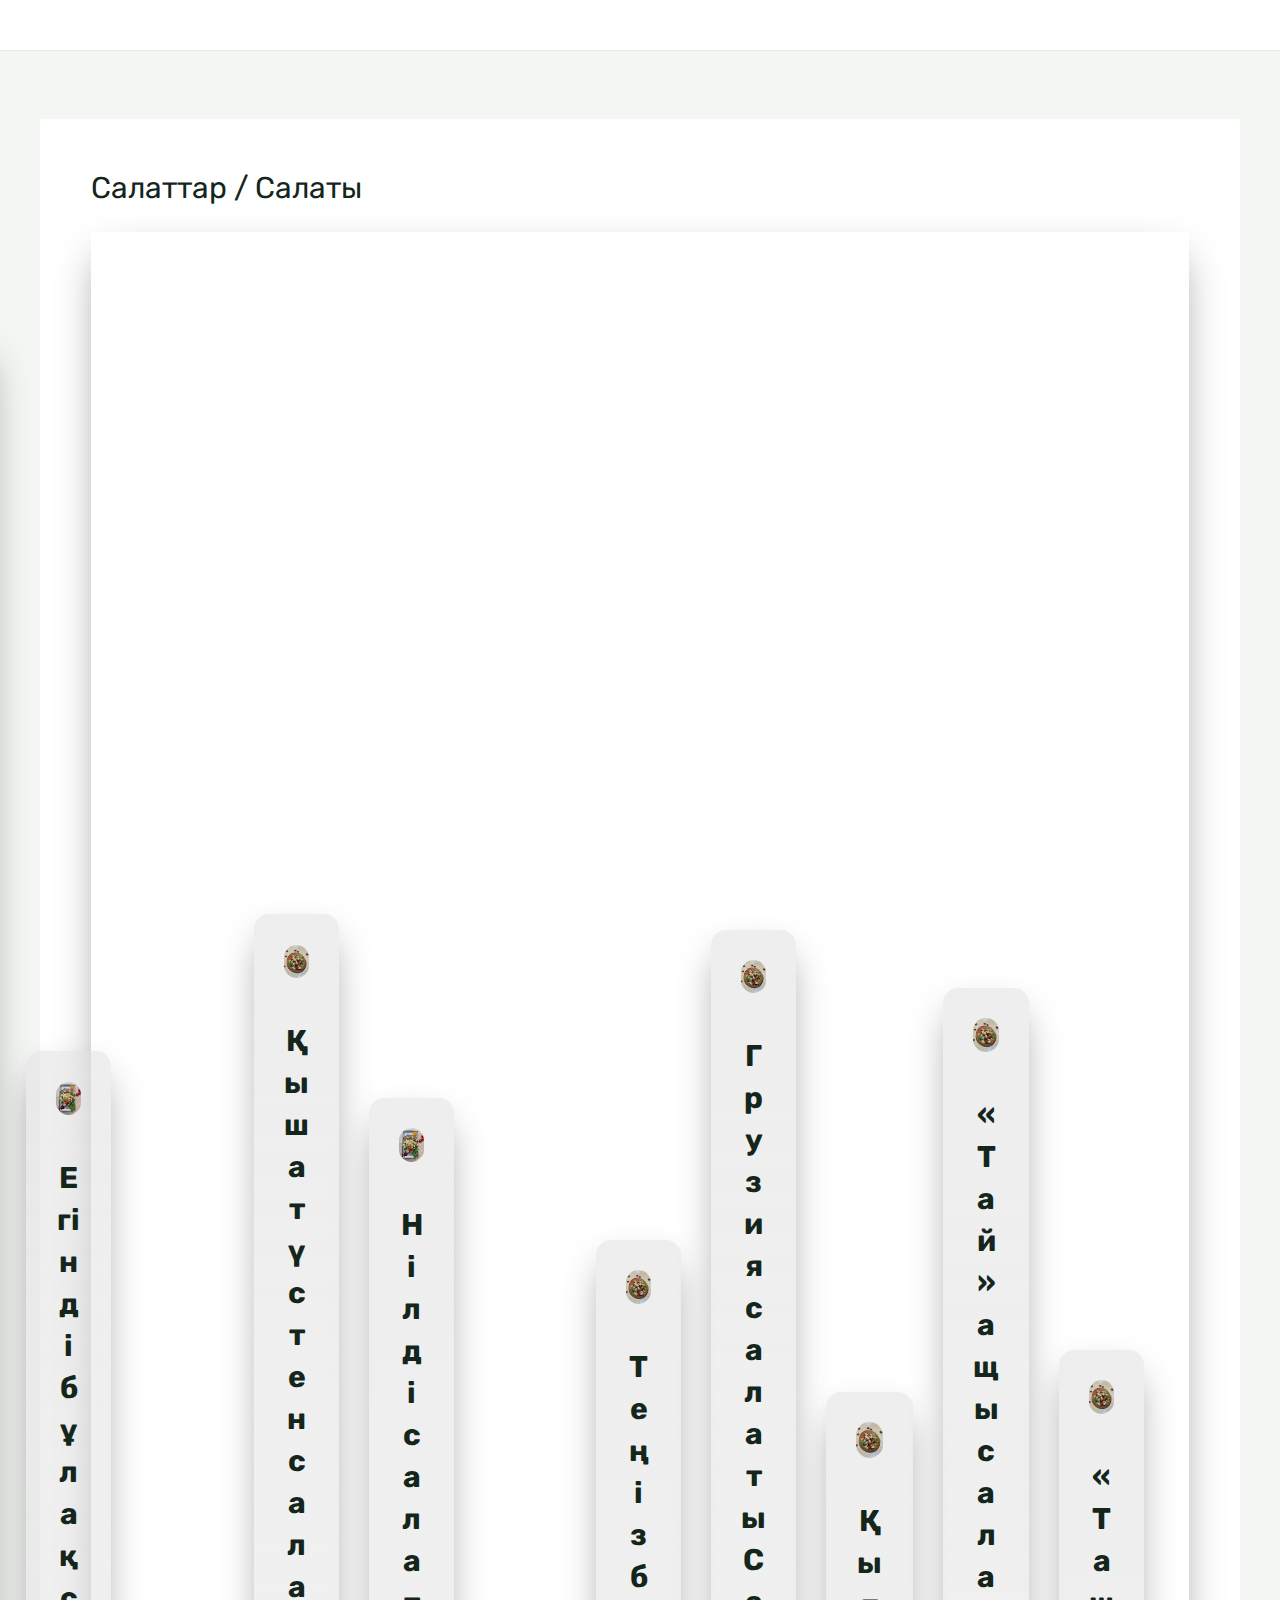
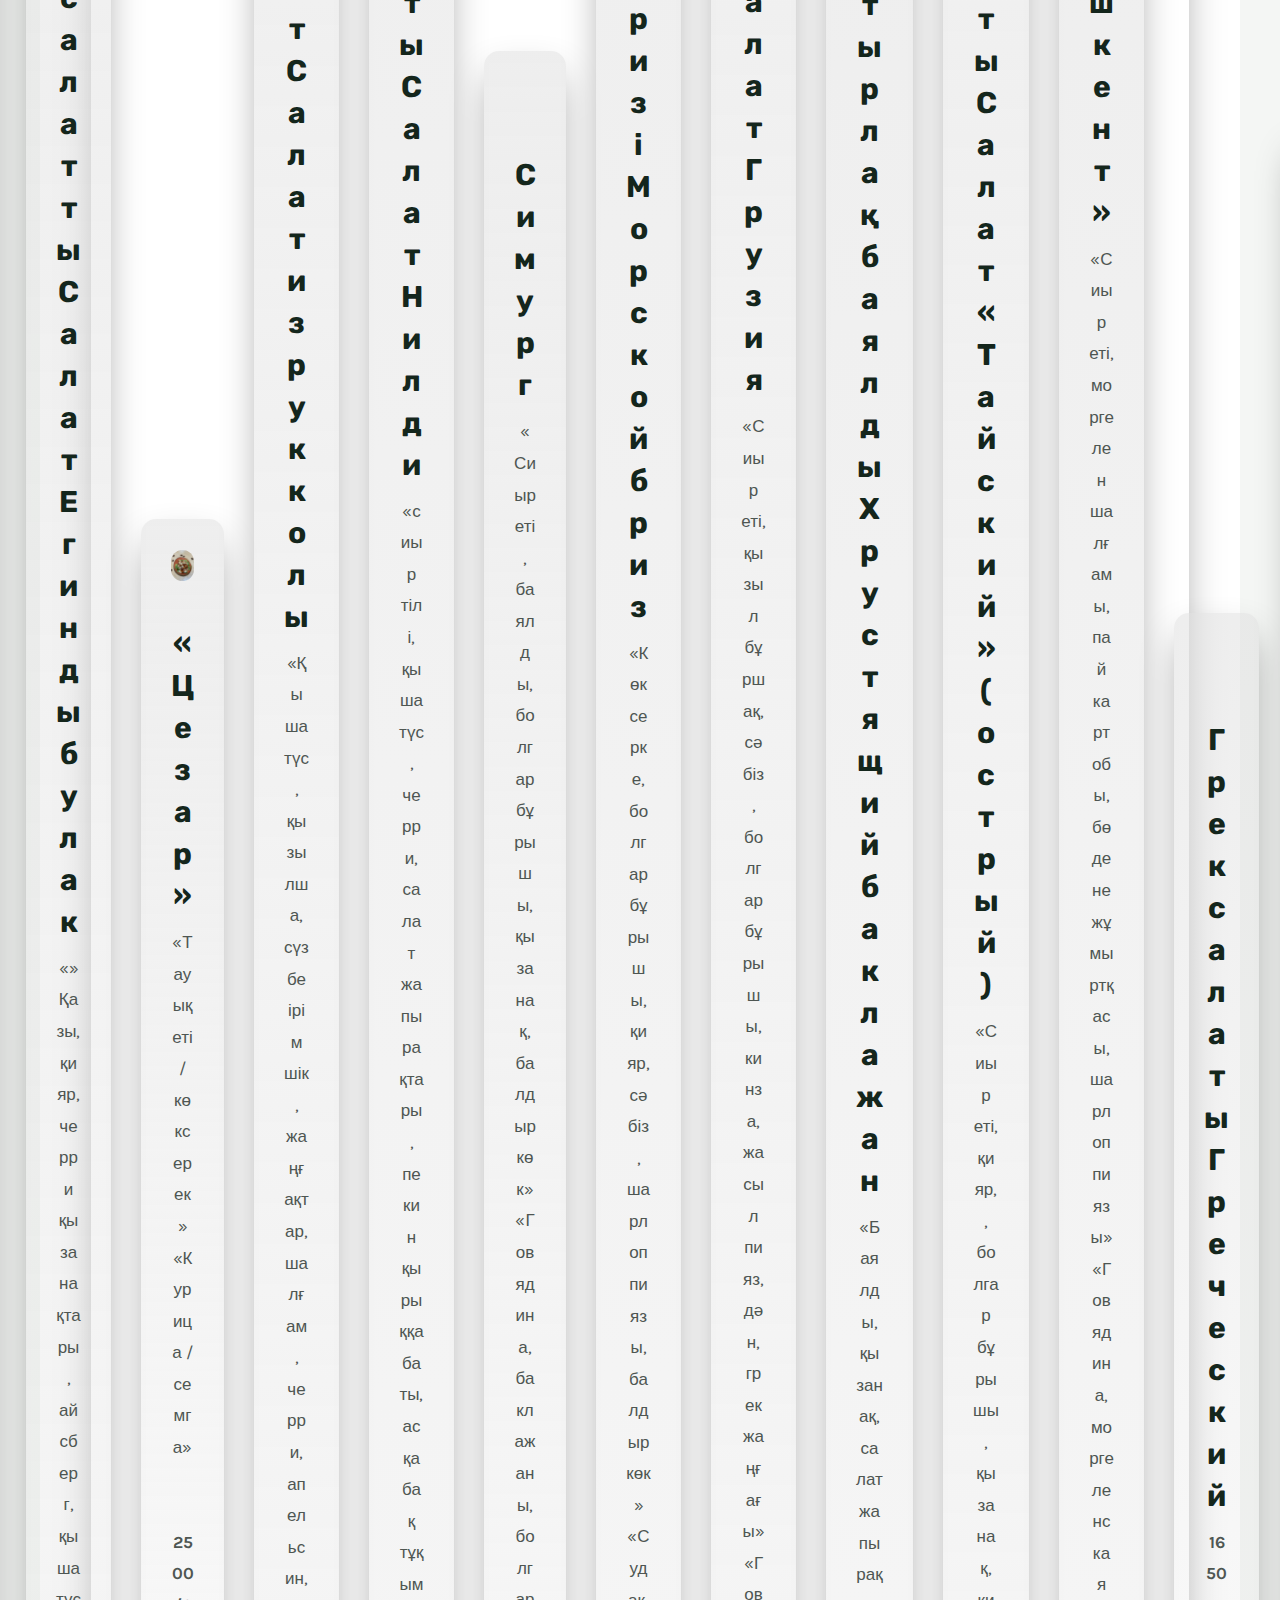
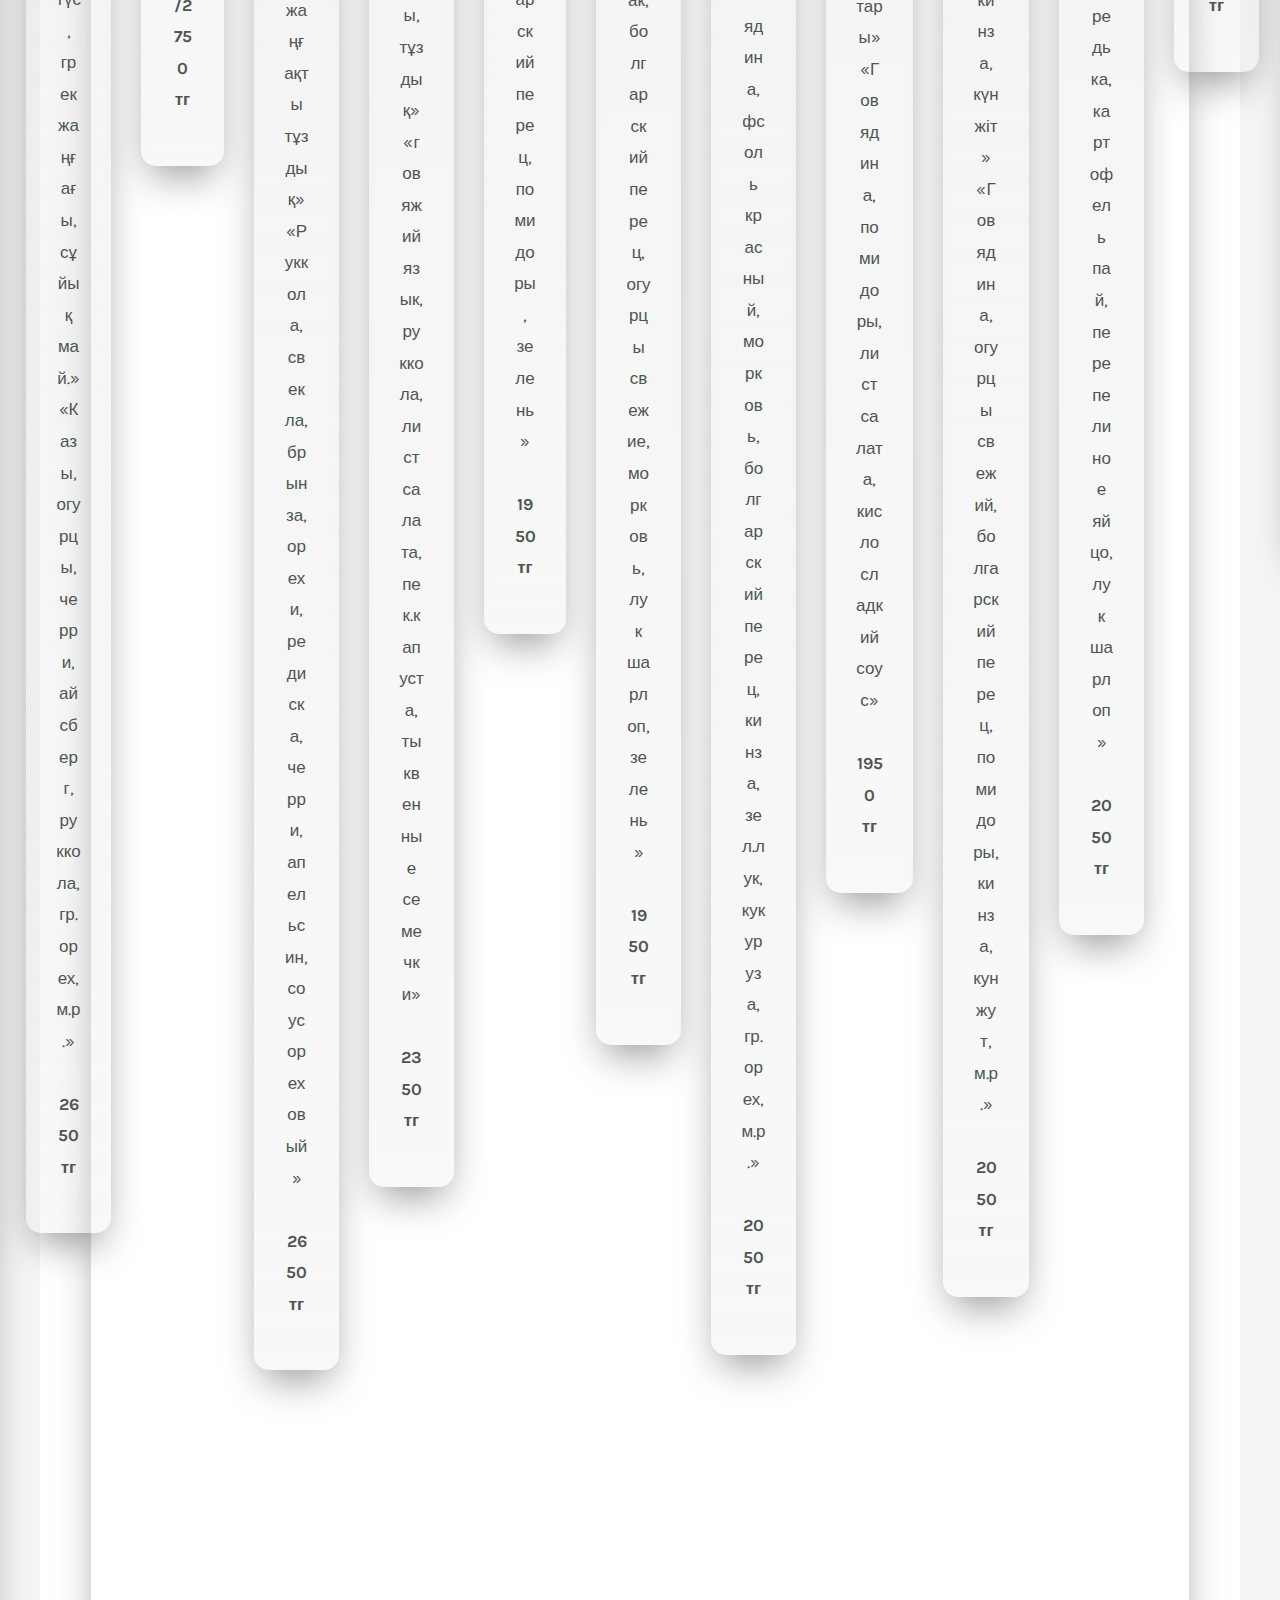
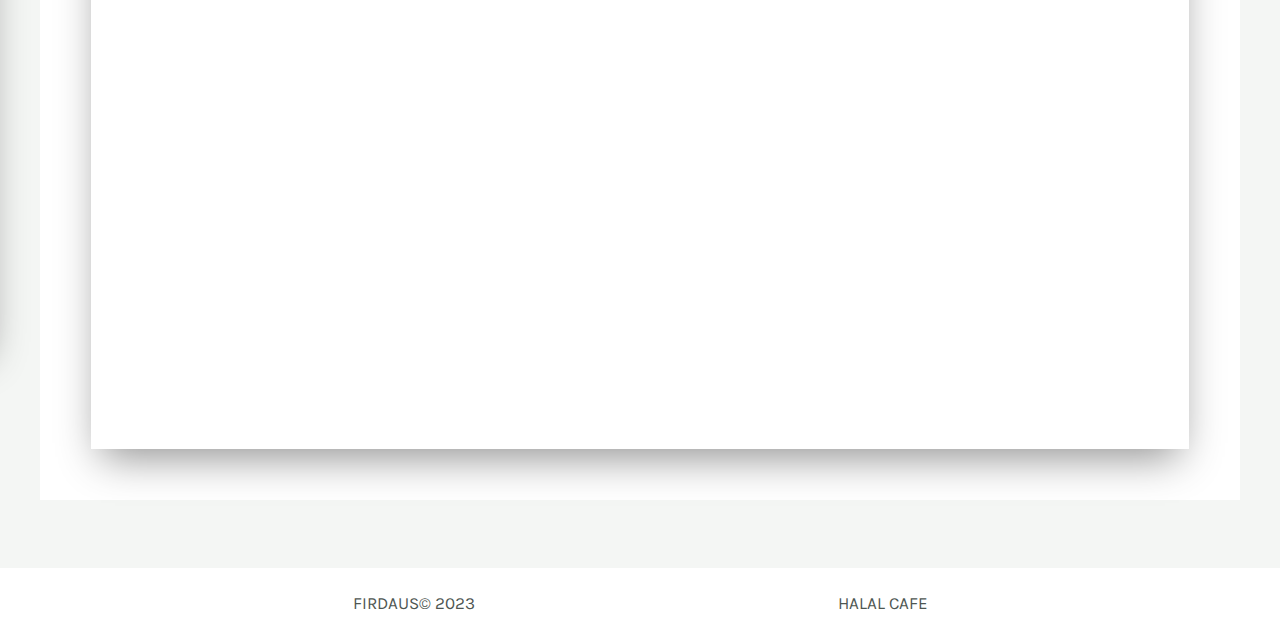
<file: salat/index.html>
<!DOCTYPE html>
<html lang="ru-RU">
<head>
<meta charset="UTF-8">
<meta name="viewport" content="width=device-width, initial-scale=1">
	 <link rel="profile" href="https://gmpg.org/xfn/11"> 
	 <title>Салаттар / Салаты</title>
<meta name="robots" content="max-image-preview:large">
<link rel="dns-prefetch" href="//fonts.googleapis.com">
<link rel="alternate" type="application/rss+xml" title=" &raquo; Лента" href="./../feed/index.html">
<link rel="alternate" type="application/rss+xml" title=" &raquo; Лента комментариев" href="./../comments/feed/index.html">
<script>
window._wpemojiSettings = {"baseUrl":"https:\/\/s.w.org\/images\/core\/emoji\/14.0.0\/72x72\/","ext":".png","svgUrl":"https:\/\/s.w.org\/images\/core\/emoji\/14.0.0\/svg\/","svgExt":".svg","source":{"concatemoji":".\/\/wp-includes\/js\/wp-emoji-release.min.js?ver=6.3"}};
/*! This file is auto-generated */
!function(i,n){var o,s,e;function c(e){try{var t={supportTests:e,timestamp:(new Date).valueOf()};sessionStorage.setItem(o,JSON.stringify(t))}catch(e){}}function p(e,t,n){e.clearRect(0,0,e.canvas.width,e.canvas.height),e.fillText(t,0,0);var t=new Uint32Array(e.getImageData(0,0,e.canvas.width,e.canvas.height).data),r=(e.clearRect(0,0,e.canvas.width,e.canvas.height),e.fillText(n,0,0),new Uint32Array(e.getImageData(0,0,e.canvas.width,e.canvas.height).data));return t.every(function(e,t){return e===r[t]})}function u(e,t,n){switch(t){case"flag":return n(e,"🏳️‍⚧️","🏳️​⚧️")?!1:!n(e,"🇺🇳","🇺​🇳")&&!n(e,"🏴󠁧󠁢󠁥󠁮󠁧󠁿","🏴​󠁧​󠁢​󠁥​󠁮​󠁧​󠁿");case"emoji":return!n(e,"🫱🏻‍🫲🏿","🫱🏻​🫲🏿")}return!1}function f(e,t,n){var r="undefined"!=typeof WorkerGlobalScope&&self instanceof WorkerGlobalScope?new OffscreenCanvas(300,150):i.createElement("canvas"),a=r.getContext("2d",{willReadFrequently:!0}),o=(a.textBaseline="top",a.font="600 32px Arial",{});return e.forEach(function(e){o[e]=t(a,e,n)}),o}function t(e){var t=i.createElement("script");t.src=e,t.defer=!0,i.head.appendChild(t)}"undefined"!=typeof Promise&&(o="wpEmojiSettingsSupports",s=["flag","emoji"],n.supports={everything:!0,everythingExceptFlag:!0},e=new Promise(function(e){i.addEventListener("DOMContentLoaded",e,{once:!0})}),new Promise(function(t){var n=function(){try{var e=JSON.parse(sessionStorage.getItem(o));if("object"==typeof e&&"number"==typeof e.timestamp&&(new Date).valueOf()<e.timestamp+604800&&"object"==typeof e.supportTests)return e.supportTests}catch(e){}return null}();if(!n){if("undefined"!=typeof Worker&&"undefined"!=typeof OffscreenCanvas&&"undefined"!=typeof URL&&URL.createObjectURL&&"undefined"!=typeof Blob)try{var e="postMessage("+f.toString()+"("+[JSON.stringify(s),u.toString(),p.toString()].join(",")+"));",r=new Blob([e],{type:"text/javascript"}),a=new Worker(URL.createObjectURL(r),{name:"wpTestEmojiSupports"});return void(a.onmessage=function(e){c(n=e.data),a.terminate(),t(n)})}catch(e){}c(n=f(s,u,p))}t(n)}).then(function(e){for(var t in e)n.supports[t]=e[t],n.supports.everything=n.supports.everything&&n.supports[t],"flag"!==t&&(n.supports.everythingExceptFlag=n.supports.everythingExceptFlag&&n.supports[t]);n.supports.everythingExceptFlag=n.supports.everythingExceptFlag&&!n.supports.flag,n.DOMReady=!1,n.readyCallback=function(){n.DOMReady=!0}}).then(function(){return e}).then(function(){var e;n.supports.everything||(n.readyCallback(),(e=n.source||{}).concatemoji?t(e.concatemoji):e.wpemoji&&e.twemoji&&(t(e.twemoji),t(e.wpemoji)))}))}((window,document),window._wpemojiSettings);
</script>
<style>img.wp-smiley,
img.emoji {
	display: inline !important;
	border: none !important;
	box-shadow: none !important;
	height: 1em !important;
	width: 1em !important;
	margin: 0 0.07em !important;
	vertical-align: -0.1em !important;
	background: none !important;
	padding: 0 !important;
}</style>
	<link rel="stylesheet" id="astra-theme-css-css" href="./../wp-content/themes/astra/assets/css/minified/main.min.css?ver=4.1.7" media="all">
<style id="astra-theme-css-inline-css">:root{--ast-container-default-xlg-padding:3em;--ast-container-default-lg-padding:3em;--ast-container-default-slg-padding:2em;--ast-container-default-md-padding:3em;--ast-container-default-sm-padding:3em;--ast-container-default-xs-padding:2.4em;--ast-container-default-xxs-padding:1.8em;--ast-code-block-background:#EEEEEE;--ast-comment-inputs-background:#FAFAFA;}html{font-size:106.25%;}a{color:var(--ast-global-color-2);}a:hover,a:focus{color:var(--ast-global-color-1);}body,button,input,select,textarea,.ast-button,.ast-custom-button{font-family:'Karla',sans-serif;font-weight:400;font-size:17px;font-size:1rem;}blockquote{color:var(--ast-global-color-3);}p,.entry-content p{margin-bottom:1em;}h1,.entry-content h1,h2,.entry-content h2,h3,.entry-content h3,h4,.entry-content h4,h5,.entry-content h5,h6,.entry-content h6,.site-title,.site-title a{font-family:'Rubik',sans-serif;font-weight:700;}.site-title{font-size:20px;font-size:1.1764705882353rem;display:block;}header .custom-logo-link img{max-width:72px;}.astra-logo-svg{width:72px;}.site-header .site-description{font-size:15px;font-size:0.88235294117647rem;display:none;}.entry-title{font-size:40px;font-size:2.3529411764706rem;}h1,.entry-content h1{font-size:48px;font-size:2.8235294117647rem;font-family:'Rubik',sans-serif;}h2,.entry-content h2{font-size:38px;font-size:2.2352941176471rem;font-family:'Rubik',sans-serif;}h3,.entry-content h3{font-size:30px;font-size:1.7647058823529rem;font-family:'Rubik',sans-serif;}h4,.entry-content h4{font-size:24px;font-size:1.4117647058824rem;line-height:1.2em;font-family:'Rubik',sans-serif;}h5,.entry-content h5{font-size:21px;font-size:1.2352941176471rem;line-height:1.2em;font-family:'Rubik',sans-serif;}h6,.entry-content h6{font-size:17px;font-size:1rem;line-height:1.25em;font-family:'Rubik',sans-serif;}::selection{background-color:var(--ast-global-color-0);color:#ffffff;}body,h1,.entry-title a,.entry-content h1,h2,.entry-content h2,h3,.entry-content h3,h4,.entry-content h4,h5,.entry-content h5,h6,.entry-content h6{color:var(--ast-global-color-3);}.tagcloud a:hover,.tagcloud a:focus,.tagcloud a.current-item{color:#ffffff;border-color:var(--ast-global-color-2);background-color:var(--ast-global-color-2);}input:focus,input[type="text"]:focus,input[type="email"]:focus,input[type="url"]:focus,input[type="password"]:focus,input[type="reset"]:focus,input[type="search"]:focus,textarea:focus{border-color:var(--ast-global-color-2);}input[type="radio"]:checked,input[type=reset],input[type="checkbox"]:checked,input[type="checkbox"]:hover:checked,input[type="checkbox"]:focus:checked,input[type=range]::-webkit-slider-thumb{border-color:var(--ast-global-color-2);background-color:var(--ast-global-color-2);box-shadow:none;}.site-footer a:hover + .post-count,.site-footer a:focus + .post-count{background:var(--ast-global-color-2);border-color:var(--ast-global-color-2);}.single .nav-links .nav-previous,.single .nav-links .nav-next{color:var(--ast-global-color-2);}.entry-meta,.entry-meta *{line-height:1.45;color:var(--ast-global-color-2);}.entry-meta a:hover,.entry-meta a:hover *,.entry-meta a:focus,.entry-meta a:focus *,.page-links > .page-link,.page-links .page-link:hover,.post-navigation a:hover{color:var(--ast-global-color-1);}#cat option,.secondary .calendar_wrap thead a,.secondary .calendar_wrap thead a:visited{color:var(--ast-global-color-2);}.secondary .calendar_wrap #today,.ast-progress-val span{background:var(--ast-global-color-2);}.secondary a:hover + .post-count,.secondary a:focus + .post-count{background:var(--ast-global-color-2);border-color:var(--ast-global-color-2);}.calendar_wrap #today > a{color:#ffffff;}.page-links .page-link,.single .post-navigation a{color:var(--ast-global-color-2);}.widget-title{font-size:24px;font-size:1.4117647058824rem;color:var(--ast-global-color-3);}a:focus-visible,.ast-menu-toggle:focus-visible,.site .skip-link:focus-visible,.wp-block-loginout input:focus-visible,.wp-block-search.wp-block-search__button-inside .wp-block-search__inside-wrapper,.ast-header-navigation-arrow:focus-visible{outline-style:dotted;outline-color:inherit;outline-width:thin;border-color:transparent;}input:focus,input[type="text"]:focus,input[type="email"]:focus,input[type="url"]:focus,input[type="password"]:focus,input[type="reset"]:focus,input[type="search"]:focus,textarea:focus,.wp-block-search__input:focus,[data-section="section-header-mobile-trigger"] .ast-button-wrap .ast-mobile-menu-trigger-minimal:focus,.ast-mobile-popup-drawer.active .menu-toggle-close:focus,.woocommerce-ordering select.orderby:focus,#ast-scroll-top:focus,.woocommerce a.add_to_cart_button:focus,.woocommerce .button.single_add_to_cart_button:focus{border-style:dotted;border-color:inherit;border-width:thin;outline-color:transparent;}.ast-logo-title-inline .site-logo-img{padding-right:1em;}@media (max-width:921px){#ast-desktop-header{display:none;}}@media (min-width:921px){#ast-mobile-header{display:none;}}.wp-block-buttons.aligncenter{justify-content:center;}@media (max-width:921px){.ast-theme-transparent-header #primary,.ast-theme-transparent-header #secondary{padding:0;}}@media (max-width:921px){.ast-plain-container.ast-no-sidebar #primary{padding:0;}}.ast-plain-container.ast-no-sidebar #primary{margin-top:0;margin-bottom:0;}@media (min-width:1200px){.ast-plain-container.ast-no-sidebar #primary{margin-top:60px;margin-bottom:60px;}}#page{display:flex;flex-direction:column;min-height:100vh;}.ast-404-layout-1 h1.page-title{color:var(--ast-global-color-2);}.single .post-navigation a{line-height:1em;height:inherit;}.error-404 .page-sub-title{font-size:1.5rem;font-weight:inherit;}.search .site-content .content-area .search-form{margin-bottom:0;}#page .site-content{flex-grow:1;}.widget{margin-bottom:3.5em;}#secondary li{line-height:1.5em;}#secondary .wp-block-group h2{margin-bottom:0.7em;}#secondary h2{font-size:1.7rem;}.ast-separate-container .ast-article-post,.ast-separate-container .ast-article-single,.ast-separate-container .ast-comment-list li.depth-1,.ast-separate-container .comment-respond{padding:3em;}.ast-separate-container .ast-comment-list li.depth-1,.hentry{margin-bottom:2em;}.ast-separate-container .ast-archive-description,.ast-separate-container .ast-author-box{background-color:var(--ast-global-color-5);border-bottom:1px solid var(--ast-border-color);}.ast-separate-container .comments-title{padding:2em 2em 0 2em;}.ast-page-builder-template .comment-form-textarea,.ast-comment-formwrap .ast-grid-common-col{padding:0;}.ast-comment-formwrap{padding:0 20px;display:inline-flex;column-gap:20px;}.archive.ast-page-builder-template .entry-header{margin-top:2em;}.ast-page-builder-template .ast-comment-formwrap{width:100%;}.entry-title{margin-bottom:0.5em;}.ast-archive-description p{font-size:inherit;font-weight:inherit;line-height:inherit;}@media (min-width:921px){.ast-left-sidebar.ast-page-builder-template #secondary,.archive.ast-right-sidebar.ast-page-builder-template .site-main{padding-left:20px;padding-right:20px;}}@media (max-width:544px){.ast-comment-formwrap.ast-row{column-gap:10px;display:inline-block;}#ast-commentform .ast-grid-common-col{position:relative;width:100%;}}@media (min-width:1201px){.ast-separate-container .ast-article-post,.ast-separate-container .ast-article-single,.ast-separate-container .ast-author-box,.ast-separate-container .ast-404-layout-1,.ast-separate-container .no-results{padding:3em;}}@media (max-width:921px){.ast-separate-container #primary,.ast-separate-container #secondary{padding:1.5em 0;}#primary,#secondary{padding:1.5em 0;margin:0;}.ast-left-sidebar #content > .ast-container{display:flex;flex-direction:column-reverse;width:100%;}}@media (min-width:922px){.ast-separate-container.ast-right-sidebar #primary,.ast-separate-container.ast-left-sidebar #primary{border:0;}.search-no-results.ast-separate-container #primary{margin-bottom:4em;}}.elementor-button-wrapper .elementor-button{border-style:solid;text-decoration:none;border-top-width:1px;border-right-width:1px;border-left-width:1px;border-bottom-width:1px;}body .elementor-button.elementor-size-sm,body .elementor-button.elementor-size-xs,body .elementor-button.elementor-size-md,body .elementor-button.elementor-size-lg,body .elementor-button.elementor-size-xl,body .elementor-button{border-top-left-radius:30px;border-top-right-radius:30px;border-bottom-right-radius:30px;border-bottom-left-radius:30px;padding-top:10px;padding-right:20px;padding-bottom:10px;padding-left:20px;}.elementor-button-wrapper .elementor-button{border-color:var(--ast-global-color-0);background-color:transparent;}.elementor-button-wrapper .elementor-button:hover,.elementor-button-wrapper .elementor-button:focus{color:var(--ast-global-color-5);background-color:var(--ast-global-color-1);border-color:var(--ast-global-color-1);}.wp-block-button .wp-block-button__link ,.elementor-button-wrapper .elementor-button,.elementor-button-wrapper .elementor-button:visited{color:var(--ast-global-color-0);}.elementor-button-wrapper .elementor-button{font-weight:600;font-size:12px;font-size:0.70588235294118rem;line-height:1em;text-transform:uppercase;letter-spacing:2px;}body .elementor-button.elementor-size-sm,body .elementor-button.elementor-size-xs,body .elementor-button.elementor-size-md,body .elementor-button.elementor-size-lg,body .elementor-button.elementor-size-xl,body .elementor-button{font-size:12px;font-size:0.70588235294118rem;}.wp-block-button .wp-block-button__link:hover,.wp-block-button .wp-block-button__link:focus{color:var(--ast-global-color-5);background-color:var(--ast-global-color-1);border-color:var(--ast-global-color-1);}.elementor-widget-heading h4.elementor-heading-title{line-height:1.2em;}.elementor-widget-heading h5.elementor-heading-title{line-height:1.2em;}.elementor-widget-heading h6.elementor-heading-title{line-height:1.25em;}.wp-block-button .wp-block-button__link,.wp-block-search .wp-block-search__button,body .wp-block-file .wp-block-file__button{border-style:solid;border-top-width:1px;border-right-width:1px;border-left-width:1px;border-bottom-width:1px;border-color:var(--ast-global-color-0);background-color:transparent;color:var(--ast-global-color-0);font-family:inherit;font-weight:600;line-height:1em;text-transform:uppercase;letter-spacing:2px;font-size:12px;font-size:0.70588235294118rem;border-top-left-radius:30px;border-top-right-radius:30px;border-bottom-right-radius:30px;border-bottom-left-radius:30px;padding-top:10px;padding-right:20px;padding-bottom:10px;padding-left:20px;}.menu-toggle,button,.ast-button,.ast-custom-button,.button,input#submit,input[type="button"],input[type="submit"],input[type="reset"],form[CLASS*="wp-block-search__"].wp-block-search .wp-block-search__inside-wrapper .wp-block-search__button,body .wp-block-file .wp-block-file__button,.search .search-submit{border-style:solid;border-top-width:1px;border-right-width:1px;border-left-width:1px;border-bottom-width:1px;color:var(--ast-global-color-0);border-color:var(--ast-global-color-0);background-color:transparent;padding-top:10px;padding-right:20px;padding-bottom:10px;padding-left:20px;font-family:inherit;font-weight:600;font-size:12px;font-size:0.70588235294118rem;line-height:1em;text-transform:uppercase;letter-spacing:2px;border-top-left-radius:30px;border-top-right-radius:30px;border-bottom-right-radius:30px;border-bottom-left-radius:30px;}button:focus,.menu-toggle:hover,button:hover,.ast-button:hover,.ast-custom-button:hover .button:hover,.ast-custom-button:hover ,input[type=reset]:hover,input[type=reset]:focus,input#submit:hover,input#submit:focus,input[type="button"]:hover,input[type="button"]:focus,input[type="submit"]:hover,input[type="submit"]:focus,form[CLASS*="wp-block-search__"].wp-block-search .wp-block-search__inside-wrapper .wp-block-search__button:hover,form[CLASS*="wp-block-search__"].wp-block-search .wp-block-search__inside-wrapper .wp-block-search__button:focus,body .wp-block-file .wp-block-file__button:hover,body .wp-block-file .wp-block-file__button:focus{color:var(--ast-global-color-5);background-color:var(--ast-global-color-1);border-color:var(--ast-global-color-1);}form[CLASS*="wp-block-search__"].wp-block-search .wp-block-search__inside-wrapper .wp-block-search__button.has-icon{padding-top:calc(10px - 3px);padding-right:calc(20px - 3px);padding-bottom:calc(10px - 3px);padding-left:calc(20px - 3px);}@media (max-width:921px){.ast-mobile-header-stack .main-header-bar .ast-search-menu-icon{display:inline-block;}.ast-header-break-point.ast-header-custom-item-outside .ast-mobile-header-stack .main-header-bar .ast-search-icon{margin:0;}.ast-comment-avatar-wrap img{max-width:2.5em;}.ast-separate-container .ast-comment-list li.depth-1{padding:1.5em 2.14em;}.ast-separate-container .comment-respond{padding:2em 2.14em;}.ast-comment-meta{padding:0 1.8888em 1.3333em;}}@media (min-width:544px){.ast-container{max-width:100%;}}@media (max-width:544px){.ast-separate-container .ast-article-post,.ast-separate-container .ast-article-single,.ast-separate-container .comments-title,.ast-separate-container .ast-archive-description{padding:1.5em 1em;}.ast-separate-container #content .ast-container{padding-left:0.54em;padding-right:0.54em;}.ast-separate-container .ast-comment-list li.depth-1{padding:1.5em 1em;margin-bottom:1.5em;}.ast-separate-container .ast-comment-list .bypostauthor{padding:.5em;}.ast-search-menu-icon.ast-dropdown-active .search-field{width:170px;}}body,.ast-separate-container{background-color:var(--ast-global-color-4);;background-image:none;;}@media (max-width:921px){.widget-title{font-size:24px;font-size:1.4117647058824rem;}body,button,input,select,textarea,.ast-button,.ast-custom-button{font-size:17px;font-size:1rem;}#secondary,#secondary button,#secondary input,#secondary select,#secondary textarea{font-size:17px;font-size:1rem;}.site-title{display:block;}.site-header .site-description{display:none;}.entry-title{font-size:30px;}h1,.entry-content h1{font-size:40px;}h2,.entry-content h2{font-size:32px;}h3,.entry-content h3{font-size:26px;}h4,.entry-content h4{font-size:20px;font-size:1.1764705882353rem;}h5,.entry-content h5{font-size:17px;font-size:1rem;}h6,.entry-content h6{font-size:15px;font-size:0.88235294117647rem;}.astra-logo-svg{width:32px;}header .custom-logo-link img,.ast-header-break-point .site-logo-img .custom-mobile-logo-link img{max-width:32px;}}@media (max-width:544px){.widget-title{font-size:24px;font-size:1.4117647058824rem;}body,button,input,select,textarea,.ast-button,.ast-custom-button{font-size:17px;font-size:1rem;}#secondary,#secondary button,#secondary input,#secondary select,#secondary textarea{font-size:17px;font-size:1rem;}.site-title{font-size:20px;font-size:1.1764705882353rem;display:block;}.site-header .site-description{display:none;}.entry-title{font-size:30px;}h1,.entry-content h1{font-size:36px;}h2,.entry-content h2{font-size:28px;}h3,.entry-content h3{font-size:22px;}h4,.entry-content h4{font-size:18px;font-size:1.0588235294118rem;}h5,.entry-content h5{font-size:15px;font-size:0.88235294117647rem;}h6,.entry-content h6{font-size:14px;font-size:0.82352941176471rem;}header .custom-logo-link img,.ast-header-break-point .site-branding img,.ast-header-break-point .custom-logo-link img{max-width:42px;}.astra-logo-svg{width:42px;}.ast-header-break-point .site-logo-img .custom-mobile-logo-link img{max-width:42px;}}@media (max-width:544px){html{font-size:106.25%;}}@media (min-width:922px){.ast-container{max-width:1240px;}}@media (min-width:922px){.site-content .ast-container{display:flex;}}@media (max-width:921px){.site-content .ast-container{flex-direction:column;}}@media (min-width:922px){.main-header-menu .sub-menu .menu-item.ast-left-align-sub-menu:hover > .sub-menu,.main-header-menu .sub-menu .menu-item.ast-left-align-sub-menu.focus > .sub-menu{margin-left:-0px;}}.footer-widget-area[data-section^="section-fb-html-"] .ast-builder-html-element{text-align:center;}blockquote,cite {font-style: initial;}.wp-block-file {display: flex;align-items: center;flex-wrap: wrap;justify-content: space-between;}.wp-block-pullquote {border: none;}.wp-block-pullquote blockquote::before {content: "\201D";font-family: "Helvetica",sans-serif;display: flex;transform: rotate( 180deg );font-size: 6rem;font-style: normal;line-height: 1;font-weight: bold;align-items: center;justify-content: center;}.has-text-align-right > blockquote::before {justify-content: flex-start;}.has-text-align-left > blockquote::before {justify-content: flex-end;}figure.wp-block-pullquote.is-style-solid-color blockquote {max-width: 100%;text-align: inherit;}html body {--wp--custom--ast-default-block-top-padding: 3em;--wp--custom--ast-default-block-right-padding: 3em;--wp--custom--ast-default-block-bottom-padding: 3em;--wp--custom--ast-default-block-left-padding: 3em;--wp--custom--ast-container-width: 1200px;--wp--custom--ast-content-width-size: 1200px;--wp--custom--ast-wide-width-size: calc(1200px + var(--wp--custom--ast-default-block-left-padding) + var(--wp--custom--ast-default-block-right-padding));}.ast-narrow-container {--wp--custom--ast-content-width-size: 750px;--wp--custom--ast-wide-width-size: 750px;}@media(max-width: 921px) {html body {--wp--custom--ast-default-block-top-padding: 3em;--wp--custom--ast-default-block-right-padding: 2em;--wp--custom--ast-default-block-bottom-padding: 3em;--wp--custom--ast-default-block-left-padding: 2em;}}@media(max-width: 544px) {html body {--wp--custom--ast-default-block-top-padding: 3em;--wp--custom--ast-default-block-right-padding: 1.5em;--wp--custom--ast-default-block-bottom-padding: 3em;--wp--custom--ast-default-block-left-padding: 1.5em;}}.entry-content > .wp-block-group,.entry-content > .wp-block-cover,.entry-content > .wp-block-columns {padding-top: var(--wp--custom--ast-default-block-top-padding);padding-right: var(--wp--custom--ast-default-block-right-padding);padding-bottom: var(--wp--custom--ast-default-block-bottom-padding);padding-left: var(--wp--custom--ast-default-block-left-padding);}.ast-plain-container.ast-no-sidebar .entry-content > .alignfull,.ast-page-builder-template .ast-no-sidebar .entry-content > .alignfull {margin-left: calc( -50vw + 50%);margin-right: calc( -50vw + 50%);max-width: 100vw;width: 100vw;}.ast-plain-container.ast-no-sidebar .entry-content .alignfull .alignfull,.ast-page-builder-template.ast-no-sidebar .entry-content .alignfull .alignfull,.ast-plain-container.ast-no-sidebar .entry-content .alignfull .alignwide,.ast-page-builder-template.ast-no-sidebar .entry-content .alignfull .alignwide,.ast-plain-container.ast-no-sidebar .entry-content .alignwide .alignfull,.ast-page-builder-template.ast-no-sidebar .entry-content .alignwide .alignfull,.ast-plain-container.ast-no-sidebar .entry-content .alignwide .alignwide,.ast-page-builder-template.ast-no-sidebar .entry-content .alignwide .alignwide,.ast-plain-container.ast-no-sidebar .entry-content .wp-block-column .alignfull,.ast-page-builder-template.ast-no-sidebar .entry-content .wp-block-column .alignfull,.ast-plain-container.ast-no-sidebar .entry-content .wp-block-column .alignwide,.ast-page-builder-template.ast-no-sidebar .entry-content .wp-block-column .alignwide {margin-left: auto;margin-right: auto;width: 100%;}[ast-blocks-layout] .wp-block-separator:not(.is-style-dots) {height: 0;}[ast-blocks-layout] .wp-block-separator {margin: 20px auto;}[ast-blocks-layout] .wp-block-separator:not(.is-style-wide):not(.is-style-dots) {max-width: 100px;}[ast-blocks-layout] .wp-block-separator.has-background {padding: 0;}.entry-content[ast-blocks-layout] > * {max-width: var(--wp--custom--ast-content-width-size);margin-left: auto;margin-right: auto;}.entry-content[ast-blocks-layout] > .alignwide {max-width: var(--wp--custom--ast-wide-width-size);}.entry-content[ast-blocks-layout] .alignfull {max-width: none;}.entry-content .wp-block-columns {margin-bottom: 0;}blockquote {margin: 1.5em;border: none;}.wp-block-quote:not(.has-text-align-right):not(.has-text-align-center) {border-left: 5px solid rgba(0,0,0,0.05);}.has-text-align-right > blockquote,blockquote.has-text-align-right {border-right: 5px solid rgba(0,0,0,0.05);}.has-text-align-left > blockquote,blockquote.has-text-align-left {border-left: 5px solid rgba(0,0,0,0.05);}.wp-block-site-tagline,.wp-block-latest-posts .read-more {margin-top: 15px;}.wp-block-loginout p label {display: block;}.wp-block-loginout p:not(.login-remember):not(.login-submit) input {width: 100%;}.wp-block-loginout input:focus {border-color: transparent;}.wp-block-loginout input:focus {outline: thin dotted;}.entry-content .wp-block-media-text .wp-block-media-text__content {padding: 0 0 0 8%;}.entry-content .wp-block-media-text.has-media-on-the-right .wp-block-media-text__content {padding: 0 8% 0 0;}.entry-content .wp-block-media-text.has-background .wp-block-media-text__content {padding: 8%;}.entry-content .wp-block-cover:not([class*="background-color"]) .wp-block-cover__inner-container,.entry-content .wp-block-cover:not([class*="background-color"]) .wp-block-cover-image-text,.entry-content .wp-block-cover:not([class*="background-color"]) .wp-block-cover-text,.entry-content .wp-block-cover-image:not([class*="background-color"]) .wp-block-cover__inner-container,.entry-content .wp-block-cover-image:not([class*="background-color"]) .wp-block-cover-image-text,.entry-content .wp-block-cover-image:not([class*="background-color"]) .wp-block-cover-text {color: var(--ast-global-color-5);}.wp-block-loginout .login-remember input {width: 1.1rem;height: 1.1rem;margin: 0 5px 4px 0;vertical-align: middle;}.wp-block-latest-posts > li > *:first-child,.wp-block-latest-posts:not(.is-grid) > li:first-child {margin-top: 0;}.wp-block-search__inside-wrapper .wp-block-search__input {padding: 0 10px;color: var(--ast-global-color-3);background: var(--ast-global-color-5);border-color: var(--ast-border-color);}.wp-block-latest-posts .read-more {margin-bottom: 1.5em;}.wp-block-search__no-button .wp-block-search__inside-wrapper .wp-block-search__input {padding-top: 5px;padding-bottom: 5px;}.wp-block-latest-posts .wp-block-latest-posts__post-date,.wp-block-latest-posts .wp-block-latest-posts__post-author {font-size: 1rem;}.wp-block-latest-posts > li > *,.wp-block-latest-posts:not(.is-grid) > li {margin-top: 12px;margin-bottom: 12px;}.ast-page-builder-template .entry-content[ast-blocks-layout] > *,.ast-page-builder-template .entry-content[ast-blocks-layout] > .alignfull > * {max-width: none;}.ast-page-builder-template .entry-content[ast-blocks-layout] > .alignwide > * {max-width: var(--wp--custom--ast-wide-width-size);}.ast-page-builder-template .entry-content[ast-blocks-layout] > .inherit-container-width > *,.ast-page-builder-template .entry-content[ast-blocks-layout] > * > *,.entry-content[ast-blocks-layout] > .wp-block-cover .wp-block-cover__inner-container {max-width: var(--wp--custom--ast-content-width-size);margin-left: auto;margin-right: auto;}.entry-content[ast-blocks-layout] .wp-block-cover:not(.alignleft):not(.alignright) {width: auto;}@media(max-width: 1200px) {.ast-separate-container .entry-content > .alignfull,.ast-separate-container .entry-content[ast-blocks-layout] > .alignwide,.ast-plain-container .entry-content[ast-blocks-layout] > .alignwide,.ast-plain-container .entry-content .alignfull {margin-left: calc(-1 * min(var(--ast-container-default-xlg-padding),20px)) ;margin-right: calc(-1 * min(var(--ast-container-default-xlg-padding),20px));}}@media(min-width: 1201px) {.ast-separate-container .entry-content > .alignfull {margin-left: calc(-1 * var(--ast-container-default-xlg-padding) );margin-right: calc(-1 * var(--ast-container-default-xlg-padding) );}.ast-separate-container .entry-content[ast-blocks-layout] > .alignwide,.ast-plain-container .entry-content[ast-blocks-layout] > .alignwide {margin-left: calc(-1 * var(--wp--custom--ast-default-block-left-padding) );margin-right: calc(-1 * var(--wp--custom--ast-default-block-right-padding) );}}@media(min-width: 921px) {.ast-separate-container .entry-content .wp-block-group.alignwide:not(.inherit-container-width) > :where(:not(.alignleft):not(.alignright)),.ast-plain-container .entry-content .wp-block-group.alignwide:not(.inherit-container-width) > :where(:not(.alignleft):not(.alignright)) {max-width: calc( var(--wp--custom--ast-content-width-size) + 80px );}.ast-plain-container.ast-right-sidebar .entry-content[ast-blocks-layout] .alignfull,.ast-plain-container.ast-left-sidebar .entry-content[ast-blocks-layout] .alignfull {margin-left: -60px;margin-right: -60px;}}@media(min-width: 544px) {.entry-content > .alignleft {margin-right: 20px;}.entry-content > .alignright {margin-left: 20px;}}@media (max-width:544px){.wp-block-columns .wp-block-column:not(:last-child){margin-bottom:20px;}.wp-block-latest-posts{margin:0;}}@media( max-width: 600px ) {.entry-content .wp-block-media-text .wp-block-media-text__content,.entry-content .wp-block-media-text.has-media-on-the-right .wp-block-media-text__content {padding: 8% 0 0;}.entry-content .wp-block-media-text.has-background .wp-block-media-text__content {padding: 8%;}}.ast-separate-container .entry-content .uagb-is-root-container {padding-left: 0;}.ast-page-builder-template .entry-header {padding-left: 0;}@media(min-width: 1201px) {.ast-separate-container .entry-content > .uagb-is-root-container {margin-left: 0;margin-right: 0;}}.ast-narrow-container .site-content .wp-block-uagb-image--align-full .wp-block-uagb-image__figure {max-width: 100%;margin-left: auto;margin-right: auto;}:root .has-ast-global-color-0-color{color:var(--ast-global-color-0);}:root .has-ast-global-color-0-background-color{background-color:var(--ast-global-color-0);}:root .wp-block-button .has-ast-global-color-0-color{color:var(--ast-global-color-0);}:root .wp-block-button .has-ast-global-color-0-background-color{background-color:var(--ast-global-color-0);}:root .has-ast-global-color-1-color{color:var(--ast-global-color-1);}:root .has-ast-global-color-1-background-color{background-color:var(--ast-global-color-1);}:root .wp-block-button .has-ast-global-color-1-color{color:var(--ast-global-color-1);}:root .wp-block-button .has-ast-global-color-1-background-color{background-color:var(--ast-global-color-1);}:root .has-ast-global-color-2-color{color:var(--ast-global-color-2);}:root .has-ast-global-color-2-background-color{background-color:var(--ast-global-color-2);}:root .wp-block-button .has-ast-global-color-2-color{color:var(--ast-global-color-2);}:root .wp-block-button .has-ast-global-color-2-background-color{background-color:var(--ast-global-color-2);}:root .has-ast-global-color-3-color{color:var(--ast-global-color-3);}:root .has-ast-global-color-3-background-color{background-color:var(--ast-global-color-3);}:root .wp-block-button .has-ast-global-color-3-color{color:var(--ast-global-color-3);}:root .wp-block-button .has-ast-global-color-3-background-color{background-color:var(--ast-global-color-3);}:root .has-ast-global-color-4-color{color:var(--ast-global-color-4);}:root .has-ast-global-color-4-background-color{background-color:var(--ast-global-color-4);}:root .wp-block-button .has-ast-global-color-4-color{color:var(--ast-global-color-4);}:root .wp-block-button .has-ast-global-color-4-background-color{background-color:var(--ast-global-color-4);}:root .has-ast-global-color-5-color{color:var(--ast-global-color-5);}:root .has-ast-global-color-5-background-color{background-color:var(--ast-global-color-5);}:root .wp-block-button .has-ast-global-color-5-color{color:var(--ast-global-color-5);}:root .wp-block-button .has-ast-global-color-5-background-color{background-color:var(--ast-global-color-5);}:root .has-ast-global-color-6-color{color:var(--ast-global-color-6);}:root .has-ast-global-color-6-background-color{background-color:var(--ast-global-color-6);}:root .wp-block-button .has-ast-global-color-6-color{color:var(--ast-global-color-6);}:root .wp-block-button .has-ast-global-color-6-background-color{background-color:var(--ast-global-color-6);}:root .has-ast-global-color-7-color{color:var(--ast-global-color-7);}:root .has-ast-global-color-7-background-color{background-color:var(--ast-global-color-7);}:root .wp-block-button .has-ast-global-color-7-color{color:var(--ast-global-color-7);}:root .wp-block-button .has-ast-global-color-7-background-color{background-color:var(--ast-global-color-7);}:root .has-ast-global-color-8-color{color:var(--ast-global-color-8);}:root .has-ast-global-color-8-background-color{background-color:var(--ast-global-color-8);}:root .wp-block-button .has-ast-global-color-8-color{color:var(--ast-global-color-8);}:root .wp-block-button .has-ast-global-color-8-background-color{background-color:var(--ast-global-color-8);}:root{--ast-global-color-0:#1BAE70;--ast-global-color-1:#06752E;--ast-global-color-2:#14261C;--ast-global-color-3:#4E5652;--ast-global-color-4:#F4F6F4;--ast-global-color-5:#FFFFFF;--ast-global-color-6:#000000;--ast-global-color-7:#4B4F58;--ast-global-color-8:#F6F7F8;}:root {--ast-border-color : #dddddd;}.ast-single-entry-banner {-js-display: flex;display: flex;flex-direction: column;justify-content: center;text-align: center;position: relative;background: #eeeeee;}.ast-single-entry-banner[data-banner-layout="layout-1"] {max-width: 1200px;background: inherit;padding: 20px 0;}.ast-single-entry-banner[data-banner-width-type="custom"] {margin: 0 auto;width: 100%;}.ast-single-entry-banner + .site-content .entry-header {margin-bottom: 0;}header.entry-header .entry-title{font-size:30px;font-size:1.7647058823529rem;}header.entry-header > *:not(:last-child){margin-bottom:10px;}.ast-archive-entry-banner {-js-display: flex;display: flex;flex-direction: column;justify-content: center;text-align: center;position: relative;background: #eeeeee;}.ast-archive-entry-banner[data-banner-width-type="custom"] {margin: 0 auto;width: 100%;}.ast-archive-entry-banner[data-banner-layout="layout-1"] {background: inherit;padding: 20px 0;text-align: left;}body.archive .ast-archive-description{max-width:1200px;width:100%;text-align:left;padding-top:3em;padding-right:3em;padding-bottom:3em;padding-left:3em;}body.archive .ast-archive-description .ast-archive-title,body.archive .ast-archive-description .ast-archive-title *{font-size:40px;font-size:2.3529411764706rem;}body.archive .ast-archive-description > *:not(:last-child){margin-bottom:10px;}@media (max-width:921px){body.archive .ast-archive-description{text-align:left;}}@media (max-width:544px){body.archive .ast-archive-description{text-align:left;}}.ast-breadcrumbs .trail-browse,.ast-breadcrumbs .trail-items,.ast-breadcrumbs .trail-items li{display:inline-block;margin:0;padding:0;border:none;background:inherit;text-indent:0;text-decoration:none;}.ast-breadcrumbs .trail-browse{font-size:inherit;font-style:inherit;font-weight:inherit;color:inherit;}.ast-breadcrumbs .trail-items{list-style:none;}.trail-items li::after{padding:0 0.3em;content:"\00bb";}.trail-items li:last-of-type::after{display:none;}h1,.entry-content h1,h2,.entry-content h2,h3,.entry-content h3,h4,.entry-content h4,h5,.entry-content h5,h6,.entry-content h6{color:var(--ast-global-color-2);}@media (max-width:921px){.ast-builder-grid-row-container.ast-builder-grid-row-tablet-3-firstrow .ast-builder-grid-row > *:first-child,.ast-builder-grid-row-container.ast-builder-grid-row-tablet-3-lastrow .ast-builder-grid-row > *:last-child{grid-column:1 / -1;}}@media (max-width:544px){.ast-builder-grid-row-container.ast-builder-grid-row-mobile-3-firstrow .ast-builder-grid-row > *:first-child,.ast-builder-grid-row-container.ast-builder-grid-row-mobile-3-lastrow .ast-builder-grid-row > *:last-child{grid-column:1 / -1;}}.ast-builder-layout-element[data-section="title_tagline"]{display:flex;}@media (max-width:921px){.ast-header-break-point .ast-builder-layout-element[data-section="title_tagline"]{display:flex;}}@media (max-width:544px){.ast-header-break-point .ast-builder-layout-element[data-section="title_tagline"]{display:flex;}}.ast-builder-menu-1{font-family:inherit;font-weight:inherit;text-transform:capitalize;}.ast-builder-menu-1 .menu-item > .menu-link{color:var(--ast-global-color-3);}.ast-builder-menu-1 .menu-item > .ast-menu-toggle{color:var(--ast-global-color-3);}.ast-builder-menu-1 .menu-item:hover > .menu-link,.ast-builder-menu-1 .inline-on-mobile .menu-item:hover > .ast-menu-toggle{color:var(--ast-global-color-0);}.ast-builder-menu-1 .menu-item:hover > .ast-menu-toggle{color:var(--ast-global-color-0);}.ast-builder-menu-1 .menu-item.current-menu-item > .menu-link,.ast-builder-menu-1 .inline-on-mobile .menu-item.current-menu-item > .ast-menu-toggle,.ast-builder-menu-1 .current-menu-ancestor > .menu-link{color:var(--ast-global-color-0);}.ast-builder-menu-1 .menu-item.current-menu-item > .ast-menu-toggle{color:var(--ast-global-color-0);}.ast-builder-menu-1 .sub-menu,.ast-builder-menu-1 .inline-on-mobile .sub-menu{border-top-width:2px;border-bottom-width:0;border-right-width:0;border-left-width:0;border-color:var(--ast-global-color-4);border-style:solid;}.ast-builder-menu-1 .main-header-menu > .menu-item > .sub-menu,.ast-builder-menu-1 .main-header-menu > .menu-item > .astra-full-megamenu-wrapper{margin-top:0;}.ast-desktop .ast-builder-menu-1 .main-header-menu > .menu-item > .sub-menu:before,.ast-desktop .ast-builder-menu-1 .main-header-menu > .menu-item > .astra-full-megamenu-wrapper:before{height:calc( 0px + 5px );}.ast-desktop .ast-builder-menu-1 .menu-item .sub-menu .menu-link{border-style:none;}@media (max-width:921px){.ast-header-break-point .ast-builder-menu-1 .menu-item.menu-item-has-children > .ast-menu-toggle{top:0;}.ast-builder-menu-1 .inline-on-mobile .menu-item.menu-item-has-children > .ast-menu-toggle{right:-15px;}.ast-builder-menu-1 .menu-item-has-children > .menu-link:after{content:unset;}.ast-builder-menu-1 .main-header-menu > .menu-item > .sub-menu,.ast-builder-menu-1 .main-header-menu > .menu-item > .astra-full-megamenu-wrapper{margin-top:0;}}@media (max-width:544px){.ast-header-break-point .ast-builder-menu-1 .menu-item.menu-item-has-children > .ast-menu-toggle{top:0;}.ast-builder-menu-1 .main-header-menu > .menu-item > .sub-menu,.ast-builder-menu-1 .main-header-menu > .menu-item > .astra-full-megamenu-wrapper{margin-top:0;}}.ast-builder-menu-1{display:flex;}@media (max-width:921px){.ast-header-break-point .ast-builder-menu-1{display:flex;}}@media (max-width:544px){.ast-header-break-point .ast-builder-menu-1{display:flex;}}.ast-builder-html-element img.alignnone{display:inline-block;}.ast-builder-html-element p:first-child{margin-top:0;}.ast-builder-html-element p:last-child{margin-bottom:0;}.ast-header-break-point .main-header-bar .ast-builder-html-element{line-height:1.85714285714286;}.footer-widget-area[data-section="section-fb-html-1"] .ast-builder-html-element{color:var(--ast-global-color-3);}.footer-widget-area[data-section="section-fb-html-1"]{display:block;}@media (max-width:921px){.ast-header-break-point .footer-widget-area[data-section="section-fb-html-1"]{display:block;}}@media (max-width:544px){.ast-header-break-point .footer-widget-area[data-section="section-fb-html-1"]{display:block;}}.footer-widget-area[data-section="section-fb-html-1"] .ast-builder-html-element{text-align:right;}@media (max-width:921px){.footer-widget-area[data-section="section-fb-html-1"] .ast-builder-html-element{text-align:right;}}@media (max-width:544px){.footer-widget-area[data-section="section-fb-html-1"] .ast-builder-html-element{text-align:center;}}.ast-footer-copyright{text-align:left;}.ast-footer-copyright {color:var(--ast-global-color-3);}@media (max-width:921px){.ast-footer-copyright{text-align:left;}}@media (max-width:544px){.ast-footer-copyright{text-align:center;}}.ast-footer-copyright.ast-builder-layout-element{display:flex;}@media (max-width:921px){.ast-header-break-point .ast-footer-copyright.ast-builder-layout-element{display:flex;}}@media (max-width:544px){.ast-header-break-point .ast-footer-copyright.ast-builder-layout-element{display:flex;}}.site-above-footer-wrap{padding-top:20px;padding-bottom:20px;}.site-above-footer-wrap[data-section="section-above-footer-builder"]{background-color:#ffffff;;background-image:none;;min-height:60px;}.site-above-footer-wrap[data-section="section-above-footer-builder"] .ast-builder-grid-row{max-width:1200px;margin-left:auto;margin-right:auto;}.site-above-footer-wrap[data-section="section-above-footer-builder"] .ast-builder-grid-row,.site-above-footer-wrap[data-section="section-above-footer-builder"] .site-footer-section{align-items:flex-start;}.site-above-footer-wrap[data-section="section-above-footer-builder"].ast-footer-row-inline .site-footer-section{display:flex;margin-bottom:0;}.ast-builder-grid-row-4-equal .ast-builder-grid-row{grid-template-columns:repeat( 4,1fr );}@media (max-width:921px){.site-above-footer-wrap[data-section="section-above-footer-builder"].ast-footer-row-tablet-inline .site-footer-section{display:flex;margin-bottom:0;}.site-above-footer-wrap[data-section="section-above-footer-builder"].ast-footer-row-tablet-stack .site-footer-section{display:block;margin-bottom:10px;}.ast-builder-grid-row-container.ast-builder-grid-row-tablet-full .ast-builder-grid-row{grid-template-columns:1fr;}}@media (max-width:544px){.site-above-footer-wrap[data-section="section-above-footer-builder"].ast-footer-row-mobile-inline .site-footer-section{display:flex;margin-bottom:0;}.site-above-footer-wrap[data-section="section-above-footer-builder"].ast-footer-row-mobile-stack .site-footer-section{display:block;margin-bottom:10px;}.ast-builder-grid-row-container.ast-builder-grid-row-mobile-full .ast-builder-grid-row{grid-template-columns:1fr;}}.site-above-footer-wrap[data-section="section-above-footer-builder"]{display:grid;}@media (max-width:921px){.ast-header-break-point .site-above-footer-wrap[data-section="section-above-footer-builder"]{display:grid;}}@media (max-width:544px){.ast-header-break-point .site-above-footer-wrap[data-section="section-above-footer-builder"]{display:grid;}}.site-footer{background-color:var(--ast-global-color-5);;background-image:none;;}.ast-header-break-point .main-header-bar{border-bottom-width:1px;}@media (min-width:922px){.main-header-bar{border-bottom-width:1px;}}.main-header-menu .menu-item, #astra-footer-menu .menu-item, .main-header-bar .ast-masthead-custom-menu-items{-js-display:flex;display:flex;-webkit-box-pack:center;-webkit-justify-content:center;-moz-box-pack:center;-ms-flex-pack:center;justify-content:center;-webkit-box-orient:vertical;-webkit-box-direction:normal;-webkit-flex-direction:column;-moz-box-orient:vertical;-moz-box-direction:normal;-ms-flex-direction:column;flex-direction:column;}.main-header-menu > .menu-item > .menu-link, #astra-footer-menu > .menu-item > .menu-link{height:100%;-webkit-box-align:center;-webkit-align-items:center;-moz-box-align:center;-ms-flex-align:center;align-items:center;-js-display:flex;display:flex;}.header-main-layout-1 .ast-flex.main-header-container, .header-main-layout-3 .ast-flex.main-header-container{-webkit-align-content:center;-ms-flex-line-pack:center;align-content:center;-webkit-box-align:center;-webkit-align-items:center;-moz-box-align:center;-ms-flex-align:center;align-items:center;}.ast-header-break-point .main-navigation ul .menu-item .menu-link .icon-arrow:first-of-type svg{top:.2em;margin-top:0px;margin-left:0px;width:.65em;transform:translate(0, -2px) rotateZ(270deg);}.ast-mobile-popup-content .ast-submenu-expanded > .ast-menu-toggle{transform:rotateX(180deg);overflow-y:auto;}.ast-separate-container .blog-layout-1, .ast-separate-container .blog-layout-2, .ast-separate-container .blog-layout-3{background-color:transparent;background-image:none;}.ast-separate-container .ast-article-post{background-color:var(--ast-global-color-5);;background-image:none;;}@media (max-width:921px){.ast-separate-container .ast-article-post{background-color:var(--ast-global-color-5);;background-image:none;;}}@media (max-width:544px){.ast-separate-container .ast-article-post{background-color:var(--ast-global-color-5);;background-image:none;;}}.ast-separate-container .ast-article-single:not(.ast-related-post), .ast-separate-container .comments-area .comment-respond,.ast-separate-container .comments-area .ast-comment-list li, .ast-separate-container .ast-woocommerce-container, .ast-separate-container .error-404, .ast-separate-container .no-results, .single.ast-separate-container .site-main .ast-author-meta, .ast-separate-container .related-posts-title-wrapper, .ast-separate-container.ast-two-container #secondary .widget,.ast-separate-container .comments-count-wrapper, .ast-box-layout.ast-plain-container .site-content,.ast-padded-layout.ast-plain-container .site-content, .ast-separate-container .comments-area .comments-title, .ast-narrow-container .site-content{background-color:var(--ast-global-color-5);;background-image:none;;}@media (max-width:921px){.ast-separate-container .ast-article-single:not(.ast-related-post), .ast-separate-container .comments-area .comment-respond,.ast-separate-container .comments-area .ast-comment-list li, .ast-separate-container .ast-woocommerce-container, .ast-separate-container .error-404, .ast-separate-container .no-results, .single.ast-separate-container .site-main .ast-author-meta, .ast-separate-container .related-posts-title-wrapper, .ast-separate-container.ast-two-container #secondary .widget,.ast-separate-container .comments-count-wrapper, .ast-box-layout.ast-plain-container .site-content,.ast-padded-layout.ast-plain-container .site-content, .ast-separate-container .comments-area .comments-title, .ast-narrow-container .site-content{background-color:var(--ast-global-color-5);;background-image:none;;}}@media (max-width:544px){.ast-separate-container .ast-article-single:not(.ast-related-post), .ast-separate-container .comments-area .comment-respond,.ast-separate-container .comments-area .ast-comment-list li, .ast-separate-container .ast-woocommerce-container, .ast-separate-container .error-404, .ast-separate-container .no-results, .single.ast-separate-container .site-main .ast-author-meta, .ast-separate-container .related-posts-title-wrapper, .ast-separate-container.ast-two-container #secondary .widget,.ast-separate-container .comments-count-wrapper, .ast-box-layout.ast-plain-container .site-content,.ast-padded-layout.ast-plain-container .site-content, .ast-separate-container .comments-area .comments-title, .ast-narrow-container .site-content{background-color:var(--ast-global-color-5);;background-image:none;;}}.ast-above-header .main-header-bar-navigation{height:100%;}.ast-header-break-point .ast-mobile-header-wrap .ast-above-header-wrap .main-header-bar-navigation .inline-on-mobile .menu-item .menu-link{border:none;}.ast-header-break-point .ast-mobile-header-wrap .ast-above-header-wrap .main-header-bar-navigation .inline-on-mobile .menu-item-has-children > .ast-menu-toggle::before{font-size:.6rem;}.ast-header-break-point .ast-mobile-header-wrap .ast-above-header-wrap .main-header-bar-navigation .ast-submenu-expanded > .ast-menu-toggle::before{transform:rotateX(180deg);}.ast-mobile-header-wrap .ast-above-header-bar ,.ast-above-header-bar .site-above-header-wrap{min-height:50px;}.ast-desktop .ast-above-header-bar .main-header-menu > .menu-item{line-height:50px;}.ast-desktop .ast-above-header-bar .ast-header-woo-cart,.ast-desktop .ast-above-header-bar .ast-header-edd-cart{line-height:50px;}.ast-above-header-bar{border-bottom-width:1px;border-bottom-color:#eaeaea;border-bottom-style:solid;}.ast-above-header.ast-above-header-bar{background-color:#ffffff;;}.ast-header-break-point .ast-above-header-bar{background-color:#ffffff;}@media (max-width:921px){#masthead .ast-mobile-header-wrap .ast-above-header-bar{padding-left:20px;padding-right:20px;}}.ast-above-header-bar{display:block;}@media (max-width:921px){.ast-header-break-point .ast-above-header-bar{display:grid;}}@media (max-width:544px){.ast-header-break-point .ast-above-header-bar{display:grid;}}</style>
<link rel="stylesheet" id="astra-google-fonts-css" href="https://fonts.googleapis.com/css?family=Karla%3A400%7CRubik%3A700%2C500&#038;display=fallback&#038;ver=4.1.7" media="all">
<link rel="stylesheet" id="astra-menu-animation-css" href="./../wp-content/themes/astra/assets/css/minified/menu-animation.min.css?ver=4.1.7" media="all">
<link rel="stylesheet" id="wp-block-library-css" href="./../wp-includes/css/dist/block-library/style.min.css?ver=6.3" media="all">
<style id="global-styles-inline-css">body{--wp--preset--color--black: #000000;--wp--preset--color--cyan-bluish-gray: #abb8c3;--wp--preset--color--white: #ffffff;--wp--preset--color--pale-pink: #f78da7;--wp--preset--color--vivid-red: #cf2e2e;--wp--preset--color--luminous-vivid-orange: #ff6900;--wp--preset--color--luminous-vivid-amber: #fcb900;--wp--preset--color--light-green-cyan: #7bdcb5;--wp--preset--color--vivid-green-cyan: #00d084;--wp--preset--color--pale-cyan-blue: #8ed1fc;--wp--preset--color--vivid-cyan-blue: #0693e3;--wp--preset--color--vivid-purple: #9b51e0;--wp--preset--color--ast-global-color-0: var(--ast-global-color-0);--wp--preset--color--ast-global-color-1: var(--ast-global-color-1);--wp--preset--color--ast-global-color-2: var(--ast-global-color-2);--wp--preset--color--ast-global-color-3: var(--ast-global-color-3);--wp--preset--color--ast-global-color-4: var(--ast-global-color-4);--wp--preset--color--ast-global-color-5: var(--ast-global-color-5);--wp--preset--color--ast-global-color-6: var(--ast-global-color-6);--wp--preset--color--ast-global-color-7: var(--ast-global-color-7);--wp--preset--color--ast-global-color-8: var(--ast-global-color-8);--wp--preset--gradient--vivid-cyan-blue-to-vivid-purple: linear-gradient(135deg,rgba(6,147,227,1) 0%,rgb(155,81,224) 100%);--wp--preset--gradient--light-green-cyan-to-vivid-green-cyan: linear-gradient(135deg,rgb(122,220,180) 0%,rgb(0,208,130) 100%);--wp--preset--gradient--luminous-vivid-amber-to-luminous-vivid-orange: linear-gradient(135deg,rgba(252,185,0,1) 0%,rgba(255,105,0,1) 100%);--wp--preset--gradient--luminous-vivid-orange-to-vivid-red: linear-gradient(135deg,rgba(255,105,0,1) 0%,rgb(207,46,46) 100%);--wp--preset--gradient--very-light-gray-to-cyan-bluish-gray: linear-gradient(135deg,rgb(238,238,238) 0%,rgb(169,184,195) 100%);--wp--preset--gradient--cool-to-warm-spectrum: linear-gradient(135deg,rgb(74,234,220) 0%,rgb(151,120,209) 20%,rgb(207,42,186) 40%,rgb(238,44,130) 60%,rgb(251,105,98) 80%,rgb(254,248,76) 100%);--wp--preset--gradient--blush-light-purple: linear-gradient(135deg,rgb(255,206,236) 0%,rgb(152,150,240) 100%);--wp--preset--gradient--blush-bordeaux: linear-gradient(135deg,rgb(254,205,165) 0%,rgb(254,45,45) 50%,rgb(107,0,62) 100%);--wp--preset--gradient--luminous-dusk: linear-gradient(135deg,rgb(255,203,112) 0%,rgb(199,81,192) 50%,rgb(65,88,208) 100%);--wp--preset--gradient--pale-ocean: linear-gradient(135deg,rgb(255,245,203) 0%,rgb(182,227,212) 50%,rgb(51,167,181) 100%);--wp--preset--gradient--electric-grass: linear-gradient(135deg,rgb(202,248,128) 0%,rgb(113,206,126) 100%);--wp--preset--gradient--midnight: linear-gradient(135deg,rgb(2,3,129) 0%,rgb(40,116,252) 100%);--wp--preset--font-size--small: 13px;--wp--preset--font-size--medium: 20px;--wp--preset--font-size--large: 36px;--wp--preset--font-size--x-large: 42px;--wp--preset--spacing--20: 0.44rem;--wp--preset--spacing--30: 0.67rem;--wp--preset--spacing--40: 1rem;--wp--preset--spacing--50: 1.5rem;--wp--preset--spacing--60: 2.25rem;--wp--preset--spacing--70: 3.38rem;--wp--preset--spacing--80: 5.06rem;--wp--preset--shadow--natural: 6px 6px 9px rgba(0, 0, 0, 0.2);--wp--preset--shadow--deep: 12px 12px 50px rgba(0, 0, 0, 0.4);--wp--preset--shadow--sharp: 6px 6px 0px rgba(0, 0, 0, 0.2);--wp--preset--shadow--outlined: 6px 6px 0px -3px rgba(255, 255, 255, 1), 6px 6px rgba(0, 0, 0, 1);--wp--preset--shadow--crisp: 6px 6px 0px rgba(0, 0, 0, 1);}body { margin: 0;--wp--style--global--content-size: var(--wp--custom--ast-content-width-size);--wp--style--global--wide-size: var(--wp--custom--ast-wide-width-size); }.wp-site-blocks > .alignleft { float: left; margin-right: 2em; }.wp-site-blocks > .alignright { float: right; margin-left: 2em; }.wp-site-blocks > .aligncenter { justify-content: center; margin-left: auto; margin-right: auto; }:where(.wp-site-blocks) > * { margin-block-start: 24px; margin-block-end: 0; }:where(.wp-site-blocks) > :first-child:first-child { margin-block-start: 0; }:where(.wp-site-blocks) > :last-child:last-child { margin-block-end: 0; }body { --wp--style--block-gap: 24px; }:where(body .is-layout-flow)  > :first-child:first-child{margin-block-start: 0;}:where(body .is-layout-flow)  > :last-child:last-child{margin-block-end: 0;}:where(body .is-layout-flow)  > *{margin-block-start: 24px;margin-block-end: 0;}:where(body .is-layout-constrained)  > :first-child:first-child{margin-block-start: 0;}:where(body .is-layout-constrained)  > :last-child:last-child{margin-block-end: 0;}:where(body .is-layout-constrained)  > *{margin-block-start: 24px;margin-block-end: 0;}:where(body .is-layout-flex) {gap: 24px;}:where(body .is-layout-grid) {gap: 24px;}body .is-layout-flow > .alignleft{float: left;margin-inline-start: 0;margin-inline-end: 2em;}body .is-layout-flow > .alignright{float: right;margin-inline-start: 2em;margin-inline-end: 0;}body .is-layout-flow > .aligncenter{margin-left: auto !important;margin-right: auto !important;}body .is-layout-constrained > .alignleft{float: left;margin-inline-start: 0;margin-inline-end: 2em;}body .is-layout-constrained > .alignright{float: right;margin-inline-start: 2em;margin-inline-end: 0;}body .is-layout-constrained > .aligncenter{margin-left: auto !important;margin-right: auto !important;}body .is-layout-constrained > :where(:not(.alignleft):not(.alignright):not(.alignfull)){max-width: var(--wp--style--global--content-size);margin-left: auto !important;margin-right: auto !important;}body .is-layout-constrained > .alignwide{max-width: var(--wp--style--global--wide-size);}body .is-layout-flex{display: flex;}body .is-layout-flex{flex-wrap: wrap;align-items: center;}body .is-layout-flex > *{margin: 0;}body .is-layout-grid{display: grid;}body .is-layout-grid > *{margin: 0;}body{padding-top: 0px;padding-right: 0px;padding-bottom: 0px;padding-left: 0px;}a:where(:not(.wp-element-button)){text-decoration: none;}.wp-element-button, .wp-block-button__link{background-color: #32373c;border-width: 0;color: #fff;font-family: inherit;font-size: inherit;line-height: inherit;padding: calc(0.667em + 2px) calc(1.333em + 2px);text-decoration: none;}.has-black-color{color: var(--wp--preset--color--black) !important;}.has-cyan-bluish-gray-color{color: var(--wp--preset--color--cyan-bluish-gray) !important;}.has-white-color{color: var(--wp--preset--color--white) !important;}.has-pale-pink-color{color: var(--wp--preset--color--pale-pink) !important;}.has-vivid-red-color{color: var(--wp--preset--color--vivid-red) !important;}.has-luminous-vivid-orange-color{color: var(--wp--preset--color--luminous-vivid-orange) !important;}.has-luminous-vivid-amber-color{color: var(--wp--preset--color--luminous-vivid-amber) !important;}.has-light-green-cyan-color{color: var(--wp--preset--color--light-green-cyan) !important;}.has-vivid-green-cyan-color{color: var(--wp--preset--color--vivid-green-cyan) !important;}.has-pale-cyan-blue-color{color: var(--wp--preset--color--pale-cyan-blue) !important;}.has-vivid-cyan-blue-color{color: var(--wp--preset--color--vivid-cyan-blue) !important;}.has-vivid-purple-color{color: var(--wp--preset--color--vivid-purple) !important;}.has-ast-global-color-0-color{color: var(--wp--preset--color--ast-global-color-0) !important;}.has-ast-global-color-1-color{color: var(--wp--preset--color--ast-global-color-1) !important;}.has-ast-global-color-2-color{color: var(--wp--preset--color--ast-global-color-2) !important;}.has-ast-global-color-3-color{color: var(--wp--preset--color--ast-global-color-3) !important;}.has-ast-global-color-4-color{color: var(--wp--preset--color--ast-global-color-4) !important;}.has-ast-global-color-5-color{color: var(--wp--preset--color--ast-global-color-5) !important;}.has-ast-global-color-6-color{color: var(--wp--preset--color--ast-global-color-6) !important;}.has-ast-global-color-7-color{color: var(--wp--preset--color--ast-global-color-7) !important;}.has-ast-global-color-8-color{color: var(--wp--preset--color--ast-global-color-8) !important;}.has-black-background-color{background-color: var(--wp--preset--color--black) !important;}.has-cyan-bluish-gray-background-color{background-color: var(--wp--preset--color--cyan-bluish-gray) !important;}.has-white-background-color{background-color: var(--wp--preset--color--white) !important;}.has-pale-pink-background-color{background-color: var(--wp--preset--color--pale-pink) !important;}.has-vivid-red-background-color{background-color: var(--wp--preset--color--vivid-red) !important;}.has-luminous-vivid-orange-background-color{background-color: var(--wp--preset--color--luminous-vivid-orange) !important;}.has-luminous-vivid-amber-background-color{background-color: var(--wp--preset--color--luminous-vivid-amber) !important;}.has-light-green-cyan-background-color{background-color: var(--wp--preset--color--light-green-cyan) !important;}.has-vivid-green-cyan-background-color{background-color: var(--wp--preset--color--vivid-green-cyan) !important;}.has-pale-cyan-blue-background-color{background-color: var(--wp--preset--color--pale-cyan-blue) !important;}.has-vivid-cyan-blue-background-color{background-color: var(--wp--preset--color--vivid-cyan-blue) !important;}.has-vivid-purple-background-color{background-color: var(--wp--preset--color--vivid-purple) !important;}.has-ast-global-color-0-background-color{background-color: var(--wp--preset--color--ast-global-color-0) !important;}.has-ast-global-color-1-background-color{background-color: var(--wp--preset--color--ast-global-color-1) !important;}.has-ast-global-color-2-background-color{background-color: var(--wp--preset--color--ast-global-color-2) !important;}.has-ast-global-color-3-background-color{background-color: var(--wp--preset--color--ast-global-color-3) !important;}.has-ast-global-color-4-background-color{background-color: var(--wp--preset--color--ast-global-color-4) !important;}.has-ast-global-color-5-background-color{background-color: var(--wp--preset--color--ast-global-color-5) !important;}.has-ast-global-color-6-background-color{background-color: var(--wp--preset--color--ast-global-color-6) !important;}.has-ast-global-color-7-background-color{background-color: var(--wp--preset--color--ast-global-color-7) !important;}.has-ast-global-color-8-background-color{background-color: var(--wp--preset--color--ast-global-color-8) !important;}.has-black-border-color{border-color: var(--wp--preset--color--black) !important;}.has-cyan-bluish-gray-border-color{border-color: var(--wp--preset--color--cyan-bluish-gray) !important;}.has-white-border-color{border-color: var(--wp--preset--color--white) !important;}.has-pale-pink-border-color{border-color: var(--wp--preset--color--pale-pink) !important;}.has-vivid-red-border-color{border-color: var(--wp--preset--color--vivid-red) !important;}.has-luminous-vivid-orange-border-color{border-color: var(--wp--preset--color--luminous-vivid-orange) !important;}.has-luminous-vivid-amber-border-color{border-color: var(--wp--preset--color--luminous-vivid-amber) !important;}.has-light-green-cyan-border-color{border-color: var(--wp--preset--color--light-green-cyan) !important;}.has-vivid-green-cyan-border-color{border-color: var(--wp--preset--color--vivid-green-cyan) !important;}.has-pale-cyan-blue-border-color{border-color: var(--wp--preset--color--pale-cyan-blue) !important;}.has-vivid-cyan-blue-border-color{border-color: var(--wp--preset--color--vivid-cyan-blue) !important;}.has-vivid-purple-border-color{border-color: var(--wp--preset--color--vivid-purple) !important;}.has-ast-global-color-0-border-color{border-color: var(--wp--preset--color--ast-global-color-0) !important;}.has-ast-global-color-1-border-color{border-color: var(--wp--preset--color--ast-global-color-1) !important;}.has-ast-global-color-2-border-color{border-color: var(--wp--preset--color--ast-global-color-2) !important;}.has-ast-global-color-3-border-color{border-color: var(--wp--preset--color--ast-global-color-3) !important;}.has-ast-global-color-4-border-color{border-color: var(--wp--preset--color--ast-global-color-4) !important;}.has-ast-global-color-5-border-color{border-color: var(--wp--preset--color--ast-global-color-5) !important;}.has-ast-global-color-6-border-color{border-color: var(--wp--preset--color--ast-global-color-6) !important;}.has-ast-global-color-7-border-color{border-color: var(--wp--preset--color--ast-global-color-7) !important;}.has-ast-global-color-8-border-color{border-color: var(--wp--preset--color--ast-global-color-8) !important;}.has-vivid-cyan-blue-to-vivid-purple-gradient-background{background: var(--wp--preset--gradient--vivid-cyan-blue-to-vivid-purple) !important;}.has-light-green-cyan-to-vivid-green-cyan-gradient-background{background: var(--wp--preset--gradient--light-green-cyan-to-vivid-green-cyan) !important;}.has-luminous-vivid-amber-to-luminous-vivid-orange-gradient-background{background: var(--wp--preset--gradient--luminous-vivid-amber-to-luminous-vivid-orange) !important;}.has-luminous-vivid-orange-to-vivid-red-gradient-background{background: var(--wp--preset--gradient--luminous-vivid-orange-to-vivid-red) !important;}.has-very-light-gray-to-cyan-bluish-gray-gradient-background{background: var(--wp--preset--gradient--very-light-gray-to-cyan-bluish-gray) !important;}.has-cool-to-warm-spectrum-gradient-background{background: var(--wp--preset--gradient--cool-to-warm-spectrum) !important;}.has-blush-light-purple-gradient-background{background: var(--wp--preset--gradient--blush-light-purple) !important;}.has-blush-bordeaux-gradient-background{background: var(--wp--preset--gradient--blush-bordeaux) !important;}.has-luminous-dusk-gradient-background{background: var(--wp--preset--gradient--luminous-dusk) !important;}.has-pale-ocean-gradient-background{background: var(--wp--preset--gradient--pale-ocean) !important;}.has-electric-grass-gradient-background{background: var(--wp--preset--gradient--electric-grass) !important;}.has-midnight-gradient-background{background: var(--wp--preset--gradient--midnight) !important;}.has-small-font-size{font-size: var(--wp--preset--font-size--small) !important;}.has-medium-font-size{font-size: var(--wp--preset--font-size--medium) !important;}.has-large-font-size{font-size: var(--wp--preset--font-size--large) !important;}.has-x-large-font-size{font-size: var(--wp--preset--font-size--x-large) !important;}
.wp-block-navigation a:where(:not(.wp-element-button)){color: inherit;}
.wp-block-pullquote{font-size: 1.5em;line-height: 1.6;}</style>
<link rel="stylesheet" id="uag-style-704-css" href="./../wp-content/uploads/uag-plugin/assets/1000/uag-css-704-1692099780.css?ver=2.7.4" media="all">
<!--[if IE]>
<script src='http://firdaus.com/wp-content/themes/astra/assets/js/minified/flexibility.min.js?ver=4.1.7' id='astra-flexibility-js'></script>
<script id="astra-flexibility-js-after">
flexibility(document.documentElement);
</script>
<![endif]-->
<link rel="https://api.w.org/" href="./../wp-json/index.html">
<link rel="alternate" type="application/json" href="./../wp-json/wp/v2/pages/704/index.html">
<link rel="EditURI" type="application/rsd+xml" title="RSD" href="./../xmlrpc.php?rsd">
<meta name="generator" content="WordPress 6.3">
<link rel="canonical" href="./index.html">
<link rel="shortlink" href="./../index.html?p=704">
<link rel="alternate" type="application/json+oembed" href="./../wp-json/oembed/1.0/embed/index.html?url=http%3A%2F%2F%2F%25d0%25b1%25d1%2596%25d1%2580%25d1%2596%25d0%25bd%25d1%2588%25d1%2596-%25d1%2582%25d0%25b0%25d2%2593%25d0%25b0%25d0%25bc%25d0%25b4%25d0%25b0%25d1%2580%2F">
<link rel="alternate" type="text/xml+oembed" href="./../wp-json/oembed/1.0/embed/index.html?url=http%3A%2F%2F%2F%25d0%25b1%25d1%2596%25d1%2580%25d1%2596%25d0%25bd%25d1%2588%25d1%2596-%25d1%2582%25d0%25b0%25d2%2593%25d0%25b0%25d0%25bc%25d0%25b4%25d0%25b0%25d1%2580%2F#038;format=xml">
<style>.recentcomments a{display:inline !important;padding:0 !important;margin:0 !important;}</style>
<style id="uagb-style-conditional-extension">@media (min-width: 1025px){body .uag-hide-desktop.uagb-google-map__wrap,body .uag-hide-desktop{display:none !important}}@media (min-width: 768px) and (max-width: 1024px){body .uag-hide-tab.uagb-google-map__wrap,body .uag-hide-tab{display:none !important}}@media (max-width: 767px){body .uag-hide-mob.uagb-google-map__wrap,body .uag-hide-mob{display:none !important}}</style>
</head>

<body itemtype="https://schema.org/WebPage" itemscope="itemscope" class="page-template-default page page-id-704 ast-desktop ast-separate-container ast-two-container ast-no-sidebar astra-4.1.7 ast-single-post ast-inherit-site-logo-transparent ast-hfb-header ast-normal-title-enabled">

<a class="skip-link screen-reader-text" href="#content" role="link" title="Перейти к содержимому">
		Перейти к содержимому</a>

<div class="hfeed site" id="page">
			<header class="site-header ast-primary-submenu-animation-fade header-main-layout-1 ast-primary-menu-enabled ast-logo-title-inline ast-builder-menu-toggle-icon ast-mobile-header-inline" id="masthead" itemtype="https://schema.org/WPHeader" itemscope="itemscope" itemid="#masthead">
			<div id="ast-desktop-header" data-toggle-type="dropdown">
		<div class="ast-above-header-wrap  ">
		<div class="ast-above-header-bar ast-above-header  site-header-focus-item" data-section="section-above-header-builder">
						<div class="site-above-header-wrap ast-builder-grid-row-container site-header-focus-item ast-container" data-section="section-above-header-builder">
				<div class="ast-builder-grid-row ast-grid-center-col-layout-only ast-flex ast-grid-center-col-layout">
																		<div class="site-header-above-section-center site-header-section ast-flex ast-grid-section-center">
										<div class="ast-builder-layout-element ast-flex site-header-focus-item" data-section="title_tagline">
											<div class="site-branding ast-site-identity" itemtype="https://schema.org/Organization" itemscope="itemscope">
					<div class="ast-site-title-wrap">
						<span class="site-title" itemprop="name">
				<a href="./../index.html" rel="home" itemprop="url">
					
				</a>
			</span>
						
				</div>				</div>
			<!-- .site-branding -->
					</div>
									</div>
																		</div>
					</div>
								</div>
			</div>
	</div> <!-- Main Header Bar Wrap -->
<div id="ast-mobile-header" class="ast-mobile-header-wrap " data-type="dropdown">
	</div>
		</header><!-- #masthead -->
			<div id="content" class="site-content">
		<div class="ast-container">
		

	<div id="primary" class="content-area primary">

		
					<main id="main" class="site-main">
				<article class="post-704 page type-page status-publish ast-article-single" id="post-704" itemtype="https://schema.org/CreativeWork" itemscope="itemscope">
	
	
	<header class="entry-header ast-no-thumbnail">
		<h1 class="entry-title" itemprop="headline">Салаттар / Салаты</h1>	</header> <!-- .entry-header -->


<div class="entry-content clear" ast-blocks-layout="true" itemprop="text">

	
	
<div class="wp-block-uagb-container uagb-block-48d6e5e1 alignfull uagb-is-root-container"><div class="uagb-container-inner-blocks-wrap">
<div class="wp-block-uagb-container uagb-block-381b87c6">
<div class="wp-block-uagb-container uagb-block-b48e4061">
<div class="wp-block-uagb-info-box uagb-block-6a9c2396 uagb-infobox__content-wrap  uagb-infobox-icon-above-title uagb-infobox-image-valign-top"><div class="uagb-ifb-content">
<div class="uagb-ifb-image-content"><img decoding="async" src="./../wp-content/uploads/2023/08/WhatsApp-Image-2023-08-10-at-10.16.29-1.jpeg" alt="" width="768" height="1024" loading="lazy"></div>
<div class="uagb-ifb-title-wrap"><h3 class="uagb-ifb-title">
<br>&#171;Фирдаус&#187;</h3></div>
<p class="uagb-ifb-desc">&#171;Жылқы еті, қияр, корнишондар, салат жапырықтары, черри қызанақтары, бұршаққынды үрмебұршақ, жаңғақтар&#187; <br> &#171;Филе конины, огурцы свежие, корнишоны, лист салата, помидоры черри, стручковая фасоль, орехи.&#187;<br><strong><br>2700 тг</strong></p>
</div></div>
</div>



<div class="wp-block-uagb-container uagb-block-cf48e858">
<div class="wp-block-uagb-info-box uagb-block-0f6ec823 uagb-infobox__content-wrap  uagb-infobox-icon-above-title uagb-infobox-image-valign-top"><div class="uagb-ifb-content">
<div class="uagb-ifb-image-content"><img decoding="async" src="./../wp-content/uploads/2023/08/WhatsApp-Image-2023-08-10-at-10.16.29-1.jpeg" alt="" width="768" height="1024" loading="lazy"></div>
<div class="uagb-ifb-title-wrap"><h3 class="uagb-ifb-title">
<br>Бас аспаз салаты<br>Салат от шефа</h3></div>
<p class="uagb-ifb-desc">&#171;Ысталған тауық төс еті, корнишондар, пай картобы, черри қызанақтары, айсберг, аңшылық шұжықтар, бөдене жұмыртқасы, (Бас аспаз) тұздығы &#171;<br>&#171;Копчёная грудка, корнишоны, кортофель пай, черри, айсберг, охотничьи колбаски, перепилиное яйцо, соус (шеф) &#171;<br><br><strong>2700 тг</strong></p>
</div></div>
</div>



<div class="wp-block-uagb-container uagb-block-8207f4cf">
<div class="wp-block-uagb-info-box uagb-block-30b0a883 uagb-infobox__content-wrap  uagb-infobox-icon-above-title uagb-infobox-image-valign-top"><div class="uagb-ifb-content">
<div class="uagb-ifb-image-content"><img decoding="async" src="./../wp-content/uploads/2023/08/WhatsApp-Image-2023-08-10-at-10.16.29-1.jpeg" alt="" width="768" height="1024" loading="lazy"></div>
<div class="uagb-ifb-title-wrap"><h3 class="uagb-ifb-title">
<br>Егіндібұлақ салатты<br>Салат Егиндыбулак</h3></div>
<p class="uagb-ifb-desc">&#171;&#187;Қазы, қияр, черри қызанақтары, айсберг, қышатүс, грек жаңғағы, сұйық май.&#187;<br>&#171;Казы, огурцы, черри, айсберг, руккола, гр.орех, м.р.&#187;<br><br><strong>2650 тг</strong></p>
</div></div>
</div>



<div class="wp-block-uagb-container uagb-block-e169ac0b">
<div class="wp-block-uagb-info-box uagb-block-95a3bad1 uagb-infobox__content-wrap  uagb-infobox-icon-above-title uagb-infobox-image-valign-top"><div class="uagb-ifb-content">
<div class="uagb-ifb-image-content"><img decoding="async" src="./../wp-content/uploads/2023/08/WhatsApp-Image-2023-08-10-at-10.16.24.jpeg" alt="" width="768" height="1024" loading="lazy"></div>
<div class="uagb-ifb-title-wrap"><h3 class="uagb-ifb-title">
<br>&#171;Цезар&#187;</h3></div>
<p class="uagb-ifb-desc">&#171;Тауық еті / көксерек&#187;<br>&#171;Курица / семга&#187;<br><br><br><strong>2500/2750 тг</strong></p>
</div></div>
</div>



<div class="wp-block-uagb-container uagb-block-6af6c762">
<div class="wp-block-uagb-info-box uagb-block-fd4d70c0 uagb-infobox__content-wrap  uagb-infobox-icon-above-title uagb-infobox-image-valign-top"><div class="uagb-ifb-content">
<div class="uagb-ifb-image-content"><img decoding="async" src="./../wp-content/uploads/2023/08/WhatsApp-Image-2023-08-10-at-10.16.24.jpeg" alt="" width="768" height="1024" loading="lazy"></div>
<div class="uagb-ifb-title-wrap"><h3 class="uagb-ifb-title">
<br>Қышатүстен салат<br>Салат из рукколы</h3></div>
<p class="uagb-ifb-desc">&#171;Қышатүс, қызылша, сүзбе ірімшік, жаңғақтар, шалғам, черри, апельсин, жаңғақты тұздық&#187;<br>&#171;Руккола, свекла, брынза, орехи, редиска, черри, апельсин, соус ореховый&#187;<br><br><strong>2650 тг</strong></p>
</div></div>
</div>



<div class="wp-block-uagb-container uagb-block-ef07e7ae">
<div class="wp-block-uagb-info-box uagb-block-df699f3e uagb-infobox__content-wrap  uagb-infobox-icon-above-title uagb-infobox-image-valign-top"><div class="uagb-ifb-content">
<div class="uagb-ifb-image-content"><img decoding="async" src="./../wp-content/uploads/2023/08/WhatsApp-Image-2023-08-10-at-10.16.29-1.jpeg" alt="" width="768" height="1024" loading="lazy"></div>
<div class="uagb-ifb-title-wrap"><h3 class="uagb-ifb-title">
<br>Нілді салаты<br>Салат Нилди</h3></div>
<p class="uagb-ifb-desc">&#171;сиыр тілі, қышатүс, черри, салат жапырақтары, пекин қырыққабаты, асқабақ тұқымы, тұздық&#187;<br>&#171;говяжий язык, руккола, лист салата, пек.капуста, тыквенные семечки&#187;<br><br><strong>2350 тг</strong></p>
</div></div>
</div>



<div class="wp-block-uagb-container uagb-block-74c9ba2a">
<div class="wp-block-uagb-info-box uagb-block-6440ecc2 uagb-infobox__content-wrap  uagb-infobox-icon-above-title uagb-infobox-image-valign-top"><div class="uagb-ifb-content">
<div class="uagb-ifb-image-content"><img decoding="async" src="./../wp-content/uploads/2023/08/WhatsApp-Image-2023-08-10-at-10.16.29.jpeg" alt="" width="768" height="1024" loading="lazy"></div>
<div class="uagb-ifb-title-wrap"><h3 class="uagb-ifb-title">
<br>Симург</h3></div>
<p class="uagb-ifb-desc">&#171;Сиыр еті, баялды, болгар бұрышы, қызанақ, балдыркөк&#187;<br>&#171;Говядина, баклажаны, болгарский перец, помидоры, зелень&#187;<br><br><strong>1950 тг</strong></p>
</div></div>
</div>



<div class="wp-block-uagb-container uagb-block-65f7e417">
<div class="wp-block-uagb-info-box uagb-block-499b5612 uagb-infobox__content-wrap  uagb-infobox-icon-above-title uagb-infobox-image-valign-top"><div class="uagb-ifb-content">
<div class="uagb-ifb-image-content"><img decoding="async" src="./../wp-content/uploads/2023/08/WhatsApp-Image-2023-08-10-at-10.16.24.jpeg" alt="" width="768" height="1024" loading="lazy"></div>
<div class="uagb-ifb-title-wrap"><h3 class="uagb-ifb-title">
<br>Теңіз бризі<br>Морской бриз</h3></div>
<p class="uagb-ifb-desc">&#171;Көксерке, болгар бұрышы, қияр, сәбіз, шарлоп пиязы, балдыркөк&#187;<br>&#171;Судак, болгарский перец, огурцы свежие, морковь, лук шарлоп, зелень&#187;<br><br><strong>1950 тг</strong></p>
</div></div>
</div>



<div class="wp-block-uagb-container uagb-block-76a1d311">
<div class="wp-block-uagb-info-box uagb-block-1a6a7149 uagb-infobox__content-wrap  uagb-infobox-icon-above-title uagb-infobox-image-valign-top"><div class="uagb-ifb-content">
<div class="uagb-ifb-image-content"><img decoding="async" src="./../wp-content/uploads/2023/08/WhatsApp-Image-2023-08-10-at-10.16.24.jpeg" alt="" width="768" height="1024" loading="lazy"></div>
<div class="uagb-ifb-title-wrap"><h3 class="uagb-ifb-title">
<br>Грузия салаты<br>Салат Грузия</h3></div>
<p class="uagb-ifb-desc">&#171;Сиыр еті, қызыл бұршақ, сәбіз, болгар бұрышы, кинза, жасыл пияз, дән, грек жаңғағы&#187;<br>&#171;Говядина, фсоль красный, морковь, болгарский перец, кинза, зел.лук, кукуруза, гр.орех, м.р.&#187;<br><br><strong>2050 тг</strong></p>
</div></div>
</div>



<div class="wp-block-uagb-container uagb-block-17a23a23">
<div class="wp-block-uagb-info-box uagb-block-41b7f2c4 uagb-infobox__content-wrap  uagb-infobox-icon-above-title uagb-infobox-image-valign-top"><div class="uagb-ifb-content">
<div class="uagb-ifb-image-content"><img decoding="async" src="./../wp-content/uploads/2023/08/WhatsApp-Image-2023-08-10-at-10.16.24.jpeg" alt="" width="768" height="1024" loading="lazy"></div>
<div class="uagb-ifb-title-wrap"><h3 class="uagb-ifb-title">
<br>Қытырлақ баялды<br>Хрустящий баклажан</h3></div>
<p class="uagb-ifb-desc">&#171;Баялды, қызанақ, салат жапырақтары&#187;<br>&#171;Говядина, помидоры, лист салата, кисло сладкий соус&#187;<br><br><strong>1950 тг</strong></p>
</div></div>
</div>



<div class="wp-block-uagb-container uagb-block-13e00fb1">
<div class="wp-block-uagb-info-box uagb-block-752e6576 uagb-infobox__content-wrap  uagb-infobox-icon-above-title uagb-infobox-image-valign-top"><div class="uagb-ifb-content">
<div class="uagb-ifb-image-content"><img decoding="async" src="./../wp-content/uploads/2023/08/WhatsApp-Image-2023-08-10-at-10.16.24.jpeg" alt="" width="768" height="1024" loading="lazy"></div>
<div class="uagb-ifb-title-wrap"><h3 class="uagb-ifb-title">
<br>&#171;Тай&#187; ащы салаты<br>Салат &#171;Тайский&#187;(острый)</h3></div>
<p class="uagb-ifb-desc">&#171;Сиыр еті, қияр, , болгар бұрышы, қызанақ, кинза, күнжіт&#187;<br>&#171;Говядина, огурцы свежий, болгарский перец, помидоры, кинза, кунжут, м.р.&#187;<br><br><strong>2050 тг</strong></p>
</div></div>
</div>



<div class="wp-block-uagb-container uagb-block-6f741131">
<div class="wp-block-uagb-info-box uagb-block-50968714 uagb-infobox__content-wrap  uagb-infobox-icon-above-title uagb-infobox-image-valign-top"><div class="uagb-ifb-content">
<div class="uagb-ifb-image-content"><img decoding="async" src="./../wp-content/uploads/2023/08/WhatsApp-Image-2023-08-10-at-10.16.24.jpeg" alt="" width="768" height="1024" loading="lazy"></div>
<div class="uagb-ifb-title-wrap"><h3 class="uagb-ifb-title">
<br>&#171;Ташкент&#187;</h3></div>
<p class="uagb-ifb-desc">&#171;Сиыр еті, моргелен шалғамы, пай картобы, бөдене жұмыртқасы, шарлоп пиязы&#187;<br>&#171;Говядина, моргеленская редька, картофель пай, перепелиное яйцо, лук шарлоп&#187;<br><br><strong>2050 тг</strong></p>
</div></div>
</div>



<div class="wp-block-uagb-container uagb-block-3865c666">
<div class="wp-block-uagb-info-box uagb-block-f734a22f uagb-infobox__content-wrap  uagb-infobox-icon-above-title uagb-infobox-image-valign-top"><div class="uagb-ifb-content">
<div class="uagb-ifb-image-content"><img decoding="async" src="./../wp-content/uploads/2023/08/WhatsApp-Image-2023-08-10-at-10.16.29.jpeg" alt="" width="768" height="1024" loading="lazy"></div>
<div class="uagb-ifb-title-wrap"><h3 class="uagb-ifb-title">
<br>Грек салаты<br>Греческий</h3></div>
<p class="uagb-ifb-desc"><strong>1650 тг</strong></p>
</div></div>
</div>



<div class="wp-block-uagb-container uagb-block-c03af498">
<div class="wp-block-uagb-info-box uagb-block-15c441d5 uagb-infobox__content-wrap  uagb-infobox-icon-above-title uagb-infobox-image-valign-top"><div class="uagb-ifb-content">
<div class="uagb-ifb-image-content"><img decoding="async" src="./../wp-content/uploads/2023/08/WhatsApp-Image-2023-08-10-at-10.16.24.jpeg" alt="" width="768" height="1024" loading="lazy"></div>
<div class="uagb-ifb-title-wrap"><h3 class="uagb-ifb-title">
<br>&#171;Балғын&#187; салаты<br>Салат &#171;Свежий&#187;</h3></div>
<p class="uagb-ifb-desc">(май, қаймақ, майонез)<br>(масло, сметана, майонез)<br><br><strong>1550 тг</strong></p>
</div></div>
</div>



<div class="wp-block-uagb-container uagb-block-e8b174ba">
<div class="wp-block-uagb-info-box uagb-block-cb4b17a0 uagb-infobox__content-wrap  uagb-infobox-icon-above-title uagb-infobox-image-valign-top"><div class="uagb-ifb-content">
<div class="uagb-ifb-image-content"><img decoding="async" src="./../wp-content/uploads/2023/08/WhatsApp-Image-2023-08-10-at-10.16.24.jpeg" alt="" width="768" height="1024" loading="lazy"></div>
<div class="uagb-ifb-title-wrap"><h3 class="uagb-ifb-title">
<br>Ачичук</h3></div>
<p class="uagb-ifb-desc"><strong>1550 тг</strong></p>
</div></div>
</div>
</div>
</div></div>

	
	
</div>
<!-- .entry-content .clear -->

	
	
</article><!-- #post-## -->

			</main><!-- #main -->
			
		
	</div>
<!-- #primary -->


	</div> <!-- ast-container -->
	</div>
<!-- #content -->
<footer class="site-footer" id="colophon" itemtype="https://schema.org/WPFooter" itemscope="itemscope" itemid="#colophon">
			<div class="site-above-footer-wrap ast-builder-grid-row-container site-footer-focus-item ast-builder-grid-row-4-equal ast-builder-grid-row-tablet-full ast-builder-grid-row-mobile-full ast-footer-row-stack ast-footer-row-tablet-stack ast-footer-row-mobile-stack" data-section="section-above-footer-builder">
	<div class="ast-builder-grid-row-container-inner">
					<div class="ast-builder-footer-grid-columns site-above-footer-inner-wrap ast-builder-grid-row">
											<div class="site-footer-above-section-1 site-footer-section site-footer-section-1">
									</div>
											<div class="site-footer-above-section-2 site-footer-section site-footer-section-2">
								<div class="ast-builder-layout-element ast-flex site-footer-focus-item ast-footer-copyright" data-section="section-footer-builder">
				<div class="ast-footer-copyright">
<p>FIRDAUS© 2023 </p>
</div>			</div>
						</div>
											<div class="site-footer-above-section-3 site-footer-section site-footer-section-3">
							<div class="footer-widget-area widget-area site-footer-focus-item ast-footer-html-1" data-section="section-fb-html-1">
			<div class="ast-header-html inner-link-style-"><div class="ast-builder-html-element">
<p>HALAL CAFE</p>
</div></div>		</div>
						</div>
											<div class="site-footer-above-section-4 site-footer-section site-footer-section-4">
									</div>
										</div>
			</div>

</div>
	</footer><!-- #colophon -->
	</div>
<!-- #page -->
<script id="astra-theme-js-js-extra">var astra = {"break_point":"921","isRtl":"","is_scroll_to_id":"","is_scroll_to_top":"","is_header_footer_builder_active":"1"};</script>
<script src="./../wp-content/themes/astra/assets/js/minified/frontend.min.js?ver=4.1.7" id="astra-theme-js-js"></script>
			<script>/(trident|msie)/i.test(navigator.userAgent)&&document.getElementById&&window.addEventListener&&window.addEventListener("hashchange",function(){var t,e=location.hash.substring(1);/^[A-z0-9_-]+$/.test(e)&&(t=document.getElementById(e))&&(/^(?:a|select|input|button|textarea)$/i.test(t.tagName)||(t.tabIndex=-1),t.focus())},!1);</script>
				</body>
</html>
</file>
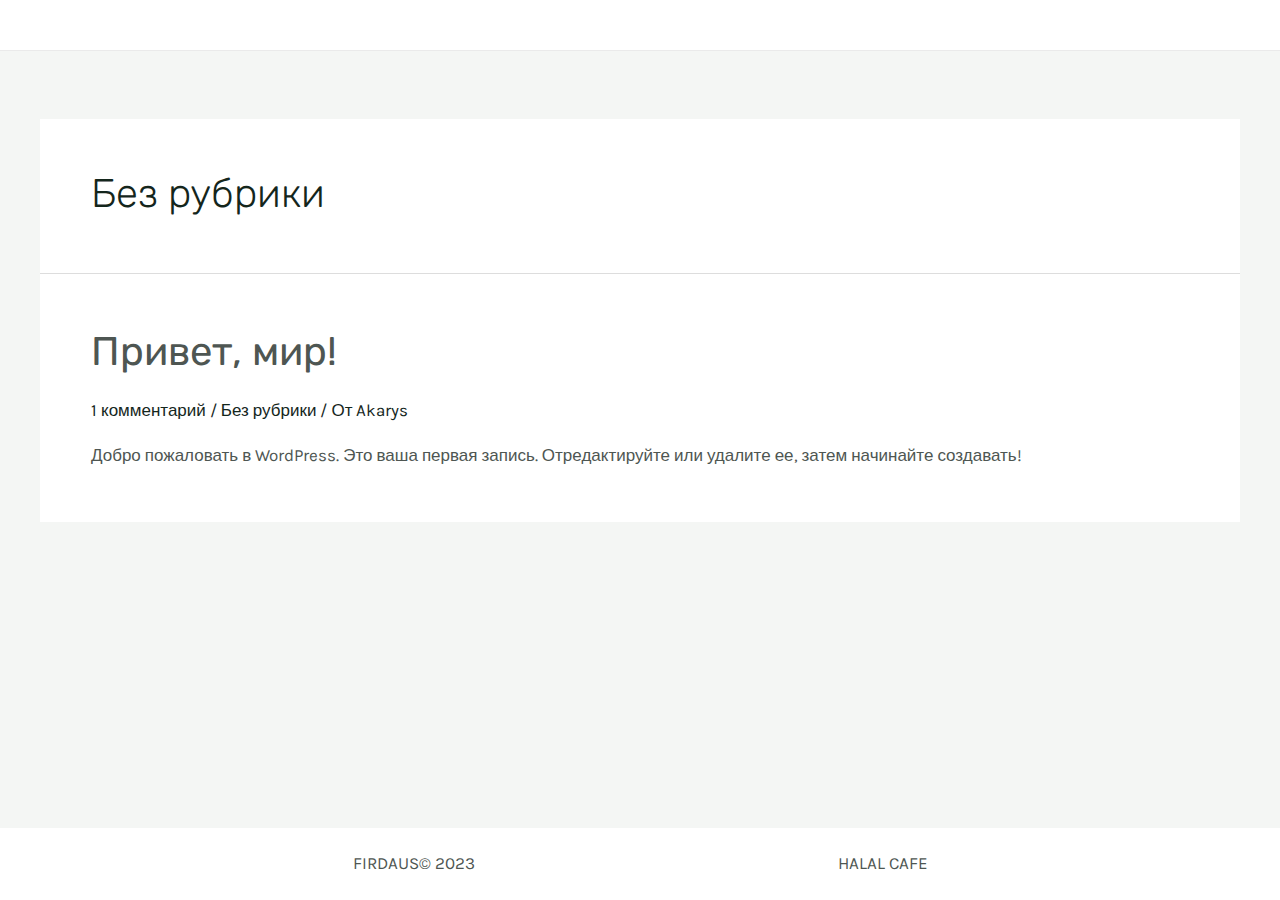
<file: category/╨▒╨╡╨╖-╤А╤Г╨▒╤А╨╕╨║╨╕/index.html>
<!DOCTYPE html>
<html lang="ru-RU">
<head>
<meta charset="UTF-8">
<meta name="viewport" content="width=device-width, initial-scale=1">
	 <link rel="profile" href="https://gmpg.org/xfn/11"> 
	 <title>Без рубрики</title>
<meta name="robots" content="max-image-preview:large">
<link rel="dns-prefetch" href="//fonts.googleapis.com">
<link rel="alternate" type="application/rss+xml" title=" &raquo; Лента" href="./../../feed/index.html">
<link rel="alternate" type="application/rss+xml" title=" &raquo; Лента комментариев" href="./../../comments/feed/index.html">
<link rel="alternate" type="application/rss+xml" title=" &raquo; Лента рубрики Без рубрики" href="./feed/index.html">
<script>
window._wpemojiSettings = {"baseUrl":"https:\/\/s.w.org\/images\/core\/emoji\/14.0.0\/72x72\/","ext":".png","svgUrl":"https:\/\/s.w.org\/images\/core\/emoji\/14.0.0\/svg\/","svgExt":".svg","source":{"concatemoji":".\/\/wp-includes\/js\/wp-emoji-release.min.js?ver=6.3"}};
/*! This file is auto-generated */
!function(i,n){var o,s,e;function c(e){try{var t={supportTests:e,timestamp:(new Date).valueOf()};sessionStorage.setItem(o,JSON.stringify(t))}catch(e){}}function p(e,t,n){e.clearRect(0,0,e.canvas.width,e.canvas.height),e.fillText(t,0,0);var t=new Uint32Array(e.getImageData(0,0,e.canvas.width,e.canvas.height).data),r=(e.clearRect(0,0,e.canvas.width,e.canvas.height),e.fillText(n,0,0),new Uint32Array(e.getImageData(0,0,e.canvas.width,e.canvas.height).data));return t.every(function(e,t){return e===r[t]})}function u(e,t,n){switch(t){case"flag":return n(e,"🏳️‍⚧️","🏳️​⚧️")?!1:!n(e,"🇺🇳","🇺​🇳")&&!n(e,"🏴󠁧󠁢󠁥󠁮󠁧󠁿","🏴​󠁧​󠁢​󠁥​󠁮​󠁧​󠁿");case"emoji":return!n(e,"🫱🏻‍🫲🏿","🫱🏻​🫲🏿")}return!1}function f(e,t,n){var r="undefined"!=typeof WorkerGlobalScope&&self instanceof WorkerGlobalScope?new OffscreenCanvas(300,150):i.createElement("canvas"),a=r.getContext("2d",{willReadFrequently:!0}),o=(a.textBaseline="top",a.font="600 32px Arial",{});return e.forEach(function(e){o[e]=t(a,e,n)}),o}function t(e){var t=i.createElement("script");t.src=e,t.defer=!0,i.head.appendChild(t)}"undefined"!=typeof Promise&&(o="wpEmojiSettingsSupports",s=["flag","emoji"],n.supports={everything:!0,everythingExceptFlag:!0},e=new Promise(function(e){i.addEventListener("DOMContentLoaded",e,{once:!0})}),new Promise(function(t){var n=function(){try{var e=JSON.parse(sessionStorage.getItem(o));if("object"==typeof e&&"number"==typeof e.timestamp&&(new Date).valueOf()<e.timestamp+604800&&"object"==typeof e.supportTests)return e.supportTests}catch(e){}return null}();if(!n){if("undefined"!=typeof Worker&&"undefined"!=typeof OffscreenCanvas&&"undefined"!=typeof URL&&URL.createObjectURL&&"undefined"!=typeof Blob)try{var e="postMessage("+f.toString()+"("+[JSON.stringify(s),u.toString(),p.toString()].join(",")+"));",r=new Blob([e],{type:"text/javascript"}),a=new Worker(URL.createObjectURL(r),{name:"wpTestEmojiSupports"});return void(a.onmessage=function(e){c(n=e.data),a.terminate(),t(n)})}catch(e){}c(n=f(s,u,p))}t(n)}).then(function(e){for(var t in e)n.supports[t]=e[t],n.supports.everything=n.supports.everything&&n.supports[t],"flag"!==t&&(n.supports.everythingExceptFlag=n.supports.everythingExceptFlag&&n.supports[t]);n.supports.everythingExceptFlag=n.supports.everythingExceptFlag&&!n.supports.flag,n.DOMReady=!1,n.readyCallback=function(){n.DOMReady=!0}}).then(function(){return e}).then(function(){var e;n.supports.everything||(n.readyCallback(),(e=n.source||{}).concatemoji?t(e.concatemoji):e.wpemoji&&e.twemoji&&(t(e.twemoji),t(e.wpemoji)))}))}((window,document),window._wpemojiSettings);
</script>
<style>img.wp-smiley,
img.emoji {
	display: inline !important;
	border: none !important;
	box-shadow: none !important;
	height: 1em !important;
	width: 1em !important;
	margin: 0 0.07em !important;
	vertical-align: -0.1em !important;
	background: none !important;
	padding: 0 !important;
}</style>
	<link rel="stylesheet" id="astra-theme-css-css" href="./../../wp-content/themes/astra/assets/css/minified/main.min.css?ver=4.1.7" media="all">
<style id="astra-theme-css-inline-css">:root{--ast-container-default-xlg-padding:3em;--ast-container-default-lg-padding:3em;--ast-container-default-slg-padding:2em;--ast-container-default-md-padding:3em;--ast-container-default-sm-padding:3em;--ast-container-default-xs-padding:2.4em;--ast-container-default-xxs-padding:1.8em;--ast-code-block-background:#EEEEEE;--ast-comment-inputs-background:#FAFAFA;}html{font-size:106.25%;}a{color:var(--ast-global-color-2);}a:hover,a:focus{color:var(--ast-global-color-1);}body,button,input,select,textarea,.ast-button,.ast-custom-button{font-family:'Karla',sans-serif;font-weight:400;font-size:17px;font-size:1rem;}blockquote{color:var(--ast-global-color-3);}p,.entry-content p{margin-bottom:1em;}h1,.entry-content h1,h2,.entry-content h2,h3,.entry-content h3,h4,.entry-content h4,h5,.entry-content h5,h6,.entry-content h6,.site-title,.site-title a{font-family:'Rubik',sans-serif;font-weight:700;}.site-title{font-size:20px;font-size:1.1764705882353rem;display:block;}header .custom-logo-link img{max-width:72px;}.astra-logo-svg{width:72px;}.site-header .site-description{font-size:15px;font-size:0.88235294117647rem;display:none;}.entry-title{font-size:40px;font-size:2.3529411764706rem;}h1,.entry-content h1{font-size:48px;font-size:2.8235294117647rem;font-family:'Rubik',sans-serif;}h2,.entry-content h2{font-size:38px;font-size:2.2352941176471rem;font-family:'Rubik',sans-serif;}h3,.entry-content h3{font-size:30px;font-size:1.7647058823529rem;font-family:'Rubik',sans-serif;}h4,.entry-content h4{font-size:24px;font-size:1.4117647058824rem;line-height:1.2em;font-family:'Rubik',sans-serif;}h5,.entry-content h5{font-size:21px;font-size:1.2352941176471rem;line-height:1.2em;font-family:'Rubik',sans-serif;}h6,.entry-content h6{font-size:17px;font-size:1rem;line-height:1.25em;font-family:'Rubik',sans-serif;}::selection{background-color:var(--ast-global-color-0);color:#ffffff;}body,h1,.entry-title a,.entry-content h1,h2,.entry-content h2,h3,.entry-content h3,h4,.entry-content h4,h5,.entry-content h5,h6,.entry-content h6{color:var(--ast-global-color-3);}.tagcloud a:hover,.tagcloud a:focus,.tagcloud a.current-item{color:#ffffff;border-color:var(--ast-global-color-2);background-color:var(--ast-global-color-2);}input:focus,input[type="text"]:focus,input[type="email"]:focus,input[type="url"]:focus,input[type="password"]:focus,input[type="reset"]:focus,input[type="search"]:focus,textarea:focus{border-color:var(--ast-global-color-2);}input[type="radio"]:checked,input[type=reset],input[type="checkbox"]:checked,input[type="checkbox"]:hover:checked,input[type="checkbox"]:focus:checked,input[type=range]::-webkit-slider-thumb{border-color:var(--ast-global-color-2);background-color:var(--ast-global-color-2);box-shadow:none;}.site-footer a:hover + .post-count,.site-footer a:focus + .post-count{background:var(--ast-global-color-2);border-color:var(--ast-global-color-2);}.single .nav-links .nav-previous,.single .nav-links .nav-next{color:var(--ast-global-color-2);}.entry-meta,.entry-meta *{line-height:1.45;color:var(--ast-global-color-2);}.entry-meta a:hover,.entry-meta a:hover *,.entry-meta a:focus,.entry-meta a:focus *,.page-links > .page-link,.page-links .page-link:hover,.post-navigation a:hover{color:var(--ast-global-color-1);}#cat option,.secondary .calendar_wrap thead a,.secondary .calendar_wrap thead a:visited{color:var(--ast-global-color-2);}.secondary .calendar_wrap #today,.ast-progress-val span{background:var(--ast-global-color-2);}.secondary a:hover + .post-count,.secondary a:focus + .post-count{background:var(--ast-global-color-2);border-color:var(--ast-global-color-2);}.calendar_wrap #today > a{color:#ffffff;}.page-links .page-link,.single .post-navigation a{color:var(--ast-global-color-2);}.widget-title{font-size:24px;font-size:1.4117647058824rem;color:var(--ast-global-color-3);}a:focus-visible,.ast-menu-toggle:focus-visible,.site .skip-link:focus-visible,.wp-block-loginout input:focus-visible,.wp-block-search.wp-block-search__button-inside .wp-block-search__inside-wrapper,.ast-header-navigation-arrow:focus-visible{outline-style:dotted;outline-color:inherit;outline-width:thin;border-color:transparent;}input:focus,input[type="text"]:focus,input[type="email"]:focus,input[type="url"]:focus,input[type="password"]:focus,input[type="reset"]:focus,input[type="search"]:focus,textarea:focus,.wp-block-search__input:focus,[data-section="section-header-mobile-trigger"] .ast-button-wrap .ast-mobile-menu-trigger-minimal:focus,.ast-mobile-popup-drawer.active .menu-toggle-close:focus,.woocommerce-ordering select.orderby:focus,#ast-scroll-top:focus,.woocommerce a.add_to_cart_button:focus,.woocommerce .button.single_add_to_cart_button:focus{border-style:dotted;border-color:inherit;border-width:thin;outline-color:transparent;}.ast-logo-title-inline .site-logo-img{padding-right:1em;}@media (max-width:921px){#ast-desktop-header{display:none;}}@media (min-width:921px){#ast-mobile-header{display:none;}}.wp-block-buttons.aligncenter{justify-content:center;}#page{display:flex;flex-direction:column;min-height:100vh;}.ast-404-layout-1 h1.page-title{color:var(--ast-global-color-2);}.single .post-navigation a{line-height:1em;height:inherit;}.error-404 .page-sub-title{font-size:1.5rem;font-weight:inherit;}.search .site-content .content-area .search-form{margin-bottom:0;}#page .site-content{flex-grow:1;}.widget{margin-bottom:3.5em;}#secondary li{line-height:1.5em;}#secondary .wp-block-group h2{margin-bottom:0.7em;}#secondary h2{font-size:1.7rem;}.ast-separate-container .ast-article-post,.ast-separate-container .ast-article-single,.ast-separate-container .ast-comment-list li.depth-1,.ast-separate-container .comment-respond{padding:3em;}.ast-separate-container .ast-comment-list li.depth-1,.hentry{margin-bottom:2em;}.ast-separate-container .ast-archive-description,.ast-separate-container .ast-author-box{background-color:var(--ast-global-color-5);border-bottom:1px solid var(--ast-border-color);}.ast-separate-container .comments-title{padding:2em 2em 0 2em;}.ast-page-builder-template .comment-form-textarea,.ast-comment-formwrap .ast-grid-common-col{padding:0;}.ast-comment-formwrap{padding:0 20px;display:inline-flex;column-gap:20px;}.archive.ast-page-builder-template .entry-header{margin-top:2em;}.ast-page-builder-template .ast-comment-formwrap{width:100%;}.entry-title{margin-bottom:0.5em;}.ast-archive-description p{font-size:inherit;font-weight:inherit;line-height:inherit;}@media (min-width:921px){.ast-left-sidebar.ast-page-builder-template #secondary,.archive.ast-right-sidebar.ast-page-builder-template .site-main{padding-left:20px;padding-right:20px;}}@media (max-width:544px){.ast-comment-formwrap.ast-row{column-gap:10px;display:inline-block;}#ast-commentform .ast-grid-common-col{position:relative;width:100%;}}@media (min-width:1201px){.ast-separate-container .ast-article-post,.ast-separate-container .ast-article-single,.ast-separate-container .ast-author-box,.ast-separate-container .ast-404-layout-1,.ast-separate-container .no-results{padding:3em;}}@media (max-width:921px){.ast-separate-container #primary,.ast-separate-container #secondary{padding:1.5em 0;}#primary,#secondary{padding:1.5em 0;margin:0;}.ast-left-sidebar #content > .ast-container{display:flex;flex-direction:column-reverse;width:100%;}}@media (min-width:922px){.ast-separate-container.ast-right-sidebar #primary,.ast-separate-container.ast-left-sidebar #primary{border:0;}.search-no-results.ast-separate-container #primary{margin-bottom:4em;}}.elementor-button-wrapper .elementor-button{border-style:solid;text-decoration:none;border-top-width:1px;border-right-width:1px;border-left-width:1px;border-bottom-width:1px;}body .elementor-button.elementor-size-sm,body .elementor-button.elementor-size-xs,body .elementor-button.elementor-size-md,body .elementor-button.elementor-size-lg,body .elementor-button.elementor-size-xl,body .elementor-button{border-top-left-radius:30px;border-top-right-radius:30px;border-bottom-right-radius:30px;border-bottom-left-radius:30px;padding-top:10px;padding-right:20px;padding-bottom:10px;padding-left:20px;}.elementor-button-wrapper .elementor-button{border-color:var(--ast-global-color-0);background-color:transparent;}.elementor-button-wrapper .elementor-button:hover,.elementor-button-wrapper .elementor-button:focus{color:var(--ast-global-color-5);background-color:var(--ast-global-color-1);border-color:var(--ast-global-color-1);}.wp-block-button .wp-block-button__link ,.elementor-button-wrapper .elementor-button,.elementor-button-wrapper .elementor-button:visited{color:var(--ast-global-color-0);}.elementor-button-wrapper .elementor-button{font-weight:600;font-size:12px;font-size:0.70588235294118rem;line-height:1em;text-transform:uppercase;letter-spacing:2px;}body .elementor-button.elementor-size-sm,body .elementor-button.elementor-size-xs,body .elementor-button.elementor-size-md,body .elementor-button.elementor-size-lg,body .elementor-button.elementor-size-xl,body .elementor-button{font-size:12px;font-size:0.70588235294118rem;}.wp-block-button .wp-block-button__link:hover,.wp-block-button .wp-block-button__link:focus{color:var(--ast-global-color-5);background-color:var(--ast-global-color-1);border-color:var(--ast-global-color-1);}.elementor-widget-heading h4.elementor-heading-title{line-height:1.2em;}.elementor-widget-heading h5.elementor-heading-title{line-height:1.2em;}.elementor-widget-heading h6.elementor-heading-title{line-height:1.25em;}.wp-block-button .wp-block-button__link,.wp-block-search .wp-block-search__button,body .wp-block-file .wp-block-file__button{border-style:solid;border-top-width:1px;border-right-width:1px;border-left-width:1px;border-bottom-width:1px;border-color:var(--ast-global-color-0);background-color:transparent;color:var(--ast-global-color-0);font-family:inherit;font-weight:600;line-height:1em;text-transform:uppercase;letter-spacing:2px;font-size:12px;font-size:0.70588235294118rem;border-top-left-radius:30px;border-top-right-radius:30px;border-bottom-right-radius:30px;border-bottom-left-radius:30px;padding-top:10px;padding-right:20px;padding-bottom:10px;padding-left:20px;}.menu-toggle,button,.ast-button,.ast-custom-button,.button,input#submit,input[type="button"],input[type="submit"],input[type="reset"],form[CLASS*="wp-block-search__"].wp-block-search .wp-block-search__inside-wrapper .wp-block-search__button,body .wp-block-file .wp-block-file__button,.search .search-submit{border-style:solid;border-top-width:1px;border-right-width:1px;border-left-width:1px;border-bottom-width:1px;color:var(--ast-global-color-0);border-color:var(--ast-global-color-0);background-color:transparent;padding-top:10px;padding-right:20px;padding-bottom:10px;padding-left:20px;font-family:inherit;font-weight:600;font-size:12px;font-size:0.70588235294118rem;line-height:1em;text-transform:uppercase;letter-spacing:2px;border-top-left-radius:30px;border-top-right-radius:30px;border-bottom-right-radius:30px;border-bottom-left-radius:30px;}button:focus,.menu-toggle:hover,button:hover,.ast-button:hover,.ast-custom-button:hover .button:hover,.ast-custom-button:hover ,input[type=reset]:hover,input[type=reset]:focus,input#submit:hover,input#submit:focus,input[type="button"]:hover,input[type="button"]:focus,input[type="submit"]:hover,input[type="submit"]:focus,form[CLASS*="wp-block-search__"].wp-block-search .wp-block-search__inside-wrapper .wp-block-search__button:hover,form[CLASS*="wp-block-search__"].wp-block-search .wp-block-search__inside-wrapper .wp-block-search__button:focus,body .wp-block-file .wp-block-file__button:hover,body .wp-block-file .wp-block-file__button:focus{color:var(--ast-global-color-5);background-color:var(--ast-global-color-1);border-color:var(--ast-global-color-1);}form[CLASS*="wp-block-search__"].wp-block-search .wp-block-search__inside-wrapper .wp-block-search__button.has-icon{padding-top:calc(10px - 3px);padding-right:calc(20px - 3px);padding-bottom:calc(10px - 3px);padding-left:calc(20px - 3px);}@media (max-width:921px){.ast-mobile-header-stack .main-header-bar .ast-search-menu-icon{display:inline-block;}.ast-header-break-point.ast-header-custom-item-outside .ast-mobile-header-stack .main-header-bar .ast-search-icon{margin:0;}.ast-comment-avatar-wrap img{max-width:2.5em;}.ast-separate-container .ast-comment-list li.depth-1{padding:1.5em 2.14em;}.ast-separate-container .comment-respond{padding:2em 2.14em;}.ast-comment-meta{padding:0 1.8888em 1.3333em;}}@media (min-width:544px){.ast-container{max-width:100%;}}@media (max-width:544px){.ast-separate-container .ast-article-post,.ast-separate-container .ast-article-single,.ast-separate-container .comments-title,.ast-separate-container .ast-archive-description{padding:1.5em 1em;}.ast-separate-container #content .ast-container{padding-left:0.54em;padding-right:0.54em;}.ast-separate-container .ast-comment-list li.depth-1{padding:1.5em 1em;margin-bottom:1.5em;}.ast-separate-container .ast-comment-list .bypostauthor{padding:.5em;}.ast-search-menu-icon.ast-dropdown-active .search-field{width:170px;}}body,.ast-separate-container{background-color:var(--ast-global-color-4);;background-image:none;;}@media (max-width:921px){.widget-title{font-size:24px;font-size:1.4117647058824rem;}body,button,input,select,textarea,.ast-button,.ast-custom-button{font-size:17px;font-size:1rem;}#secondary,#secondary button,#secondary input,#secondary select,#secondary textarea{font-size:17px;font-size:1rem;}.site-title{display:block;}.site-header .site-description{display:none;}.entry-title{font-size:30px;}h1,.entry-content h1{font-size:40px;}h2,.entry-content h2{font-size:32px;}h3,.entry-content h3{font-size:26px;}h4,.entry-content h4{font-size:20px;font-size:1.1764705882353rem;}h5,.entry-content h5{font-size:17px;font-size:1rem;}h6,.entry-content h6{font-size:15px;font-size:0.88235294117647rem;}.astra-logo-svg{width:32px;}header .custom-logo-link img,.ast-header-break-point .site-logo-img .custom-mobile-logo-link img{max-width:32px;}}@media (max-width:544px){.widget-title{font-size:24px;font-size:1.4117647058824rem;}body,button,input,select,textarea,.ast-button,.ast-custom-button{font-size:17px;font-size:1rem;}#secondary,#secondary button,#secondary input,#secondary select,#secondary textarea{font-size:17px;font-size:1rem;}.site-title{font-size:20px;font-size:1.1764705882353rem;display:block;}.site-header .site-description{display:none;}.entry-title{font-size:30px;}h1,.entry-content h1{font-size:36px;}h2,.entry-content h2{font-size:28px;}h3,.entry-content h3{font-size:22px;}h4,.entry-content h4{font-size:18px;font-size:1.0588235294118rem;}h5,.entry-content h5{font-size:15px;font-size:0.88235294117647rem;}h6,.entry-content h6{font-size:14px;font-size:0.82352941176471rem;}header .custom-logo-link img,.ast-header-break-point .site-branding img,.ast-header-break-point .custom-logo-link img{max-width:42px;}.astra-logo-svg{width:42px;}.ast-header-break-point .site-logo-img .custom-mobile-logo-link img{max-width:42px;}}@media (max-width:544px){html{font-size:106.25%;}}@media (min-width:922px){.ast-container{max-width:1240px;}}@media (min-width:922px){.site-content .ast-container{display:flex;}}@media (max-width:921px){.site-content .ast-container{flex-direction:column;}}@media (min-width:922px){.main-header-menu .sub-menu .menu-item.ast-left-align-sub-menu:hover > .sub-menu,.main-header-menu .sub-menu .menu-item.ast-left-align-sub-menu.focus > .sub-menu{margin-left:-0px;}}.footer-widget-area[data-section^="section-fb-html-"] .ast-builder-html-element{text-align:center;}blockquote,cite {font-style: initial;}.wp-block-file {display: flex;align-items: center;flex-wrap: wrap;justify-content: space-between;}.wp-block-pullquote {border: none;}.wp-block-pullquote blockquote::before {content: "\201D";font-family: "Helvetica",sans-serif;display: flex;transform: rotate( 180deg );font-size: 6rem;font-style: normal;line-height: 1;font-weight: bold;align-items: center;justify-content: center;}.has-text-align-right > blockquote::before {justify-content: flex-start;}.has-text-align-left > blockquote::before {justify-content: flex-end;}figure.wp-block-pullquote.is-style-solid-color blockquote {max-width: 100%;text-align: inherit;}html body {--wp--custom--ast-default-block-top-padding: 3em;--wp--custom--ast-default-block-right-padding: 3em;--wp--custom--ast-default-block-bottom-padding: 3em;--wp--custom--ast-default-block-left-padding: 3em;--wp--custom--ast-container-width: 1200px;--wp--custom--ast-content-width-size: 1200px;--wp--custom--ast-wide-width-size: calc(1200px + var(--wp--custom--ast-default-block-left-padding) + var(--wp--custom--ast-default-block-right-padding));}.ast-narrow-container {--wp--custom--ast-content-width-size: 750px;--wp--custom--ast-wide-width-size: 750px;}@media(max-width: 921px) {html body {--wp--custom--ast-default-block-top-padding: 3em;--wp--custom--ast-default-block-right-padding: 2em;--wp--custom--ast-default-block-bottom-padding: 3em;--wp--custom--ast-default-block-left-padding: 2em;}}@media(max-width: 544px) {html body {--wp--custom--ast-default-block-top-padding: 3em;--wp--custom--ast-default-block-right-padding: 1.5em;--wp--custom--ast-default-block-bottom-padding: 3em;--wp--custom--ast-default-block-left-padding: 1.5em;}}.entry-content > .wp-block-group,.entry-content > .wp-block-cover,.entry-content > .wp-block-columns {padding-top: var(--wp--custom--ast-default-block-top-padding);padding-right: var(--wp--custom--ast-default-block-right-padding);padding-bottom: var(--wp--custom--ast-default-block-bottom-padding);padding-left: var(--wp--custom--ast-default-block-left-padding);}.ast-plain-container.ast-no-sidebar .entry-content > .alignfull,.ast-page-builder-template .ast-no-sidebar .entry-content > .alignfull {margin-left: calc( -50vw + 50%);margin-right: calc( -50vw + 50%);max-width: 100vw;width: 100vw;}.ast-plain-container.ast-no-sidebar .entry-content .alignfull .alignfull,.ast-page-builder-template.ast-no-sidebar .entry-content .alignfull .alignfull,.ast-plain-container.ast-no-sidebar .entry-content .alignfull .alignwide,.ast-page-builder-template.ast-no-sidebar .entry-content .alignfull .alignwide,.ast-plain-container.ast-no-sidebar .entry-content .alignwide .alignfull,.ast-page-builder-template.ast-no-sidebar .entry-content .alignwide .alignfull,.ast-plain-container.ast-no-sidebar .entry-content .alignwide .alignwide,.ast-page-builder-template.ast-no-sidebar .entry-content .alignwide .alignwide,.ast-plain-container.ast-no-sidebar .entry-content .wp-block-column .alignfull,.ast-page-builder-template.ast-no-sidebar .entry-content .wp-block-column .alignfull,.ast-plain-container.ast-no-sidebar .entry-content .wp-block-column .alignwide,.ast-page-builder-template.ast-no-sidebar .entry-content .wp-block-column .alignwide {margin-left: auto;margin-right: auto;width: 100%;}[ast-blocks-layout] .wp-block-separator:not(.is-style-dots) {height: 0;}[ast-blocks-layout] .wp-block-separator {margin: 20px auto;}[ast-blocks-layout] .wp-block-separator:not(.is-style-wide):not(.is-style-dots) {max-width: 100px;}[ast-blocks-layout] .wp-block-separator.has-background {padding: 0;}.entry-content[ast-blocks-layout] > * {max-width: var(--wp--custom--ast-content-width-size);margin-left: auto;margin-right: auto;}.entry-content[ast-blocks-layout] > .alignwide {max-width: var(--wp--custom--ast-wide-width-size);}.entry-content[ast-blocks-layout] .alignfull {max-width: none;}.entry-content .wp-block-columns {margin-bottom: 0;}blockquote {margin: 1.5em;border: none;}.wp-block-quote:not(.has-text-align-right):not(.has-text-align-center) {border-left: 5px solid rgba(0,0,0,0.05);}.has-text-align-right > blockquote,blockquote.has-text-align-right {border-right: 5px solid rgba(0,0,0,0.05);}.has-text-align-left > blockquote,blockquote.has-text-align-left {border-left: 5px solid rgba(0,0,0,0.05);}.wp-block-site-tagline,.wp-block-latest-posts .read-more {margin-top: 15px;}.wp-block-loginout p label {display: block;}.wp-block-loginout p:not(.login-remember):not(.login-submit) input {width: 100%;}.wp-block-loginout input:focus {border-color: transparent;}.wp-block-loginout input:focus {outline: thin dotted;}.entry-content .wp-block-media-text .wp-block-media-text__content {padding: 0 0 0 8%;}.entry-content .wp-block-media-text.has-media-on-the-right .wp-block-media-text__content {padding: 0 8% 0 0;}.entry-content .wp-block-media-text.has-background .wp-block-media-text__content {padding: 8%;}.entry-content .wp-block-cover:not([class*="background-color"]) .wp-block-cover__inner-container,.entry-content .wp-block-cover:not([class*="background-color"]) .wp-block-cover-image-text,.entry-content .wp-block-cover:not([class*="background-color"]) .wp-block-cover-text,.entry-content .wp-block-cover-image:not([class*="background-color"]) .wp-block-cover__inner-container,.entry-content .wp-block-cover-image:not([class*="background-color"]) .wp-block-cover-image-text,.entry-content .wp-block-cover-image:not([class*="background-color"]) .wp-block-cover-text {color: var(--ast-global-color-5);}.wp-block-loginout .login-remember input {width: 1.1rem;height: 1.1rem;margin: 0 5px 4px 0;vertical-align: middle;}.wp-block-latest-posts > li > *:first-child,.wp-block-latest-posts:not(.is-grid) > li:first-child {margin-top: 0;}.wp-block-search__inside-wrapper .wp-block-search__input {padding: 0 10px;color: var(--ast-global-color-3);background: var(--ast-global-color-5);border-color: var(--ast-border-color);}.wp-block-latest-posts .read-more {margin-bottom: 1.5em;}.wp-block-search__no-button .wp-block-search__inside-wrapper .wp-block-search__input {padding-top: 5px;padding-bottom: 5px;}.wp-block-latest-posts .wp-block-latest-posts__post-date,.wp-block-latest-posts .wp-block-latest-posts__post-author {font-size: 1rem;}.wp-block-latest-posts > li > *,.wp-block-latest-posts:not(.is-grid) > li {margin-top: 12px;margin-bottom: 12px;}.ast-page-builder-template .entry-content[ast-blocks-layout] > *,.ast-page-builder-template .entry-content[ast-blocks-layout] > .alignfull > * {max-width: none;}.ast-page-builder-template .entry-content[ast-blocks-layout] > .alignwide > * {max-width: var(--wp--custom--ast-wide-width-size);}.ast-page-builder-template .entry-content[ast-blocks-layout] > .inherit-container-width > *,.ast-page-builder-template .entry-content[ast-blocks-layout] > * > *,.entry-content[ast-blocks-layout] > .wp-block-cover .wp-block-cover__inner-container {max-width: var(--wp--custom--ast-content-width-size);margin-left: auto;margin-right: auto;}.entry-content[ast-blocks-layout] .wp-block-cover:not(.alignleft):not(.alignright) {width: auto;}@media(max-width: 1200px) {.ast-separate-container .entry-content > .alignfull,.ast-separate-container .entry-content[ast-blocks-layout] > .alignwide,.ast-plain-container .entry-content[ast-blocks-layout] > .alignwide,.ast-plain-container .entry-content .alignfull {margin-left: calc(-1 * min(var(--ast-container-default-xlg-padding),20px)) ;margin-right: calc(-1 * min(var(--ast-container-default-xlg-padding),20px));}}@media(min-width: 1201px) {.ast-separate-container .entry-content > .alignfull {margin-left: calc(-1 * var(--ast-container-default-xlg-padding) );margin-right: calc(-1 * var(--ast-container-default-xlg-padding) );}.ast-separate-container .entry-content[ast-blocks-layout] > .alignwide,.ast-plain-container .entry-content[ast-blocks-layout] > .alignwide {margin-left: calc(-1 * var(--wp--custom--ast-default-block-left-padding) );margin-right: calc(-1 * var(--wp--custom--ast-default-block-right-padding) );}}@media(min-width: 921px) {.ast-separate-container .entry-content .wp-block-group.alignwide:not(.inherit-container-width) > :where(:not(.alignleft):not(.alignright)),.ast-plain-container .entry-content .wp-block-group.alignwide:not(.inherit-container-width) > :where(:not(.alignleft):not(.alignright)) {max-width: calc( var(--wp--custom--ast-content-width-size) + 80px );}.ast-plain-container.ast-right-sidebar .entry-content[ast-blocks-layout] .alignfull,.ast-plain-container.ast-left-sidebar .entry-content[ast-blocks-layout] .alignfull {margin-left: -60px;margin-right: -60px;}}@media(min-width: 544px) {.entry-content > .alignleft {margin-right: 20px;}.entry-content > .alignright {margin-left: 20px;}}@media (max-width:544px){.wp-block-columns .wp-block-column:not(:last-child){margin-bottom:20px;}.wp-block-latest-posts{margin:0;}}@media( max-width: 600px ) {.entry-content .wp-block-media-text .wp-block-media-text__content,.entry-content .wp-block-media-text.has-media-on-the-right .wp-block-media-text__content {padding: 8% 0 0;}.entry-content .wp-block-media-text.has-background .wp-block-media-text__content {padding: 8%;}}.ast-separate-container .entry-content .uagb-is-root-container {padding-left: 0;}.ast-page-builder-template .entry-header {padding-left: 0;}@media(min-width: 1201px) {.ast-separate-container .entry-content > .uagb-is-root-container {margin-left: 0;margin-right: 0;}}.ast-narrow-container .site-content .wp-block-uagb-image--align-full .wp-block-uagb-image__figure {max-width: 100%;margin-left: auto;margin-right: auto;}:root .has-ast-global-color-0-color{color:var(--ast-global-color-0);}:root .has-ast-global-color-0-background-color{background-color:var(--ast-global-color-0);}:root .wp-block-button .has-ast-global-color-0-color{color:var(--ast-global-color-0);}:root .wp-block-button .has-ast-global-color-0-background-color{background-color:var(--ast-global-color-0);}:root .has-ast-global-color-1-color{color:var(--ast-global-color-1);}:root .has-ast-global-color-1-background-color{background-color:var(--ast-global-color-1);}:root .wp-block-button .has-ast-global-color-1-color{color:var(--ast-global-color-1);}:root .wp-block-button .has-ast-global-color-1-background-color{background-color:var(--ast-global-color-1);}:root .has-ast-global-color-2-color{color:var(--ast-global-color-2);}:root .has-ast-global-color-2-background-color{background-color:var(--ast-global-color-2);}:root .wp-block-button .has-ast-global-color-2-color{color:var(--ast-global-color-2);}:root .wp-block-button .has-ast-global-color-2-background-color{background-color:var(--ast-global-color-2);}:root .has-ast-global-color-3-color{color:var(--ast-global-color-3);}:root .has-ast-global-color-3-background-color{background-color:var(--ast-global-color-3);}:root .wp-block-button .has-ast-global-color-3-color{color:var(--ast-global-color-3);}:root .wp-block-button .has-ast-global-color-3-background-color{background-color:var(--ast-global-color-3);}:root .has-ast-global-color-4-color{color:var(--ast-global-color-4);}:root .has-ast-global-color-4-background-color{background-color:var(--ast-global-color-4);}:root .wp-block-button .has-ast-global-color-4-color{color:var(--ast-global-color-4);}:root .wp-block-button .has-ast-global-color-4-background-color{background-color:var(--ast-global-color-4);}:root .has-ast-global-color-5-color{color:var(--ast-global-color-5);}:root .has-ast-global-color-5-background-color{background-color:var(--ast-global-color-5);}:root .wp-block-button .has-ast-global-color-5-color{color:var(--ast-global-color-5);}:root .wp-block-button .has-ast-global-color-5-background-color{background-color:var(--ast-global-color-5);}:root .has-ast-global-color-6-color{color:var(--ast-global-color-6);}:root .has-ast-global-color-6-background-color{background-color:var(--ast-global-color-6);}:root .wp-block-button .has-ast-global-color-6-color{color:var(--ast-global-color-6);}:root .wp-block-button .has-ast-global-color-6-background-color{background-color:var(--ast-global-color-6);}:root .has-ast-global-color-7-color{color:var(--ast-global-color-7);}:root .has-ast-global-color-7-background-color{background-color:var(--ast-global-color-7);}:root .wp-block-button .has-ast-global-color-7-color{color:var(--ast-global-color-7);}:root .wp-block-button .has-ast-global-color-7-background-color{background-color:var(--ast-global-color-7);}:root .has-ast-global-color-8-color{color:var(--ast-global-color-8);}:root .has-ast-global-color-8-background-color{background-color:var(--ast-global-color-8);}:root .wp-block-button .has-ast-global-color-8-color{color:var(--ast-global-color-8);}:root .wp-block-button .has-ast-global-color-8-background-color{background-color:var(--ast-global-color-8);}:root{--ast-global-color-0:#1BAE70;--ast-global-color-1:#06752E;--ast-global-color-2:#14261C;--ast-global-color-3:#4E5652;--ast-global-color-4:#F4F6F4;--ast-global-color-5:#FFFFFF;--ast-global-color-6:#000000;--ast-global-color-7:#4B4F58;--ast-global-color-8:#F6F7F8;}:root {--ast-border-color : #dddddd;}.ast-archive-entry-banner {-js-display: flex;display: flex;flex-direction: column;justify-content: center;text-align: center;position: relative;background: #eeeeee;}.ast-archive-entry-banner[data-banner-width-type="custom"] {margin: 0 auto;width: 100%;}.ast-archive-entry-banner[data-banner-layout="layout-1"] {background: inherit;padding: 20px 0;text-align: left;}body.archive .ast-archive-description{max-width:1200px;width:100%;text-align:left;padding-top:3em;padding-right:3em;padding-bottom:3em;padding-left:3em;}body.archive .ast-archive-description .ast-archive-title,body.archive .ast-archive-description .ast-archive-title *{font-size:40px;font-size:2.3529411764706rem;}body.archive .ast-archive-description > *:not(:last-child){margin-bottom:10px;}@media (max-width:921px){body.archive .ast-archive-description{text-align:left;}}@media (max-width:544px){body.archive .ast-archive-description{text-align:left;}}.ast-breadcrumbs .trail-browse,.ast-breadcrumbs .trail-items,.ast-breadcrumbs .trail-items li{display:inline-block;margin:0;padding:0;border:none;background:inherit;text-indent:0;text-decoration:none;}.ast-breadcrumbs .trail-browse{font-size:inherit;font-style:inherit;font-weight:inherit;color:inherit;}.ast-breadcrumbs .trail-items{list-style:none;}.trail-items li::after{padding:0 0.3em;content:"\00bb";}.trail-items li:last-of-type::after{display:none;}h1,.entry-content h1,h2,.entry-content h2,h3,.entry-content h3,h4,.entry-content h4,h5,.entry-content h5,h6,.entry-content h6{color:var(--ast-global-color-2);}@media (max-width:921px){.ast-builder-grid-row-container.ast-builder-grid-row-tablet-3-firstrow .ast-builder-grid-row > *:first-child,.ast-builder-grid-row-container.ast-builder-grid-row-tablet-3-lastrow .ast-builder-grid-row > *:last-child{grid-column:1 / -1;}}@media (max-width:544px){.ast-builder-grid-row-container.ast-builder-grid-row-mobile-3-firstrow .ast-builder-grid-row > *:first-child,.ast-builder-grid-row-container.ast-builder-grid-row-mobile-3-lastrow .ast-builder-grid-row > *:last-child{grid-column:1 / -1;}}.ast-builder-layout-element[data-section="title_tagline"]{display:flex;}@media (max-width:921px){.ast-header-break-point .ast-builder-layout-element[data-section="title_tagline"]{display:flex;}}@media (max-width:544px){.ast-header-break-point .ast-builder-layout-element[data-section="title_tagline"]{display:flex;}}.ast-builder-menu-1{font-family:inherit;font-weight:inherit;text-transform:capitalize;}.ast-builder-menu-1 .menu-item > .menu-link{color:var(--ast-global-color-3);}.ast-builder-menu-1 .menu-item > .ast-menu-toggle{color:var(--ast-global-color-3);}.ast-builder-menu-1 .menu-item:hover > .menu-link,.ast-builder-menu-1 .inline-on-mobile .menu-item:hover > .ast-menu-toggle{color:var(--ast-global-color-0);}.ast-builder-menu-1 .menu-item:hover > .ast-menu-toggle{color:var(--ast-global-color-0);}.ast-builder-menu-1 .menu-item.current-menu-item > .menu-link,.ast-builder-menu-1 .inline-on-mobile .menu-item.current-menu-item > .ast-menu-toggle,.ast-builder-menu-1 .current-menu-ancestor > .menu-link{color:var(--ast-global-color-0);}.ast-builder-menu-1 .menu-item.current-menu-item > .ast-menu-toggle{color:var(--ast-global-color-0);}.ast-builder-menu-1 .sub-menu,.ast-builder-menu-1 .inline-on-mobile .sub-menu{border-top-width:2px;border-bottom-width:0;border-right-width:0;border-left-width:0;border-color:var(--ast-global-color-4);border-style:solid;}.ast-builder-menu-1 .main-header-menu > .menu-item > .sub-menu,.ast-builder-menu-1 .main-header-menu > .menu-item > .astra-full-megamenu-wrapper{margin-top:0;}.ast-desktop .ast-builder-menu-1 .main-header-menu > .menu-item > .sub-menu:before,.ast-desktop .ast-builder-menu-1 .main-header-menu > .menu-item > .astra-full-megamenu-wrapper:before{height:calc( 0px + 5px );}.ast-desktop .ast-builder-menu-1 .menu-item .sub-menu .menu-link{border-style:none;}@media (max-width:921px){.ast-header-break-point .ast-builder-menu-1 .menu-item.menu-item-has-children > .ast-menu-toggle{top:0;}.ast-builder-menu-1 .inline-on-mobile .menu-item.menu-item-has-children > .ast-menu-toggle{right:-15px;}.ast-builder-menu-1 .menu-item-has-children > .menu-link:after{content:unset;}.ast-builder-menu-1 .main-header-menu > .menu-item > .sub-menu,.ast-builder-menu-1 .main-header-menu > .menu-item > .astra-full-megamenu-wrapper{margin-top:0;}}@media (max-width:544px){.ast-header-break-point .ast-builder-menu-1 .menu-item.menu-item-has-children > .ast-menu-toggle{top:0;}.ast-builder-menu-1 .main-header-menu > .menu-item > .sub-menu,.ast-builder-menu-1 .main-header-menu > .menu-item > .astra-full-megamenu-wrapper{margin-top:0;}}.ast-builder-menu-1{display:flex;}@media (max-width:921px){.ast-header-break-point .ast-builder-menu-1{display:flex;}}@media (max-width:544px){.ast-header-break-point .ast-builder-menu-1{display:flex;}}.ast-builder-html-element img.alignnone{display:inline-block;}.ast-builder-html-element p:first-child{margin-top:0;}.ast-builder-html-element p:last-child{margin-bottom:0;}.ast-header-break-point .main-header-bar .ast-builder-html-element{line-height:1.85714285714286;}.footer-widget-area[data-section="section-fb-html-1"] .ast-builder-html-element{color:var(--ast-global-color-3);}.footer-widget-area[data-section="section-fb-html-1"]{display:block;}@media (max-width:921px){.ast-header-break-point .footer-widget-area[data-section="section-fb-html-1"]{display:block;}}@media (max-width:544px){.ast-header-break-point .footer-widget-area[data-section="section-fb-html-1"]{display:block;}}.footer-widget-area[data-section="section-fb-html-1"] .ast-builder-html-element{text-align:right;}@media (max-width:921px){.footer-widget-area[data-section="section-fb-html-1"] .ast-builder-html-element{text-align:right;}}@media (max-width:544px){.footer-widget-area[data-section="section-fb-html-1"] .ast-builder-html-element{text-align:center;}}.ast-footer-copyright{text-align:left;}.ast-footer-copyright {color:var(--ast-global-color-3);}@media (max-width:921px){.ast-footer-copyright{text-align:left;}}@media (max-width:544px){.ast-footer-copyright{text-align:center;}}.ast-footer-copyright.ast-builder-layout-element{display:flex;}@media (max-width:921px){.ast-header-break-point .ast-footer-copyright.ast-builder-layout-element{display:flex;}}@media (max-width:544px){.ast-header-break-point .ast-footer-copyright.ast-builder-layout-element{display:flex;}}.site-above-footer-wrap{padding-top:20px;padding-bottom:20px;}.site-above-footer-wrap[data-section="section-above-footer-builder"]{background-color:#ffffff;;background-image:none;;min-height:60px;}.site-above-footer-wrap[data-section="section-above-footer-builder"] .ast-builder-grid-row{max-width:1200px;margin-left:auto;margin-right:auto;}.site-above-footer-wrap[data-section="section-above-footer-builder"] .ast-builder-grid-row,.site-above-footer-wrap[data-section="section-above-footer-builder"] .site-footer-section{align-items:flex-start;}.site-above-footer-wrap[data-section="section-above-footer-builder"].ast-footer-row-inline .site-footer-section{display:flex;margin-bottom:0;}.ast-builder-grid-row-4-equal .ast-builder-grid-row{grid-template-columns:repeat( 4,1fr );}@media (max-width:921px){.site-above-footer-wrap[data-section="section-above-footer-builder"].ast-footer-row-tablet-inline .site-footer-section{display:flex;margin-bottom:0;}.site-above-footer-wrap[data-section="section-above-footer-builder"].ast-footer-row-tablet-stack .site-footer-section{display:block;margin-bottom:10px;}.ast-builder-grid-row-container.ast-builder-grid-row-tablet-full .ast-builder-grid-row{grid-template-columns:1fr;}}@media (max-width:544px){.site-above-footer-wrap[data-section="section-above-footer-builder"].ast-footer-row-mobile-inline .site-footer-section{display:flex;margin-bottom:0;}.site-above-footer-wrap[data-section="section-above-footer-builder"].ast-footer-row-mobile-stack .site-footer-section{display:block;margin-bottom:10px;}.ast-builder-grid-row-container.ast-builder-grid-row-mobile-full .ast-builder-grid-row{grid-template-columns:1fr;}}.site-above-footer-wrap[data-section="section-above-footer-builder"]{display:grid;}@media (max-width:921px){.ast-header-break-point .site-above-footer-wrap[data-section="section-above-footer-builder"]{display:grid;}}@media (max-width:544px){.ast-header-break-point .site-above-footer-wrap[data-section="section-above-footer-builder"]{display:grid;}}.site-footer{background-color:var(--ast-global-color-5);;background-image:none;;}.ast-header-break-point .main-header-bar{border-bottom-width:1px;}@media (min-width:922px){.main-header-bar{border-bottom-width:1px;}}.main-header-menu .menu-item, #astra-footer-menu .menu-item, .main-header-bar .ast-masthead-custom-menu-items{-js-display:flex;display:flex;-webkit-box-pack:center;-webkit-justify-content:center;-moz-box-pack:center;-ms-flex-pack:center;justify-content:center;-webkit-box-orient:vertical;-webkit-box-direction:normal;-webkit-flex-direction:column;-moz-box-orient:vertical;-moz-box-direction:normal;-ms-flex-direction:column;flex-direction:column;}.main-header-menu > .menu-item > .menu-link, #astra-footer-menu > .menu-item > .menu-link{height:100%;-webkit-box-align:center;-webkit-align-items:center;-moz-box-align:center;-ms-flex-align:center;align-items:center;-js-display:flex;display:flex;}.header-main-layout-1 .ast-flex.main-header-container, .header-main-layout-3 .ast-flex.main-header-container{-webkit-align-content:center;-ms-flex-line-pack:center;align-content:center;-webkit-box-align:center;-webkit-align-items:center;-moz-box-align:center;-ms-flex-align:center;align-items:center;}.ast-header-break-point .main-navigation ul .menu-item .menu-link .icon-arrow:first-of-type svg{top:.2em;margin-top:0px;margin-left:0px;width:.65em;transform:translate(0, -2px) rotateZ(270deg);}.ast-mobile-popup-content .ast-submenu-expanded > .ast-menu-toggle{transform:rotateX(180deg);overflow-y:auto;}.ast-separate-container .blog-layout-1, .ast-separate-container .blog-layout-2, .ast-separate-container .blog-layout-3{background-color:transparent;background-image:none;}.ast-separate-container .ast-article-post{background-color:var(--ast-global-color-5);;background-image:none;;}@media (max-width:921px){.ast-separate-container .ast-article-post{background-color:var(--ast-global-color-5);;background-image:none;;}}@media (max-width:544px){.ast-separate-container .ast-article-post{background-color:var(--ast-global-color-5);;background-image:none;;}}.ast-separate-container .ast-article-single:not(.ast-related-post), .ast-separate-container .comments-area .comment-respond,.ast-separate-container .comments-area .ast-comment-list li, .ast-separate-container .ast-woocommerce-container, .ast-separate-container .error-404, .ast-separate-container .no-results, .single.ast-separate-container .site-main .ast-author-meta, .ast-separate-container .related-posts-title-wrapper, .ast-separate-container.ast-two-container #secondary .widget,.ast-separate-container .comments-count-wrapper, .ast-box-layout.ast-plain-container .site-content,.ast-padded-layout.ast-plain-container .site-content, .ast-separate-container .comments-area .comments-title, .ast-narrow-container .site-content{background-color:var(--ast-global-color-5);;background-image:none;;}@media (max-width:921px){.ast-separate-container .ast-article-single:not(.ast-related-post), .ast-separate-container .comments-area .comment-respond,.ast-separate-container .comments-area .ast-comment-list li, .ast-separate-container .ast-woocommerce-container, .ast-separate-container .error-404, .ast-separate-container .no-results, .single.ast-separate-container .site-main .ast-author-meta, .ast-separate-container .related-posts-title-wrapper, .ast-separate-container.ast-two-container #secondary .widget,.ast-separate-container .comments-count-wrapper, .ast-box-layout.ast-plain-container .site-content,.ast-padded-layout.ast-plain-container .site-content, .ast-separate-container .comments-area .comments-title, .ast-narrow-container .site-content{background-color:var(--ast-global-color-5);;background-image:none;;}}@media (max-width:544px){.ast-separate-container .ast-article-single:not(.ast-related-post), .ast-separate-container .comments-area .comment-respond,.ast-separate-container .comments-area .ast-comment-list li, .ast-separate-container .ast-woocommerce-container, .ast-separate-container .error-404, .ast-separate-container .no-results, .single.ast-separate-container .site-main .ast-author-meta, .ast-separate-container .related-posts-title-wrapper, .ast-separate-container.ast-two-container #secondary .widget,.ast-separate-container .comments-count-wrapper, .ast-box-layout.ast-plain-container .site-content,.ast-padded-layout.ast-plain-container .site-content, .ast-separate-container .comments-area .comments-title, .ast-narrow-container .site-content{background-color:var(--ast-global-color-5);;background-image:none;;}}.ast-above-header .main-header-bar-navigation{height:100%;}.ast-header-break-point .ast-mobile-header-wrap .ast-above-header-wrap .main-header-bar-navigation .inline-on-mobile .menu-item .menu-link{border:none;}.ast-header-break-point .ast-mobile-header-wrap .ast-above-header-wrap .main-header-bar-navigation .inline-on-mobile .menu-item-has-children > .ast-menu-toggle::before{font-size:.6rem;}.ast-header-break-point .ast-mobile-header-wrap .ast-above-header-wrap .main-header-bar-navigation .ast-submenu-expanded > .ast-menu-toggle::before{transform:rotateX(180deg);}.ast-mobile-header-wrap .ast-above-header-bar ,.ast-above-header-bar .site-above-header-wrap{min-height:50px;}.ast-desktop .ast-above-header-bar .main-header-menu > .menu-item{line-height:50px;}.ast-desktop .ast-above-header-bar .ast-header-woo-cart,.ast-desktop .ast-above-header-bar .ast-header-edd-cart{line-height:50px;}.ast-above-header-bar{border-bottom-width:1px;border-bottom-color:#eaeaea;border-bottom-style:solid;}.ast-above-header.ast-above-header-bar{background-color:#ffffff;;}.ast-header-break-point .ast-above-header-bar{background-color:#ffffff;}@media (max-width:921px){#masthead .ast-mobile-header-wrap .ast-above-header-bar{padding-left:20px;padding-right:20px;}}.ast-above-header-bar{display:block;}@media (max-width:921px){.ast-header-break-point .ast-above-header-bar{display:grid;}}@media (max-width:544px){.ast-header-break-point .ast-above-header-bar{display:grid;}}.comment-reply-title{font-size:28px;font-size:1.6470588235294rem;}.ast-comment-meta{line-height:1.666666667;color:var(--ast-global-color-2);font-size:14px;font-size:0.82352941176471rem;}.ast-comment-list #cancel-comment-reply-link{font-size:17px;font-size:1rem;}.comments-title {padding: 1em 0 0;}.comments-title {font-weight: normal;word-wrap: break-word;}.ast-comment-list {margin: 0;word-wrap: break-word;padding-bottom: 0;list-style: none;}.ast-comment-list li {list-style: none;}.ast-comment-list .ast-comment-edit-reply-wrap {-js-display: flex;display: flex;justify-content: flex-end;}.ast-comment-list .ast-edit-link {flex: 1;}.ast-comment-list .comment-awaiting-moderation {margin-bottom: 0;}.ast-comment {padding: 0 ;}.ast-comment-info img {border-radius: 50%;}.ast-comment-cite-wrap cite {font-style: normal;}.comment-reply-title {padding-top: 1em;font-weight: normal;line-height: 1.65;}.ast-comment-meta {margin-bottom: 0.5em;}.comments-area {border-top: 1px solid #eeeeee;margin-top: 2em;}.comments-area .comment-form-comment {width: 100%;border: none;margin: 0;padding: 0;}.comments-area .comment-notes,.comments-area .comment-textarea,.comments-area .form-allowed-tags {margin-bottom: 1.5em;}.comments-area .form-submit {margin-bottom: 0;}.comments-area textarea#comment,.comments-area .ast-comment-formwrap input[type="text"] {width: 100%;border-radius: 0;vertical-align: middle;margin-bottom: 10px;}.comments-area .no-comments {margin-top: 0.5em;margin-bottom: 0.5em;}.comments-area p.logged-in-as {margin-bottom: 1em;}.ast-separate-container .comments-area {border-top: 0;}.ast-separate-container .ast-comment-list {padding-bottom: 0;}.ast-separate-container .ast-comment-list li {background-color: #fff;}.ast-separate-container .ast-comment-list li.depth-1 .children li {padding-bottom: 0;padding-top: 0;margin-bottom: 0;}.ast-separate-container .ast-comment-list li.depth-1 .ast-comment,.ast-separate-container .ast-comment-list li.depth-2 .ast-comment {border-bottom: 0;}.ast-separate-container .ast-comment-list .comment-respond {padding-top: 0;padding-bottom: 1em;background-color: transparent;}.ast-separate-container .ast-comment-list .pingback p {margin-bottom: 0;}.ast-separate-container .ast-comment-list .bypostauthor {padding: 2em;margin-bottom: 1em;}.ast-separate-container .ast-comment-list .bypostauthor li {background: transparent;margin-bottom: 0;padding: 0 0 0 2em;}.ast-separate-container .comment-reply-title {padding-top: 0;}.comment-content a {word-wrap: break-word;}.comment-form-legend {margin-bottom: unset;padding: 0 0.5em;}.ast-plain-container .ast-comment,.ast-page-builder-template .ast-comment {padding: 2em 0;}.page.ast-page-builder-template .comments-area {margin-top: 2em;}.ast-comment-list .children {margin-left: 2em;}@media (max-width: 992px) {.ast-comment-list .children {margin-left: 1em;}}.ast-comment-list #cancel-comment-reply-link {white-space: nowrap;font-size: 15px;font-size: 1rem;margin-left: 1em;}.ast-comment-info {display: flex;position: relative;}.ast-comment-meta {justify-content: right;padding: 0 3.4em 1.60em;}.ast-comment-time .timendate{margin-right: 0.5em;}.comments-area #wp-comment-cookies-consent {margin-right: 10px;}.ast-page-builder-template .comments-area {padding-left: 20px;padding-right: 20px;margin-top: 0;margin-bottom: 2em;}.ast-separate-container .ast-comment-list .bypostauthor .bypostauthor {background: transparent;margin-bottom: 0;padding-right: 0;padding-bottom: 0;padding-top: 0;}@media (min-width:922px){.ast-separate-container .ast-comment-list li .comment-respond{padding-left:2.66666em;padding-right:2.66666em;}}@media (max-width:544px){.ast-separate-container .ast-comment-list li.depth-1{padding:1.5em 1em;margin-bottom:1.5em;}.ast-separate-container .ast-comment-list .bypostauthor{padding:.5em;}.ast-separate-container .comment-respond{padding:1.5em 1em;}.ast-comment-meta{font-size:14px;font-size:0.82352941176471rem;}.comment-reply-title{font-size:28px;font-size:1.6470588235294rem;}.ast-comment-list #cancel-comment-reply-link{font-size:17px;font-size:1rem;}.ast-separate-container .ast-comment-list .bypostauthor li{padding:0 0 0 .5em;}.ast-comment-list .children{margin-left:0.66666em;}}@media (max-width:921px){.ast-comment-avatar-wrap img{max-width:2.5em;}.comments-area{margin-top:1.5em;}.ast-comment-meta{padding:0 1.8888em 1.3333em;}.ast-separate-container .ast-comment-list li.depth-1{padding:1.5em 2.14em;}.ast-separate-container .comment-respond{padding:2em 2.14em;}.comment-reply-title{font-size:28px;font-size:1.6470588235294rem;}.ast-comment-list #cancel-comment-reply-link{font-size:17px;font-size:1rem;}.ast-comment-avatar-wrap{margin-right:0.5em;}}</style>
<link rel="stylesheet" id="astra-google-fonts-css" href="https://fonts.googleapis.com/css?family=Karla%3A400%7CRubik%3A700%2C500&#038;display=fallback&#038;ver=4.1.7" media="all">
<link rel="stylesheet" id="astra-menu-animation-css" href="./../../wp-content/themes/astra/assets/css/minified/menu-animation.min.css?ver=4.1.7" media="all">
<link rel="stylesheet" id="wp-block-library-css" href="./../../wp-includes/css/dist/block-library/style.min.css?ver=6.3" media="all">
<style id="global-styles-inline-css">body{--wp--preset--color--black: #000000;--wp--preset--color--cyan-bluish-gray: #abb8c3;--wp--preset--color--white: #ffffff;--wp--preset--color--pale-pink: #f78da7;--wp--preset--color--vivid-red: #cf2e2e;--wp--preset--color--luminous-vivid-orange: #ff6900;--wp--preset--color--luminous-vivid-amber: #fcb900;--wp--preset--color--light-green-cyan: #7bdcb5;--wp--preset--color--vivid-green-cyan: #00d084;--wp--preset--color--pale-cyan-blue: #8ed1fc;--wp--preset--color--vivid-cyan-blue: #0693e3;--wp--preset--color--vivid-purple: #9b51e0;--wp--preset--color--ast-global-color-0: var(--ast-global-color-0);--wp--preset--color--ast-global-color-1: var(--ast-global-color-1);--wp--preset--color--ast-global-color-2: var(--ast-global-color-2);--wp--preset--color--ast-global-color-3: var(--ast-global-color-3);--wp--preset--color--ast-global-color-4: var(--ast-global-color-4);--wp--preset--color--ast-global-color-5: var(--ast-global-color-5);--wp--preset--color--ast-global-color-6: var(--ast-global-color-6);--wp--preset--color--ast-global-color-7: var(--ast-global-color-7);--wp--preset--color--ast-global-color-8: var(--ast-global-color-8);--wp--preset--gradient--vivid-cyan-blue-to-vivid-purple: linear-gradient(135deg,rgba(6,147,227,1) 0%,rgb(155,81,224) 100%);--wp--preset--gradient--light-green-cyan-to-vivid-green-cyan: linear-gradient(135deg,rgb(122,220,180) 0%,rgb(0,208,130) 100%);--wp--preset--gradient--luminous-vivid-amber-to-luminous-vivid-orange: linear-gradient(135deg,rgba(252,185,0,1) 0%,rgba(255,105,0,1) 100%);--wp--preset--gradient--luminous-vivid-orange-to-vivid-red: linear-gradient(135deg,rgba(255,105,0,1) 0%,rgb(207,46,46) 100%);--wp--preset--gradient--very-light-gray-to-cyan-bluish-gray: linear-gradient(135deg,rgb(238,238,238) 0%,rgb(169,184,195) 100%);--wp--preset--gradient--cool-to-warm-spectrum: linear-gradient(135deg,rgb(74,234,220) 0%,rgb(151,120,209) 20%,rgb(207,42,186) 40%,rgb(238,44,130) 60%,rgb(251,105,98) 80%,rgb(254,248,76) 100%);--wp--preset--gradient--blush-light-purple: linear-gradient(135deg,rgb(255,206,236) 0%,rgb(152,150,240) 100%);--wp--preset--gradient--blush-bordeaux: linear-gradient(135deg,rgb(254,205,165) 0%,rgb(254,45,45) 50%,rgb(107,0,62) 100%);--wp--preset--gradient--luminous-dusk: linear-gradient(135deg,rgb(255,203,112) 0%,rgb(199,81,192) 50%,rgb(65,88,208) 100%);--wp--preset--gradient--pale-ocean: linear-gradient(135deg,rgb(255,245,203) 0%,rgb(182,227,212) 50%,rgb(51,167,181) 100%);--wp--preset--gradient--electric-grass: linear-gradient(135deg,rgb(202,248,128) 0%,rgb(113,206,126) 100%);--wp--preset--gradient--midnight: linear-gradient(135deg,rgb(2,3,129) 0%,rgb(40,116,252) 100%);--wp--preset--font-size--small: 13px;--wp--preset--font-size--medium: 20px;--wp--preset--font-size--large: 36px;--wp--preset--font-size--x-large: 42px;--wp--preset--spacing--20: 0.44rem;--wp--preset--spacing--30: 0.67rem;--wp--preset--spacing--40: 1rem;--wp--preset--spacing--50: 1.5rem;--wp--preset--spacing--60: 2.25rem;--wp--preset--spacing--70: 3.38rem;--wp--preset--spacing--80: 5.06rem;--wp--preset--shadow--natural: 6px 6px 9px rgba(0, 0, 0, 0.2);--wp--preset--shadow--deep: 12px 12px 50px rgba(0, 0, 0, 0.4);--wp--preset--shadow--sharp: 6px 6px 0px rgba(0, 0, 0, 0.2);--wp--preset--shadow--outlined: 6px 6px 0px -3px rgba(255, 255, 255, 1), 6px 6px rgba(0, 0, 0, 1);--wp--preset--shadow--crisp: 6px 6px 0px rgba(0, 0, 0, 1);}body { margin: 0;--wp--style--global--content-size: var(--wp--custom--ast-content-width-size);--wp--style--global--wide-size: var(--wp--custom--ast-wide-width-size); }.wp-site-blocks > .alignleft { float: left; margin-right: 2em; }.wp-site-blocks > .alignright { float: right; margin-left: 2em; }.wp-site-blocks > .aligncenter { justify-content: center; margin-left: auto; margin-right: auto; }:where(.wp-site-blocks) > * { margin-block-start: 24px; margin-block-end: 0; }:where(.wp-site-blocks) > :first-child:first-child { margin-block-start: 0; }:where(.wp-site-blocks) > :last-child:last-child { margin-block-end: 0; }body { --wp--style--block-gap: 24px; }:where(body .is-layout-flow)  > :first-child:first-child{margin-block-start: 0;}:where(body .is-layout-flow)  > :last-child:last-child{margin-block-end: 0;}:where(body .is-layout-flow)  > *{margin-block-start: 24px;margin-block-end: 0;}:where(body .is-layout-constrained)  > :first-child:first-child{margin-block-start: 0;}:where(body .is-layout-constrained)  > :last-child:last-child{margin-block-end: 0;}:where(body .is-layout-constrained)  > *{margin-block-start: 24px;margin-block-end: 0;}:where(body .is-layout-flex) {gap: 24px;}:where(body .is-layout-grid) {gap: 24px;}body .is-layout-flow > .alignleft{float: left;margin-inline-start: 0;margin-inline-end: 2em;}body .is-layout-flow > .alignright{float: right;margin-inline-start: 2em;margin-inline-end: 0;}body .is-layout-flow > .aligncenter{margin-left: auto !important;margin-right: auto !important;}body .is-layout-constrained > .alignleft{float: left;margin-inline-start: 0;margin-inline-end: 2em;}body .is-layout-constrained > .alignright{float: right;margin-inline-start: 2em;margin-inline-end: 0;}body .is-layout-constrained > .aligncenter{margin-left: auto !important;margin-right: auto !important;}body .is-layout-constrained > :where(:not(.alignleft):not(.alignright):not(.alignfull)){max-width: var(--wp--style--global--content-size);margin-left: auto !important;margin-right: auto !important;}body .is-layout-constrained > .alignwide{max-width: var(--wp--style--global--wide-size);}body .is-layout-flex{display: flex;}body .is-layout-flex{flex-wrap: wrap;align-items: center;}body .is-layout-flex > *{margin: 0;}body .is-layout-grid{display: grid;}body .is-layout-grid > *{margin: 0;}body{padding-top: 0px;padding-right: 0px;padding-bottom: 0px;padding-left: 0px;}a:where(:not(.wp-element-button)){text-decoration: none;}.wp-element-button, .wp-block-button__link{background-color: #32373c;border-width: 0;color: #fff;font-family: inherit;font-size: inherit;line-height: inherit;padding: calc(0.667em + 2px) calc(1.333em + 2px);text-decoration: none;}.has-black-color{color: var(--wp--preset--color--black) !important;}.has-cyan-bluish-gray-color{color: var(--wp--preset--color--cyan-bluish-gray) !important;}.has-white-color{color: var(--wp--preset--color--white) !important;}.has-pale-pink-color{color: var(--wp--preset--color--pale-pink) !important;}.has-vivid-red-color{color: var(--wp--preset--color--vivid-red) !important;}.has-luminous-vivid-orange-color{color: var(--wp--preset--color--luminous-vivid-orange) !important;}.has-luminous-vivid-amber-color{color: var(--wp--preset--color--luminous-vivid-amber) !important;}.has-light-green-cyan-color{color: var(--wp--preset--color--light-green-cyan) !important;}.has-vivid-green-cyan-color{color: var(--wp--preset--color--vivid-green-cyan) !important;}.has-pale-cyan-blue-color{color: var(--wp--preset--color--pale-cyan-blue) !important;}.has-vivid-cyan-blue-color{color: var(--wp--preset--color--vivid-cyan-blue) !important;}.has-vivid-purple-color{color: var(--wp--preset--color--vivid-purple) !important;}.has-ast-global-color-0-color{color: var(--wp--preset--color--ast-global-color-0) !important;}.has-ast-global-color-1-color{color: var(--wp--preset--color--ast-global-color-1) !important;}.has-ast-global-color-2-color{color: var(--wp--preset--color--ast-global-color-2) !important;}.has-ast-global-color-3-color{color: var(--wp--preset--color--ast-global-color-3) !important;}.has-ast-global-color-4-color{color: var(--wp--preset--color--ast-global-color-4) !important;}.has-ast-global-color-5-color{color: var(--wp--preset--color--ast-global-color-5) !important;}.has-ast-global-color-6-color{color: var(--wp--preset--color--ast-global-color-6) !important;}.has-ast-global-color-7-color{color: var(--wp--preset--color--ast-global-color-7) !important;}.has-ast-global-color-8-color{color: var(--wp--preset--color--ast-global-color-8) !important;}.has-black-background-color{background-color: var(--wp--preset--color--black) !important;}.has-cyan-bluish-gray-background-color{background-color: var(--wp--preset--color--cyan-bluish-gray) !important;}.has-white-background-color{background-color: var(--wp--preset--color--white) !important;}.has-pale-pink-background-color{background-color: var(--wp--preset--color--pale-pink) !important;}.has-vivid-red-background-color{background-color: var(--wp--preset--color--vivid-red) !important;}.has-luminous-vivid-orange-background-color{background-color: var(--wp--preset--color--luminous-vivid-orange) !important;}.has-luminous-vivid-amber-background-color{background-color: var(--wp--preset--color--luminous-vivid-amber) !important;}.has-light-green-cyan-background-color{background-color: var(--wp--preset--color--light-green-cyan) !important;}.has-vivid-green-cyan-background-color{background-color: var(--wp--preset--color--vivid-green-cyan) !important;}.has-pale-cyan-blue-background-color{background-color: var(--wp--preset--color--pale-cyan-blue) !important;}.has-vivid-cyan-blue-background-color{background-color: var(--wp--preset--color--vivid-cyan-blue) !important;}.has-vivid-purple-background-color{background-color: var(--wp--preset--color--vivid-purple) !important;}.has-ast-global-color-0-background-color{background-color: var(--wp--preset--color--ast-global-color-0) !important;}.has-ast-global-color-1-background-color{background-color: var(--wp--preset--color--ast-global-color-1) !important;}.has-ast-global-color-2-background-color{background-color: var(--wp--preset--color--ast-global-color-2) !important;}.has-ast-global-color-3-background-color{background-color: var(--wp--preset--color--ast-global-color-3) !important;}.has-ast-global-color-4-background-color{background-color: var(--wp--preset--color--ast-global-color-4) !important;}.has-ast-global-color-5-background-color{background-color: var(--wp--preset--color--ast-global-color-5) !important;}.has-ast-global-color-6-background-color{background-color: var(--wp--preset--color--ast-global-color-6) !important;}.has-ast-global-color-7-background-color{background-color: var(--wp--preset--color--ast-global-color-7) !important;}.has-ast-global-color-8-background-color{background-color: var(--wp--preset--color--ast-global-color-8) !important;}.has-black-border-color{border-color: var(--wp--preset--color--black) !important;}.has-cyan-bluish-gray-border-color{border-color: var(--wp--preset--color--cyan-bluish-gray) !important;}.has-white-border-color{border-color: var(--wp--preset--color--white) !important;}.has-pale-pink-border-color{border-color: var(--wp--preset--color--pale-pink) !important;}.has-vivid-red-border-color{border-color: var(--wp--preset--color--vivid-red) !important;}.has-luminous-vivid-orange-border-color{border-color: var(--wp--preset--color--luminous-vivid-orange) !important;}.has-luminous-vivid-amber-border-color{border-color: var(--wp--preset--color--luminous-vivid-amber) !important;}.has-light-green-cyan-border-color{border-color: var(--wp--preset--color--light-green-cyan) !important;}.has-vivid-green-cyan-border-color{border-color: var(--wp--preset--color--vivid-green-cyan) !important;}.has-pale-cyan-blue-border-color{border-color: var(--wp--preset--color--pale-cyan-blue) !important;}.has-vivid-cyan-blue-border-color{border-color: var(--wp--preset--color--vivid-cyan-blue) !important;}.has-vivid-purple-border-color{border-color: var(--wp--preset--color--vivid-purple) !important;}.has-ast-global-color-0-border-color{border-color: var(--wp--preset--color--ast-global-color-0) !important;}.has-ast-global-color-1-border-color{border-color: var(--wp--preset--color--ast-global-color-1) !important;}.has-ast-global-color-2-border-color{border-color: var(--wp--preset--color--ast-global-color-2) !important;}.has-ast-global-color-3-border-color{border-color: var(--wp--preset--color--ast-global-color-3) !important;}.has-ast-global-color-4-border-color{border-color: var(--wp--preset--color--ast-global-color-4) !important;}.has-ast-global-color-5-border-color{border-color: var(--wp--preset--color--ast-global-color-5) !important;}.has-ast-global-color-6-border-color{border-color: var(--wp--preset--color--ast-global-color-6) !important;}.has-ast-global-color-7-border-color{border-color: var(--wp--preset--color--ast-global-color-7) !important;}.has-ast-global-color-8-border-color{border-color: var(--wp--preset--color--ast-global-color-8) !important;}.has-vivid-cyan-blue-to-vivid-purple-gradient-background{background: var(--wp--preset--gradient--vivid-cyan-blue-to-vivid-purple) !important;}.has-light-green-cyan-to-vivid-green-cyan-gradient-background{background: var(--wp--preset--gradient--light-green-cyan-to-vivid-green-cyan) !important;}.has-luminous-vivid-amber-to-luminous-vivid-orange-gradient-background{background: var(--wp--preset--gradient--luminous-vivid-amber-to-luminous-vivid-orange) !important;}.has-luminous-vivid-orange-to-vivid-red-gradient-background{background: var(--wp--preset--gradient--luminous-vivid-orange-to-vivid-red) !important;}.has-very-light-gray-to-cyan-bluish-gray-gradient-background{background: var(--wp--preset--gradient--very-light-gray-to-cyan-bluish-gray) !important;}.has-cool-to-warm-spectrum-gradient-background{background: var(--wp--preset--gradient--cool-to-warm-spectrum) !important;}.has-blush-light-purple-gradient-background{background: var(--wp--preset--gradient--blush-light-purple) !important;}.has-blush-bordeaux-gradient-background{background: var(--wp--preset--gradient--blush-bordeaux) !important;}.has-luminous-dusk-gradient-background{background: var(--wp--preset--gradient--luminous-dusk) !important;}.has-pale-ocean-gradient-background{background: var(--wp--preset--gradient--pale-ocean) !important;}.has-electric-grass-gradient-background{background: var(--wp--preset--gradient--electric-grass) !important;}.has-midnight-gradient-background{background: var(--wp--preset--gradient--midnight) !important;}.has-small-font-size{font-size: var(--wp--preset--font-size--small) !important;}.has-medium-font-size{font-size: var(--wp--preset--font-size--medium) !important;}.has-large-font-size{font-size: var(--wp--preset--font-size--large) !important;}.has-x-large-font-size{font-size: var(--wp--preset--font-size--x-large) !important;}
.wp-block-navigation a:where(:not(.wp-element-button)){color: inherit;}
.wp-block-pullquote{font-size: 1.5em;line-height: 1.6;}</style>
<!--[if IE]>
<script src='http://firdaus.com/wp-content/themes/astra/assets/js/minified/flexibility.min.js?ver=4.1.7' id='astra-flexibility-js'></script>
<script id="astra-flexibility-js-after">
flexibility(document.documentElement);
</script>
<![endif]-->
<link rel="https://api.w.org/" href="./../../wp-json/index.html">
<link rel="alternate" type="application/json" href="./../../wp-json/wp/v2/categories/1/index.html">
<link rel="EditURI" type="application/rsd+xml" title="RSD" href="./../../xmlrpc.php?rsd">
<meta name="generator" content="WordPress 6.3">
<style>.recentcomments a{display:inline !important;padding:0 !important;margin:0 !important;}</style>
<style id="uagb-style-conditional-extension">@media (min-width: 1025px){body .uag-hide-desktop.uagb-google-map__wrap,body .uag-hide-desktop{display:none !important}}@media (min-width: 768px) and (max-width: 1024px){body .uag-hide-tab.uagb-google-map__wrap,body .uag-hide-tab{display:none !important}}@media (max-width: 767px){body .uag-hide-mob.uagb-google-map__wrap,body .uag-hide-mob{display:none !important}}</style>
<style id="uagb-style-frontend-1">.uag-blocks-common-selector{z-index:var(--z-index-desktop) !important}@media (max-width: 976px){.uag-blocks-common-selector{z-index:var(--z-index-tablet) !important}}@media (max-width: 767px){.uag-blocks-common-selector{z-index:var(--z-index-mobile) !important}}</style>
</head>

<body itemtype="https://schema.org/Blog" itemscope="itemscope" class="archive category category-1 ast-desktop ast-separate-container ast-two-container ast-no-sidebar astra-4.1.7 ast-inherit-site-logo-transparent ast-hfb-header">

<a class="skip-link screen-reader-text" href="#content" role="link" title="Перейти к содержимому">
		Перейти к содержимому</a>

<div class="hfeed site" id="page">
			<header class="site-header ast-primary-submenu-animation-fade header-main-layout-1 ast-primary-menu-enabled ast-logo-title-inline ast-builder-menu-toggle-icon ast-mobile-header-inline" id="masthead" itemtype="https://schema.org/WPHeader" itemscope="itemscope" itemid="#masthead">
			<div id="ast-desktop-header" data-toggle-type="dropdown">
		<div class="ast-above-header-wrap  ">
		<div class="ast-above-header-bar ast-above-header  site-header-focus-item" data-section="section-above-header-builder">
						<div class="site-above-header-wrap ast-builder-grid-row-container site-header-focus-item ast-container" data-section="section-above-header-builder">
				<div class="ast-builder-grid-row ast-grid-center-col-layout-only ast-flex ast-grid-center-col-layout">
																		<div class="site-header-above-section-center site-header-section ast-flex ast-grid-section-center">
										<div class="ast-builder-layout-element ast-flex site-header-focus-item" data-section="title_tagline">
											<div class="site-branding ast-site-identity" itemtype="https://schema.org/Organization" itemscope="itemscope">
					<div class="ast-site-title-wrap">
						<span class="site-title" itemprop="name">
				<a href="./../../index.html" rel="home" itemprop="url">
					
				</a>
			</span>
						
				</div>				</div>
			<!-- .site-branding -->
					</div>
									</div>
																		</div>
					</div>
								</div>
			</div>
	</div> <!-- Main Header Bar Wrap -->
<div id="ast-mobile-header" class="ast-mobile-header-wrap " data-type="dropdown">
	</div>
		</header><!-- #masthead -->
			<div id="content" class="site-content">
		<div class="ast-container">
		

	<div id="primary" class="content-area primary">

		
				<section class="ast-archive-description">
			<h1 class="page-title ast-archive-title">Без рубрики</h1>		</section>
	
					<main id="main" class="site-main">
				<div class="ast-row">
<article class="post-1 post type-post status-publish format-standard hentry category-1 ast-grid-common-col ast-full-width ast-article-post" id="post-1" itemtype="https://schema.org/CreativeWork" itemscope="itemscope">
		<div class="ast-post-format- ast-no-thumb blog-layout-1">
	<div class="post-content ast-grid-common-col">
		<div class="ast-blog-featured-section post-thumb ast-grid-common-col ast-float"></div>		<header class="entry-header">
			<h2 class="entry-title" itemprop="headline"><a href="./../../2023/08/10/%d0%bf%d1%80%d0%b8%d0%b2%d0%b5%d1%82-%d0%bc%d0%b8%d1%80/index.html" rel="bookmark">Привет, мир!</a></h2>			<div class="entry-meta">			<span class="comments-link">
				<a href="./../../2023/08/10/%d0%bf%d1%80%d0%b8%d0%b2%d0%b5%d1%82-%d0%bc%d0%b8%d1%80/index.html#comments">1 комментарий</a>			</span>

			 / <span class="cat-links"><a href="./index.html" rel="category tag">Без рубрики</a></span> / От <span class="posted-by vcard author" itemtype="https://schema.org/Person" itemscope="itemscope" itemprop="author">			<a title="Смотреть все записи от Akarys" href="./../../author/akarys/index.html" rel="author" class="url fn n" itemprop="url">
				<span class="author-name" itemprop="name">
				Akarys			</span>
			</a>
		</span>

		</div>		</header><!-- .entry-header -->
				<div class="entry-content clear" itemprop="text">
			<p>Добро пожаловать в WordPress. Это ваша первая запись. Отредактируйте или удалите ее, затем начинайте создавать!</p>
		</div>
<!-- .entry-content .clear -->
	</div>
<!-- .post-content -->
</div> <!-- .blog-layout-1 -->
	</article><!-- #post-## -->
</div>			</main><!-- #main -->
			
		
		
	</div>
<!-- #primary -->


	</div> <!-- ast-container -->
	</div>
<!-- #content -->
<footer class="site-footer" id="colophon" itemtype="https://schema.org/WPFooter" itemscope="itemscope" itemid="#colophon">
			<div class="site-above-footer-wrap ast-builder-grid-row-container site-footer-focus-item ast-builder-grid-row-4-equal ast-builder-grid-row-tablet-full ast-builder-grid-row-mobile-full ast-footer-row-stack ast-footer-row-tablet-stack ast-footer-row-mobile-stack" data-section="section-above-footer-builder">
	<div class="ast-builder-grid-row-container-inner">
					<div class="ast-builder-footer-grid-columns site-above-footer-inner-wrap ast-builder-grid-row">
											<div class="site-footer-above-section-1 site-footer-section site-footer-section-1">
									</div>
											<div class="site-footer-above-section-2 site-footer-section site-footer-section-2">
								<div class="ast-builder-layout-element ast-flex site-footer-focus-item ast-footer-copyright" data-section="section-footer-builder">
				<div class="ast-footer-copyright">
<p>FIRDAUS© 2023 </p>
</div>			</div>
						</div>
											<div class="site-footer-above-section-3 site-footer-section site-footer-section-3">
							<div class="footer-widget-area widget-area site-footer-focus-item ast-footer-html-1" data-section="section-fb-html-1">
			<div class="ast-header-html inner-link-style-"><div class="ast-builder-html-element">
<p>HALAL CAFE</p>
</div></div>		</div>
						</div>
											<div class="site-footer-above-section-4 site-footer-section site-footer-section-4">
									</div>
										</div>
			</div>

</div>
	</footer><!-- #colophon -->
	</div>
<!-- #page -->
<script id="astra-theme-js-js-extra">var astra = {"break_point":"921","isRtl":"","is_scroll_to_id":"","is_scroll_to_top":"","is_header_footer_builder_active":"1"};</script>
<script src="./../../wp-content/themes/astra/assets/js/minified/frontend.min.js?ver=4.1.7" id="astra-theme-js-js"></script>
			<script>/(trident|msie)/i.test(navigator.userAgent)&&document.getElementById&&window.addEventListener&&window.addEventListener("hashchange",function(){var t,e=location.hash.substring(1);/^[A-z0-9_-]+$/.test(e)&&(t=document.getElementById(e))&&(/^(?:a|select|input|button|textarea)$/i.test(t.tagName)||(t.tabIndex=-1),t.focus())},!1);</script>
				</body>
</html>
</file>
<file: wp-content/uploads/uag-plugin/assets/1000/uag-css-704-1692099780.css>
.wp-block-uagb-container{display:flex;position:relative;box-sizing:border-box;transition-property:box-shadow;transition-duration:0.2s;transition-timing-function:ease}.wp-block-uagb-container .spectra-container-link-overlay{bottom:0;left:0;position:absolute;right:0;top:0;z-index:10}.wp-block-uagb-container.uagb-is-root-container{margin-left:auto;margin-right:auto}.wp-block-uagb-container.alignfull.uagb-is-root-container .uagb-container-inner-blocks-wrap{display:flex;position:relative;box-sizing:border-box;margin-left:auto !important;margin-right:auto !important}.wp-block-uagb-container .uagb-container__video-wrap{height:100%;width:100%;top:0;left:0;position:absolute;overflow:hidden;-webkit-transition:opacity 1s;-o-transition:opacity 1s;transition:opacity 1s}.wp-block-uagb-container .uagb-container__video-wrap video{max-width:100%;width:100%;height:100%;margin:0;line-height:1;border:none;display:inline-block;vertical-align:baseline;-o-object-fit:cover;object-fit:cover;background-size:cover}body .wp-block-uagb-container>.uagb-container-inner-blocks-wrap>*:not(.wp-block-uagb-container):not(.wp-block-uagb-column):not(.wp-block-uagb-container):not(.wp-block-uagb-section):not(.uagb-container__shape):not(.uagb-container__video-wrap):not(.wp-block-spectra-pro-register):not(.wp-block-spectra-pro-login):not(.uagb-slider-container),body .wp-block-uagb-container>.uagb-container-inner-blocks-wrap,body .wp-block-uagb-container>*:not(.wp-block-uagb-container):not(.wp-block-uagb-column):not(.wp-block-uagb-container):not(.wp-block-uagb-section):not(.uagb-container__shape):not(.uagb-container__video-wrap):not(.wp-block-uagb-image):not(.wp-block-spectra-pro-register):not(.wp-block-spectra-pro-login):not(.uagb-slider-container){min-width:unset !important;width:100%}body .ast-container .wp-block-uagb-container>.uagb-container-inner-blocks-wrap>.wp-block-uagb-container>ul,body .ast-container .wp-block-uagb-container>.uagb-container-inner-blocks-wrap>.wp-block-uagb-container ol,body .ast-container .wp-block-uagb-container>.uagb-container-inner-blocks-wrap>ul,body .ast-container .wp-block-uagb-container>.uagb-container-inner-blocks-wrap ol{max-width:fit-content;margin-block-start:0;margin-block-end:0;margin-left:20px}.ast-plain-container .editor-styles-wrapper .block-editor-block-list__layout.is-root-container .uagb-is-root-container.wp-block-uagb-container.alignwide{margin-left:auto;margin-right:auto}.uagb-container__shape{overflow:hidden;position:absolute;left:0;width:100%;line-height:0;direction:ltr}.uagb-container__shape-top{top:-3px}.uagb-container__shape-bottom{bottom:-3px}.uagb-container__shape.uagb-container__invert.uagb-container__shape-bottom,.uagb-container__shape.uagb-container__invert.uagb-container__shape-top{-webkit-transform:rotate(180deg);-ms-transform:rotate(180deg);transform:rotate(180deg)}.uagb-container__shape.uagb-container__shape-flip svg{transform:translateX(-50%) rotateY(180deg)}.uagb-container__shape svg{display:block;width:-webkit-calc(100% + 1.3px);width:calc(100% + 1.3px);position:relative;left:50%;-webkit-transform:translateX(-50%);-ms-transform:translateX(-50%);transform:translateX(-50%)}.uagb-container__shape .uagb-container__shape-fill{-webkit-transform-origin:center;-ms-transform-origin:center;transform-origin:center;-webkit-transform:rotateY(0deg);transform:rotateY(0deg)}.uagb-container__shape.uagb-container__shape-above-content{z-index:9;pointer-events:none}.nv-single-page-wrap .nv-content-wrap.entry-content .wp-block-uagb-container.alignfull{margin-left:calc(50% - 50vw);margin-right:calc(50% - 50vw)}@media only screen and (max-width: 767px){.wp-block-uagb-container .wp-block-uagb-advanced-heading{width:-webkit-fill-available !important}}
.uagb-ifb-content>svg *{-webkit-transition:all 0.2s;-o-transition:all 0.2s;transition:all 0.2s}.uagb-ifb-content>svg,.uagb-ifb-content{display:inline-block}.uagb-ifb-content>svg{vertical-align:middle;width:inherit;height:inherit;font-style:initial}.uagb-ifb-content .uagb-ifb-icon-wrap svg{box-sizing:content-box;width:inherit;height:inherit}.uagb-ifb-button-wrapper:empty{display:none}div.uagb-ifb-button-wrapper a.uagb-infobox-cta-link,div.uagb-ifb-cta a.uagb-infobox-cta-link,.entry .entry-content a.uagb-infobox-cta-link,a.uagb-infobox-link-wrap,.entry .entry-content a.uagb-infobox-link-wrap{text-decoration:none;align-items:center}.uagb-infobox-icon-left-title.uagb-infobox-image-valign-middle .uagb-ifb-title-wrap,.uagb-infobox-icon-right-title.uagb-infobox-image-valign-middle .uagb-ifb-title-wrap,.uagb-infobox-image-valign-middle .uagb-ifb-icon-wrap,.uagb-infobox-image-valign-middle .uagb-ifb-image-content,.uagb-infobox-icon-left.uagb-infobox-image-valign-middle .uagb-ifb-content,.uagb-infobox-icon-right.uagb-infobox-image-valign-middle .uagb-ifb-content{-ms-flex-item-align:center;-webkit-align-self:center;align-self:center}.uagb-infobox-icon-left-title.uagb-infobox-image-valign-top .uagb-ifb-title-wrap,.uagb-infobox-icon-right-title.uagb-infobox-image-valign-top .uagb-ifb-title-wrap,.uagb-infobox-image-valign-top .uagb-ifb-icon-wrap,.uagb-infobox-image-valign-top .uagb-ifb-image-content,.uagb-infobox-icon-left.uagb-infobox-image-valign-top .uagb-ifb-content,.uagb-infobox-icon-right.uagb-infobox-image-valign-top .uagb-ifb-content{-webkit-align-self:self-start;align-self:self-start}.uagb-infobox-left{justify-content:flex-start;text-align:left;-webkit-box-pack:start;-ms-flex-pack:start;-webkit-justify-content:flex-start;-moz-box-pack:start}.uagb-infobox-center{justify-content:center;text-align:center;-webkit-box-pack:center;-ms-flex-pack:center;-webkit-justify-content:center;-moz-box-pack:center}.uagb-infobox-right{justify-content:flex-end;text-align:right;-webkit-box-pack:end;-ms-flex-pack:end;-webkit-justify-content:flex-end;-moz-box-pack:end}.uagb-infobox-icon-above-title.uagb-infobox__content-wrap,.uagb-infobox-icon-below-title.uagb-infobox__content-wrap{display:block;width:100%}.uagb-infobox-icon-left-title .uagb-ifb-content>svg,.uagb-infobox-icon-left .uagb-ifb-content>svg{margin-right:10px}.uagb-infobox-icon-right-title .uagb-ifb-content>svg,.uagb-infobox-icon-right .uagb-ifb-content>svg{margin-left:10px}.uagb-infobox-icon-left.uagb-infobox__content-wrap,.uagb-infobox-icon-right.uagb-infobox__content-wrap,.uagb-infobox-icon-left-title .uagb-ifb-left-title-image,.uagb-infobox-icon-right-title .uagb-ifb-right-title-image{display:-webkit-box;display:-ms-flexbox;display:-webkit-flex;display:-moz-box;display:flex;-js-display:flex}.uagb-infobox-icon-left-title .uagb-ifb-left-title-image .uagb-ifb-image-content,.uagb-infobox-icon-right-title .uagb-ifb-right-title-image .uagb-ifb-image-content,.uagb-infobox-icon-left .uagb-ifb-image-content,.uagb-infobox-icon-right .uagb-ifb-image-content{flex-shrink:0;line-height:0}.uagb-infobox-icon-left-title .uagb-ifb-left-title-image .uagb-ifb-title-wrap,.uagb-infobox-icon-right-title .uagb-ifb-right-title-image .uagb-ifb-title-wrap,.uagb-infobox-icon-left .uagb-ifb-content,.uagb-infobox-icon-right .uagb-ifb-content{flex-grow:1}.uagb-infobox-icon-right.uagb-infobox__content-wrap,.uagb-infobox-icon-right-title .uagb-ifb-right-title-image{-webkit-box-pack:end;-ms-flex-pack:end;-webkit-justify-content:flex-end;-moz-box-pack:end;justify-content:flex-end}.uagb-ifb-content img{position:relative;display:inline-block;line-height:0;width:auto;height:auto !important;max-width:100%;border-radius:inherit;-webkit-box-sizing:content-box;-moz-box-sizing:content-box;-webkit-border-radius:inherit}.uagb-infobox-module-link{position:absolute;top:0;right:0;bottom:0;left:0;z-index:4;width:100%;height:100%}.uagb-edit-mode .uagb-infobox-module-link{z-index:2}.uagb-infobox-link-icon-after{margin-right:0;margin-left:5px}.uagb-infobox-link-icon-before{margin-right:5px;margin-left:0}.uagb-infobox-link-icon{-webkit-transition:all 200ms linear;transition:all 200ms linear}.uagb-infobox__content-wrap{box-sizing:border-box;position:relative;width:100%;word-break:break-word;z-index:1}.uagb-ifb-separator{display:inline-block;margin:0;border-top-color:#333;border-top-style:solid;border-top-width:2px;line-height:0}.uagb-ifb-button-wrapper{line-height:1}.uagb-ifb-button-wrapper .uagb-infobox-cta-link{cursor:pointer}.uagb-ifb-button-wrapper .wp-block-button__link svg{fill:currentColor}.uagb-infobox__content-wrap a{-webkit-box-shadow:none;box-shadow:none;text-decoration:none}.uagb-ifb-title-wrap{width:100%}.uagb-ifb-title{margin-block-start:0}.uagb-ifb-title-wrap .uagb-ifb-title-prefix{display:block;padding:0;margin:0}.uagb-infobox__content-wrap.uagb-infobox__content-wrap{position:relative}.uagb-ifb-content{width:100%}.uagb-infobox__content-wrap.uagb-infobox,.uagb-ifb-content,.uagb-ifb-title-wrap,.uagb-ifb-title-prefix *,svg.dashicon.dashicons-upload{z-index:1}a.uagb-infobox-link-wrap{color:inherit}.uagb-ifb-content p:empty{display:none}.uagb-infobox__content-wrap .uagb-ifb-content img{display:inline-block;max-width:100%}.uagb-infobox__content-wrap .uagb-ifb-content svg{display:inline-block}.uagb-infobox__content-wrap .uagb-ifb-icon-wrap,.uagb-infobox-icon-left .uagb-ifb-image-content,.uagb-infobox-icon-right .uagb-ifb-image-content{box-sizing:content-box}.uagb-infobox-cta-link>svg{vertical-align:middle;width:15px;height:15px;font-size:15px}.uagb-infobox-cta-link{display:inline-flex}.block-editor-page #wpwrap .uagb-infobox-cta-link svg,.uagb-infobox-cta-link svg{font-style:normal}.uagb-infobox-icon-left-title .uagb-ifb-icon-wrap,.uagb-infobox-icon-left .uagb-ifb-icon-wrap{margin-right:10px;line-height:0}.uagb-infobox-icon-right-title .uagb-ifb-icon-wrap,.uagb-infobox-icon-right .uagb-ifb-icon-wrap{margin-left:10px;line-height:0}.uagb-infobox-icon-left .uagb-ifb-left-right-wrap,.uagb-infobox-icon-right .uagb-ifb-left-right-wrap,.uagb-infobox-icon-left-title .uagb-ifb-left-title-image,.uagb-infobox-icon-right-title .uagb-ifb-right-title-image{display:-webkit-box;display:-ms-flexbox;display:flex}.uagb-infobox-icon-right .uagb-ifb-left-right-wrap,.uagb-infobox-icon-right-title .uagb-ifb-right-title-image{-webkit-box-pack:end;-ms-flex-pack:end;-webkit-justify-content:flex-end;-moz-box-pack:end;justify-content:flex-end}a.uagb-infbox__link-to-all{position:absolute;top:0;left:0;z-index:3;width:100%;height:100%;box-shadow:none;text-decoration:none;-webkit-box-shadow:none}@media only screen and (max-width: 976px){.uagb-infobox-stacked-tablet.uagb-infobox__content-wrap .uagb-ifb-image-content{padding:0;margin-bottom:20px}.uagb-infobox-stacked-tablet.uagb-reverse-order-tablet.uagb-infobox__content-wrap{display:-webkit-inline-box;display:-ms-inline-flexbox;display:-webkit-inline-flex;display:-moz-inline-box;display:inline-flex;flex-direction:column-reverse;-js-display:inline-flex;-webkit-box-orient:vertical;-webkit-box-direction:reverse;-ms-flex-direction:column-reverse;-webkit-flex-direction:column-reverse;-moz-box-orient:vertical;-moz-box-direction:reverse}.uagb-infobox-stacked-tablet.uagb-infobox__content-wrap .uagb-ifb-content,.uagb-infobox-stacked-tablet.uagb-infobox__content-wrap .uagb-ifb-icon-wrap,.uagb-infobox-stacked-tablet.uagb-infobox__content-wrap .uagb-ifb-image-content{display:block;width:100%;text-align:center}.uagb-infobox-stacked-tablet.uagb-infobox__content-wrap .uagb-ifb-icon-wrap,.uagb-infobox-stacked-tablet.uagb-infobox__content-wrap .uagb-ifb-image-content{margin-right:0;margin-left:0}.uagb-infobox-stacked-tablet.uagb-infobox__content-wrap{display:inline-block}.uagb-infobox-icon-left-title.uagb-infobox-stacked-tablet .uagb-ifb-image-content,.uagb-infobox-icon-left-title.uagb-infobox-stacked-tablet .uagb-ifb-icon-wrap,.uagb-infobox-icon-left.uagb-infobox-stacked-tablet .uagb-ifb-image-content,.uagb-infobox-icon-left.uagb-infobox-stacked-tablet .uagb-ifb-icon-wrap{margin-right:0}.uagb-infobox-icon-right-title.uagb-infobox-stacked-tablet .uagb-ifb-image-content,.uagb-infobox-icon-right-title.uagb-infobox-stacked-tablet .uagb-ifb-icon-wrap,.uagb-infobox-icon-right.uagb-infobox-stacked-tablet .uagb-ifb-image-content,.uagb-infobox-icon-right.uagb-infobox-stacked-tablet .uagb-ifb-icon-wrap{margin-left:0}.uagb-infobox-icon-left-title .uagb-ifb-separator{margin:10px 0}}@media screen and (max-width: 767px){.uagb-infobox-stacked-mobile.uagb-infobox__content-wrap{display:inline-block}.uagb-infobox-stacked-mobile.uagb-infobox__content-wrap .uagb-ifb-image-content,.uagb-infobox-stacked-mobile.uagb-infobox__content-wrap .uagb-ifb-icon-wrap{padding:0;margin-bottom:20px;margin-right:0;margin-left:0}.uagb-infobox-stacked-mobile.uagb-infobox__content-wrap.uagb-reverse-order-mobile{display:-webkit-inline-box;display:-ms-inline-flexbox;display:-webkit-inline-flex;display:-moz-inline-box;display:inline-flex;flex-direction:column-reverse;-js-display:inline-flex;-webkit-box-orient:vertical;-webkit-box-direction:reverse;-ms-flex-direction:column-reverse;-webkit-flex-direction:column-reverse;-moz-box-orient:vertical;-moz-box-direction:reverse}.uagb-infobox-stacked-mobile.uagb-infobox__content-wrap .uagb-ifb-image-content,.uagb-infobox-stacked-mobile.uagb-infobox__content-wrap .uagb-ifb-icon-wrap,.uagb-infobox-stacked-mobile.uagb-infobox__content-wrap .uagb-ifb-content{display:block;width:100%;text-align:center}.uagb-infobox-icon-left-title.uagb-infobox-stacked-mobile .uagb-ifb-image-content,.uagb-infobox-icon-left-title.uagb-infobox-stacked-mobile .uagb-ifb-icon-wrap,.uagb-infobox-icon-left.uagb-infobox-stacked-mobile .uagb-ifb-image-content,.uagb-infobox-icon-left.uagb-infobox-stacked-mobile .uagb-ifb-icon-wrap{margin-right:0}.uagb-infobox-icon-right-title.uagb-infobox-stacked-mobile .uagb-ifb-image-content,.uagb-infobox-icon-right-title.uagb-infobox-stacked-mobile .uagb-ifb-icon-wrap,.uagb-infobox-icon-right.uagb-infobox-stacked-mobile .uagb-ifb-image-content,.uagb-infobox-icon-right.uagb-infobox-stacked-mobile .uagb-ifb-icon-wrap{margin-left:0}.uagb-infobox-icon-left-title .uagb-ifb-separator{margin:10px 0}}.uagb-ifb-icon svg{width:inherit;height:inherit;vertical-align:middle}.uagb-ifb-button-icon{height:15px;width:15px;font-size:15px;vertical-align:middle}.uagb-ifb-button-icon svg{height:inherit;width:inherit;display:inline-block}.uagb-ifb-button-icon.uagb-ifb-align-icon-after{float:right}.uagb-ifb-cta-button{display:inline-block}.uagb-disable-link{pointer-events:none}
.wp-block-uagb-container.uagb-is-root-container .uagb-block-48d6e5e1{max-width: 100%;width: 100%;}.wp-block-uagb-container.uagb-block-48d6e5e1 .uagb-container__shape-top svg{width: calc( 100% + 1.3px );}.wp-block-uagb-container.uagb-block-48d6e5e1 .uagb-container__shape.uagb-container__shape-top .uagb-container__shape-fill{fill: rgba(51,51,51,1);}.wp-block-uagb-container.uagb-block-48d6e5e1 .uagb-container__shape-bottom svg{width: calc( 100% + 1.3px );}.wp-block-uagb-container.uagb-block-48d6e5e1 .uagb-container__shape.uagb-container__shape-bottom .uagb-container__shape-fill{fill: rgba(51,51,51,1);}.wp-block-uagb-container.uagb-block-48d6e5e1 .uagb-container__video-wrap video{opacity: 1;}.wp-block-uagb-container.uagb-is-root-container.alignfull.uagb-block-48d6e5e1 > .uagb-container-inner-blocks-wrap{--inner-content-custom-width: min( 100%, 1200px);max-width: var(--inner-content-custom-width);width: 100%;flex-direction: column;align-items: center;justify-content: center;flex-wrap: nowrap;row-gap: 60px;column-gap: 20px;}.wp-block-uagb-container.uagb-block-48d6e5e1{box-shadow: 0px 18px 40px -10px #00000070 ;padding-top: 64px;padding-bottom: 100px;padding-left: 0px;padding-right: 0px;margin-top:  !important;margin-bottom:  !important;row-gap: 60px;column-gap: 20px;overflow: visible;}.wp-block-uagb-container.uagb-is-root-container .uagb-block-381b87c6{max-width: 100%;width: 100%;}.wp-block-uagb-container.uagb-block-381b87c6 .uagb-container__shape-top svg{width: calc( 100% + 1.3px );}.wp-block-uagb-container.uagb-block-381b87c6 .uagb-container__shape.uagb-container__shape-top .uagb-container__shape-fill{fill: rgba(51,51,51,1);}.wp-block-uagb-container.uagb-block-381b87c6 .uagb-container__shape-bottom svg{width: calc( 100% + 1.3px );}.wp-block-uagb-container.uagb-block-381b87c6 .uagb-container__shape.uagb-container__shape-bottom .uagb-container__shape-fill{fill: rgba(51,51,51,1);}.wp-block-uagb-container.uagb-block-381b87c6 .uagb-container__video-wrap video{opacity: 1;}.wp-block-uagb-container.uagb-is-root-container.alignfull.uagb-block-381b87c6 > .uagb-container-inner-blocks-wrap{--inner-content-custom-width: min( 100%, 1200px);max-width: var(--inner-content-custom-width);width: 100%;flex-direction: row;align-items: center;justify-content: center;flex-wrap: nowrap;row-gap: 20px;column-gap: 30px;}.wp-block-uagb-container.uagb-block-381b87c6{box-shadow: 0px 0px   #00000070 ;padding-top: 40px;padding-bottom: 0px;padding-left: 0px;padding-right: 0px;margin-top:  !important;margin-bottom:  !important;row-gap: 20px;column-gap: 30px;overflow: visible;flex-direction: row;align-items: center;justify-content: center;flex-wrap: nowrap;}.wp-block-uagb-container.uagb-is-root-container .uagb-block-b48e4061{max-width: 100%;width: 100%;}.wp-block-uagb-container.uagb-block-b48e4061 .uagb-container__shape-top svg{width: calc( 100% + 1.3px );}.wp-block-uagb-container.uagb-block-b48e4061 .uagb-container__shape.uagb-container__shape-top .uagb-container__shape-fill{fill: rgba(51,51,51,1);}.wp-block-uagb-container.uagb-block-b48e4061 .uagb-container__shape-bottom svg{width: calc( 100% + 1.3px );}.wp-block-uagb-container.uagb-block-b48e4061 .uagb-container__shape.uagb-container__shape-bottom .uagb-container__shape-fill{fill: rgba(51,51,51,1);}.wp-block-uagb-container.uagb-block-b48e4061 .uagb-container__video-wrap video{opacity: 1;}.wp-block-uagb-container.uagb-is-root-container.alignfull.uagb-block-b48e4061 > .uagb-container-inner-blocks-wrap{--inner-content-custom-width: min( 100%, 1200px);max-width: var(--inner-content-custom-width);width: 100%;flex-direction: column;align-items: center;justify-content: center;flex-wrap: nowrap;row-gap: 20px;column-gap: 20px;}.wp-block-uagb-container.uagb-block-b48e4061{box-shadow: 0px 18px 40px -10px #00000070 ;padding-top: 30px;padding-bottom: 30px;padding-left: 30px;padding-right: 30px;margin-top:  !important;margin-bottom:  !important;row-gap: 20px;column-gap: 20px;overflow: visible;border-top-left-radius: 15px;border-top-right-radius: 15px;border-bottom-left-radius: 15px;border-bottom-right-radius: 15px;background: linear-gradient(0deg,rgba(211,211,211,0.15) 0%,rgba(221,221,221,0.5) 100%);;background-clip: padding-box;flex-direction: column;align-items: center;justify-content: center;flex-wrap: nowrap;}.wp-block-uagb-container.uagb-block-b48e4061:hover{box-shadow: 0px 64px 100px -40px rgba(0,0,0,0.16) ;}.uagb-block-6a9c2396 .uagb-ifb-icon{width: 30px;line-height: 30px;}.uagb-block-6a9c2396 .uagb-ifb-icon > span{font-size: 30px;width: 30px;line-height: 30px;color: #333;}.uagb-block-6a9c2396 .uagb-ifb-icon svg{fill: #333;}.uagb-block-6a9c2396.uagb-infobox__content-wrap .uagb-ifb-icon-wrap svg{width: 30px;height: 30px;line-height: 30px;font-size: 30px;color: #333;fill: #333;}.uagb-block-6a9c2396 .uagb-ifb-content .uagb-ifb-icon-wrap svg{line-height: 30px;font-size: 30px;color: #333;fill: #333;}.uagb-block-6a9c2396 .uagb-iconbox-icon-wrap{margin: auto;display: inline-flex;align-items: center;justify-content: center;line-height: 30px;box-sizing: content-box;width: 30px;height: 30px;padding-left: 0px;padding-right: 0px;padding-top: 0px;padding-bottom: 0px;}.uagb-block-6a9c2396.uagb-infobox__content-wrap .uagb-ifb-icon-wrap > svg{padding-left: 0px;padding-right: 0px;padding-top: 0px;padding-bottom: 0px;}.uagb-block-6a9c2396.uagb-infobox__content-wrap .uagb-ifb-content .uagb-ifb-icon-wrap > svg{padding-left: 0px;padding-right: 0px;padding-top: 0px;padding-bottom: 0px;}.uagb-block-6a9c2396 .uagb-ifb-content .uagb-ifb-left-title-image svg{width: 30px;line-height: 30px;font-size: 30px;color: #333;fill: #333;}.uagb-block-6a9c2396 .uagb-ifb-content .uagb-ifb-right-title-image svg{width: 30px;line-height: 30px;font-size: 30px;color: #333;fill: #333;}.uagb-block-6a9c2396 .uagb-infobox__content-wrap .uagb-ifb-imgicon-wrap{padding-left: 0px;padding-right: 0px;padding-top: 0px;padding-bottom: 0px;}.uagb-block-6a9c2396 .uagb-infobox .uagb-ifb-image-content img{border-radius: 20px;}.uagb-block-6a9c2396.uagb-infobox__content-wrap img{padding-left: 0px;padding-right: 0px;padding-top: 0px;padding-bottom: 0px;border-radius: 20px;}.uagb-block-6a9c2396.uagb-infobox__content-wrap .uagb-ifb-content .uagb-ifb-right-title-image > img{padding-left: 0px;padding-right: 0px;padding-top: 0px;padding-bottom: 0px;border-radius: 20px;}.uagb-block-6a9c2396.uagb-infobox__content-wrap .uagb-ifb-content .uagb-ifb-left-title-image > img{padding-left: 0px;padding-right: 0px;padding-top: 0px;padding-bottom: 0px;border-radius: 20px;}.uagb-block-6a9c2396.uagb-infobox__content-wrap .uagb-ifb-content > img{padding-left: 0px;padding-right: 0px;padding-top: 0px;padding-bottom: 0px;border-radius: 20px;}.uagb-block-6a9c2396 .uagb-ifb-title-wrap .uagb-ifb-title-prefix{margin-bottom: 10px;margin-top: 5px;}.uagb-block-6a9c2396.wp-block-uagb-info-box .uagb-ifb-title{margin-bottom: 10px;}.uagb-block-6a9c2396.wp-block-uagb-info-box .uagb-ifb-desc{margin-bottom: 20px;}.uagb-block-6a9c2396 .uagb-ifb-separator{width: 30%;border-top-width: 2px;border-top-color: #333;border-top-style: solid;margin-bottom: 0px;}.uagb-block-6a9c2396 .uagb-infobox__content-wrap .uagb-ifb-separator{width: 30%;border-top-width: 2px;border-top-color: #333;border-top-style: solid;}.uagb-block-6a9c2396 .uagb-ifb-align-icon-after{margin-left: 5px;}.uagb-block-6a9c2396 .uagb-ifb-align-icon-before{margin-right: 5px;}.uagb-block-6a9c2396.uagb-infobox__content-wrap .uagb-ifb-content svg{box-sizing: content-box;}.uagb-block-6a9c2396.uagb-infobox__content-wrap .uagb-ifb-content img{box-sizing: content-box;}.uagb-block-6a9c2396 .uagb-infobox__content-wrap{text-align: center;}.uagb-block-6a9c2396.uagb-infobox-icon-above-title{text-align: center;}.uagb-block-6a9c2396.uagb-infobox__content-wrap .uagb-infobox-cta-link > svg {margin-left: 5px;}.uagb-block-6a9c2396 .uagb-ifb-desc{font-weight: 100;}.uagb-block-6a9c2396 .uagb-infobox-cta-link{text-transform: uppercase;}.wp-block-uagb-container.uagb-is-root-container .uagb-block-cf48e858{max-width: 100%;width: 100%;}.wp-block-uagb-container.uagb-block-cf48e858 .uagb-container__shape-top svg{width: calc( 100% + 1.3px );}.wp-block-uagb-container.uagb-block-cf48e858 .uagb-container__shape.uagb-container__shape-top .uagb-container__shape-fill{fill: rgba(51,51,51,1);}.wp-block-uagb-container.uagb-block-cf48e858 .uagb-container__shape-bottom svg{width: calc( 100% + 1.3px );}.wp-block-uagb-container.uagb-block-cf48e858 .uagb-container__shape.uagb-container__shape-bottom .uagb-container__shape-fill{fill: rgba(51,51,51,1);}.wp-block-uagb-container.uagb-block-cf48e858 .uagb-container__video-wrap video{opacity: 1;}.wp-block-uagb-container.uagb-is-root-container.alignfull.uagb-block-cf48e858 > .uagb-container-inner-blocks-wrap{--inner-content-custom-width: min( 100%, 1200px);max-width: var(--inner-content-custom-width);width: 100%;flex-direction: column;align-items: center;justify-content: center;flex-wrap: nowrap;row-gap: 20px;column-gap: 20px;}.wp-block-uagb-container.uagb-block-cf48e858{box-shadow: 0px 18px 40px -10px #00000070 ;padding-top: 30px;padding-bottom: 30px;padding-left: 30px;padding-right: 30px;margin-top:  !important;margin-bottom:  !important;row-gap: 20px;column-gap: 20px;overflow: visible;border-top-left-radius: 15px;border-top-right-radius: 15px;border-bottom-left-radius: 15px;border-bottom-right-radius: 15px;background: linear-gradient(0deg,rgba(211,211,211,0.15) 0%,rgba(221,221,221,0.5) 100%);;background-clip: padding-box;flex-direction: column;align-items: center;justify-content: center;flex-wrap: nowrap;}.wp-block-uagb-container.uagb-block-cf48e858:hover{box-shadow: 0px 64px 100px -40px rgba(0,0,0,0.16) ;}.uagb-block-0f6ec823 .uagb-ifb-icon{width: 30px;line-height: 30px;}.uagb-block-0f6ec823 .uagb-ifb-icon > span{font-size: 30px;width: 30px;line-height: 30px;color: #333;}.uagb-block-0f6ec823 .uagb-ifb-icon svg{fill: #333;}.uagb-block-0f6ec823.uagb-infobox__content-wrap .uagb-ifb-icon-wrap svg{width: 30px;height: 30px;line-height: 30px;font-size: 30px;color: #333;fill: #333;}.uagb-block-0f6ec823 .uagb-ifb-content .uagb-ifb-icon-wrap svg{line-height: 30px;font-size: 30px;color: #333;fill: #333;}.uagb-block-0f6ec823 .uagb-iconbox-icon-wrap{margin: auto;display: inline-flex;align-items: center;justify-content: center;line-height: 30px;box-sizing: content-box;width: 30px;height: 30px;padding-left: 0px;padding-right: 0px;padding-top: 0px;padding-bottom: 0px;}.uagb-block-0f6ec823.uagb-infobox__content-wrap .uagb-ifb-icon-wrap > svg{padding-left: 0px;padding-right: 0px;padding-top: 0px;padding-bottom: 0px;}.uagb-block-0f6ec823.uagb-infobox__content-wrap .uagb-ifb-content .uagb-ifb-icon-wrap > svg{padding-left: 0px;padding-right: 0px;padding-top: 0px;padding-bottom: 0px;}.uagb-block-0f6ec823 .uagb-ifb-content .uagb-ifb-left-title-image svg{width: 30px;line-height: 30px;font-size: 30px;color: #333;fill: #333;}.uagb-block-0f6ec823 .uagb-ifb-content .uagb-ifb-right-title-image svg{width: 30px;line-height: 30px;font-size: 30px;color: #333;fill: #333;}.uagb-block-0f6ec823 .uagb-infobox__content-wrap .uagb-ifb-imgicon-wrap{padding-left: 0px;padding-right: 0px;padding-top: 0px;padding-bottom: 0px;}.uagb-block-0f6ec823 .uagb-infobox .uagb-ifb-image-content img{border-radius: 20px;}.uagb-block-0f6ec823.uagb-infobox__content-wrap img{padding-left: 0px;padding-right: 0px;padding-top: 0px;padding-bottom: 0px;border-radius: 20px;}.uagb-block-0f6ec823.uagb-infobox__content-wrap .uagb-ifb-content .uagb-ifb-right-title-image > img{padding-left: 0px;padding-right: 0px;padding-top: 0px;padding-bottom: 0px;border-radius: 20px;}.uagb-block-0f6ec823.uagb-infobox__content-wrap .uagb-ifb-content .uagb-ifb-left-title-image > img{padding-left: 0px;padding-right: 0px;padding-top: 0px;padding-bottom: 0px;border-radius: 20px;}.uagb-block-0f6ec823.uagb-infobox__content-wrap .uagb-ifb-content > img{padding-left: 0px;padding-right: 0px;padding-top: 0px;padding-bottom: 0px;border-radius: 20px;}.uagb-block-0f6ec823 .uagb-ifb-title-wrap .uagb-ifb-title-prefix{margin-bottom: 10px;margin-top: 5px;}.uagb-block-0f6ec823.wp-block-uagb-info-box .uagb-ifb-title{margin-bottom: 10px;}.uagb-block-0f6ec823.wp-block-uagb-info-box .uagb-ifb-desc{margin-bottom: 20px;}.uagb-block-0f6ec823 .uagb-ifb-separator{width: 30%;border-top-width: 2px;border-top-color: #333;border-top-style: solid;margin-bottom: 0px;}.uagb-block-0f6ec823 .uagb-infobox__content-wrap .uagb-ifb-separator{width: 30%;border-top-width: 2px;border-top-color: #333;border-top-style: solid;}.uagb-block-0f6ec823 .uagb-ifb-align-icon-after{margin-left: 5px;}.uagb-block-0f6ec823 .uagb-ifb-align-icon-before{margin-right: 5px;}.uagb-block-0f6ec823.uagb-infobox__content-wrap .uagb-ifb-content svg{box-sizing: content-box;}.uagb-block-0f6ec823.uagb-infobox__content-wrap .uagb-ifb-content img{box-sizing: content-box;}.uagb-block-0f6ec823 .uagb-infobox__content-wrap{text-align: center;}.uagb-block-0f6ec823.uagb-infobox-icon-above-title{text-align: center;}.uagb-block-0f6ec823.uagb-infobox__content-wrap .uagb-infobox-cta-link > svg {margin-left: 5px;}.uagb-block-0f6ec823 .uagb-infobox-cta-link{text-transform: uppercase;}.wp-block-uagb-container.uagb-is-root-container .uagb-block-8207f4cf{max-width: 100%;width: 100%;}.wp-block-uagb-container.uagb-block-8207f4cf .uagb-container__shape-top svg{width: calc( 100% + 1.3px );}.wp-block-uagb-container.uagb-block-8207f4cf .uagb-container__shape.uagb-container__shape-top .uagb-container__shape-fill{fill: rgba(51,51,51,1);}.wp-block-uagb-container.uagb-block-8207f4cf .uagb-container__shape-bottom svg{width: calc( 100% + 1.3px );}.wp-block-uagb-container.uagb-block-8207f4cf .uagb-container__shape.uagb-container__shape-bottom .uagb-container__shape-fill{fill: rgba(51,51,51,1);}.wp-block-uagb-container.uagb-block-8207f4cf .uagb-container__video-wrap video{opacity: 1;}.wp-block-uagb-container.uagb-is-root-container.alignfull.uagb-block-8207f4cf > .uagb-container-inner-blocks-wrap{--inner-content-custom-width: min( 100%, 1200px);max-width: var(--inner-content-custom-width);width: 100%;flex-direction: column;align-items: center;justify-content: center;flex-wrap: nowrap;row-gap: 20px;column-gap: 20px;}.wp-block-uagb-container.uagb-block-8207f4cf{box-shadow: 0px 18px 40px -10px #00000070 ;padding-top: 30px;padding-bottom: 30px;padding-left: 30px;padding-right: 30px;margin-top:  !important;margin-bottom:  !important;row-gap: 20px;column-gap: 20px;overflow: visible;border-top-left-radius: 15px;border-top-right-radius: 15px;border-bottom-left-radius: 15px;border-bottom-right-radius: 15px;background: linear-gradient(0deg,rgba(211,211,211,0.15) 0%,rgba(221,221,221,0.5) 100%);;background-clip: padding-box;flex-direction: column;align-items: center;justify-content: center;flex-wrap: nowrap;}.wp-block-uagb-container.uagb-block-8207f4cf:hover{box-shadow: 0px 64px 100px -40px rgba(0,0,0,0.16) ;}.uagb-block-30b0a883 .uagb-ifb-icon{width: 30px;line-height: 30px;}.uagb-block-30b0a883 .uagb-ifb-icon > span{font-size: 30px;width: 30px;line-height: 30px;color: #333;}.uagb-block-30b0a883 .uagb-ifb-icon svg{fill: #333;}.uagb-block-30b0a883.uagb-infobox__content-wrap .uagb-ifb-icon-wrap svg{width: 30px;height: 30px;line-height: 30px;font-size: 30px;color: #333;fill: #333;}.uagb-block-30b0a883 .uagb-ifb-content .uagb-ifb-icon-wrap svg{line-height: 30px;font-size: 30px;color: #333;fill: #333;}.uagb-block-30b0a883 .uagb-iconbox-icon-wrap{margin: auto;display: inline-flex;align-items: center;justify-content: center;line-height: 30px;box-sizing: content-box;width: 30px;height: 30px;padding-left: 0px;padding-right: 0px;padding-top: 0px;padding-bottom: 0px;}.uagb-block-30b0a883.uagb-infobox__content-wrap .uagb-ifb-icon-wrap > svg{padding-left: 0px;padding-right: 0px;padding-top: 0px;padding-bottom: 0px;}.uagb-block-30b0a883.uagb-infobox__content-wrap .uagb-ifb-content .uagb-ifb-icon-wrap > svg{padding-left: 0px;padding-right: 0px;padding-top: 0px;padding-bottom: 0px;}.uagb-block-30b0a883 .uagb-ifb-content .uagb-ifb-left-title-image svg{width: 30px;line-height: 30px;font-size: 30px;color: #333;fill: #333;}.uagb-block-30b0a883 .uagb-ifb-content .uagb-ifb-right-title-image svg{width: 30px;line-height: 30px;font-size: 30px;color: #333;fill: #333;}.uagb-block-30b0a883 .uagb-infobox__content-wrap .uagb-ifb-imgicon-wrap{padding-left: 0px;padding-right: 0px;padding-top: 0px;padding-bottom: 0px;}.uagb-block-30b0a883 .uagb-infobox .uagb-ifb-image-content img{border-radius: 20px;}.uagb-block-30b0a883.uagb-infobox__content-wrap img{padding-left: 0px;padding-right: 0px;padding-top: 0px;padding-bottom: 0px;border-radius: 20px;}.uagb-block-30b0a883.uagb-infobox__content-wrap .uagb-ifb-content .uagb-ifb-right-title-image > img{padding-left: 0px;padding-right: 0px;padding-top: 0px;padding-bottom: 0px;border-radius: 20px;}.uagb-block-30b0a883.uagb-infobox__content-wrap .uagb-ifb-content .uagb-ifb-left-title-image > img{padding-left: 0px;padding-right: 0px;padding-top: 0px;padding-bottom: 0px;border-radius: 20px;}.uagb-block-30b0a883.uagb-infobox__content-wrap .uagb-ifb-content > img{padding-left: 0px;padding-right: 0px;padding-top: 0px;padding-bottom: 0px;border-radius: 20px;}.uagb-block-30b0a883 .uagb-ifb-title-wrap .uagb-ifb-title-prefix{margin-bottom: 10px;margin-top: 5px;}.uagb-block-30b0a883.wp-block-uagb-info-box .uagb-ifb-title{margin-bottom: 10px;}.uagb-block-30b0a883.wp-block-uagb-info-box .uagb-ifb-desc{margin-bottom: 20px;}.uagb-block-30b0a883 .uagb-ifb-separator{width: 30%;border-top-width: 2px;border-top-color: #333;border-top-style: solid;margin-bottom: 0px;}.uagb-block-30b0a883 .uagb-infobox__content-wrap .uagb-ifb-separator{width: 30%;border-top-width: 2px;border-top-color: #333;border-top-style: solid;}.uagb-block-30b0a883 .uagb-ifb-align-icon-after{margin-left: 5px;}.uagb-block-30b0a883 .uagb-ifb-align-icon-before{margin-right: 5px;}.uagb-block-30b0a883.uagb-infobox__content-wrap .uagb-ifb-content svg{box-sizing: content-box;}.uagb-block-30b0a883.uagb-infobox__content-wrap .uagb-ifb-content img{box-sizing: content-box;}.uagb-block-30b0a883 .uagb-infobox__content-wrap{text-align: center;}.uagb-block-30b0a883.uagb-infobox-icon-above-title{text-align: center;}.uagb-block-30b0a883.uagb-infobox__content-wrap .uagb-infobox-cta-link > svg {margin-left: 5px;}.uagb-block-30b0a883 .uagb-infobox-cta-link{text-transform: uppercase;}.wp-block-uagb-container.uagb-is-root-container .uagb-block-e169ac0b{max-width: 100%;width: 100%;}.wp-block-uagb-container.uagb-block-e169ac0b .uagb-container__shape-top svg{width: calc( 100% + 1.3px );}.wp-block-uagb-container.uagb-block-e169ac0b .uagb-container__shape.uagb-container__shape-top .uagb-container__shape-fill{fill: rgba(51,51,51,1);}.wp-block-uagb-container.uagb-block-e169ac0b .uagb-container__shape-bottom svg{width: calc( 100% + 1.3px );}.wp-block-uagb-container.uagb-block-e169ac0b .uagb-container__shape.uagb-container__shape-bottom .uagb-container__shape-fill{fill: rgba(51,51,51,1);}.wp-block-uagb-container.uagb-block-e169ac0b .uagb-container__video-wrap video{opacity: 1;}.wp-block-uagb-container.uagb-is-root-container.alignfull.uagb-block-e169ac0b > .uagb-container-inner-blocks-wrap{--inner-content-custom-width: min( 100%, 1200px);max-width: var(--inner-content-custom-width);width: 100%;flex-direction: column;align-items: center;justify-content: center;flex-wrap: nowrap;row-gap: 20px;column-gap: 20px;}.wp-block-uagb-container.uagb-block-e169ac0b{box-shadow: 0px 18px 40px -10px #00000070 ;padding-top: 30px;padding-bottom: 30px;padding-left: 30px;padding-right: 30px;margin-top:  !important;margin-bottom:  !important;row-gap: 20px;column-gap: 20px;overflow: visible;border-top-left-radius: 15px;border-top-right-radius: 15px;border-bottom-left-radius: 15px;border-bottom-right-radius: 15px;background: linear-gradient(0deg,rgba(211,211,211,0.15) 0%,rgba(221,221,221,0.5) 100%);;background-clip: padding-box;flex-direction: column;align-items: center;justify-content: center;flex-wrap: nowrap;}.wp-block-uagb-container.uagb-block-e169ac0b:hover{box-shadow: 0px 64px 100px -40px rgba(0,0,0,0.16) ;}.uagb-block-95a3bad1 .uagb-ifb-icon{width: 30px;line-height: 30px;}.uagb-block-95a3bad1 .uagb-ifb-icon > span{font-size: 30px;width: 30px;line-height: 30px;color: #333;}.uagb-block-95a3bad1 .uagb-ifb-icon svg{fill: #333;}.uagb-block-95a3bad1.uagb-infobox__content-wrap .uagb-ifb-icon-wrap svg{width: 30px;height: 30px;line-height: 30px;font-size: 30px;color: #333;fill: #333;}.uagb-block-95a3bad1 .uagb-ifb-content .uagb-ifb-icon-wrap svg{line-height: 30px;font-size: 30px;color: #333;fill: #333;}.uagb-block-95a3bad1 .uagb-iconbox-icon-wrap{margin: auto;display: inline-flex;align-items: center;justify-content: center;line-height: 30px;box-sizing: content-box;width: 30px;height: 30px;padding-left: 0px;padding-right: 0px;padding-top: 0px;padding-bottom: 0px;}.uagb-block-95a3bad1.uagb-infobox__content-wrap .uagb-ifb-icon-wrap > svg{padding-left: 0px;padding-right: 0px;padding-top: 0px;padding-bottom: 0px;}.uagb-block-95a3bad1.uagb-infobox__content-wrap .uagb-ifb-content .uagb-ifb-icon-wrap > svg{padding-left: 0px;padding-right: 0px;padding-top: 0px;padding-bottom: 0px;}.uagb-block-95a3bad1 .uagb-ifb-content .uagb-ifb-left-title-image svg{width: 30px;line-height: 30px;font-size: 30px;color: #333;fill: #333;}.uagb-block-95a3bad1 .uagb-ifb-content .uagb-ifb-right-title-image svg{width: 30px;line-height: 30px;font-size: 30px;color: #333;fill: #333;}.uagb-block-95a3bad1 .uagb-infobox__content-wrap .uagb-ifb-imgicon-wrap{padding-left: 0px;padding-right: 0px;padding-top: 0px;padding-bottom: 0px;}.uagb-block-95a3bad1 .uagb-infobox .uagb-ifb-image-content img{border-radius: 20px;}.uagb-block-95a3bad1.uagb-infobox__content-wrap img{padding-left: 0px;padding-right: 0px;padding-top: 0px;padding-bottom: 0px;border-radius: 20px;}.uagb-block-95a3bad1.uagb-infobox__content-wrap .uagb-ifb-content .uagb-ifb-right-title-image > img{padding-left: 0px;padding-right: 0px;padding-top: 0px;padding-bottom: 0px;border-radius: 20px;}.uagb-block-95a3bad1.uagb-infobox__content-wrap .uagb-ifb-content .uagb-ifb-left-title-image > img{padding-left: 0px;padding-right: 0px;padding-top: 0px;padding-bottom: 0px;border-radius: 20px;}.uagb-block-95a3bad1.uagb-infobox__content-wrap .uagb-ifb-content > img{padding-left: 0px;padding-right: 0px;padding-top: 0px;padding-bottom: 0px;border-radius: 20px;}.uagb-block-95a3bad1 .uagb-ifb-title-wrap .uagb-ifb-title-prefix{margin-bottom: 10px;margin-top: 5px;}.uagb-block-95a3bad1.wp-block-uagb-info-box .uagb-ifb-title{margin-bottom: 10px;}.uagb-block-95a3bad1.wp-block-uagb-info-box .uagb-ifb-desc{margin-bottom: 20px;}.uagb-block-95a3bad1 .uagb-ifb-separator{width: 30%;border-top-width: 2px;border-top-color: #333;border-top-style: solid;margin-bottom: 0px;}.uagb-block-95a3bad1 .uagb-infobox__content-wrap .uagb-ifb-separator{width: 30%;border-top-width: 2px;border-top-color: #333;border-top-style: solid;}.uagb-block-95a3bad1 .uagb-ifb-align-icon-after{margin-left: 5px;}.uagb-block-95a3bad1 .uagb-ifb-align-icon-before{margin-right: 5px;}.uagb-block-95a3bad1.uagb-infobox__content-wrap .uagb-ifb-content svg{box-sizing: content-box;}.uagb-block-95a3bad1.uagb-infobox__content-wrap .uagb-ifb-content img{box-sizing: content-box;}.uagb-block-95a3bad1 .uagb-infobox__content-wrap{text-align: center;}.uagb-block-95a3bad1.uagb-infobox-icon-above-title{text-align: center;}.uagb-block-95a3bad1.uagb-infobox__content-wrap .uagb-infobox-cta-link > svg {margin-left: 5px;}.uagb-block-95a3bad1 .uagb-infobox-cta-link{text-transform: uppercase;}.wp-block-uagb-container.uagb-is-root-container .uagb-block-6af6c762{max-width: 100%;width: 100%;}.wp-block-uagb-container.uagb-block-6af6c762 .uagb-container__shape-top svg{width: calc( 100% + 1.3px );}.wp-block-uagb-container.uagb-block-6af6c762 .uagb-container__shape.uagb-container__shape-top .uagb-container__shape-fill{fill: rgba(51,51,51,1);}.wp-block-uagb-container.uagb-block-6af6c762 .uagb-container__shape-bottom svg{width: calc( 100% + 1.3px );}.wp-block-uagb-container.uagb-block-6af6c762 .uagb-container__shape.uagb-container__shape-bottom .uagb-container__shape-fill{fill: rgba(51,51,51,1);}.wp-block-uagb-container.uagb-block-6af6c762 .uagb-container__video-wrap video{opacity: 1;}.wp-block-uagb-container.uagb-is-root-container.alignfull.uagb-block-6af6c762 > .uagb-container-inner-blocks-wrap{--inner-content-custom-width: min( 100%, 1200px);max-width: var(--inner-content-custom-width);width: 100%;flex-direction: column;align-items: center;justify-content: center;flex-wrap: nowrap;row-gap: 20px;column-gap: 20px;}.wp-block-uagb-container.uagb-block-6af6c762{box-shadow: 0px 18px 40px -10px #00000070 ;padding-top: 30px;padding-bottom: 30px;padding-left: 30px;padding-right: 30px;margin-top:  !important;margin-bottom:  !important;row-gap: 20px;column-gap: 20px;overflow: visible;border-top-left-radius: 15px;border-top-right-radius: 15px;border-bottom-left-radius: 15px;border-bottom-right-radius: 15px;background: linear-gradient(0deg,rgba(211,211,211,0.15) 0%,rgba(221,221,221,0.5) 100%);;background-clip: padding-box;flex-direction: column;align-items: center;justify-content: center;flex-wrap: nowrap;}.wp-block-uagb-container.uagb-block-6af6c762:hover{box-shadow: 0px 64px 100px -40px rgba(0,0,0,0.16) ;}.uagb-block-fd4d70c0 .uagb-ifb-icon{width: 30px;line-height: 30px;}.uagb-block-fd4d70c0 .uagb-ifb-icon > span{font-size: 30px;width: 30px;line-height: 30px;color: #333;}.uagb-block-fd4d70c0 .uagb-ifb-icon svg{fill: #333;}.uagb-block-fd4d70c0.uagb-infobox__content-wrap .uagb-ifb-icon-wrap svg{width: 30px;height: 30px;line-height: 30px;font-size: 30px;color: #333;fill: #333;}.uagb-block-fd4d70c0 .uagb-ifb-content .uagb-ifb-icon-wrap svg{line-height: 30px;font-size: 30px;color: #333;fill: #333;}.uagb-block-fd4d70c0 .uagb-iconbox-icon-wrap{margin: auto;display: inline-flex;align-items: center;justify-content: center;line-height: 30px;box-sizing: content-box;width: 30px;height: 30px;padding-left: 0px;padding-right: 0px;padding-top: 0px;padding-bottom: 0px;}.uagb-block-fd4d70c0.uagb-infobox__content-wrap .uagb-ifb-icon-wrap > svg{padding-left: 0px;padding-right: 0px;padding-top: 0px;padding-bottom: 0px;}.uagb-block-fd4d70c0.uagb-infobox__content-wrap .uagb-ifb-content .uagb-ifb-icon-wrap > svg{padding-left: 0px;padding-right: 0px;padding-top: 0px;padding-bottom: 0px;}.uagb-block-fd4d70c0 .uagb-ifb-content .uagb-ifb-left-title-image svg{width: 30px;line-height: 30px;font-size: 30px;color: #333;fill: #333;}.uagb-block-fd4d70c0 .uagb-ifb-content .uagb-ifb-right-title-image svg{width: 30px;line-height: 30px;font-size: 30px;color: #333;fill: #333;}.uagb-block-fd4d70c0 .uagb-infobox__content-wrap .uagb-ifb-imgicon-wrap{padding-left: 0px;padding-right: 0px;padding-top: 0px;padding-bottom: 0px;}.uagb-block-fd4d70c0 .uagb-infobox .uagb-ifb-image-content img{border-radius: 20px;}.uagb-block-fd4d70c0.uagb-infobox__content-wrap img{padding-left: 0px;padding-right: 0px;padding-top: 0px;padding-bottom: 0px;border-radius: 20px;}.uagb-block-fd4d70c0.uagb-infobox__content-wrap .uagb-ifb-content .uagb-ifb-right-title-image > img{padding-left: 0px;padding-right: 0px;padding-top: 0px;padding-bottom: 0px;border-radius: 20px;}.uagb-block-fd4d70c0.uagb-infobox__content-wrap .uagb-ifb-content .uagb-ifb-left-title-image > img{padding-left: 0px;padding-right: 0px;padding-top: 0px;padding-bottom: 0px;border-radius: 20px;}.uagb-block-fd4d70c0.uagb-infobox__content-wrap .uagb-ifb-content > img{padding-left: 0px;padding-right: 0px;padding-top: 0px;padding-bottom: 0px;border-radius: 20px;}.uagb-block-fd4d70c0 .uagb-ifb-title-wrap .uagb-ifb-title-prefix{margin-bottom: 10px;margin-top: 5px;}.uagb-block-fd4d70c0.wp-block-uagb-info-box .uagb-ifb-title{margin-bottom: 10px;}.uagb-block-fd4d70c0.wp-block-uagb-info-box .uagb-ifb-desc{margin-bottom: 20px;}.uagb-block-fd4d70c0 .uagb-ifb-separator{width: 30%;border-top-width: 2px;border-top-color: #333;border-top-style: solid;margin-bottom: 0px;}.uagb-block-fd4d70c0 .uagb-infobox__content-wrap .uagb-ifb-separator{width: 30%;border-top-width: 2px;border-top-color: #333;border-top-style: solid;}.uagb-block-fd4d70c0 .uagb-ifb-align-icon-after{margin-left: 5px;}.uagb-block-fd4d70c0 .uagb-ifb-align-icon-before{margin-right: 5px;}.uagb-block-fd4d70c0.uagb-infobox__content-wrap .uagb-ifb-content svg{box-sizing: content-box;}.uagb-block-fd4d70c0.uagb-infobox__content-wrap .uagb-ifb-content img{box-sizing: content-box;}.uagb-block-fd4d70c0 .uagb-infobox__content-wrap{text-align: center;}.uagb-block-fd4d70c0.uagb-infobox-icon-above-title{text-align: center;}.uagb-block-fd4d70c0.uagb-infobox__content-wrap .uagb-infobox-cta-link > svg {margin-left: 5px;}.uagb-block-fd4d70c0 .uagb-infobox-cta-link{text-transform: uppercase;}.wp-block-uagb-container.uagb-is-root-container .uagb-block-ef07e7ae{max-width: 100%;width: 100%;}.wp-block-uagb-container.uagb-block-ef07e7ae .uagb-container__shape-top svg{width: calc( 100% + 1.3px );}.wp-block-uagb-container.uagb-block-ef07e7ae .uagb-container__shape.uagb-container__shape-top .uagb-container__shape-fill{fill: rgba(51,51,51,1);}.wp-block-uagb-container.uagb-block-ef07e7ae .uagb-container__shape-bottom svg{width: calc( 100% + 1.3px );}.wp-block-uagb-container.uagb-block-ef07e7ae .uagb-container__shape.uagb-container__shape-bottom .uagb-container__shape-fill{fill: rgba(51,51,51,1);}.wp-block-uagb-container.uagb-block-ef07e7ae .uagb-container__video-wrap video{opacity: 1;}.wp-block-uagb-container.uagb-is-root-container.alignfull.uagb-block-ef07e7ae > .uagb-container-inner-blocks-wrap{--inner-content-custom-width: min( 100%, 1200px);max-width: var(--inner-content-custom-width);width: 100%;flex-direction: column;align-items: center;justify-content: center;flex-wrap: nowrap;row-gap: 20px;column-gap: 20px;}.wp-block-uagb-container.uagb-block-ef07e7ae{box-shadow: 0px 18px 40px -10px #00000070 ;padding-top: 30px;padding-bottom: 30px;padding-left: 30px;padding-right: 30px;margin-top:  !important;margin-bottom:  !important;row-gap: 20px;column-gap: 20px;overflow: visible;border-top-left-radius: 15px;border-top-right-radius: 15px;border-bottom-left-radius: 15px;border-bottom-right-radius: 15px;background: linear-gradient(0deg,rgba(211,211,211,0.15) 0%,rgba(221,221,221,0.5) 100%);;background-clip: padding-box;flex-direction: column;align-items: center;justify-content: center;flex-wrap: nowrap;}.wp-block-uagb-container.uagb-block-ef07e7ae:hover{box-shadow: 0px 64px 100px -40px rgba(0,0,0,0.16) ;}.uagb-block-df699f3e .uagb-ifb-icon{width: 30px;line-height: 30px;}.uagb-block-df699f3e .uagb-ifb-icon > span{font-size: 30px;width: 30px;line-height: 30px;color: #333;}.uagb-block-df699f3e .uagb-ifb-icon svg{fill: #333;}.uagb-block-df699f3e.uagb-infobox__content-wrap .uagb-ifb-icon-wrap svg{width: 30px;height: 30px;line-height: 30px;font-size: 30px;color: #333;fill: #333;}.uagb-block-df699f3e .uagb-ifb-content .uagb-ifb-icon-wrap svg{line-height: 30px;font-size: 30px;color: #333;fill: #333;}.uagb-block-df699f3e .uagb-iconbox-icon-wrap{margin: auto;display: inline-flex;align-items: center;justify-content: center;line-height: 30px;box-sizing: content-box;width: 30px;height: 30px;padding-left: 0px;padding-right: 0px;padding-top: 0px;padding-bottom: 0px;}.uagb-block-df699f3e.uagb-infobox__content-wrap .uagb-ifb-icon-wrap > svg{padding-left: 0px;padding-right: 0px;padding-top: 0px;padding-bottom: 0px;}.uagb-block-df699f3e.uagb-infobox__content-wrap .uagb-ifb-content .uagb-ifb-icon-wrap > svg{padding-left: 0px;padding-right: 0px;padding-top: 0px;padding-bottom: 0px;}.uagb-block-df699f3e .uagb-ifb-content .uagb-ifb-left-title-image svg{width: 30px;line-height: 30px;font-size: 30px;color: #333;fill: #333;}.uagb-block-df699f3e .uagb-ifb-content .uagb-ifb-right-title-image svg{width: 30px;line-height: 30px;font-size: 30px;color: #333;fill: #333;}.uagb-block-df699f3e .uagb-infobox__content-wrap .uagb-ifb-imgicon-wrap{padding-left: 0px;padding-right: 0px;padding-top: 0px;padding-bottom: 0px;}.uagb-block-df699f3e .uagb-infobox .uagb-ifb-image-content img{border-radius: 20px;}.uagb-block-df699f3e.uagb-infobox__content-wrap img{padding-left: 0px;padding-right: 0px;padding-top: 0px;padding-bottom: 0px;border-radius: 20px;}.uagb-block-df699f3e.uagb-infobox__content-wrap .uagb-ifb-content .uagb-ifb-right-title-image > img{padding-left: 0px;padding-right: 0px;padding-top: 0px;padding-bottom: 0px;border-radius: 20px;}.uagb-block-df699f3e.uagb-infobox__content-wrap .uagb-ifb-content .uagb-ifb-left-title-image > img{padding-left: 0px;padding-right: 0px;padding-top: 0px;padding-bottom: 0px;border-radius: 20px;}.uagb-block-df699f3e.uagb-infobox__content-wrap .uagb-ifb-content > img{padding-left: 0px;padding-right: 0px;padding-top: 0px;padding-bottom: 0px;border-radius: 20px;}.uagb-block-df699f3e .uagb-ifb-title-wrap .uagb-ifb-title-prefix{margin-bottom: 10px;margin-top: 5px;}.uagb-block-df699f3e.wp-block-uagb-info-box .uagb-ifb-title{margin-bottom: 10px;}.uagb-block-df699f3e.wp-block-uagb-info-box .uagb-ifb-desc{margin-bottom: 20px;}.uagb-block-df699f3e .uagb-ifb-separator{width: 30%;border-top-width: 2px;border-top-color: #333;border-top-style: solid;margin-bottom: 0px;}.uagb-block-df699f3e .uagb-infobox__content-wrap .uagb-ifb-separator{width: 30%;border-top-width: 2px;border-top-color: #333;border-top-style: solid;}.uagb-block-df699f3e .uagb-ifb-align-icon-after{margin-left: 5px;}.uagb-block-df699f3e .uagb-ifb-align-icon-before{margin-right: 5px;}.uagb-block-df699f3e.uagb-infobox__content-wrap .uagb-ifb-content svg{box-sizing: content-box;}.uagb-block-df699f3e.uagb-infobox__content-wrap .uagb-ifb-content img{box-sizing: content-box;}.uagb-block-df699f3e .uagb-infobox__content-wrap{text-align: center;}.uagb-block-df699f3e.uagb-infobox-icon-above-title{text-align: center;}.uagb-block-df699f3e.uagb-infobox__content-wrap .uagb-infobox-cta-link > svg {margin-left: 5px;}.uagb-block-df699f3e .uagb-infobox-cta-link{text-transform: uppercase;}.wp-block-uagb-container.uagb-is-root-container .uagb-block-74c9ba2a{max-width: 100%;width: 100%;}.wp-block-uagb-container.uagb-block-74c9ba2a .uagb-container__shape-top svg{width: calc( 100% + 1.3px );}.wp-block-uagb-container.uagb-block-74c9ba2a .uagb-container__shape.uagb-container__shape-top .uagb-container__shape-fill{fill: rgba(51,51,51,1);}.wp-block-uagb-container.uagb-block-74c9ba2a .uagb-container__shape-bottom svg{width: calc( 100% + 1.3px );}.wp-block-uagb-container.uagb-block-74c9ba2a .uagb-container__shape.uagb-container__shape-bottom .uagb-container__shape-fill{fill: rgba(51,51,51,1);}.wp-block-uagb-container.uagb-block-74c9ba2a .uagb-container__video-wrap video{opacity: 1;}.wp-block-uagb-container.uagb-is-root-container.alignfull.uagb-block-74c9ba2a > .uagb-container-inner-blocks-wrap{--inner-content-custom-width: min( 100%, 1200px);max-width: var(--inner-content-custom-width);width: 100%;flex-direction: column;align-items: center;justify-content: center;flex-wrap: nowrap;row-gap: 20px;column-gap: 20px;}.wp-block-uagb-container.uagb-block-74c9ba2a{box-shadow: 0px 18px 40px -10px #00000070 ;padding-top: 30px;padding-bottom: 30px;padding-left: 30px;padding-right: 30px;margin-top:  !important;margin-bottom:  !important;row-gap: 20px;column-gap: 20px;overflow: visible;border-top-left-radius: 15px;border-top-right-radius: 15px;border-bottom-left-radius: 15px;border-bottom-right-radius: 15px;background: linear-gradient(0deg,rgba(211,211,211,0.15) 0%,rgba(221,221,221,0.5) 100%);;background-clip: padding-box;flex-direction: column;align-items: center;justify-content: center;flex-wrap: nowrap;}.wp-block-uagb-container.uagb-block-74c9ba2a:hover{box-shadow: 0px 64px 100px -40px rgba(0,0,0,0.16) ;}.uagb-block-6440ecc2 .uagb-ifb-icon{width: 30px;line-height: 30px;}.uagb-block-6440ecc2 .uagb-ifb-icon > span{font-size: 30px;width: 30px;line-height: 30px;color: #333;}.uagb-block-6440ecc2 .uagb-ifb-icon svg{fill: #333;}.uagb-block-6440ecc2.uagb-infobox__content-wrap .uagb-ifb-icon-wrap svg{width: 30px;height: 30px;line-height: 30px;font-size: 30px;color: #333;fill: #333;}.uagb-block-6440ecc2 .uagb-ifb-content .uagb-ifb-icon-wrap svg{line-height: 30px;font-size: 30px;color: #333;fill: #333;}.uagb-block-6440ecc2 .uagb-iconbox-icon-wrap{margin: auto;display: inline-flex;align-items: center;justify-content: center;line-height: 30px;box-sizing: content-box;width: 30px;height: 30px;padding-left: 0px;padding-right: 0px;padding-top: 0px;padding-bottom: 0px;}.uagb-block-6440ecc2.uagb-infobox__content-wrap .uagb-ifb-icon-wrap > svg{padding-left: 0px;padding-right: 0px;padding-top: 0px;padding-bottom: 0px;}.uagb-block-6440ecc2.uagb-infobox__content-wrap .uagb-ifb-content .uagb-ifb-icon-wrap > svg{padding-left: 0px;padding-right: 0px;padding-top: 0px;padding-bottom: 0px;}.uagb-block-6440ecc2 .uagb-ifb-content .uagb-ifb-left-title-image svg{width: 30px;line-height: 30px;font-size: 30px;color: #333;fill: #333;}.uagb-block-6440ecc2 .uagb-ifb-content .uagb-ifb-right-title-image svg{width: 30px;line-height: 30px;font-size: 30px;color: #333;fill: #333;}.uagb-block-6440ecc2 .uagb-infobox__content-wrap .uagb-ifb-imgicon-wrap{padding-left: 0px;padding-right: 0px;padding-top: 0px;padding-bottom: 0px;}.uagb-block-6440ecc2 .uagb-infobox .uagb-ifb-image-content img{border-radius: 20px;}.uagb-block-6440ecc2.uagb-infobox__content-wrap img{padding-left: 0px;padding-right: 0px;padding-top: 0px;padding-bottom: 0px;border-radius: 20px;}.uagb-block-6440ecc2.uagb-infobox__content-wrap .uagb-ifb-content .uagb-ifb-right-title-image > img{padding-left: 0px;padding-right: 0px;padding-top: 0px;padding-bottom: 0px;border-radius: 20px;}.uagb-block-6440ecc2.uagb-infobox__content-wrap .uagb-ifb-content .uagb-ifb-left-title-image > img{padding-left: 0px;padding-right: 0px;padding-top: 0px;padding-bottom: 0px;border-radius: 20px;}.uagb-block-6440ecc2.uagb-infobox__content-wrap .uagb-ifb-content > img{padding-left: 0px;padding-right: 0px;padding-top: 0px;padding-bottom: 0px;border-radius: 20px;}.uagb-block-6440ecc2 .uagb-ifb-title-wrap .uagb-ifb-title-prefix{margin-bottom: 10px;margin-top: 5px;}.uagb-block-6440ecc2.wp-block-uagb-info-box .uagb-ifb-title{margin-bottom: 10px;}.uagb-block-6440ecc2.wp-block-uagb-info-box .uagb-ifb-desc{margin-bottom: 20px;}.uagb-block-6440ecc2 .uagb-ifb-separator{width: 30%;border-top-width: 2px;border-top-color: #333;border-top-style: solid;margin-bottom: 0px;}.uagb-block-6440ecc2 .uagb-infobox__content-wrap .uagb-ifb-separator{width: 30%;border-top-width: 2px;border-top-color: #333;border-top-style: solid;}.uagb-block-6440ecc2 .uagb-ifb-align-icon-after{margin-left: 5px;}.uagb-block-6440ecc2 .uagb-ifb-align-icon-before{margin-right: 5px;}.uagb-block-6440ecc2.uagb-infobox__content-wrap .uagb-ifb-content svg{box-sizing: content-box;}.uagb-block-6440ecc2.uagb-infobox__content-wrap .uagb-ifb-content img{box-sizing: content-box;}.uagb-block-6440ecc2 .uagb-infobox__content-wrap{text-align: center;}.uagb-block-6440ecc2.uagb-infobox-icon-above-title{text-align: center;}.uagb-block-6440ecc2.uagb-infobox__content-wrap .uagb-infobox-cta-link > svg {margin-left: 5px;}.uagb-block-6440ecc2 .uagb-infobox-cta-link{text-transform: uppercase;}.wp-block-uagb-container.uagb-is-root-container .uagb-block-65f7e417{max-width: 100%;width: 100%;}.wp-block-uagb-container.uagb-block-65f7e417 .uagb-container__shape-top svg{width: calc( 100% + 1.3px );}.wp-block-uagb-container.uagb-block-65f7e417 .uagb-container__shape.uagb-container__shape-top .uagb-container__shape-fill{fill: rgba(51,51,51,1);}.wp-block-uagb-container.uagb-block-65f7e417 .uagb-container__shape-bottom svg{width: calc( 100% + 1.3px );}.wp-block-uagb-container.uagb-block-65f7e417 .uagb-container__shape.uagb-container__shape-bottom .uagb-container__shape-fill{fill: rgba(51,51,51,1);}.wp-block-uagb-container.uagb-block-65f7e417 .uagb-container__video-wrap video{opacity: 1;}.wp-block-uagb-container.uagb-is-root-container.alignfull.uagb-block-65f7e417 > .uagb-container-inner-blocks-wrap{--inner-content-custom-width: min( 100%, 1200px);max-width: var(--inner-content-custom-width);width: 100%;flex-direction: column;align-items: center;justify-content: center;flex-wrap: nowrap;row-gap: 20px;column-gap: 20px;}.wp-block-uagb-container.uagb-block-65f7e417{box-shadow: 0px 18px 40px -10px #00000070 ;padding-top: 30px;padding-bottom: 30px;padding-left: 30px;padding-right: 30px;margin-top:  !important;margin-bottom:  !important;row-gap: 20px;column-gap: 20px;overflow: visible;border-top-left-radius: 15px;border-top-right-radius: 15px;border-bottom-left-radius: 15px;border-bottom-right-radius: 15px;background: linear-gradient(0deg,rgba(211,211,211,0.15) 0%,rgba(221,221,221,0.5) 100%);;background-clip: padding-box;flex-direction: column;align-items: center;justify-content: center;flex-wrap: nowrap;}.wp-block-uagb-container.uagb-block-65f7e417:hover{box-shadow: 0px 64px 100px -40px rgba(0,0,0,0.16) ;}.uagb-block-499b5612 .uagb-ifb-icon{width: 30px;line-height: 30px;}.uagb-block-499b5612 .uagb-ifb-icon > span{font-size: 30px;width: 30px;line-height: 30px;color: #333;}.uagb-block-499b5612 .uagb-ifb-icon svg{fill: #333;}.uagb-block-499b5612.uagb-infobox__content-wrap .uagb-ifb-icon-wrap svg{width: 30px;height: 30px;line-height: 30px;font-size: 30px;color: #333;fill: #333;}.uagb-block-499b5612 .uagb-ifb-content .uagb-ifb-icon-wrap svg{line-height: 30px;font-size: 30px;color: #333;fill: #333;}.uagb-block-499b5612 .uagb-iconbox-icon-wrap{margin: auto;display: inline-flex;align-items: center;justify-content: center;line-height: 30px;box-sizing: content-box;width: 30px;height: 30px;padding-left: 0px;padding-right: 0px;padding-top: 0px;padding-bottom: 0px;}.uagb-block-499b5612.uagb-infobox__content-wrap .uagb-ifb-icon-wrap > svg{padding-left: 0px;padding-right: 0px;padding-top: 0px;padding-bottom: 0px;}.uagb-block-499b5612.uagb-infobox__content-wrap .uagb-ifb-content .uagb-ifb-icon-wrap > svg{padding-left: 0px;padding-right: 0px;padding-top: 0px;padding-bottom: 0px;}.uagb-block-499b5612 .uagb-ifb-content .uagb-ifb-left-title-image svg{width: 30px;line-height: 30px;font-size: 30px;color: #333;fill: #333;}.uagb-block-499b5612 .uagb-ifb-content .uagb-ifb-right-title-image svg{width: 30px;line-height: 30px;font-size: 30px;color: #333;fill: #333;}.uagb-block-499b5612 .uagb-infobox__content-wrap .uagb-ifb-imgicon-wrap{padding-left: 0px;padding-right: 0px;padding-top: 0px;padding-bottom: 0px;}.uagb-block-499b5612 .uagb-infobox .uagb-ifb-image-content img{border-radius: 20px;}.uagb-block-499b5612.uagb-infobox__content-wrap img{padding-left: 0px;padding-right: 0px;padding-top: 0px;padding-bottom: 0px;border-radius: 20px;}.uagb-block-499b5612.uagb-infobox__content-wrap .uagb-ifb-content .uagb-ifb-right-title-image > img{padding-left: 0px;padding-right: 0px;padding-top: 0px;padding-bottom: 0px;border-radius: 20px;}.uagb-block-499b5612.uagb-infobox__content-wrap .uagb-ifb-content .uagb-ifb-left-title-image > img{padding-left: 0px;padding-right: 0px;padding-top: 0px;padding-bottom: 0px;border-radius: 20px;}.uagb-block-499b5612.uagb-infobox__content-wrap .uagb-ifb-content > img{padding-left: 0px;padding-right: 0px;padding-top: 0px;padding-bottom: 0px;border-radius: 20px;}.uagb-block-499b5612 .uagb-ifb-title-wrap .uagb-ifb-title-prefix{margin-bottom: 10px;margin-top: 5px;}.uagb-block-499b5612.wp-block-uagb-info-box .uagb-ifb-title{margin-bottom: 10px;}.uagb-block-499b5612.wp-block-uagb-info-box .uagb-ifb-desc{margin-bottom: 20px;}.uagb-block-499b5612 .uagb-ifb-separator{width: 30%;border-top-width: 2px;border-top-color: #333;border-top-style: solid;margin-bottom: 0px;}.uagb-block-499b5612 .uagb-infobox__content-wrap .uagb-ifb-separator{width: 30%;border-top-width: 2px;border-top-color: #333;border-top-style: solid;}.uagb-block-499b5612 .uagb-ifb-align-icon-after{margin-left: 5px;}.uagb-block-499b5612 .uagb-ifb-align-icon-before{margin-right: 5px;}.uagb-block-499b5612.uagb-infobox__content-wrap .uagb-ifb-content svg{box-sizing: content-box;}.uagb-block-499b5612.uagb-infobox__content-wrap .uagb-ifb-content img{box-sizing: content-box;}.uagb-block-499b5612 .uagb-infobox__content-wrap{text-align: center;}.uagb-block-499b5612.uagb-infobox-icon-above-title{text-align: center;}.uagb-block-499b5612.uagb-infobox__content-wrap .uagb-infobox-cta-link > svg {margin-left: 5px;}.uagb-block-499b5612 .uagb-infobox-cta-link{text-transform: uppercase;}.wp-block-uagb-container.uagb-is-root-container .uagb-block-76a1d311{max-width: 100%;width: 100%;}.wp-block-uagb-container.uagb-block-76a1d311 .uagb-container__shape-top svg{width: calc( 100% + 1.3px );}.wp-block-uagb-container.uagb-block-76a1d311 .uagb-container__shape.uagb-container__shape-top .uagb-container__shape-fill{fill: rgba(51,51,51,1);}.wp-block-uagb-container.uagb-block-76a1d311 .uagb-container__shape-bottom svg{width: calc( 100% + 1.3px );}.wp-block-uagb-container.uagb-block-76a1d311 .uagb-container__shape.uagb-container__shape-bottom .uagb-container__shape-fill{fill: rgba(51,51,51,1);}.wp-block-uagb-container.uagb-block-76a1d311 .uagb-container__video-wrap video{opacity: 1;}.wp-block-uagb-container.uagb-is-root-container.alignfull.uagb-block-76a1d311 > .uagb-container-inner-blocks-wrap{--inner-content-custom-width: min( 100%, 1200px);max-width: var(--inner-content-custom-width);width: 100%;flex-direction: column;align-items: center;justify-content: center;flex-wrap: nowrap;row-gap: 20px;column-gap: 20px;}.wp-block-uagb-container.uagb-block-76a1d311{box-shadow: 0px 18px 40px -10px #00000070 ;padding-top: 30px;padding-bottom: 30px;padding-left: 30px;padding-right: 30px;margin-top:  !important;margin-bottom:  !important;row-gap: 20px;column-gap: 20px;overflow: visible;border-top-left-radius: 15px;border-top-right-radius: 15px;border-bottom-left-radius: 15px;border-bottom-right-radius: 15px;background: linear-gradient(0deg,rgba(211,211,211,0.15) 0%,rgba(221,221,221,0.5) 100%);;background-clip: padding-box;flex-direction: column;align-items: center;justify-content: center;flex-wrap: nowrap;}.wp-block-uagb-container.uagb-block-76a1d311:hover{box-shadow: 0px 64px 100px -40px rgba(0,0,0,0.16) ;}.uagb-block-1a6a7149 .uagb-ifb-icon{width: 30px;line-height: 30px;}.uagb-block-1a6a7149 .uagb-ifb-icon > span{font-size: 30px;width: 30px;line-height: 30px;color: #333;}.uagb-block-1a6a7149 .uagb-ifb-icon svg{fill: #333;}.uagb-block-1a6a7149.uagb-infobox__content-wrap .uagb-ifb-icon-wrap svg{width: 30px;height: 30px;line-height: 30px;font-size: 30px;color: #333;fill: #333;}.uagb-block-1a6a7149 .uagb-ifb-content .uagb-ifb-icon-wrap svg{line-height: 30px;font-size: 30px;color: #333;fill: #333;}.uagb-block-1a6a7149 .uagb-iconbox-icon-wrap{margin: auto;display: inline-flex;align-items: center;justify-content: center;line-height: 30px;box-sizing: content-box;width: 30px;height: 30px;padding-left: 0px;padding-right: 0px;padding-top: 0px;padding-bottom: 0px;}.uagb-block-1a6a7149.uagb-infobox__content-wrap .uagb-ifb-icon-wrap > svg{padding-left: 0px;padding-right: 0px;padding-top: 0px;padding-bottom: 0px;}.uagb-block-1a6a7149.uagb-infobox__content-wrap .uagb-ifb-content .uagb-ifb-icon-wrap > svg{padding-left: 0px;padding-right: 0px;padding-top: 0px;padding-bottom: 0px;}.uagb-block-1a6a7149 .uagb-ifb-content .uagb-ifb-left-title-image svg{width: 30px;line-height: 30px;font-size: 30px;color: #333;fill: #333;}.uagb-block-1a6a7149 .uagb-ifb-content .uagb-ifb-right-title-image svg{width: 30px;line-height: 30px;font-size: 30px;color: #333;fill: #333;}.uagb-block-1a6a7149 .uagb-infobox__content-wrap .uagb-ifb-imgicon-wrap{padding-left: 0px;padding-right: 0px;padding-top: 0px;padding-bottom: 0px;}.uagb-block-1a6a7149 .uagb-infobox .uagb-ifb-image-content img{border-radius: 20px;}.uagb-block-1a6a7149.uagb-infobox__content-wrap img{padding-left: 0px;padding-right: 0px;padding-top: 0px;padding-bottom: 0px;border-radius: 20px;}.uagb-block-1a6a7149.uagb-infobox__content-wrap .uagb-ifb-content .uagb-ifb-right-title-image > img{padding-left: 0px;padding-right: 0px;padding-top: 0px;padding-bottom: 0px;border-radius: 20px;}.uagb-block-1a6a7149.uagb-infobox__content-wrap .uagb-ifb-content .uagb-ifb-left-title-image > img{padding-left: 0px;padding-right: 0px;padding-top: 0px;padding-bottom: 0px;border-radius: 20px;}.uagb-block-1a6a7149.uagb-infobox__content-wrap .uagb-ifb-content > img{padding-left: 0px;padding-right: 0px;padding-top: 0px;padding-bottom: 0px;border-radius: 20px;}.uagb-block-1a6a7149 .uagb-ifb-title-wrap .uagb-ifb-title-prefix{margin-bottom: 10px;margin-top: 5px;}.uagb-block-1a6a7149.wp-block-uagb-info-box .uagb-ifb-title{margin-bottom: 10px;}.uagb-block-1a6a7149.wp-block-uagb-info-box .uagb-ifb-desc{margin-bottom: 20px;}.uagb-block-1a6a7149 .uagb-ifb-separator{width: 30%;border-top-width: 2px;border-top-color: #333;border-top-style: solid;margin-bottom: 0px;}.uagb-block-1a6a7149 .uagb-infobox__content-wrap .uagb-ifb-separator{width: 30%;border-top-width: 2px;border-top-color: #333;border-top-style: solid;}.uagb-block-1a6a7149 .uagb-ifb-align-icon-after{margin-left: 5px;}.uagb-block-1a6a7149 .uagb-ifb-align-icon-before{margin-right: 5px;}.uagb-block-1a6a7149.uagb-infobox__content-wrap .uagb-ifb-content svg{box-sizing: content-box;}.uagb-block-1a6a7149.uagb-infobox__content-wrap .uagb-ifb-content img{box-sizing: content-box;}.uagb-block-1a6a7149 .uagb-infobox__content-wrap{text-align: center;}.uagb-block-1a6a7149.uagb-infobox-icon-above-title{text-align: center;}.uagb-block-1a6a7149.uagb-infobox__content-wrap .uagb-infobox-cta-link > svg {margin-left: 5px;}.uagb-block-1a6a7149 .uagb-infobox-cta-link{text-transform: uppercase;}.wp-block-uagb-container.uagb-is-root-container .uagb-block-17a23a23{max-width: 100%;width: 100%;}.wp-block-uagb-container.uagb-block-17a23a23 .uagb-container__shape-top svg{width: calc( 100% + 1.3px );}.wp-block-uagb-container.uagb-block-17a23a23 .uagb-container__shape.uagb-container__shape-top .uagb-container__shape-fill{fill: rgba(51,51,51,1);}.wp-block-uagb-container.uagb-block-17a23a23 .uagb-container__shape-bottom svg{width: calc( 100% + 1.3px );}.wp-block-uagb-container.uagb-block-17a23a23 .uagb-container__shape.uagb-container__shape-bottom .uagb-container__shape-fill{fill: rgba(51,51,51,1);}.wp-block-uagb-container.uagb-block-17a23a23 .uagb-container__video-wrap video{opacity: 1;}.wp-block-uagb-container.uagb-is-root-container.alignfull.uagb-block-17a23a23 > .uagb-container-inner-blocks-wrap{--inner-content-custom-width: min( 100%, 1200px);max-width: var(--inner-content-custom-width);width: 100%;flex-direction: column;align-items: center;justify-content: center;flex-wrap: nowrap;row-gap: 20px;column-gap: 20px;}.wp-block-uagb-container.uagb-block-17a23a23{box-shadow: 0px 18px 40px -10px #00000070 ;padding-top: 30px;padding-bottom: 30px;padding-left: 30px;padding-right: 30px;margin-top:  !important;margin-bottom:  !important;row-gap: 20px;column-gap: 20px;overflow: visible;border-top-left-radius: 15px;border-top-right-radius: 15px;border-bottom-left-radius: 15px;border-bottom-right-radius: 15px;background: linear-gradient(0deg,rgba(211,211,211,0.15) 0%,rgba(221,221,221,0.5) 100%);;background-clip: padding-box;flex-direction: column;align-items: center;justify-content: center;flex-wrap: nowrap;}.wp-block-uagb-container.uagb-block-17a23a23:hover{box-shadow: 0px 64px 100px -40px rgba(0,0,0,0.16) ;}.uagb-block-41b7f2c4 .uagb-ifb-icon{width: 30px;line-height: 30px;}.uagb-block-41b7f2c4 .uagb-ifb-icon > span{font-size: 30px;width: 30px;line-height: 30px;color: #333;}.uagb-block-41b7f2c4 .uagb-ifb-icon svg{fill: #333;}.uagb-block-41b7f2c4.uagb-infobox__content-wrap .uagb-ifb-icon-wrap svg{width: 30px;height: 30px;line-height: 30px;font-size: 30px;color: #333;fill: #333;}.uagb-block-41b7f2c4 .uagb-ifb-content .uagb-ifb-icon-wrap svg{line-height: 30px;font-size: 30px;color: #333;fill: #333;}.uagb-block-41b7f2c4 .uagb-iconbox-icon-wrap{margin: auto;display: inline-flex;align-items: center;justify-content: center;line-height: 30px;box-sizing: content-box;width: 30px;height: 30px;padding-left: 0px;padding-right: 0px;padding-top: 0px;padding-bottom: 0px;}.uagb-block-41b7f2c4.uagb-infobox__content-wrap .uagb-ifb-icon-wrap > svg{padding-left: 0px;padding-right: 0px;padding-top: 0px;padding-bottom: 0px;}.uagb-block-41b7f2c4.uagb-infobox__content-wrap .uagb-ifb-content .uagb-ifb-icon-wrap > svg{padding-left: 0px;padding-right: 0px;padding-top: 0px;padding-bottom: 0px;}.uagb-block-41b7f2c4 .uagb-ifb-content .uagb-ifb-left-title-image svg{width: 30px;line-height: 30px;font-size: 30px;color: #333;fill: #333;}.uagb-block-41b7f2c4 .uagb-ifb-content .uagb-ifb-right-title-image svg{width: 30px;line-height: 30px;font-size: 30px;color: #333;fill: #333;}.uagb-block-41b7f2c4 .uagb-infobox__content-wrap .uagb-ifb-imgicon-wrap{padding-left: 0px;padding-right: 0px;padding-top: 0px;padding-bottom: 0px;}.uagb-block-41b7f2c4 .uagb-infobox .uagb-ifb-image-content img{border-radius: 20px;}.uagb-block-41b7f2c4.uagb-infobox__content-wrap img{padding-left: 0px;padding-right: 0px;padding-top: 0px;padding-bottom: 0px;border-radius: 20px;}.uagb-block-41b7f2c4.uagb-infobox__content-wrap .uagb-ifb-content .uagb-ifb-right-title-image > img{padding-left: 0px;padding-right: 0px;padding-top: 0px;padding-bottom: 0px;border-radius: 20px;}.uagb-block-41b7f2c4.uagb-infobox__content-wrap .uagb-ifb-content .uagb-ifb-left-title-image > img{padding-left: 0px;padding-right: 0px;padding-top: 0px;padding-bottom: 0px;border-radius: 20px;}.uagb-block-41b7f2c4.uagb-infobox__content-wrap .uagb-ifb-content > img{padding-left: 0px;padding-right: 0px;padding-top: 0px;padding-bottom: 0px;border-radius: 20px;}.uagb-block-41b7f2c4 .uagb-ifb-title-wrap .uagb-ifb-title-prefix{margin-bottom: 10px;margin-top: 5px;}.uagb-block-41b7f2c4.wp-block-uagb-info-box .uagb-ifb-title{margin-bottom: 10px;}.uagb-block-41b7f2c4.wp-block-uagb-info-box .uagb-ifb-desc{margin-bottom: 20px;}.uagb-block-41b7f2c4 .uagb-ifb-separator{width: 30%;border-top-width: 2px;border-top-color: #333;border-top-style: solid;margin-bottom: 0px;}.uagb-block-41b7f2c4 .uagb-infobox__content-wrap .uagb-ifb-separator{width: 30%;border-top-width: 2px;border-top-color: #333;border-top-style: solid;}.uagb-block-41b7f2c4 .uagb-ifb-align-icon-after{margin-left: 5px;}.uagb-block-41b7f2c4 .uagb-ifb-align-icon-before{margin-right: 5px;}.uagb-block-41b7f2c4.uagb-infobox__content-wrap .uagb-ifb-content svg{box-sizing: content-box;}.uagb-block-41b7f2c4.uagb-infobox__content-wrap .uagb-ifb-content img{box-sizing: content-box;}.uagb-block-41b7f2c4 .uagb-infobox__content-wrap{text-align: center;}.uagb-block-41b7f2c4.uagb-infobox-icon-above-title{text-align: center;}.uagb-block-41b7f2c4.uagb-infobox__content-wrap .uagb-infobox-cta-link > svg {margin-left: 5px;}.uagb-block-41b7f2c4 .uagb-infobox-cta-link{text-transform: uppercase;}.wp-block-uagb-container.uagb-is-root-container .uagb-block-13e00fb1{max-width: 100%;width: 100%;}.wp-block-uagb-container.uagb-block-13e00fb1 .uagb-container__shape-top svg{width: calc( 100% + 1.3px );}.wp-block-uagb-container.uagb-block-13e00fb1 .uagb-container__shape.uagb-container__shape-top .uagb-container__shape-fill{fill: rgba(51,51,51,1);}.wp-block-uagb-container.uagb-block-13e00fb1 .uagb-container__shape-bottom svg{width: calc( 100% + 1.3px );}.wp-block-uagb-container.uagb-block-13e00fb1 .uagb-container__shape.uagb-container__shape-bottom .uagb-container__shape-fill{fill: rgba(51,51,51,1);}.wp-block-uagb-container.uagb-block-13e00fb1 .uagb-container__video-wrap video{opacity: 1;}.wp-block-uagb-container.uagb-is-root-container.alignfull.uagb-block-13e00fb1 > .uagb-container-inner-blocks-wrap{--inner-content-custom-width: min( 100%, 1200px);max-width: var(--inner-content-custom-width);width: 100%;flex-direction: column;align-items: center;justify-content: center;flex-wrap: nowrap;row-gap: 20px;column-gap: 20px;}.wp-block-uagb-container.uagb-block-13e00fb1{box-shadow: 0px 18px 40px -10px #00000070 ;padding-top: 30px;padding-bottom: 30px;padding-left: 30px;padding-right: 30px;margin-top:  !important;margin-bottom:  !important;row-gap: 20px;column-gap: 20px;overflow: visible;border-top-left-radius: 15px;border-top-right-radius: 15px;border-bottom-left-radius: 15px;border-bottom-right-radius: 15px;background: linear-gradient(0deg,rgba(211,211,211,0.15) 0%,rgba(221,221,221,0.5) 100%);;background-clip: padding-box;flex-direction: column;align-items: center;justify-content: center;flex-wrap: nowrap;}.wp-block-uagb-container.uagb-block-13e00fb1:hover{box-shadow: 0px 64px 100px -40px rgba(0,0,0,0.16) ;}.uagb-block-752e6576 .uagb-ifb-icon{width: 30px;line-height: 30px;}.uagb-block-752e6576 .uagb-ifb-icon > span{font-size: 30px;width: 30px;line-height: 30px;color: #333;}.uagb-block-752e6576 .uagb-ifb-icon svg{fill: #333;}.uagb-block-752e6576.uagb-infobox__content-wrap .uagb-ifb-icon-wrap svg{width: 30px;height: 30px;line-height: 30px;font-size: 30px;color: #333;fill: #333;}.uagb-block-752e6576 .uagb-ifb-content .uagb-ifb-icon-wrap svg{line-height: 30px;font-size: 30px;color: #333;fill: #333;}.uagb-block-752e6576 .uagb-iconbox-icon-wrap{margin: auto;display: inline-flex;align-items: center;justify-content: center;line-height: 30px;box-sizing: content-box;width: 30px;height: 30px;padding-left: 0px;padding-right: 0px;padding-top: 0px;padding-bottom: 0px;}.uagb-block-752e6576.uagb-infobox__content-wrap .uagb-ifb-icon-wrap > svg{padding-left: 0px;padding-right: 0px;padding-top: 0px;padding-bottom: 0px;}.uagb-block-752e6576.uagb-infobox__content-wrap .uagb-ifb-content .uagb-ifb-icon-wrap > svg{padding-left: 0px;padding-right: 0px;padding-top: 0px;padding-bottom: 0px;}.uagb-block-752e6576 .uagb-ifb-content .uagb-ifb-left-title-image svg{width: 30px;line-height: 30px;font-size: 30px;color: #333;fill: #333;}.uagb-block-752e6576 .uagb-ifb-content .uagb-ifb-right-title-image svg{width: 30px;line-height: 30px;font-size: 30px;color: #333;fill: #333;}.uagb-block-752e6576 .uagb-infobox__content-wrap .uagb-ifb-imgicon-wrap{padding-left: 0px;padding-right: 0px;padding-top: 0px;padding-bottom: 0px;}.uagb-block-752e6576 .uagb-infobox .uagb-ifb-image-content img{border-radius: 20px;}.uagb-block-752e6576.uagb-infobox__content-wrap img{padding-left: 0px;padding-right: 0px;padding-top: 0px;padding-bottom: 0px;border-radius: 20px;}.uagb-block-752e6576.uagb-infobox__content-wrap .uagb-ifb-content .uagb-ifb-right-title-image > img{padding-left: 0px;padding-right: 0px;padding-top: 0px;padding-bottom: 0px;border-radius: 20px;}.uagb-block-752e6576.uagb-infobox__content-wrap .uagb-ifb-content .uagb-ifb-left-title-image > img{padding-left: 0px;padding-right: 0px;padding-top: 0px;padding-bottom: 0px;border-radius: 20px;}.uagb-block-752e6576.uagb-infobox__content-wrap .uagb-ifb-content > img{padding-left: 0px;padding-right: 0px;padding-top: 0px;padding-bottom: 0px;border-radius: 20px;}.uagb-block-752e6576 .uagb-ifb-title-wrap .uagb-ifb-title-prefix{margin-bottom: 10px;margin-top: 5px;}.uagb-block-752e6576.wp-block-uagb-info-box .uagb-ifb-title{margin-bottom: 10px;}.uagb-block-752e6576.wp-block-uagb-info-box .uagb-ifb-desc{margin-bottom: 20px;}.uagb-block-752e6576 .uagb-ifb-separator{width: 30%;border-top-width: 2px;border-top-color: #333;border-top-style: solid;margin-bottom: 0px;}.uagb-block-752e6576 .uagb-infobox__content-wrap .uagb-ifb-separator{width: 30%;border-top-width: 2px;border-top-color: #333;border-top-style: solid;}.uagb-block-752e6576 .uagb-ifb-align-icon-after{margin-left: 5px;}.uagb-block-752e6576 .uagb-ifb-align-icon-before{margin-right: 5px;}.uagb-block-752e6576.uagb-infobox__content-wrap .uagb-ifb-content svg{box-sizing: content-box;}.uagb-block-752e6576.uagb-infobox__content-wrap .uagb-ifb-content img{box-sizing: content-box;}.uagb-block-752e6576 .uagb-infobox__content-wrap{text-align: center;}.uagb-block-752e6576.uagb-infobox-icon-above-title{text-align: center;}.uagb-block-752e6576.uagb-infobox__content-wrap .uagb-infobox-cta-link > svg {margin-left: 5px;}.uagb-block-752e6576 .uagb-infobox-cta-link{text-transform: uppercase;}.wp-block-uagb-container.uagb-is-root-container .uagb-block-6f741131{max-width: 100%;width: 100%;}.wp-block-uagb-container.uagb-block-6f741131 .uagb-container__shape-top svg{width: calc( 100% + 1.3px );}.wp-block-uagb-container.uagb-block-6f741131 .uagb-container__shape.uagb-container__shape-top .uagb-container__shape-fill{fill: rgba(51,51,51,1);}.wp-block-uagb-container.uagb-block-6f741131 .uagb-container__shape-bottom svg{width: calc( 100% + 1.3px );}.wp-block-uagb-container.uagb-block-6f741131 .uagb-container__shape.uagb-container__shape-bottom .uagb-container__shape-fill{fill: rgba(51,51,51,1);}.wp-block-uagb-container.uagb-block-6f741131 .uagb-container__video-wrap video{opacity: 1;}.wp-block-uagb-container.uagb-is-root-container.alignfull.uagb-block-6f741131 > .uagb-container-inner-blocks-wrap{--inner-content-custom-width: min( 100%, 1200px);max-width: var(--inner-content-custom-width);width: 100%;flex-direction: column;align-items: center;justify-content: center;flex-wrap: nowrap;row-gap: 20px;column-gap: 20px;}.wp-block-uagb-container.uagb-block-6f741131{box-shadow: 0px 18px 40px -10px #00000070 ;padding-top: 30px;padding-bottom: 30px;padding-left: 30px;padding-right: 30px;margin-top:  !important;margin-bottom:  !important;row-gap: 20px;column-gap: 20px;overflow: visible;border-top-left-radius: 15px;border-top-right-radius: 15px;border-bottom-left-radius: 15px;border-bottom-right-radius: 15px;background: linear-gradient(0deg,rgba(211,211,211,0.15) 0%,rgba(221,221,221,0.5) 100%);;background-clip: padding-box;flex-direction: column;align-items: center;justify-content: center;flex-wrap: nowrap;}.wp-block-uagb-container.uagb-block-6f741131:hover{box-shadow: 0px 64px 100px -40px rgba(0,0,0,0.16) ;}.uagb-block-50968714 .uagb-ifb-icon{width: 30px;line-height: 30px;}.uagb-block-50968714 .uagb-ifb-icon > span{font-size: 30px;width: 30px;line-height: 30px;color: #333;}.uagb-block-50968714 .uagb-ifb-icon svg{fill: #333;}.uagb-block-50968714.uagb-infobox__content-wrap .uagb-ifb-icon-wrap svg{width: 30px;height: 30px;line-height: 30px;font-size: 30px;color: #333;fill: #333;}.uagb-block-50968714 .uagb-ifb-content .uagb-ifb-icon-wrap svg{line-height: 30px;font-size: 30px;color: #333;fill: #333;}.uagb-block-50968714 .uagb-iconbox-icon-wrap{margin: auto;display: inline-flex;align-items: center;justify-content: center;line-height: 30px;box-sizing: content-box;width: 30px;height: 30px;padding-left: 0px;padding-right: 0px;padding-top: 0px;padding-bottom: 0px;}.uagb-block-50968714.uagb-infobox__content-wrap .uagb-ifb-icon-wrap > svg{padding-left: 0px;padding-right: 0px;padding-top: 0px;padding-bottom: 0px;}.uagb-block-50968714.uagb-infobox__content-wrap .uagb-ifb-content .uagb-ifb-icon-wrap > svg{padding-left: 0px;padding-right: 0px;padding-top: 0px;padding-bottom: 0px;}.uagb-block-50968714 .uagb-ifb-content .uagb-ifb-left-title-image svg{width: 30px;line-height: 30px;font-size: 30px;color: #333;fill: #333;}.uagb-block-50968714 .uagb-ifb-content .uagb-ifb-right-title-image svg{width: 30px;line-height: 30px;font-size: 30px;color: #333;fill: #333;}.uagb-block-50968714 .uagb-infobox__content-wrap .uagb-ifb-imgicon-wrap{padding-left: 0px;padding-right: 0px;padding-top: 0px;padding-bottom: 0px;}.uagb-block-50968714 .uagb-infobox .uagb-ifb-image-content img{border-radius: 20px;}.uagb-block-50968714.uagb-infobox__content-wrap img{padding-left: 0px;padding-right: 0px;padding-top: 0px;padding-bottom: 0px;border-radius: 20px;}.uagb-block-50968714.uagb-infobox__content-wrap .uagb-ifb-content .uagb-ifb-right-title-image > img{padding-left: 0px;padding-right: 0px;padding-top: 0px;padding-bottom: 0px;border-radius: 20px;}.uagb-block-50968714.uagb-infobox__content-wrap .uagb-ifb-content .uagb-ifb-left-title-image > img{padding-left: 0px;padding-right: 0px;padding-top: 0px;padding-bottom: 0px;border-radius: 20px;}.uagb-block-50968714.uagb-infobox__content-wrap .uagb-ifb-content > img{padding-left: 0px;padding-right: 0px;padding-top: 0px;padding-bottom: 0px;border-radius: 20px;}.uagb-block-50968714 .uagb-ifb-title-wrap .uagb-ifb-title-prefix{margin-bottom: 10px;margin-top: 5px;}.uagb-block-50968714.wp-block-uagb-info-box .uagb-ifb-title{margin-bottom: 10px;}.uagb-block-50968714.wp-block-uagb-info-box .uagb-ifb-desc{margin-bottom: 20px;}.uagb-block-50968714 .uagb-ifb-separator{width: 30%;border-top-width: 2px;border-top-color: #333;border-top-style: solid;margin-bottom: 0px;}.uagb-block-50968714 .uagb-infobox__content-wrap .uagb-ifb-separator{width: 30%;border-top-width: 2px;border-top-color: #333;border-top-style: solid;}.uagb-block-50968714 .uagb-ifb-align-icon-after{margin-left: 5px;}.uagb-block-50968714 .uagb-ifb-align-icon-before{margin-right: 5px;}.uagb-block-50968714.uagb-infobox__content-wrap .uagb-ifb-content svg{box-sizing: content-box;}.uagb-block-50968714.uagb-infobox__content-wrap .uagb-ifb-content img{box-sizing: content-box;}.uagb-block-50968714 .uagb-infobox__content-wrap{text-align: center;}.uagb-block-50968714.uagb-infobox-icon-above-title{text-align: center;}.uagb-block-50968714.uagb-infobox__content-wrap .uagb-infobox-cta-link > svg {margin-left: 5px;}.uagb-block-50968714 .uagb-infobox-cta-link{text-transform: uppercase;}.wp-block-uagb-container.uagb-is-root-container .uagb-block-3865c666{max-width: 100%;width: 100%;}.wp-block-uagb-container.uagb-block-3865c666 .uagb-container__shape-top svg{width: calc( 100% + 1.3px );}.wp-block-uagb-container.uagb-block-3865c666 .uagb-container__shape.uagb-container__shape-top .uagb-container__shape-fill{fill: rgba(51,51,51,1);}.wp-block-uagb-container.uagb-block-3865c666 .uagb-container__shape-bottom svg{width: calc( 100% + 1.3px );}.wp-block-uagb-container.uagb-block-3865c666 .uagb-container__shape.uagb-container__shape-bottom .uagb-container__shape-fill{fill: rgba(51,51,51,1);}.wp-block-uagb-container.uagb-block-3865c666 .uagb-container__video-wrap video{opacity: 1;}.wp-block-uagb-container.uagb-is-root-container.alignfull.uagb-block-3865c666 > .uagb-container-inner-blocks-wrap{--inner-content-custom-width: min( 100%, 1200px);max-width: var(--inner-content-custom-width);width: 100%;flex-direction: column;align-items: center;justify-content: center;flex-wrap: nowrap;row-gap: 20px;column-gap: 20px;}.wp-block-uagb-container.uagb-block-3865c666{box-shadow: 0px 18px 40px -10px #00000070 ;padding-top: 30px;padding-bottom: 30px;padding-left: 30px;padding-right: 30px;margin-top:  !important;margin-bottom:  !important;row-gap: 20px;column-gap: 20px;overflow: visible;border-top-left-radius: 15px;border-top-right-radius: 15px;border-bottom-left-radius: 15px;border-bottom-right-radius: 15px;background: linear-gradient(0deg,rgba(211,211,211,0.15) 0%,rgba(221,221,221,0.5) 100%);;background-clip: padding-box;flex-direction: column;align-items: center;justify-content: center;flex-wrap: nowrap;}.wp-block-uagb-container.uagb-block-3865c666:hover{box-shadow: 0px 64px 100px -40px rgba(0,0,0,0.16) ;}.uagb-block-f734a22f .uagb-ifb-icon{width: 30px;line-height: 30px;}.uagb-block-f734a22f .uagb-ifb-icon > span{font-size: 30px;width: 30px;line-height: 30px;color: #333;}.uagb-block-f734a22f .uagb-ifb-icon svg{fill: #333;}.uagb-block-f734a22f.uagb-infobox__content-wrap .uagb-ifb-icon-wrap svg{width: 30px;height: 30px;line-height: 30px;font-size: 30px;color: #333;fill: #333;}.uagb-block-f734a22f .uagb-ifb-content .uagb-ifb-icon-wrap svg{line-height: 30px;font-size: 30px;color: #333;fill: #333;}.uagb-block-f734a22f .uagb-iconbox-icon-wrap{margin: auto;display: inline-flex;align-items: center;justify-content: center;line-height: 30px;box-sizing: content-box;width: 30px;height: 30px;padding-left: 0px;padding-right: 0px;padding-top: 0px;padding-bottom: 0px;}.uagb-block-f734a22f.uagb-infobox__content-wrap .uagb-ifb-icon-wrap > svg{padding-left: 0px;padding-right: 0px;padding-top: 0px;padding-bottom: 0px;}.uagb-block-f734a22f.uagb-infobox__content-wrap .uagb-ifb-content .uagb-ifb-icon-wrap > svg{padding-left: 0px;padding-right: 0px;padding-top: 0px;padding-bottom: 0px;}.uagb-block-f734a22f .uagb-ifb-content .uagb-ifb-left-title-image svg{width: 30px;line-height: 30px;font-size: 30px;color: #333;fill: #333;}.uagb-block-f734a22f .uagb-ifb-content .uagb-ifb-right-title-image svg{width: 30px;line-height: 30px;font-size: 30px;color: #333;fill: #333;}.uagb-block-f734a22f .uagb-infobox__content-wrap .uagb-ifb-imgicon-wrap{padding-left: 0px;padding-right: 0px;padding-top: 0px;padding-bottom: 0px;}.uagb-block-f734a22f .uagb-infobox .uagb-ifb-image-content img{border-radius: 20px;}.uagb-block-f734a22f.uagb-infobox__content-wrap img{padding-left: 0px;padding-right: 0px;padding-top: 0px;padding-bottom: 0px;border-radius: 20px;}.uagb-block-f734a22f.uagb-infobox__content-wrap .uagb-ifb-content .uagb-ifb-right-title-image > img{padding-left: 0px;padding-right: 0px;padding-top: 0px;padding-bottom: 0px;border-radius: 20px;}.uagb-block-f734a22f.uagb-infobox__content-wrap .uagb-ifb-content .uagb-ifb-left-title-image > img{padding-left: 0px;padding-right: 0px;padding-top: 0px;padding-bottom: 0px;border-radius: 20px;}.uagb-block-f734a22f.uagb-infobox__content-wrap .uagb-ifb-content > img{padding-left: 0px;padding-right: 0px;padding-top: 0px;padding-bottom: 0px;border-radius: 20px;}.uagb-block-f734a22f .uagb-ifb-title-wrap .uagb-ifb-title-prefix{margin-bottom: 10px;margin-top: 5px;}.uagb-block-f734a22f.wp-block-uagb-info-box .uagb-ifb-title{margin-bottom: 10px;}.uagb-block-f734a22f.wp-block-uagb-info-box .uagb-ifb-desc{margin-bottom: 20px;}.uagb-block-f734a22f .uagb-ifb-separator{width: 30%;border-top-width: 2px;border-top-color: #333;border-top-style: solid;margin-bottom: 0px;}.uagb-block-f734a22f .uagb-infobox__content-wrap .uagb-ifb-separator{width: 30%;border-top-width: 2px;border-top-color: #333;border-top-style: solid;}.uagb-block-f734a22f .uagb-ifb-align-icon-after{margin-left: 5px;}.uagb-block-f734a22f .uagb-ifb-align-icon-before{margin-right: 5px;}.uagb-block-f734a22f.uagb-infobox__content-wrap .uagb-ifb-content svg{box-sizing: content-box;}.uagb-block-f734a22f.uagb-infobox__content-wrap .uagb-ifb-content img{box-sizing: content-box;}.uagb-block-f734a22f .uagb-infobox__content-wrap{text-align: center;}.uagb-block-f734a22f.uagb-infobox-icon-above-title{text-align: center;}.uagb-block-f734a22f.uagb-infobox__content-wrap .uagb-infobox-cta-link > svg {margin-left: 5px;}.uagb-block-f734a22f .uagb-infobox-cta-link{text-transform: uppercase;}.wp-block-uagb-container.uagb-is-root-container .uagb-block-c03af498{max-width: 100%;width: 100%;}.wp-block-uagb-container.uagb-block-c03af498 .uagb-container__shape-top svg{width: calc( 100% + 1.3px );}.wp-block-uagb-container.uagb-block-c03af498 .uagb-container__shape.uagb-container__shape-top .uagb-container__shape-fill{fill: rgba(51,51,51,1);}.wp-block-uagb-container.uagb-block-c03af498 .uagb-container__shape-bottom svg{width: calc( 100% + 1.3px );}.wp-block-uagb-container.uagb-block-c03af498 .uagb-container__shape.uagb-container__shape-bottom .uagb-container__shape-fill{fill: rgba(51,51,51,1);}.wp-block-uagb-container.uagb-block-c03af498 .uagb-container__video-wrap video{opacity: 1;}.wp-block-uagb-container.uagb-is-root-container.alignfull.uagb-block-c03af498 > .uagb-container-inner-blocks-wrap{--inner-content-custom-width: min( 100%, 1200px);max-width: var(--inner-content-custom-width);width: 100%;flex-direction: column;align-items: center;justify-content: center;flex-wrap: nowrap;row-gap: 20px;column-gap: 20px;}.wp-block-uagb-container.uagb-block-c03af498{box-shadow: 0px 18px 40px -10px #00000070 ;padding-top: 30px;padding-bottom: 30px;padding-left: 30px;padding-right: 30px;margin-top:  !important;margin-bottom:  !important;row-gap: 20px;column-gap: 20px;overflow: visible;border-top-left-radius: 15px;border-top-right-radius: 15px;border-bottom-left-radius: 15px;border-bottom-right-radius: 15px;background: linear-gradient(0deg,rgba(211,211,211,0.15) 0%,rgba(221,221,221,0.5) 100%);;background-clip: padding-box;flex-direction: column;align-items: center;justify-content: center;flex-wrap: nowrap;}.wp-block-uagb-container.uagb-block-c03af498:hover{box-shadow: 0px 64px 100px -40px rgba(0,0,0,0.16) ;}.uagb-block-15c441d5 .uagb-ifb-icon{width: 30px;line-height: 30px;}.uagb-block-15c441d5 .uagb-ifb-icon > span{font-size: 30px;width: 30px;line-height: 30px;color: #333;}.uagb-block-15c441d5 .uagb-ifb-icon svg{fill: #333;}.uagb-block-15c441d5.uagb-infobox__content-wrap .uagb-ifb-icon-wrap svg{width: 30px;height: 30px;line-height: 30px;font-size: 30px;color: #333;fill: #333;}.uagb-block-15c441d5 .uagb-ifb-content .uagb-ifb-icon-wrap svg{line-height: 30px;font-size: 30px;color: #333;fill: #333;}.uagb-block-15c441d5 .uagb-iconbox-icon-wrap{margin: auto;display: inline-flex;align-items: center;justify-content: center;line-height: 30px;box-sizing: content-box;width: 30px;height: 30px;padding-left: 0px;padding-right: 0px;padding-top: 0px;padding-bottom: 0px;}.uagb-block-15c441d5.uagb-infobox__content-wrap .uagb-ifb-icon-wrap > svg{padding-left: 0px;padding-right: 0px;padding-top: 0px;padding-bottom: 0px;}.uagb-block-15c441d5.uagb-infobox__content-wrap .uagb-ifb-content .uagb-ifb-icon-wrap > svg{padding-left: 0px;padding-right: 0px;padding-top: 0px;padding-bottom: 0px;}.uagb-block-15c441d5 .uagb-ifb-content .uagb-ifb-left-title-image svg{width: 30px;line-height: 30px;font-size: 30px;color: #333;fill: #333;}.uagb-block-15c441d5 .uagb-ifb-content .uagb-ifb-right-title-image svg{width: 30px;line-height: 30px;font-size: 30px;color: #333;fill: #333;}.uagb-block-15c441d5 .uagb-infobox__content-wrap .uagb-ifb-imgicon-wrap{padding-left: 0px;padding-right: 0px;padding-top: 0px;padding-bottom: 0px;}.uagb-block-15c441d5 .uagb-infobox .uagb-ifb-image-content img{border-radius: 20px;}.uagb-block-15c441d5.uagb-infobox__content-wrap img{padding-left: 0px;padding-right: 0px;padding-top: 0px;padding-bottom: 0px;border-radius: 20px;}.uagb-block-15c441d5.uagb-infobox__content-wrap .uagb-ifb-content .uagb-ifb-right-title-image > img{padding-left: 0px;padding-right: 0px;padding-top: 0px;padding-bottom: 0px;border-radius: 20px;}.uagb-block-15c441d5.uagb-infobox__content-wrap .uagb-ifb-content .uagb-ifb-left-title-image > img{padding-left: 0px;padding-right: 0px;padding-top: 0px;padding-bottom: 0px;border-radius: 20px;}.uagb-block-15c441d5.uagb-infobox__content-wrap .uagb-ifb-content > img{padding-left: 0px;padding-right: 0px;padding-top: 0px;padding-bottom: 0px;border-radius: 20px;}.uagb-block-15c441d5 .uagb-ifb-title-wrap .uagb-ifb-title-prefix{margin-bottom: 10px;margin-top: 5px;}.uagb-block-15c441d5.wp-block-uagb-info-box .uagb-ifb-title{margin-bottom: 10px;}.uagb-block-15c441d5.wp-block-uagb-info-box .uagb-ifb-desc{margin-bottom: 20px;}.uagb-block-15c441d5 .uagb-ifb-separator{width: 30%;border-top-width: 2px;border-top-color: #333;border-top-style: solid;margin-bottom: 0px;}.uagb-block-15c441d5 .uagb-infobox__content-wrap .uagb-ifb-separator{width: 30%;border-top-width: 2px;border-top-color: #333;border-top-style: solid;}.uagb-block-15c441d5 .uagb-ifb-align-icon-after{margin-left: 5px;}.uagb-block-15c441d5 .uagb-ifb-align-icon-before{margin-right: 5px;}.uagb-block-15c441d5.uagb-infobox__content-wrap .uagb-ifb-content svg{box-sizing: content-box;}.uagb-block-15c441d5.uagb-infobox__content-wrap .uagb-ifb-content img{box-sizing: content-box;}.uagb-block-15c441d5 .uagb-infobox__content-wrap{text-align: center;}.uagb-block-15c441d5.uagb-infobox-icon-above-title{text-align: center;}.uagb-block-15c441d5.uagb-infobox__content-wrap .uagb-infobox-cta-link > svg {margin-left: 5px;}.uagb-block-15c441d5 .uagb-infobox-cta-link{text-transform: uppercase;}.wp-block-uagb-container.uagb-is-root-container .uagb-block-e8b174ba{max-width: 100%;width: 100%;}.wp-block-uagb-container.uagb-block-e8b174ba .uagb-container__shape-top svg{width: calc( 100% + 1.3px );}.wp-block-uagb-container.uagb-block-e8b174ba .uagb-container__shape.uagb-container__shape-top .uagb-container__shape-fill{fill: rgba(51,51,51,1);}.wp-block-uagb-container.uagb-block-e8b174ba .uagb-container__shape-bottom svg{width: calc( 100% + 1.3px );}.wp-block-uagb-container.uagb-block-e8b174ba .uagb-container__shape.uagb-container__shape-bottom .uagb-container__shape-fill{fill: rgba(51,51,51,1);}.wp-block-uagb-container.uagb-block-e8b174ba .uagb-container__video-wrap video{opacity: 1;}.wp-block-uagb-container.uagb-is-root-container.alignfull.uagb-block-e8b174ba > .uagb-container-inner-blocks-wrap{--inner-content-custom-width: min( 100%, 1200px);max-width: var(--inner-content-custom-width);width: 100%;flex-direction: column;align-items: center;justify-content: center;flex-wrap: nowrap;row-gap: 20px;column-gap: 20px;}.wp-block-uagb-container.uagb-block-e8b174ba{box-shadow: 0px 18px 40px -10px #00000070 ;padding-top: 30px;padding-bottom: 30px;padding-left: 30px;padding-right: 30px;margin-top:  !important;margin-bottom:  !important;row-gap: 20px;column-gap: 20px;overflow: visible;border-top-left-radius: 15px;border-top-right-radius: 15px;border-bottom-left-radius: 15px;border-bottom-right-radius: 15px;background: linear-gradient(0deg,rgba(211,211,211,0.15) 0%,rgba(221,221,221,0.5) 100%);;background-clip: padding-box;flex-direction: column;align-items: center;justify-content: center;flex-wrap: nowrap;}.wp-block-uagb-container.uagb-block-e8b174ba:hover{box-shadow: 0px 64px 100px -40px rgba(0,0,0,0.16) ;}.uagb-block-cb4b17a0 .uagb-ifb-icon{width: 30px;line-height: 30px;}.uagb-block-cb4b17a0 .uagb-ifb-icon > span{font-size: 30px;width: 30px;line-height: 30px;color: #333;}.uagb-block-cb4b17a0 .uagb-ifb-icon svg{fill: #333;}.uagb-block-cb4b17a0.uagb-infobox__content-wrap .uagb-ifb-icon-wrap svg{width: 30px;height: 30px;line-height: 30px;font-size: 30px;color: #333;fill: #333;}.uagb-block-cb4b17a0 .uagb-ifb-content .uagb-ifb-icon-wrap svg{line-height: 30px;font-size: 30px;color: #333;fill: #333;}.uagb-block-cb4b17a0 .uagb-iconbox-icon-wrap{margin: auto;display: inline-flex;align-items: center;justify-content: center;line-height: 30px;box-sizing: content-box;width: 30px;height: 30px;padding-left: 0px;padding-right: 0px;padding-top: 0px;padding-bottom: 0px;}.uagb-block-cb4b17a0.uagb-infobox__content-wrap .uagb-ifb-icon-wrap > svg{padding-left: 0px;padding-right: 0px;padding-top: 0px;padding-bottom: 0px;}.uagb-block-cb4b17a0.uagb-infobox__content-wrap .uagb-ifb-content .uagb-ifb-icon-wrap > svg{padding-left: 0px;padding-right: 0px;padding-top: 0px;padding-bottom: 0px;}.uagb-block-cb4b17a0 .uagb-ifb-content .uagb-ifb-left-title-image svg{width: 30px;line-height: 30px;font-size: 30px;color: #333;fill: #333;}.uagb-block-cb4b17a0 .uagb-ifb-content .uagb-ifb-right-title-image svg{width: 30px;line-height: 30px;font-size: 30px;color: #333;fill: #333;}.uagb-block-cb4b17a0 .uagb-infobox__content-wrap .uagb-ifb-imgicon-wrap{padding-left: 0px;padding-right: 0px;padding-top: 0px;padding-bottom: 0px;}.uagb-block-cb4b17a0 .uagb-infobox .uagb-ifb-image-content img{border-radius: 20px;}.uagb-block-cb4b17a0.uagb-infobox__content-wrap img{padding-left: 0px;padding-right: 0px;padding-top: 0px;padding-bottom: 0px;border-radius: 20px;}.uagb-block-cb4b17a0.uagb-infobox__content-wrap .uagb-ifb-content .uagb-ifb-right-title-image > img{padding-left: 0px;padding-right: 0px;padding-top: 0px;padding-bottom: 0px;border-radius: 20px;}.uagb-block-cb4b17a0.uagb-infobox__content-wrap .uagb-ifb-content .uagb-ifb-left-title-image > img{padding-left: 0px;padding-right: 0px;padding-top: 0px;padding-bottom: 0px;border-radius: 20px;}.uagb-block-cb4b17a0.uagb-infobox__content-wrap .uagb-ifb-content > img{padding-left: 0px;padding-right: 0px;padding-top: 0px;padding-bottom: 0px;border-radius: 20px;}.uagb-block-cb4b17a0 .uagb-ifb-title-wrap .uagb-ifb-title-prefix{margin-bottom: 10px;margin-top: 5px;}.uagb-block-cb4b17a0.wp-block-uagb-info-box .uagb-ifb-title{margin-bottom: 10px;}.uagb-block-cb4b17a0.wp-block-uagb-info-box .uagb-ifb-desc{margin-bottom: 20px;}.uagb-block-cb4b17a0 .uagb-ifb-separator{width: 30%;border-top-width: 2px;border-top-color: #333;border-top-style: solid;margin-bottom: 0px;}.uagb-block-cb4b17a0 .uagb-infobox__content-wrap .uagb-ifb-separator{width: 30%;border-top-width: 2px;border-top-color: #333;border-top-style: solid;}.uagb-block-cb4b17a0 .uagb-ifb-align-icon-after{margin-left: 5px;}.uagb-block-cb4b17a0 .uagb-ifb-align-icon-before{margin-right: 5px;}.uagb-block-cb4b17a0.uagb-infobox__content-wrap .uagb-ifb-content svg{box-sizing: content-box;}.uagb-block-cb4b17a0.uagb-infobox__content-wrap .uagb-ifb-content img{box-sizing: content-box;}.uagb-block-cb4b17a0 .uagb-infobox__content-wrap{text-align: center;}.uagb-block-cb4b17a0.uagb-infobox-icon-above-title{text-align: center;}.uagb-block-cb4b17a0.uagb-infobox__content-wrap .uagb-infobox-cta-link > svg {margin-left: 5px;}.uagb-block-cb4b17a0 .uagb-infobox-cta-link{text-transform: uppercase;}@media only screen and (max-width: 976px) {.wp-block-uagb-container.uagb-is-root-container .uagb-block-48d6e5e1{width: 100%;}.wp-block-uagb-container.uagb-is-root-container.alignfull.uagb-block-48d6e5e1 > .uagb-container-inner-blocks-wrap{--inner-content-custom-width: min( 100%, 1024px);max-width: var(--inner-content-custom-width);width: 100%;justify-content: flex-start;column-gap: 40px;}.wp-block-uagb-container.uagb-block-48d6e5e1{padding-top: 80px;padding-bottom: 80px;padding-left: 48px;padding-right: 48px;margin-top:  !important;margin-bottom:  !important;column-gap: 40px;}.wp-block-uagb-container.uagb-is-root-container .uagb-block-381b87c6{width: 100%;}.wp-block-uagb-container.uagb-is-root-container.alignfull.uagb-block-381b87c6 > .uagb-container-inner-blocks-wrap{--inner-content-custom-width: min( 100%, 1024px);max-width: var(--inner-content-custom-width);width: 100%;align-items: center;}.wp-block-uagb-container.uagb-block-381b87c6{padding-top: 10px;padding-bottom: 10px;padding-left: 10px;padding-right: 10px;margin-top:  !important;margin-bottom:  !important;align-items: center;}.wp-block-uagb-container.uagb-is-root-container .uagb-block-b48e4061{width: 100%;}.wp-block-uagb-container.uagb-is-root-container.alignfull.uagb-block-b48e4061 > .uagb-container-inner-blocks-wrap{--inner-content-custom-width: min( 100%, 1024px);max-width: var(--inner-content-custom-width);width: 100%;}.wp-block-uagb-container.uagb-block-b48e4061{padding-top: 10px;padding-bottom: 10px;padding-left: 10px;padding-right: 10px;margin-top:  !important;margin-bottom:  !important;background: linear-gradient(0deg,rgba(211,211,211,0.15) 0%,rgba(221,221,221,0.5) 100%);;background-clip: padding-box;}.uagb-block-6a9c2396.uagb-infobox__content-wrap .uagb-ifb-icon-wrap > svg{width: 30px;height: 30px;line-height: 30px;font-size: 30px;}.uagb-block-6a9c2396.uagb-infobox__content-wrap .uagb-ifb-content .uagb-ifb-icon-wrap > svg{line-height: 30px;font-size: 30px;}.uagb-block-6a9c2396.uagb-infobox__content-wrap .uagb-ifb-content img{box-sizing: content-box;}.uagb-block-6a9c2396 .uagb-ifb-icon{width: 30px;line-height: 30px;}.uagb-block-6a9c2396 .uagb-ifb-icon > span{font-size: 30px;width: 30px;line-height: 30px;}.uagb-block-6a9c2396 .uagb-iconbox-icon-wrap{width: 30px;height: 30px;line-height: 30px;}.uagb-block-6a9c2396 .uagb-ifb-content .uagb-ifb-left-title-image > svg{width: 30px;line-height: 30px;font-size: 30px;}.uagb-block-6a9c2396 .uagb-ifb-content .uagb-ifb-right-title-image > svg{width: 30px;line-height: 30px;font-size: 30px;}.uagb-block-6a9c2396.uagb-infobox-icon-above-title{text-align: left;}.uagb-block-6a9c2396.uagb-infobox__content-wrap .uagb-infobox-cta-link > svg {margin-left: 5px;}.wp-block-uagb-container.uagb-is-root-container .uagb-block-cf48e858{width: 100%;}.wp-block-uagb-container.uagb-is-root-container.alignfull.uagb-block-cf48e858 > .uagb-container-inner-blocks-wrap{--inner-content-custom-width: min( 100%, 1024px);max-width: var(--inner-content-custom-width);width: 100%;}.wp-block-uagb-container.uagb-block-cf48e858{padding-top: 10px;padding-bottom: 10px;padding-left: 10px;padding-right: 10px;margin-top:  !important;margin-bottom:  !important;background: linear-gradient(0deg,rgba(211,211,211,0.15) 0%,rgba(221,221,221,0.5) 100%);;background-clip: padding-box;}.uagb-block-0f6ec823.uagb-infobox__content-wrap .uagb-ifb-icon-wrap > svg{width: 30px;height: 30px;line-height: 30px;font-size: 30px;}.uagb-block-0f6ec823.uagb-infobox__content-wrap .uagb-ifb-content .uagb-ifb-icon-wrap > svg{line-height: 30px;font-size: 30px;}.uagb-block-0f6ec823.uagb-infobox__content-wrap .uagb-ifb-content img{box-sizing: content-box;}.uagb-block-0f6ec823 .uagb-ifb-icon{width: 30px;line-height: 30px;}.uagb-block-0f6ec823 .uagb-ifb-icon > span{font-size: 30px;width: 30px;line-height: 30px;}.uagb-block-0f6ec823 .uagb-iconbox-icon-wrap{width: 30px;height: 30px;line-height: 30px;}.uagb-block-0f6ec823 .uagb-ifb-content .uagb-ifb-left-title-image > svg{width: 30px;line-height: 30px;font-size: 30px;}.uagb-block-0f6ec823 .uagb-ifb-content .uagb-ifb-right-title-image > svg{width: 30px;line-height: 30px;font-size: 30px;}.uagb-block-0f6ec823.uagb-infobox-icon-above-title{text-align: left;}.uagb-block-0f6ec823.uagb-infobox__content-wrap .uagb-infobox-cta-link > svg {margin-left: 5px;}.wp-block-uagb-container.uagb-is-root-container .uagb-block-8207f4cf{width: 100%;}.wp-block-uagb-container.uagb-is-root-container.alignfull.uagb-block-8207f4cf > .uagb-container-inner-blocks-wrap{--inner-content-custom-width: min( 100%, 1024px);max-width: var(--inner-content-custom-width);width: 100%;}.wp-block-uagb-container.uagb-block-8207f4cf{padding-top: 10px;padding-bottom: 10px;padding-left: 10px;padding-right: 10px;margin-top:  !important;margin-bottom:  !important;background: linear-gradient(0deg,rgba(211,211,211,0.15) 0%,rgba(221,221,221,0.5) 100%);;background-clip: padding-box;}.uagb-block-30b0a883.uagb-infobox__content-wrap .uagb-ifb-icon-wrap > svg{width: 30px;height: 30px;line-height: 30px;font-size: 30px;}.uagb-block-30b0a883.uagb-infobox__content-wrap .uagb-ifb-content .uagb-ifb-icon-wrap > svg{line-height: 30px;font-size: 30px;}.uagb-block-30b0a883.uagb-infobox__content-wrap .uagb-ifb-content img{box-sizing: content-box;}.uagb-block-30b0a883 .uagb-ifb-icon{width: 30px;line-height: 30px;}.uagb-block-30b0a883 .uagb-ifb-icon > span{font-size: 30px;width: 30px;line-height: 30px;}.uagb-block-30b0a883 .uagb-iconbox-icon-wrap{width: 30px;height: 30px;line-height: 30px;}.uagb-block-30b0a883 .uagb-ifb-content .uagb-ifb-left-title-image > svg{width: 30px;line-height: 30px;font-size: 30px;}.uagb-block-30b0a883 .uagb-ifb-content .uagb-ifb-right-title-image > svg{width: 30px;line-height: 30px;font-size: 30px;}.uagb-block-30b0a883.uagb-infobox-icon-above-title{text-align: left;}.uagb-block-30b0a883.uagb-infobox__content-wrap .uagb-infobox-cta-link > svg {margin-left: 5px;}.wp-block-uagb-container.uagb-is-root-container .uagb-block-e169ac0b{width: 100%;}.wp-block-uagb-container.uagb-is-root-container.alignfull.uagb-block-e169ac0b > .uagb-container-inner-blocks-wrap{--inner-content-custom-width: min( 100%, 1024px);max-width: var(--inner-content-custom-width);width: 100%;}.wp-block-uagb-container.uagb-block-e169ac0b{padding-top: 10px;padding-bottom: 10px;padding-left: 10px;padding-right: 10px;margin-top:  !important;margin-bottom:  !important;background: linear-gradient(0deg,rgba(211,211,211,0.15) 0%,rgba(221,221,221,0.5) 100%);;background-clip: padding-box;}.uagb-block-95a3bad1.uagb-infobox__content-wrap .uagb-ifb-icon-wrap > svg{width: 30px;height: 30px;line-height: 30px;font-size: 30px;}.uagb-block-95a3bad1.uagb-infobox__content-wrap .uagb-ifb-content .uagb-ifb-icon-wrap > svg{line-height: 30px;font-size: 30px;}.uagb-block-95a3bad1.uagb-infobox__content-wrap .uagb-ifb-content img{box-sizing: content-box;}.uagb-block-95a3bad1 .uagb-ifb-icon{width: 30px;line-height: 30px;}.uagb-block-95a3bad1 .uagb-ifb-icon > span{font-size: 30px;width: 30px;line-height: 30px;}.uagb-block-95a3bad1 .uagb-iconbox-icon-wrap{width: 30px;height: 30px;line-height: 30px;}.uagb-block-95a3bad1 .uagb-ifb-content .uagb-ifb-left-title-image > svg{width: 30px;line-height: 30px;font-size: 30px;}.uagb-block-95a3bad1 .uagb-ifb-content .uagb-ifb-right-title-image > svg{width: 30px;line-height: 30px;font-size: 30px;}.uagb-block-95a3bad1.uagb-infobox-icon-above-title{text-align: left;}.uagb-block-95a3bad1.uagb-infobox__content-wrap .uagb-infobox-cta-link > svg {margin-left: 5px;}.wp-block-uagb-container.uagb-is-root-container .uagb-block-6af6c762{width: 100%;}.wp-block-uagb-container.uagb-is-root-container.alignfull.uagb-block-6af6c762 > .uagb-container-inner-blocks-wrap{--inner-content-custom-width: min( 100%, 1024px);max-width: var(--inner-content-custom-width);width: 100%;}.wp-block-uagb-container.uagb-block-6af6c762{padding-top: 10px;padding-bottom: 10px;padding-left: 10px;padding-right: 10px;margin-top:  !important;margin-bottom:  !important;background: linear-gradient(0deg,rgba(211,211,211,0.15) 0%,rgba(221,221,221,0.5) 100%);;background-clip: padding-box;}.uagb-block-fd4d70c0.uagb-infobox__content-wrap .uagb-ifb-icon-wrap > svg{width: 30px;height: 30px;line-height: 30px;font-size: 30px;}.uagb-block-fd4d70c0.uagb-infobox__content-wrap .uagb-ifb-content .uagb-ifb-icon-wrap > svg{line-height: 30px;font-size: 30px;}.uagb-block-fd4d70c0.uagb-infobox__content-wrap .uagb-ifb-content img{box-sizing: content-box;}.uagb-block-fd4d70c0 .uagb-ifb-icon{width: 30px;line-height: 30px;}.uagb-block-fd4d70c0 .uagb-ifb-icon > span{font-size: 30px;width: 30px;line-height: 30px;}.uagb-block-fd4d70c0 .uagb-iconbox-icon-wrap{width: 30px;height: 30px;line-height: 30px;}.uagb-block-fd4d70c0 .uagb-ifb-content .uagb-ifb-left-title-image > svg{width: 30px;line-height: 30px;font-size: 30px;}.uagb-block-fd4d70c0 .uagb-ifb-content .uagb-ifb-right-title-image > svg{width: 30px;line-height: 30px;font-size: 30px;}.uagb-block-fd4d70c0.uagb-infobox-icon-above-title{text-align: left;}.uagb-block-fd4d70c0.uagb-infobox__content-wrap .uagb-infobox-cta-link > svg {margin-left: 5px;}.wp-block-uagb-container.uagb-is-root-container .uagb-block-ef07e7ae{width: 100%;}.wp-block-uagb-container.uagb-is-root-container.alignfull.uagb-block-ef07e7ae > .uagb-container-inner-blocks-wrap{--inner-content-custom-width: min( 100%, 1024px);max-width: var(--inner-content-custom-width);width: 100%;}.wp-block-uagb-container.uagb-block-ef07e7ae{padding-top: 10px;padding-bottom: 10px;padding-left: 10px;padding-right: 10px;margin-top:  !important;margin-bottom:  !important;background: linear-gradient(0deg,rgba(211,211,211,0.15) 0%,rgba(221,221,221,0.5) 100%);;background-clip: padding-box;}.uagb-block-df699f3e.uagb-infobox__content-wrap .uagb-ifb-icon-wrap > svg{width: 30px;height: 30px;line-height: 30px;font-size: 30px;}.uagb-block-df699f3e.uagb-infobox__content-wrap .uagb-ifb-content .uagb-ifb-icon-wrap > svg{line-height: 30px;font-size: 30px;}.uagb-block-df699f3e.uagb-infobox__content-wrap .uagb-ifb-content img{box-sizing: content-box;}.uagb-block-df699f3e .uagb-ifb-icon{width: 30px;line-height: 30px;}.uagb-block-df699f3e .uagb-ifb-icon > span{font-size: 30px;width: 30px;line-height: 30px;}.uagb-block-df699f3e .uagb-iconbox-icon-wrap{width: 30px;height: 30px;line-height: 30px;}.uagb-block-df699f3e .uagb-ifb-content .uagb-ifb-left-title-image > svg{width: 30px;line-height: 30px;font-size: 30px;}.uagb-block-df699f3e .uagb-ifb-content .uagb-ifb-right-title-image > svg{width: 30px;line-height: 30px;font-size: 30px;}.uagb-block-df699f3e.uagb-infobox-icon-above-title{text-align: left;}.uagb-block-df699f3e.uagb-infobox__content-wrap .uagb-infobox-cta-link > svg {margin-left: 5px;}.wp-block-uagb-container.uagb-is-root-container .uagb-block-74c9ba2a{width: 100%;}.wp-block-uagb-container.uagb-is-root-container.alignfull.uagb-block-74c9ba2a > .uagb-container-inner-blocks-wrap{--inner-content-custom-width: min( 100%, 1024px);max-width: var(--inner-content-custom-width);width: 100%;}.wp-block-uagb-container.uagb-block-74c9ba2a{padding-top: 10px;padding-bottom: 10px;padding-left: 10px;padding-right: 10px;margin-top:  !important;margin-bottom:  !important;background: linear-gradient(0deg,rgba(211,211,211,0.15) 0%,rgba(221,221,221,0.5) 100%);;background-clip: padding-box;}.uagb-block-6440ecc2.uagb-infobox__content-wrap .uagb-ifb-icon-wrap > svg{width: 30px;height: 30px;line-height: 30px;font-size: 30px;}.uagb-block-6440ecc2.uagb-infobox__content-wrap .uagb-ifb-content .uagb-ifb-icon-wrap > svg{line-height: 30px;font-size: 30px;}.uagb-block-6440ecc2.uagb-infobox__content-wrap .uagb-ifb-content img{box-sizing: content-box;}.uagb-block-6440ecc2 .uagb-ifb-icon{width: 30px;line-height: 30px;}.uagb-block-6440ecc2 .uagb-ifb-icon > span{font-size: 30px;width: 30px;line-height: 30px;}.uagb-block-6440ecc2 .uagb-iconbox-icon-wrap{width: 30px;height: 30px;line-height: 30px;}.uagb-block-6440ecc2 .uagb-ifb-content .uagb-ifb-left-title-image > svg{width: 30px;line-height: 30px;font-size: 30px;}.uagb-block-6440ecc2 .uagb-ifb-content .uagb-ifb-right-title-image > svg{width: 30px;line-height: 30px;font-size: 30px;}.uagb-block-6440ecc2.uagb-infobox-icon-above-title{text-align: left;}.uagb-block-6440ecc2.uagb-infobox__content-wrap .uagb-infobox-cta-link > svg {margin-left: 5px;}.wp-block-uagb-container.uagb-is-root-container .uagb-block-65f7e417{width: 100%;}.wp-block-uagb-container.uagb-is-root-container.alignfull.uagb-block-65f7e417 > .uagb-container-inner-blocks-wrap{--inner-content-custom-width: min( 100%, 1024px);max-width: var(--inner-content-custom-width);width: 100%;}.wp-block-uagb-container.uagb-block-65f7e417{padding-top: 10px;padding-bottom: 10px;padding-left: 10px;padding-right: 10px;margin-top:  !important;margin-bottom:  !important;background: linear-gradient(0deg,rgba(211,211,211,0.15) 0%,rgba(221,221,221,0.5) 100%);;background-clip: padding-box;}.uagb-block-499b5612.uagb-infobox__content-wrap .uagb-ifb-icon-wrap > svg{width: 30px;height: 30px;line-height: 30px;font-size: 30px;}.uagb-block-499b5612.uagb-infobox__content-wrap .uagb-ifb-content .uagb-ifb-icon-wrap > svg{line-height: 30px;font-size: 30px;}.uagb-block-499b5612.uagb-infobox__content-wrap .uagb-ifb-content img{box-sizing: content-box;}.uagb-block-499b5612 .uagb-ifb-icon{width: 30px;line-height: 30px;}.uagb-block-499b5612 .uagb-ifb-icon > span{font-size: 30px;width: 30px;line-height: 30px;}.uagb-block-499b5612 .uagb-iconbox-icon-wrap{width: 30px;height: 30px;line-height: 30px;}.uagb-block-499b5612 .uagb-ifb-content .uagb-ifb-left-title-image > svg{width: 30px;line-height: 30px;font-size: 30px;}.uagb-block-499b5612 .uagb-ifb-content .uagb-ifb-right-title-image > svg{width: 30px;line-height: 30px;font-size: 30px;}.uagb-block-499b5612.uagb-infobox-icon-above-title{text-align: left;}.uagb-block-499b5612.uagb-infobox__content-wrap .uagb-infobox-cta-link > svg {margin-left: 5px;}.wp-block-uagb-container.uagb-is-root-container .uagb-block-76a1d311{width: 100%;}.wp-block-uagb-container.uagb-is-root-container.alignfull.uagb-block-76a1d311 > .uagb-container-inner-blocks-wrap{--inner-content-custom-width: min( 100%, 1024px);max-width: var(--inner-content-custom-width);width: 100%;}.wp-block-uagb-container.uagb-block-76a1d311{padding-top: 10px;padding-bottom: 10px;padding-left: 10px;padding-right: 10px;margin-top:  !important;margin-bottom:  !important;background: linear-gradient(0deg,rgba(211,211,211,0.15) 0%,rgba(221,221,221,0.5) 100%);;background-clip: padding-box;}.uagb-block-1a6a7149.uagb-infobox__content-wrap .uagb-ifb-icon-wrap > svg{width: 30px;height: 30px;line-height: 30px;font-size: 30px;}.uagb-block-1a6a7149.uagb-infobox__content-wrap .uagb-ifb-content .uagb-ifb-icon-wrap > svg{line-height: 30px;font-size: 30px;}.uagb-block-1a6a7149.uagb-infobox__content-wrap .uagb-ifb-content img{box-sizing: content-box;}.uagb-block-1a6a7149 .uagb-ifb-icon{width: 30px;line-height: 30px;}.uagb-block-1a6a7149 .uagb-ifb-icon > span{font-size: 30px;width: 30px;line-height: 30px;}.uagb-block-1a6a7149 .uagb-iconbox-icon-wrap{width: 30px;height: 30px;line-height: 30px;}.uagb-block-1a6a7149 .uagb-ifb-content .uagb-ifb-left-title-image > svg{width: 30px;line-height: 30px;font-size: 30px;}.uagb-block-1a6a7149 .uagb-ifb-content .uagb-ifb-right-title-image > svg{width: 30px;line-height: 30px;font-size: 30px;}.uagb-block-1a6a7149.uagb-infobox-icon-above-title{text-align: left;}.uagb-block-1a6a7149.uagb-infobox__content-wrap .uagb-infobox-cta-link > svg {margin-left: 5px;}.wp-block-uagb-container.uagb-is-root-container .uagb-block-17a23a23{width: 100%;}.wp-block-uagb-container.uagb-is-root-container.alignfull.uagb-block-17a23a23 > .uagb-container-inner-blocks-wrap{--inner-content-custom-width: min( 100%, 1024px);max-width: var(--inner-content-custom-width);width: 100%;}.wp-block-uagb-container.uagb-block-17a23a23{padding-top: 10px;padding-bottom: 10px;padding-left: 10px;padding-right: 10px;margin-top:  !important;margin-bottom:  !important;background: linear-gradient(0deg,rgba(211,211,211,0.15) 0%,rgba(221,221,221,0.5) 100%);;background-clip: padding-box;}.uagb-block-41b7f2c4.uagb-infobox__content-wrap .uagb-ifb-icon-wrap > svg{width: 30px;height: 30px;line-height: 30px;font-size: 30px;}.uagb-block-41b7f2c4.uagb-infobox__content-wrap .uagb-ifb-content .uagb-ifb-icon-wrap > svg{line-height: 30px;font-size: 30px;}.uagb-block-41b7f2c4.uagb-infobox__content-wrap .uagb-ifb-content img{box-sizing: content-box;}.uagb-block-41b7f2c4 .uagb-ifb-icon{width: 30px;line-height: 30px;}.uagb-block-41b7f2c4 .uagb-ifb-icon > span{font-size: 30px;width: 30px;line-height: 30px;}.uagb-block-41b7f2c4 .uagb-iconbox-icon-wrap{width: 30px;height: 30px;line-height: 30px;}.uagb-block-41b7f2c4 .uagb-ifb-content .uagb-ifb-left-title-image > svg{width: 30px;line-height: 30px;font-size: 30px;}.uagb-block-41b7f2c4 .uagb-ifb-content .uagb-ifb-right-title-image > svg{width: 30px;line-height: 30px;font-size: 30px;}.uagb-block-41b7f2c4.uagb-infobox-icon-above-title{text-align: left;}.uagb-block-41b7f2c4.uagb-infobox__content-wrap .uagb-infobox-cta-link > svg {margin-left: 5px;}.wp-block-uagb-container.uagb-is-root-container .uagb-block-13e00fb1{width: 100%;}.wp-block-uagb-container.uagb-is-root-container.alignfull.uagb-block-13e00fb1 > .uagb-container-inner-blocks-wrap{--inner-content-custom-width: min( 100%, 1024px);max-width: var(--inner-content-custom-width);width: 100%;}.wp-block-uagb-container.uagb-block-13e00fb1{padding-top: 10px;padding-bottom: 10px;padding-left: 10px;padding-right: 10px;margin-top:  !important;margin-bottom:  !important;background: linear-gradient(0deg,rgba(211,211,211,0.15) 0%,rgba(221,221,221,0.5) 100%);;background-clip: padding-box;}.uagb-block-752e6576.uagb-infobox__content-wrap .uagb-ifb-icon-wrap > svg{width: 30px;height: 30px;line-height: 30px;font-size: 30px;}.uagb-block-752e6576.uagb-infobox__content-wrap .uagb-ifb-content .uagb-ifb-icon-wrap > svg{line-height: 30px;font-size: 30px;}.uagb-block-752e6576.uagb-infobox__content-wrap .uagb-ifb-content img{box-sizing: content-box;}.uagb-block-752e6576 .uagb-ifb-icon{width: 30px;line-height: 30px;}.uagb-block-752e6576 .uagb-ifb-icon > span{font-size: 30px;width: 30px;line-height: 30px;}.uagb-block-752e6576 .uagb-iconbox-icon-wrap{width: 30px;height: 30px;line-height: 30px;}.uagb-block-752e6576 .uagb-ifb-content .uagb-ifb-left-title-image > svg{width: 30px;line-height: 30px;font-size: 30px;}.uagb-block-752e6576 .uagb-ifb-content .uagb-ifb-right-title-image > svg{width: 30px;line-height: 30px;font-size: 30px;}.uagb-block-752e6576.uagb-infobox-icon-above-title{text-align: left;}.uagb-block-752e6576.uagb-infobox__content-wrap .uagb-infobox-cta-link > svg {margin-left: 5px;}.wp-block-uagb-container.uagb-is-root-container .uagb-block-6f741131{width: 100%;}.wp-block-uagb-container.uagb-is-root-container.alignfull.uagb-block-6f741131 > .uagb-container-inner-blocks-wrap{--inner-content-custom-width: min( 100%, 1024px);max-width: var(--inner-content-custom-width);width: 100%;}.wp-block-uagb-container.uagb-block-6f741131{padding-top: 10px;padding-bottom: 10px;padding-left: 10px;padding-right: 10px;margin-top:  !important;margin-bottom:  !important;background: linear-gradient(0deg,rgba(211,211,211,0.15) 0%,rgba(221,221,221,0.5) 100%);;background-clip: padding-box;}.uagb-block-50968714.uagb-infobox__content-wrap .uagb-ifb-icon-wrap > svg{width: 30px;height: 30px;line-height: 30px;font-size: 30px;}.uagb-block-50968714.uagb-infobox__content-wrap .uagb-ifb-content .uagb-ifb-icon-wrap > svg{line-height: 30px;font-size: 30px;}.uagb-block-50968714.uagb-infobox__content-wrap .uagb-ifb-content img{box-sizing: content-box;}.uagb-block-50968714 .uagb-ifb-icon{width: 30px;line-height: 30px;}.uagb-block-50968714 .uagb-ifb-icon > span{font-size: 30px;width: 30px;line-height: 30px;}.uagb-block-50968714 .uagb-iconbox-icon-wrap{width: 30px;height: 30px;line-height: 30px;}.uagb-block-50968714 .uagb-ifb-content .uagb-ifb-left-title-image > svg{width: 30px;line-height: 30px;font-size: 30px;}.uagb-block-50968714 .uagb-ifb-content .uagb-ifb-right-title-image > svg{width: 30px;line-height: 30px;font-size: 30px;}.uagb-block-50968714.uagb-infobox-icon-above-title{text-align: left;}.uagb-block-50968714.uagb-infobox__content-wrap .uagb-infobox-cta-link > svg {margin-left: 5px;}.wp-block-uagb-container.uagb-is-root-container .uagb-block-3865c666{width: 100%;}.wp-block-uagb-container.uagb-is-root-container.alignfull.uagb-block-3865c666 > .uagb-container-inner-blocks-wrap{--inner-content-custom-width: min( 100%, 1024px);max-width: var(--inner-content-custom-width);width: 100%;}.wp-block-uagb-container.uagb-block-3865c666{padding-top: 10px;padding-bottom: 10px;padding-left: 10px;padding-right: 10px;margin-top:  !important;margin-bottom:  !important;background: linear-gradient(0deg,rgba(211,211,211,0.15) 0%,rgba(221,221,221,0.5) 100%);;background-clip: padding-box;}.uagb-block-f734a22f.uagb-infobox__content-wrap .uagb-ifb-icon-wrap > svg{width: 30px;height: 30px;line-height: 30px;font-size: 30px;}.uagb-block-f734a22f.uagb-infobox__content-wrap .uagb-ifb-content .uagb-ifb-icon-wrap > svg{line-height: 30px;font-size: 30px;}.uagb-block-f734a22f.uagb-infobox__content-wrap .uagb-ifb-content img{box-sizing: content-box;}.uagb-block-f734a22f .uagb-ifb-icon{width: 30px;line-height: 30px;}.uagb-block-f734a22f .uagb-ifb-icon > span{font-size: 30px;width: 30px;line-height: 30px;}.uagb-block-f734a22f .uagb-iconbox-icon-wrap{width: 30px;height: 30px;line-height: 30px;}.uagb-block-f734a22f .uagb-ifb-content .uagb-ifb-left-title-image > svg{width: 30px;line-height: 30px;font-size: 30px;}.uagb-block-f734a22f .uagb-ifb-content .uagb-ifb-right-title-image > svg{width: 30px;line-height: 30px;font-size: 30px;}.uagb-block-f734a22f.uagb-infobox-icon-above-title{text-align: left;}.uagb-block-f734a22f.uagb-infobox__content-wrap .uagb-infobox-cta-link > svg {margin-left: 5px;}.wp-block-uagb-container.uagb-is-root-container .uagb-block-c03af498{width: 100%;}.wp-block-uagb-container.uagb-is-root-container.alignfull.uagb-block-c03af498 > .uagb-container-inner-blocks-wrap{--inner-content-custom-width: min( 100%, 1024px);max-width: var(--inner-content-custom-width);width: 100%;}.wp-block-uagb-container.uagb-block-c03af498{padding-top: 10px;padding-bottom: 10px;padding-left: 10px;padding-right: 10px;margin-top:  !important;margin-bottom:  !important;background: linear-gradient(0deg,rgba(211,211,211,0.15) 0%,rgba(221,221,221,0.5) 100%);;background-clip: padding-box;}.uagb-block-15c441d5.uagb-infobox__content-wrap .uagb-ifb-icon-wrap > svg{width: 30px;height: 30px;line-height: 30px;font-size: 30px;}.uagb-block-15c441d5.uagb-infobox__content-wrap .uagb-ifb-content .uagb-ifb-icon-wrap > svg{line-height: 30px;font-size: 30px;}.uagb-block-15c441d5.uagb-infobox__content-wrap .uagb-ifb-content img{box-sizing: content-box;}.uagb-block-15c441d5 .uagb-ifb-icon{width: 30px;line-height: 30px;}.uagb-block-15c441d5 .uagb-ifb-icon > span{font-size: 30px;width: 30px;line-height: 30px;}.uagb-block-15c441d5 .uagb-iconbox-icon-wrap{width: 30px;height: 30px;line-height: 30px;}.uagb-block-15c441d5 .uagb-ifb-content .uagb-ifb-left-title-image > svg{width: 30px;line-height: 30px;font-size: 30px;}.uagb-block-15c441d5 .uagb-ifb-content .uagb-ifb-right-title-image > svg{width: 30px;line-height: 30px;font-size: 30px;}.uagb-block-15c441d5.uagb-infobox-icon-above-title{text-align: left;}.uagb-block-15c441d5.uagb-infobox__content-wrap .uagb-infobox-cta-link > svg {margin-left: 5px;}.wp-block-uagb-container.uagb-is-root-container .uagb-block-e8b174ba{width: 100%;}.wp-block-uagb-container.uagb-is-root-container.alignfull.uagb-block-e8b174ba > .uagb-container-inner-blocks-wrap{--inner-content-custom-width: min( 100%, 1024px);max-width: var(--inner-content-custom-width);width: 100%;}.wp-block-uagb-container.uagb-block-e8b174ba{padding-top: 10px;padding-bottom: 10px;padding-left: 10px;padding-right: 10px;margin-top:  !important;margin-bottom:  !important;background: linear-gradient(0deg,rgba(211,211,211,0.15) 0%,rgba(221,221,221,0.5) 100%);;background-clip: padding-box;}.uagb-block-cb4b17a0.uagb-infobox__content-wrap .uagb-ifb-icon-wrap > svg{width: 30px;height: 30px;line-height: 30px;font-size: 30px;}.uagb-block-cb4b17a0.uagb-infobox__content-wrap .uagb-ifb-content .uagb-ifb-icon-wrap > svg{line-height: 30px;font-size: 30px;}.uagb-block-cb4b17a0.uagb-infobox__content-wrap .uagb-ifb-content img{box-sizing: content-box;}.uagb-block-cb4b17a0 .uagb-ifb-icon{width: 30px;line-height: 30px;}.uagb-block-cb4b17a0 .uagb-ifb-icon > span{font-size: 30px;width: 30px;line-height: 30px;}.uagb-block-cb4b17a0 .uagb-iconbox-icon-wrap{width: 30px;height: 30px;line-height: 30px;}.uagb-block-cb4b17a0 .uagb-ifb-content .uagb-ifb-left-title-image > svg{width: 30px;line-height: 30px;font-size: 30px;}.uagb-block-cb4b17a0 .uagb-ifb-content .uagb-ifb-right-title-image > svg{width: 30px;line-height: 30px;font-size: 30px;}.uagb-block-cb4b17a0.uagb-infobox-icon-above-title{text-align: left;}.uagb-block-cb4b17a0.uagb-infobox__content-wrap .uagb-infobox-cta-link > svg {margin-left: 5px;}}@media only screen and (max-width: 767px) {.wp-block-uagb-container.uagb-is-root-container .uagb-block-48d6e5e1{max-width: 100%;width: 100%;}.wp-block-uagb-container.uagb-is-root-container.alignfull.uagb-block-48d6e5e1 > .uagb-container-inner-blocks-wrap{--inner-content-custom-width: min( 100%, 767px);max-width: var(--inner-content-custom-width);width: 100%;flex-wrap: wrap;}.wp-block-uagb-container.uagb-block-48d6e5e1{padding-top: 64px;padding-bottom: 64px;padding-left: 24px;padding-right: 24px;margin-top:  !important;margin-bottom:  !important;}.wp-block-uagb-container.uagb-is-root-container .uagb-block-381b87c6{max-width: 100%;width: 100%;}.wp-block-uagb-container.uagb-is-root-container.alignfull.uagb-block-381b87c6 > .uagb-container-inner-blocks-wrap{--inner-content-custom-width: min( 100%, 767px);max-width: var(--inner-content-custom-width);width: 100%;align-items: center;flex-wrap: wrap;row-gap: 30px;}.wp-block-uagb-container.uagb-block-381b87c6{padding-top: 10px;padding-bottom: 10px;padding-left: 10px;padding-right: 10px;margin-top:  !important;margin-bottom:  !important;row-gap: 30px;align-items: center;flex-wrap: wrap;}.wp-block-uagb-container.uagb-is-root-container .uagb-block-b48e4061{max-width: 100%;width: 100%;}.wp-block-uagb-container.uagb-is-root-container.alignfull.uagb-block-b48e4061 > .uagb-container-inner-blocks-wrap{--inner-content-custom-width: min( 100%, 767px);max-width: var(--inner-content-custom-width);width: 100%;flex-wrap: wrap;}.wp-block-uagb-container.uagb-block-b48e4061{padding-top: 10px;padding-bottom: 10px;padding-left: 10px;padding-right: 10px;margin-top:  !important;margin-bottom:  !important;background: linear-gradient(0deg,rgba(211,211,211,0.15) 0%,rgba(221,221,221,0.5) 100%);;background-clip: padding-box;flex-wrap: wrap;}.uagb-block-6a9c2396 .uagb-ifb-title-wrap .uagb-ifb-title-prefix{margin-bottom: -1px;margin-top: -1px;margin-left: -1px;margin-right: -1px;}.uagb-block-6a9c2396.uagb-infobox__content-wrap .uagb-ifb-icon-wrap > svg{width: 30px;height: 30px;line-height: 30px;font-size: 30px;padding-left: 0px;padding-right: 0px;padding-top: 0px;padding-bottom: 0px;}.uagb-block-6a9c2396.uagb-infobox__content-wrap .uagb-ifb-content .uagb-ifb-icon-wrap > svg{line-height: 30px;font-size: 30px;padding-left: 0px;padding-right: 0px;padding-top: 0px;padding-bottom: 0px;}.uagb-block-6a9c2396.uagb-infobox__content-wrap .uagb-ifb-content .uagb-ifb-right-title-image img{padding-left: 0px;padding-right: 0px;padding-top: 0px;padding-bottom: 0px;}.uagb-block-6a9c2396.uagb-infobox__content-wrap .uagb-ifb-content .uagb-ifb-left-title-image img{padding-left: 0px;padding-right: 0px;padding-top: 0px;padding-bottom: 0px;}.uagb-block-6a9c2396.uagb-infobox__content-wrap > svg{padding-left: 0px;padding-right: 0px;padding-top: 0px;padding-bottom: 0px;}.uagb-block-6a9c2396 .uagb-ifb-content > svg{padding-left: 0px;padding-right: 0px;padding-top: 0px;padding-bottom: 0px;}.uagb-block-6a9c2396 .uagb-ifb-content .uagb-ifb-left-title-image > svg{width: 30px;line-height: 30px;font-size: 30px;padding-left: 0px;padding-right: 0px;padding-top: 0px;padding-bottom: 0px;}.uagb-block-6a9c2396 .uagb-ifb-content .uagb-ifb-right-title-image > svg{width: 30px;line-height: 30px;font-size: 30px;padding-left: 0px;padding-right: 0px;padding-top: 0px;padding-bottom: 0px;}.uagb-block-6a9c2396.uagb-infobox__content-wrap img{padding-left: 0px;padding-right: 0px;padding-top: 0px;padding-bottom: 0px;}.uagb-block-6a9c2396.uagb-infobox__content-wrap .uagb-ifb-content img{box-sizing: content-box;}.uagb-block-6a9c2396 .uagb-ifb-icon{width: 30px;line-height: 30px;}.uagb-block-6a9c2396 .uagb-ifb-icon > span{font-size: 30px;width: 30px;line-height: 30px;}.uagb-block-6a9c2396 .uagb-iconbox-icon-wrap{width: 30px;height: 30px;line-height: 30px;}.uagb-block-6a9c2396.uagb-infobox-icon-above-title{text-align: center;}.uagb-block-6a9c2396.uagb-infobox__content-wrap{padding-top: 0px;padding-right: 0px;padding-bottom: 0px;padding-left: 0px;}.uagb-block-6a9c2396.uagb-infobox__content-wrap .uagb-infobox-cta-link > svg {margin-left: 5px;}.uagb-block-6a9c2396 .uagb-ifb-desc{font-size: 14px;line-height: 1.5em;}.wp-block-uagb-container.uagb-is-root-container .uagb-block-cf48e858{max-width: 100%;width: 100%;}.wp-block-uagb-container.uagb-is-root-container.alignfull.uagb-block-cf48e858 > .uagb-container-inner-blocks-wrap{--inner-content-custom-width: min( 100%, 767px);max-width: var(--inner-content-custom-width);width: 100%;flex-wrap: wrap;}.wp-block-uagb-container.uagb-block-cf48e858{padding-top: 10px;padding-bottom: 10px;padding-left: 10px;padding-right: 10px;margin-top:  !important;margin-bottom:  !important;background: linear-gradient(0deg,rgba(211,211,211,0.15) 0%,rgba(221,221,221,0.5) 100%);;background-clip: padding-box;flex-wrap: wrap;}.uagb-block-0f6ec823.uagb-infobox__content-wrap .uagb-ifb-icon-wrap > svg{width: 30px;height: 30px;line-height: 30px;font-size: 30px;}.uagb-block-0f6ec823.uagb-infobox__content-wrap .uagb-ifb-content .uagb-ifb-icon-wrap > svg{line-height: 30px;font-size: 30px;}.uagb-block-0f6ec823 .uagb-ifb-content .uagb-ifb-left-title-image > svg{width: 30px;line-height: 30px;font-size: 30px;}.uagb-block-0f6ec823 .uagb-ifb-content .uagb-ifb-right-title-image > svg{width: 30px;line-height: 30px;font-size: 30px;}.uagb-block-0f6ec823.uagb-infobox__content-wrap .uagb-ifb-content img{box-sizing: content-box;}.uagb-block-0f6ec823 .uagb-ifb-icon{width: 30px;line-height: 30px;}.uagb-block-0f6ec823 .uagb-ifb-icon > span{font-size: 30px;width: 30px;line-height: 30px;}.uagb-block-0f6ec823 .uagb-iconbox-icon-wrap{width: 30px;height: 30px;line-height: 30px;}.uagb-block-0f6ec823.uagb-infobox-icon-above-title{text-align: center;}.uagb-block-0f6ec823.uagb-infobox__content-wrap .uagb-infobox-cta-link > svg {margin-left: 5px;}.uagb-block-0f6ec823 .uagb-ifb-desc{font-size: 14px;}.wp-block-uagb-container.uagb-is-root-container .uagb-block-8207f4cf{max-width: 100%;width: 100%;}.wp-block-uagb-container.uagb-is-root-container.alignfull.uagb-block-8207f4cf > .uagb-container-inner-blocks-wrap{--inner-content-custom-width: min( 100%, 767px);max-width: var(--inner-content-custom-width);width: 100%;flex-wrap: wrap;}.wp-block-uagb-container.uagb-block-8207f4cf{padding-top: 10px;padding-bottom: 10px;padding-left: 10px;padding-right: 10px;margin-top:  !important;margin-bottom:  !important;background: linear-gradient(0deg,rgba(211,211,211,0.15) 0%,rgba(221,221,221,0.5) 100%);;background-clip: padding-box;flex-wrap: wrap;}.uagb-block-30b0a883.uagb-infobox__content-wrap .uagb-ifb-icon-wrap > svg{width: 30px;height: 30px;line-height: 30px;font-size: 30px;}.uagb-block-30b0a883.uagb-infobox__content-wrap .uagb-ifb-content .uagb-ifb-icon-wrap > svg{line-height: 30px;font-size: 30px;}.uagb-block-30b0a883 .uagb-ifb-content .uagb-ifb-left-title-image > svg{width: 30px;line-height: 30px;font-size: 30px;}.uagb-block-30b0a883 .uagb-ifb-content .uagb-ifb-right-title-image > svg{width: 30px;line-height: 30px;font-size: 30px;}.uagb-block-30b0a883.uagb-infobox__content-wrap .uagb-ifb-content img{box-sizing: content-box;}.uagb-block-30b0a883 .uagb-ifb-icon{width: 30px;line-height: 30px;}.uagb-block-30b0a883 .uagb-ifb-icon > span{font-size: 30px;width: 30px;line-height: 30px;}.uagb-block-30b0a883 .uagb-iconbox-icon-wrap{width: 30px;height: 30px;line-height: 30px;}.uagb-block-30b0a883.uagb-infobox-icon-above-title{text-align: center;}.uagb-block-30b0a883.uagb-infobox__content-wrap .uagb-infobox-cta-link > svg {margin-left: 5px;}.wp-block-uagb-container.uagb-is-root-container .uagb-block-e169ac0b{max-width: 100%;width: 100%;}.wp-block-uagb-container.uagb-is-root-container.alignfull.uagb-block-e169ac0b > .uagb-container-inner-blocks-wrap{--inner-content-custom-width: min( 100%, 767px);max-width: var(--inner-content-custom-width);width: 100%;flex-wrap: wrap;}.wp-block-uagb-container.uagb-block-e169ac0b{padding-top: 10px;padding-bottom: 10px;padding-left: 10px;padding-right: 10px;margin-top:  !important;margin-bottom:  !important;background: linear-gradient(0deg,rgba(211,211,211,0.15) 0%,rgba(221,221,221,0.5) 100%);;background-clip: padding-box;flex-wrap: wrap;}.uagb-block-95a3bad1.uagb-infobox__content-wrap .uagb-ifb-icon-wrap > svg{width: 30px;height: 30px;line-height: 30px;font-size: 30px;}.uagb-block-95a3bad1.uagb-infobox__content-wrap .uagb-ifb-content .uagb-ifb-icon-wrap > svg{line-height: 30px;font-size: 30px;}.uagb-block-95a3bad1 .uagb-ifb-content .uagb-ifb-left-title-image > svg{width: 30px;line-height: 30px;font-size: 30px;}.uagb-block-95a3bad1 .uagb-ifb-content .uagb-ifb-right-title-image > svg{width: 30px;line-height: 30px;font-size: 30px;}.uagb-block-95a3bad1.uagb-infobox__content-wrap .uagb-ifb-content img{box-sizing: content-box;}.uagb-block-95a3bad1 .uagb-ifb-icon{width: 30px;line-height: 30px;}.uagb-block-95a3bad1 .uagb-ifb-icon > span{font-size: 30px;width: 30px;line-height: 30px;}.uagb-block-95a3bad1 .uagb-iconbox-icon-wrap{width: 30px;height: 30px;line-height: 30px;}.uagb-block-95a3bad1.uagb-infobox-icon-above-title{text-align: center;}.uagb-block-95a3bad1.uagb-infobox__content-wrap .uagb-infobox-cta-link > svg {margin-left: 5px;}.wp-block-uagb-container.uagb-is-root-container .uagb-block-6af6c762{max-width: 100%;width: 100%;}.wp-block-uagb-container.uagb-is-root-container.alignfull.uagb-block-6af6c762 > .uagb-container-inner-blocks-wrap{--inner-content-custom-width: min( 100%, 767px);max-width: var(--inner-content-custom-width);width: 100%;flex-wrap: wrap;}.wp-block-uagb-container.uagb-block-6af6c762{padding-top: 10px;padding-bottom: 10px;padding-left: 10px;padding-right: 10px;margin-top:  !important;margin-bottom:  !important;background: linear-gradient(0deg,rgba(211,211,211,0.15) 0%,rgba(221,221,221,0.5) 100%);;background-clip: padding-box;flex-wrap: wrap;}.uagb-block-fd4d70c0.uagb-infobox__content-wrap .uagb-ifb-icon-wrap > svg{width: 30px;height: 30px;line-height: 30px;font-size: 30px;}.uagb-block-fd4d70c0.uagb-infobox__content-wrap .uagb-ifb-content .uagb-ifb-icon-wrap > svg{line-height: 30px;font-size: 30px;}.uagb-block-fd4d70c0 .uagb-ifb-content .uagb-ifb-left-title-image > svg{width: 30px;line-height: 30px;font-size: 30px;}.uagb-block-fd4d70c0 .uagb-ifb-content .uagb-ifb-right-title-image > svg{width: 30px;line-height: 30px;font-size: 30px;}.uagb-block-fd4d70c0.uagb-infobox__content-wrap .uagb-ifb-content img{box-sizing: content-box;}.uagb-block-fd4d70c0 .uagb-ifb-icon{width: 30px;line-height: 30px;}.uagb-block-fd4d70c0 .uagb-ifb-icon > span{font-size: 30px;width: 30px;line-height: 30px;}.uagb-block-fd4d70c0 .uagb-iconbox-icon-wrap{width: 30px;height: 30px;line-height: 30px;}.uagb-block-fd4d70c0.uagb-infobox-icon-above-title{text-align: center;}.uagb-block-fd4d70c0.uagb-infobox__content-wrap .uagb-infobox-cta-link > svg {margin-left: 5px;}.wp-block-uagb-container.uagb-is-root-container .uagb-block-ef07e7ae{max-width: 100%;width: 100%;}.wp-block-uagb-container.uagb-is-root-container.alignfull.uagb-block-ef07e7ae > .uagb-container-inner-blocks-wrap{--inner-content-custom-width: min( 100%, 767px);max-width: var(--inner-content-custom-width);width: 100%;flex-wrap: wrap;}.wp-block-uagb-container.uagb-block-ef07e7ae{padding-top: 10px;padding-bottom: 10px;padding-left: 10px;padding-right: 10px;margin-top:  !important;margin-bottom:  !important;background: linear-gradient(0deg,rgba(211,211,211,0.15) 0%,rgba(221,221,221,0.5) 100%);;background-clip: padding-box;flex-wrap: wrap;}.uagb-block-df699f3e.uagb-infobox__content-wrap .uagb-ifb-icon-wrap > svg{width: 30px;height: 30px;line-height: 30px;font-size: 30px;}.uagb-block-df699f3e.uagb-infobox__content-wrap .uagb-ifb-content .uagb-ifb-icon-wrap > svg{line-height: 30px;font-size: 30px;}.uagb-block-df699f3e .uagb-ifb-content .uagb-ifb-left-title-image > svg{width: 30px;line-height: 30px;font-size: 30px;}.uagb-block-df699f3e .uagb-ifb-content .uagb-ifb-right-title-image > svg{width: 30px;line-height: 30px;font-size: 30px;}.uagb-block-df699f3e.uagb-infobox__content-wrap .uagb-ifb-content img{box-sizing: content-box;}.uagb-block-df699f3e .uagb-ifb-icon{width: 30px;line-height: 30px;}.uagb-block-df699f3e .uagb-ifb-icon > span{font-size: 30px;width: 30px;line-height: 30px;}.uagb-block-df699f3e .uagb-iconbox-icon-wrap{width: 30px;height: 30px;line-height: 30px;}.uagb-block-df699f3e.uagb-infobox-icon-above-title{text-align: center;}.uagb-block-df699f3e.uagb-infobox__content-wrap .uagb-infobox-cta-link > svg {margin-left: 5px;}.wp-block-uagb-container.uagb-is-root-container .uagb-block-74c9ba2a{max-width: 100%;width: 100%;}.wp-block-uagb-container.uagb-is-root-container.alignfull.uagb-block-74c9ba2a > .uagb-container-inner-blocks-wrap{--inner-content-custom-width: min( 100%, 767px);max-width: var(--inner-content-custom-width);width: 100%;flex-wrap: wrap;}.wp-block-uagb-container.uagb-block-74c9ba2a{padding-top: 10px;padding-bottom: 10px;padding-left: 10px;padding-right: 10px;margin-top:  !important;margin-bottom:  !important;background: linear-gradient(0deg,rgba(211,211,211,0.15) 0%,rgba(221,221,221,0.5) 100%);;background-clip: padding-box;flex-wrap: wrap;}.uagb-block-6440ecc2.uagb-infobox__content-wrap .uagb-ifb-icon-wrap > svg{width: 30px;height: 30px;line-height: 30px;font-size: 30px;}.uagb-block-6440ecc2.uagb-infobox__content-wrap .uagb-ifb-content .uagb-ifb-icon-wrap > svg{line-height: 30px;font-size: 30px;}.uagb-block-6440ecc2 .uagb-ifb-content .uagb-ifb-left-title-image > svg{width: 30px;line-height: 30px;font-size: 30px;}.uagb-block-6440ecc2 .uagb-ifb-content .uagb-ifb-right-title-image > svg{width: 30px;line-height: 30px;font-size: 30px;}.uagb-block-6440ecc2.uagb-infobox__content-wrap .uagb-ifb-content img{box-sizing: content-box;}.uagb-block-6440ecc2 .uagb-ifb-icon{width: 30px;line-height: 30px;}.uagb-block-6440ecc2 .uagb-ifb-icon > span{font-size: 30px;width: 30px;line-height: 30px;}.uagb-block-6440ecc2 .uagb-iconbox-icon-wrap{width: 30px;height: 30px;line-height: 30px;}.uagb-block-6440ecc2.uagb-infobox-icon-above-title{text-align: center;}.uagb-block-6440ecc2.uagb-infobox__content-wrap .uagb-infobox-cta-link > svg {margin-left: 5px;}.wp-block-uagb-container.uagb-is-root-container .uagb-block-65f7e417{max-width: 100%;width: 100%;}.wp-block-uagb-container.uagb-is-root-container.alignfull.uagb-block-65f7e417 > .uagb-container-inner-blocks-wrap{--inner-content-custom-width: min( 100%, 767px);max-width: var(--inner-content-custom-width);width: 100%;flex-wrap: wrap;}.wp-block-uagb-container.uagb-block-65f7e417{padding-top: 10px;padding-bottom: 10px;padding-left: 10px;padding-right: 10px;margin-top:  !important;margin-bottom:  !important;background: linear-gradient(0deg,rgba(211,211,211,0.15) 0%,rgba(221,221,221,0.5) 100%);;background-clip: padding-box;flex-wrap: wrap;}.uagb-block-499b5612.uagb-infobox__content-wrap .uagb-ifb-icon-wrap > svg{width: 30px;height: 30px;line-height: 30px;font-size: 30px;}.uagb-block-499b5612.uagb-infobox__content-wrap .uagb-ifb-content .uagb-ifb-icon-wrap > svg{line-height: 30px;font-size: 30px;}.uagb-block-499b5612 .uagb-ifb-content .uagb-ifb-left-title-image > svg{width: 30px;line-height: 30px;font-size: 30px;}.uagb-block-499b5612 .uagb-ifb-content .uagb-ifb-right-title-image > svg{width: 30px;line-height: 30px;font-size: 30px;}.uagb-block-499b5612.uagb-infobox__content-wrap .uagb-ifb-content img{box-sizing: content-box;}.uagb-block-499b5612 .uagb-ifb-icon{width: 30px;line-height: 30px;}.uagb-block-499b5612 .uagb-ifb-icon > span{font-size: 30px;width: 30px;line-height: 30px;}.uagb-block-499b5612 .uagb-iconbox-icon-wrap{width: 30px;height: 30px;line-height: 30px;}.uagb-block-499b5612.uagb-infobox-icon-above-title{text-align: center;}.uagb-block-499b5612.uagb-infobox__content-wrap .uagb-infobox-cta-link > svg {margin-left: 5px;}.wp-block-uagb-container.uagb-is-root-container .uagb-block-76a1d311{max-width: 100%;width: 100%;}.wp-block-uagb-container.uagb-is-root-container.alignfull.uagb-block-76a1d311 > .uagb-container-inner-blocks-wrap{--inner-content-custom-width: min( 100%, 767px);max-width: var(--inner-content-custom-width);width: 100%;flex-wrap: wrap;}.wp-block-uagb-container.uagb-block-76a1d311{padding-top: 10px;padding-bottom: 10px;padding-left: 10px;padding-right: 10px;margin-top:  !important;margin-bottom:  !important;background: linear-gradient(0deg,rgba(211,211,211,0.15) 0%,rgba(221,221,221,0.5) 100%);;background-clip: padding-box;flex-wrap: wrap;}.uagb-block-1a6a7149.uagb-infobox__content-wrap .uagb-ifb-icon-wrap > svg{width: 30px;height: 30px;line-height: 30px;font-size: 30px;}.uagb-block-1a6a7149.uagb-infobox__content-wrap .uagb-ifb-content .uagb-ifb-icon-wrap > svg{line-height: 30px;font-size: 30px;}.uagb-block-1a6a7149 .uagb-ifb-content .uagb-ifb-left-title-image > svg{width: 30px;line-height: 30px;font-size: 30px;}.uagb-block-1a6a7149 .uagb-ifb-content .uagb-ifb-right-title-image > svg{width: 30px;line-height: 30px;font-size: 30px;}.uagb-block-1a6a7149.uagb-infobox__content-wrap .uagb-ifb-content img{box-sizing: content-box;}.uagb-block-1a6a7149 .uagb-ifb-icon{width: 30px;line-height: 30px;}.uagb-block-1a6a7149 .uagb-ifb-icon > span{font-size: 30px;width: 30px;line-height: 30px;}.uagb-block-1a6a7149 .uagb-iconbox-icon-wrap{width: 30px;height: 30px;line-height: 30px;}.uagb-block-1a6a7149.uagb-infobox-icon-above-title{text-align: center;}.uagb-block-1a6a7149.uagb-infobox__content-wrap .uagb-infobox-cta-link > svg {margin-left: 5px;}.wp-block-uagb-container.uagb-is-root-container .uagb-block-17a23a23{max-width: 100%;width: 100%;}.wp-block-uagb-container.uagb-is-root-container.alignfull.uagb-block-17a23a23 > .uagb-container-inner-blocks-wrap{--inner-content-custom-width: min( 100%, 767px);max-width: var(--inner-content-custom-width);width: 100%;flex-wrap: wrap;}.wp-block-uagb-container.uagb-block-17a23a23{padding-top: 10px;padding-bottom: 10px;padding-left: 10px;padding-right: 10px;margin-top:  !important;margin-bottom:  !important;background: linear-gradient(0deg,rgba(211,211,211,0.15) 0%,rgba(221,221,221,0.5) 100%);;background-clip: padding-box;flex-wrap: wrap;}.uagb-block-41b7f2c4.uagb-infobox__content-wrap .uagb-ifb-icon-wrap > svg{width: 30px;height: 30px;line-height: 30px;font-size: 30px;}.uagb-block-41b7f2c4.uagb-infobox__content-wrap .uagb-ifb-content .uagb-ifb-icon-wrap > svg{line-height: 30px;font-size: 30px;}.uagb-block-41b7f2c4 .uagb-ifb-content .uagb-ifb-left-title-image > svg{width: 30px;line-height: 30px;font-size: 30px;}.uagb-block-41b7f2c4 .uagb-ifb-content .uagb-ifb-right-title-image > svg{width: 30px;line-height: 30px;font-size: 30px;}.uagb-block-41b7f2c4.uagb-infobox__content-wrap .uagb-ifb-content img{box-sizing: content-box;}.uagb-block-41b7f2c4 .uagb-ifb-icon{width: 30px;line-height: 30px;}.uagb-block-41b7f2c4 .uagb-ifb-icon > span{font-size: 30px;width: 30px;line-height: 30px;}.uagb-block-41b7f2c4 .uagb-iconbox-icon-wrap{width: 30px;height: 30px;line-height: 30px;}.uagb-block-41b7f2c4.uagb-infobox-icon-above-title{text-align: center;}.uagb-block-41b7f2c4.uagb-infobox__content-wrap .uagb-infobox-cta-link > svg {margin-left: 5px;}.wp-block-uagb-container.uagb-is-root-container .uagb-block-13e00fb1{max-width: 100%;width: 100%;}.wp-block-uagb-container.uagb-is-root-container.alignfull.uagb-block-13e00fb1 > .uagb-container-inner-blocks-wrap{--inner-content-custom-width: min( 100%, 767px);max-width: var(--inner-content-custom-width);width: 100%;flex-wrap: wrap;}.wp-block-uagb-container.uagb-block-13e00fb1{padding-top: 10px;padding-bottom: 10px;padding-left: 10px;padding-right: 10px;margin-top:  !important;margin-bottom:  !important;background: linear-gradient(0deg,rgba(211,211,211,0.15) 0%,rgba(221,221,221,0.5) 100%);;background-clip: padding-box;flex-wrap: wrap;}.uagb-block-752e6576.uagb-infobox__content-wrap .uagb-ifb-icon-wrap > svg{width: 30px;height: 30px;line-height: 30px;font-size: 30px;}.uagb-block-752e6576.uagb-infobox__content-wrap .uagb-ifb-content .uagb-ifb-icon-wrap > svg{line-height: 30px;font-size: 30px;}.uagb-block-752e6576 .uagb-ifb-content .uagb-ifb-left-title-image > svg{width: 30px;line-height: 30px;font-size: 30px;}.uagb-block-752e6576 .uagb-ifb-content .uagb-ifb-right-title-image > svg{width: 30px;line-height: 30px;font-size: 30px;}.uagb-block-752e6576.uagb-infobox__content-wrap .uagb-ifb-content img{box-sizing: content-box;}.uagb-block-752e6576 .uagb-ifb-icon{width: 30px;line-height: 30px;}.uagb-block-752e6576 .uagb-ifb-icon > span{font-size: 30px;width: 30px;line-height: 30px;}.uagb-block-752e6576 .uagb-iconbox-icon-wrap{width: 30px;height: 30px;line-height: 30px;}.uagb-block-752e6576.uagb-infobox-icon-above-title{text-align: center;}.uagb-block-752e6576.uagb-infobox__content-wrap .uagb-infobox-cta-link > svg {margin-left: 5px;}.wp-block-uagb-container.uagb-is-root-container .uagb-block-6f741131{max-width: 100%;width: 100%;}.wp-block-uagb-container.uagb-is-root-container.alignfull.uagb-block-6f741131 > .uagb-container-inner-blocks-wrap{--inner-content-custom-width: min( 100%, 767px);max-width: var(--inner-content-custom-width);width: 100%;flex-wrap: wrap;}.wp-block-uagb-container.uagb-block-6f741131{padding-top: 10px;padding-bottom: 10px;padding-left: 10px;padding-right: 10px;margin-top:  !important;margin-bottom:  !important;background: linear-gradient(0deg,rgba(211,211,211,0.15) 0%,rgba(221,221,221,0.5) 100%);;background-clip: padding-box;flex-wrap: wrap;}.uagb-block-50968714.uagb-infobox__content-wrap .uagb-ifb-icon-wrap > svg{width: 30px;height: 30px;line-height: 30px;font-size: 30px;}.uagb-block-50968714.uagb-infobox__content-wrap .uagb-ifb-content .uagb-ifb-icon-wrap > svg{line-height: 30px;font-size: 30px;}.uagb-block-50968714 .uagb-ifb-content .uagb-ifb-left-title-image > svg{width: 30px;line-height: 30px;font-size: 30px;}.uagb-block-50968714 .uagb-ifb-content .uagb-ifb-right-title-image > svg{width: 30px;line-height: 30px;font-size: 30px;}.uagb-block-50968714.uagb-infobox__content-wrap .uagb-ifb-content img{box-sizing: content-box;}.uagb-block-50968714 .uagb-ifb-icon{width: 30px;line-height: 30px;}.uagb-block-50968714 .uagb-ifb-icon > span{font-size: 30px;width: 30px;line-height: 30px;}.uagb-block-50968714 .uagb-iconbox-icon-wrap{width: 30px;height: 30px;line-height: 30px;}.uagb-block-50968714.uagb-infobox-icon-above-title{text-align: center;}.uagb-block-50968714.uagb-infobox__content-wrap .uagb-infobox-cta-link > svg {margin-left: 5px;}.wp-block-uagb-container.uagb-is-root-container .uagb-block-3865c666{max-width: 100%;width: 100%;}.wp-block-uagb-container.uagb-is-root-container.alignfull.uagb-block-3865c666 > .uagb-container-inner-blocks-wrap{--inner-content-custom-width: min( 100%, 767px);max-width: var(--inner-content-custom-width);width: 100%;flex-wrap: wrap;}.wp-block-uagb-container.uagb-block-3865c666{padding-top: 10px;padding-bottom: 10px;padding-left: 10px;padding-right: 10px;margin-top:  !important;margin-bottom:  !important;background: linear-gradient(0deg,rgba(211,211,211,0.15) 0%,rgba(221,221,221,0.5) 100%);;background-clip: padding-box;flex-wrap: wrap;}.uagb-block-f734a22f.uagb-infobox__content-wrap .uagb-ifb-icon-wrap > svg{width: 30px;height: 30px;line-height: 30px;font-size: 30px;}.uagb-block-f734a22f.uagb-infobox__content-wrap .uagb-ifb-content .uagb-ifb-icon-wrap > svg{line-height: 30px;font-size: 30px;}.uagb-block-f734a22f .uagb-ifb-content .uagb-ifb-left-title-image > svg{width: 30px;line-height: 30px;font-size: 30px;}.uagb-block-f734a22f .uagb-ifb-content .uagb-ifb-right-title-image > svg{width: 30px;line-height: 30px;font-size: 30px;}.uagb-block-f734a22f.uagb-infobox__content-wrap .uagb-ifb-content img{box-sizing: content-box;}.uagb-block-f734a22f .uagb-ifb-icon{width: 30px;line-height: 30px;}.uagb-block-f734a22f .uagb-ifb-icon > span{font-size: 30px;width: 30px;line-height: 30px;}.uagb-block-f734a22f .uagb-iconbox-icon-wrap{width: 30px;height: 30px;line-height: 30px;}.uagb-block-f734a22f.uagb-infobox-icon-above-title{text-align: center;}.uagb-block-f734a22f.uagb-infobox__content-wrap .uagb-infobox-cta-link > svg {margin-left: 5px;}.wp-block-uagb-container.uagb-is-root-container .uagb-block-c03af498{max-width: 100%;width: 100%;}.wp-block-uagb-container.uagb-is-root-container.alignfull.uagb-block-c03af498 > .uagb-container-inner-blocks-wrap{--inner-content-custom-width: min( 100%, 767px);max-width: var(--inner-content-custom-width);width: 100%;flex-wrap: wrap;}.wp-block-uagb-container.uagb-block-c03af498{padding-top: 10px;padding-bottom: 10px;padding-left: 10px;padding-right: 10px;margin-top:  !important;margin-bottom:  !important;background: linear-gradient(0deg,rgba(211,211,211,0.15) 0%,rgba(221,221,221,0.5) 100%);;background-clip: padding-box;flex-wrap: wrap;}.uagb-block-15c441d5.uagb-infobox__content-wrap .uagb-ifb-icon-wrap > svg{width: 30px;height: 30px;line-height: 30px;font-size: 30px;}.uagb-block-15c441d5.uagb-infobox__content-wrap .uagb-ifb-content .uagb-ifb-icon-wrap > svg{line-height: 30px;font-size: 30px;}.uagb-block-15c441d5 .uagb-ifb-content .uagb-ifb-left-title-image > svg{width: 30px;line-height: 30px;font-size: 30px;}.uagb-block-15c441d5 .uagb-ifb-content .uagb-ifb-right-title-image > svg{width: 30px;line-height: 30px;font-size: 30px;}.uagb-block-15c441d5.uagb-infobox__content-wrap .uagb-ifb-content img{box-sizing: content-box;}.uagb-block-15c441d5 .uagb-ifb-icon{width: 30px;line-height: 30px;}.uagb-block-15c441d5 .uagb-ifb-icon > span{font-size: 30px;width: 30px;line-height: 30px;}.uagb-block-15c441d5 .uagb-iconbox-icon-wrap{width: 30px;height: 30px;line-height: 30px;}.uagb-block-15c441d5.uagb-infobox-icon-above-title{text-align: center;}.uagb-block-15c441d5.uagb-infobox__content-wrap .uagb-infobox-cta-link > svg {margin-left: 5px;}.wp-block-uagb-container.uagb-is-root-container .uagb-block-e8b174ba{max-width: 100%;width: 100%;}.wp-block-uagb-container.uagb-is-root-container.alignfull.uagb-block-e8b174ba > .uagb-container-inner-blocks-wrap{--inner-content-custom-width: min( 100%, 767px);max-width: var(--inner-content-custom-width);width: 100%;flex-wrap: wrap;}.wp-block-uagb-container.uagb-block-e8b174ba{padding-top: 10px;padding-bottom: 10px;padding-left: 10px;padding-right: 10px;margin-top:  !important;margin-bottom:  !important;background: linear-gradient(0deg,rgba(211,211,211,0.15) 0%,rgba(221,221,221,0.5) 100%);;background-clip: padding-box;flex-wrap: wrap;}.uagb-block-cb4b17a0.uagb-infobox__content-wrap .uagb-ifb-icon-wrap > svg{width: 30px;height: 30px;line-height: 30px;font-size: 30px;}.uagb-block-cb4b17a0.uagb-infobox__content-wrap .uagb-ifb-content .uagb-ifb-icon-wrap > svg{line-height: 30px;font-size: 30px;}.uagb-block-cb4b17a0 .uagb-ifb-content .uagb-ifb-left-title-image > svg{width: 30px;line-height: 30px;font-size: 30px;}.uagb-block-cb4b17a0 .uagb-ifb-content .uagb-ifb-right-title-image > svg{width: 30px;line-height: 30px;font-size: 30px;}.uagb-block-cb4b17a0.uagb-infobox__content-wrap .uagb-ifb-content img{box-sizing: content-box;}.uagb-block-cb4b17a0 .uagb-ifb-icon{width: 30px;line-height: 30px;}.uagb-block-cb4b17a0 .uagb-ifb-icon > span{font-size: 30px;width: 30px;line-height: 30px;}.uagb-block-cb4b17a0 .uagb-iconbox-icon-wrap{width: 30px;height: 30px;line-height: 30px;}.uagb-block-cb4b17a0.uagb-infobox-icon-above-title{text-align: center;}.uagb-block-cb4b17a0.uagb-infobox__content-wrap .uagb-infobox-cta-link > svg {margin-left: 5px;}}.uag-blocks-common-selector{z-index:var(--z-index-desktop) !important}@media (max-width: 976px){.uag-blocks-common-selector{z-index:var(--z-index-tablet) !important}}@media (max-width: 767px){.uag-blocks-common-selector{z-index:var(--z-index-mobile) !important}}
</file>
<file: wp-content/themes/astra/assets/css/minified/main.min.css>
@charset "UTF-8";address,blockquote,body,dd,dl,dt,fieldset,figure,h1,h2,h3,h4,h5,h6,hr,html,iframe,legend,li,ol,p,pre,textarea,ul{border:0;font-size:100%;font-style:inherit;font-weight:inherit;margin:0;outline:0;padding:0;vertical-align:baseline}html{-webkit-text-size-adjust:100%;-ms-text-size-adjust:100%}body{margin:0}main,nav{display:block}progress{display:inline-block;vertical-align:baseline}a{background-color:transparent}a:active{outline:0}a,a:focus,a:hover,a:visited{text-decoration:none}abbr[title]{border-bottom:1px dotted}b,strong{font-weight:700}dfn{font-style:italic}mark{background:#ff0;color:#000}small{font-size:80%}sub,sup{font-size:75%;line-height:0;position:relative;vertical-align:baseline}sup{top:-.5em}sub{bottom:-.25em}img{border:0}svg:not(:root){overflow:hidden}figure{margin:0}hr{box-sizing:content-box;height:0}pre{overflow:auto}code,kbd,pre,samp{font-size:1em}button,input,optgroup,select,textarea{color:inherit;font:inherit;margin:0}button{overflow:visible}button,select{text-transform:none}button,html input[type=button],input[type=reset],input[type=submit]{-webkit-appearance:button;cursor:pointer}button[disabled],html input[disabled]{cursor:default}button::-moz-focus-inner,input::-moz-focus-inner{border:0;padding:0}input{line-height:normal}input[type=checkbox],input[type=radio]{box-sizing:border-box;padding:0}input[type=number]::-webkit-inner-spin-button,input[type=number]::-webkit-outer-spin-button{height:auto}input[type=search]{-webkit-appearance:textfield;box-sizing:content-box}#comments .submit,.search .search-submit{padding:10px 15px;border-radius:2px;line-height:1.85714285714286;border:0}.archive .no-results .ast-search-submit,.search .site-main .ast-search-submit{display:none}input[type=search]::-webkit-search-cancel-button,input[type=search]::-webkit-search-decoration{-webkit-appearance:none}fieldset{border:1px solid var(--ast-border-color);margin:0 0;padding:.35em .625em .75em}legend{border:0;padding:0}fieldset legend{margin-bottom:1.5em;padding:0 .5em}textarea{overflow:auto}optgroup{font-weight:700}table{border-collapse:collapse;border-spacing:0}td,th{padding:0}/*!
 * Bootstrap v4.0.0-alpha.2 (https://getbootstrap.com)
 */.ast-container{max-width:100%}.ast-container,.ast-container-fluid{margin-left:auto;margin-right:auto;padding-left:20px;padding-right:20px}.ast-row{margin-left:-20px;margin-right:-20px}@media (min-width:768px) and (max-width:921px){.blog-layout-2 .ast-width-md-6,.blog-layout-3 .ast-width-md-6{float:none;width:100%}}@media (min-width:769px) and (max-width:921px){.blog-layout-2,.blog-layout-3{flex-direction:unset}}@media (max-width:768px){.blog-layout-3{flex-direction:column}}.ast-grid-common-col{position:relative;min-height:1px;padding-left:20px;padding-right:20px}.ast-float{float:left}@media (max-width:992px){.ast-width-sm-25{width:25%}.ast-width-md-50{width:50%}}@media (max-width:768px){.ast-width-md-25{width:25%}}.ast-full-width{width:100%}.ast-width-50{width:50%}@media (min-width:768px){.ast-width-md-4{width:33.3333333333%}.ast-width-md-16{width:16.6666666667%}.ast-width-md-6{width:50%;float:left}.ast-width-md-3{width:25%}.ast-width-md-66{width:66.6666666667%}}@media (min-width:769px){.ast-width-md-20{width:20%}}@media (min-width:992px){.ast-width-lg-33{width:33.3333333333%}.ast-width-lg-16{width:16.6666666667%}.ast-width-lg-50{width:50%}.ast-width-lg-66{width:66.6666666667%}}h1,h2,h3,h4,h5,h6{clear:both}.entry-content h1,h1{color:#808285;font-size:2em;line-height:1.2}.entry-content h2,h2{color:#808285;font-size:1.7em;line-height:1.3}.entry-content h3,h3{color:#808285;font-size:1.5em;line-height:1.4}.entry-content h4,h4{color:#808285;line-height:1.5;font-size:1.3em}.entry-content h5,h5{color:#808285;line-height:1.6;font-size:1.2em}.entry-content h6,h6{color:#808285;line-height:1.7;font-size:1.1em}html{box-sizing:border-box}*,:after,:before{box-sizing:inherit}body{color:#808285;background:#fff;font-style:normal}ol,ul{margin:0 0 1.5em 3em}ul{list-style:disc}ol{list-style:decimal}li>ol,li>ul{margin-bottom:0;margin-left:1.5em}dt{font-weight:700}dd{margin:0 1.5em 1.5em}b,strong{font-weight:700}cite,dfn,em,i{font-style:italic}blockquote,q{quotes:"" ""}blockquote:after,blockquote:before,q:after,q:before{content:""}blockquote{border-left:5px solid var(--ast-border-color);padding:20px;font-size:1.2em;font-style:italic;margin:0 0 1.5em;position:relative}address{margin:0 0 1.5em}abbr,acronym{border-bottom:1px dotted #666;cursor:help}pre{background:var(--ast-code-block-background);font-family:"Courier 10 Pitch",Courier,monospace;margin-bottom:1.6em;overflow:auto;max-width:100%;padding:1.6em}code,kbd,tt,var{font:15px Monaco,Consolas,"Andale Mono","DejaVu Sans Mono",monospace}img{height:auto;max-width:100%}hr{background-color:#ccc;border:0;height:1px;margin-bottom:1.5em}.ast-button,.button,button,input,select,textarea{color:#808285;font-weight:400;font-size:100%;margin:0;vertical-align:baseline}button,input{line-height:normal}big{font-size:125%}ins,mark{background:0 0;text-decoration:none}table,td,th{border:1px solid var(--ast-border-color)}table{border-collapse:separate;border-spacing:0;border-width:1px 0 0 1px;margin:0 0 1.5em;width:100%}th{font-weight:700}td,th{padding:8px;border-width:0 1px 1px 0}.ast-button,.button,button,input[type=button],input[type=reset],input[type=submit]{border:1px solid;border-color:var(--ast-border-color);border-radius:2px;background:#e6e6e6;padding:.6em 1em .4em;color:#fff}.ast-button:focus,.ast-button:hover,.button:focus,.button:hover,button:focus,button:hover,input[type=button]:focus,input[type=button]:hover,input[type=reset]:focus,input[type=reset]:hover,input[type=submit]:focus,input[type=submit]:hover{color:#fff;border-color:var(--ast-border-color)}.ast-button:active,.ast-button:focus,.button:active,.button:focus,button:active,button:focus,input[type=button]:active,input[type=button]:focus,input[type=reset]:active,input[type=reset]:focus,input[type=submit]:active,input[type=submit]:focus{border-color:var(--ast-border-color);outline:0}input[type=email],input[type=password],input[type=search],input[type=tel],input[type=text],input[type=url],textarea{color:#666;border:1px solid var(--ast-border-color);border-radius:2px;-webkit-appearance:none}input[type=email]:focus,input[type=password]:focus,input[type=search]:focus,input[type=tel]:focus,input[type=text]:focus,input[type=url]:focus,textarea:focus{color:#111}textarea{padding-left:3px;width:100%}a{color:#4169e1}a:focus,a:hover{color:#191970}a:focus{outline:thin dotted}a:hover{outline:0}.screen-reader-text{border:0;clip:rect(1px,1px,1px,1px);height:1px;margin:-1px;overflow:hidden;padding:0;position:absolute;width:1px;word-wrap:normal!important}.screen-reader-text:focus{background-color:#f1f1f1;border-radius:2px;box-shadow:0 0 2px 2px rgba(0,0,0,.6);clip:auto!important;color:#21759b;display:block;font-size:12.25px;font-size:.875rem;height:auto;left:5px;line-height:normal;padding:15px 23px 14px;text-decoration:none;top:5px;width:auto;z-index:100000}.alignleft{display:inline;float:left;margin-right:1.5em}.alignright{display:inline;float:right;margin-left:1.5em}.aligncenter{clear:both;text-align:center;display:block;margin-left:auto;margin-right:auto}.entry-content[ast-blocks-layout]>embed,.entry-content[ast-blocks-layout]>iframe,.entry-content[ast-blocks-layout]>object,embed,iframe,object{max-width:100%}.wp-caption{margin-bottom:1.5em;max-width:100%}.wp-caption img[class*=wp-image-]{display:block;margin-left:auto;margin-right:auto}.wp-caption .wp-caption-text{margin:.8075em 0}.wp-caption-text{text-align:center}::selection{color:#fff;background:#0274be}body{-webkit-font-smoothing:antialiased;-moz-osx-font-smoothing:grayscale}body:not(.logged-in){position:relative}#page{position:relative}a,a:focus{text-decoration:none}.secondary a *,.site-footer a *,.site-header a *,a{transition:all .2s linear}.capitalize{text-transform:uppercase}img{vertical-align:middle}.entry-content h1,.entry-content h2,.entry-content h3,.entry-content h4,.entry-content h5,.entry-content h6{margin-bottom:20px}p{margin-bottom:1.75em}blockquote{margin:1.5em 1em 1.5em 3em;font-size:1.1em;line-height:inherit;position:relative}.ast-button,.button,input[type=button],input[type=submit]{border-radius:0;padding:18px 30px;border:0;box-shadow:none;text-shadow:none}.ast-button:hover,.button:hover,input[type=button]:hover,input[type=submit]:hover{box-shadow:none}.ast-button:active,.ast-button:focus,.button:active,.button:focus,input[type=button]:active,input[type=button]:focus,input[type=submit]:active,input[type=submit]:focus{box-shadow:none}.site-title{font-weight:400}.site-description,.site-title{margin-bottom:0}.site-description a,.site-description:focus a,.site-description:hover a,.site-title a,.site-title:focus a,.site-title:hover a{transition:all .2s linear}.site-title a,.site-title a:focus,.site-title a:hover,.site-title a:visited{color:#222}.site-description a,.site-description a:focus,.site-description a:hover,.site-description a:visited{color:#999}.search-form .search-field{outline:0}.ast-search-menu-icon{position:relative;z-index:3}.site .skip-link{background-color:#f1f1f1;box-shadow:0 0 1px 1px rgba(0,0,0,.2);color:#21759b;display:block;font-family:Montserrat,"Helvetica Neue",sans-serif;font-size:14px;font-weight:700;left:-9999em;outline:0;padding:15px 23px 14px;text-decoration:none;text-transform:none;top:-9999em}.site .skip-link:focus{clip:auto;height:auto;left:6px;top:7px;width:auto;z-index:100000;outline:thin dotted}.logged-in .site .skip-link{box-shadow:0 0 2px 2px rgba(0,0,0,.2);font-family:"Open Sans",sans-serif}input,select{line-height:1}.ast-button,.ast-custom-button,body,button,input[type=button],input[type=submit],textarea{line-height:1.85714285714286}.site-title a{line-height:1.2}.site-header .site-description{line-height:1.5}.ast-single-post .entry-title,.ast-single-post .entry-title a{line-height:1.2}.entry-title,.entry-title a{font-weight:400}.ast-oembed-container{position:relative;padding-top:56.25%;height:0;overflow:hidden;max-width:100%;height:auto}.ast-oembed-container embed,.ast-oembed-container iframe,.ast-oembed-container object{position:absolute;top:0;left:0;width:100%;height:100%}body .ast-oembed-container *{position:absolute;top:0;left:0;width:100%;height:100%}.ast-hidden{display:none!important}body{background-color:#fff}#page{display:block}#primary,#secondary{width:100%}#primary{margin:4em 0}.ast-separate-container{background-color:#f5f5f5}.ast-separate-container #primary{padding:4em 0;margin:0;border:0}.ast-separate-container .site-main>.ast-row{margin-left:0;margin-right:0}.ast-separate-container .ast-article-post,.ast-separate-container .ast-article-single:not(.ast-related-post){background-color:#fff}.ast-separate-container .ast-article-post,.ast-separate-container .ast-article-single{border-bottom:1px solid var(--ast-border-color);margin:0;padding:5.34em 6.67em}.ast-separate-container .blog-layout-1{padding:0;border-bottom:0}.ast-separate-container .ast-article-single{border-bottom:0}@media (max-width:1200px){.ast-separate-container .ast-article-post,.ast-separate-container .ast-article-single{margin:0;padding:3.34em 2.4em}}@media (min-width:993px){.ast-separate-container #primary,.ast-separate-container.ast-left-sidebar #primary,.ast-separate-container.ast-right-sidebar #primary{margin:4em 0;padding:0}.ast-right-sidebar #primary{padding-right:60px}.ast-left-sidebar #primary{padding-left:60px}}@media (max-width:992px){.ast-separate-container #primary,.ast-separate-container.ast-left-sidebar #primary,.ast-separate-container.ast-right-sidebar #primary{padding-left:0;padding-right:0}.ast-right-sidebar #primary{padding-right:30px}.ast-left-sidebar #primary{padding-left:30px}}.ast-search-icon .astra-search-icon{font-size:1.3em}.main-navigation{height:100%;-js-display:inline-flex;display:inline-flex}.main-navigation ul{list-style:none;margin:0;padding-left:0;position:relative}.main-header-menu .menu-link,.main-header-menu>a{text-decoration:none;padding:0 1em;display:inline-block;transition:all .2s linear}.main-header-menu .menu-item{position:relative}.main-header-menu .menu-item.focus>.sub-menu,.main-header-menu .menu-item:hover>.sub-menu,.main-header-menu .menu-item>.sub-menu.toggled-on{right:auto;left:0;visibility:visible}.main-header-menu .menu-item.focus>.sub-menu .sub-menu.toggled-on,.main-header-menu .menu-item:hover>.sub-menu .sub-menu.toggled-on,.main-header-menu .menu-item>.sub-menu.toggled-on .sub-menu.toggled-on{left:100%;right:auto;visibility:visible}.main-header-menu .ast-left-align-sub-menu.focus>.sub-menu,.main-header-menu .ast-left-align-sub-menu:hover>.sub-menu{right:0;left:auto}@media (min-width:769px){.main-header-menu .ast-sub-menu-goes-outside.focus>.sub-menu,.main-header-menu .ast-sub-menu-goes-outside:hover>.sub-menu{left:-100%}.main-header-menu .ast-left-align-sub-menu .sub-menu .menu-item.focus>.sub-menu,.main-header-menu .ast-left-align-sub-menu .sub-menu .menu-item:hover>.sub-menu{left:-100%}}.main-header-menu .sub-menu{width:240px;background:#fff;left:-999em;position:absolute;top:100%;z-index:99999;visibility:hidden}@media (min-width:769px){.main-header-menu .sub-menu .menu-item.focus>.sub-menu,.main-header-menu .sub-menu .menu-item:hover>.sub-menu{left:100%;right:auto}.main-header-menu .sub-menu .ast-left-align-sub-menu.focus>.sub-menu,.main-header-menu .sub-menu .ast-left-align-sub-menu:focus * .sub-menu,.main-header-menu .sub-menu .ast-left-align-sub-menu:hover * .sub-menu,.main-header-menu .sub-menu .ast-left-align-sub-menu:hover>.sub-menu{left:-100%}.main-header-menu .sub-menu .main-header-menu .ast-sub-menu-goes-outside.focus>.sub-menu,.main-header-menu .sub-menu .main-header-menu .ast-sub-menu-goes-outside:hover>.sub-menu{left:-100%}}.main-header-menu .sub-menu .menu-link{padding:.9em 1em;display:block;word-wrap:break-word}.main-header-menu .sub-menu .menu-item:not(.menu-item-has-children) .menu-link .icon-arrow:first-of-type{display:none}#ast-desktop-header .main-header-menu .sub-menu .menu-item.menu-item-has-children>.menu-link .icon-arrow{display:none}#ast-desktop-header .main-header-menu .sub-menu .menu-item.menu-item-has-children>.menu-link .ast-header-navigation-arrow{position:absolute;right:.6em;top:50%;transform:translate(0,-50%) rotate(270deg)}#ast-desktop-header .main-header-menu .sub-menu .menu-item.menu-item-has-children>.menu-link .ast-header-navigation-arrow .icon-arrow{display:block}#ast-desktop-header .main-header-menu .sub-menu .menu-item.menu-item-has-children>.menu-link .ast-header-navigation-arrow .icon-arrow svg{margin:0}.main-header-menu .sub-menu .sub-menu{top:0}.submenu-with-border .sub-menu{border-width:1px;border-style:solid}.submenu-with-border .sub-menu .menu-link{border-width:0 0 1px;border-style:solid}.submenu-with-border .sub-menu .sub-menu{top:-2px}.ast-desktop .submenu-with-border .sub-menu>.menu-item:last-child>.menu-link{border-bottom-width:0}.ast-header-break-point .main-navigation{padding-left:0}.ast-header-break-point .main-navigation ul .menu-item .menu-link{padding:0 20px;display:inline-block;width:100%;border:0;border-bottom-width:1px;border-style:solid;border-color:var(--ast-border-color)}.ast-header-break-point .main-navigation ul .menu-item .menu-link .icon-arrow:first-of-type{margin-right:5px}.ast-header-break-point .main-navigation ul .sub-menu .menu-item:not(.menu-item-has-children) .menu-link .icon-arrow:first-of-type{display:inline}.ast-header-break-point .main-navigation .sub-menu .menu-item .menu-link{padding-left:30px}.ast-header-break-point .main-navigation .sub-menu .menu-item .menu-item .menu-link{padding-left:40px}.ast-header-break-point .main-navigation .sub-menu .menu-item .menu-item .menu-item .menu-link{padding-left:50px}.ast-header-break-point .main-navigation .sub-menu .menu-item .menu-item .menu-item .menu-item .menu-link{padding-left:60px}.ast-header-break-point .main-header-menu{background-color:#f9f9f9;border-top-width:1px;border-style:solid;border-color:var(--ast-border-color)}.ast-header-break-point .main-header-menu .sub-menu{background-color:#f9f9f9;position:static;opacity:1;visibility:visible;border:0;width:auto}.ast-header-break-point .main-header-menu .sub-menu .ast-left-align-sub-menu.focus>.sub-menu,.ast-header-break-point .main-header-menu .sub-menu .ast-left-align-sub-menu:hover>.sub-menu{left:0}.ast-header-break-point .main-header-menu .ast-sub-menu-goes-outside.focus>.sub-menu,.ast-header-break-point .main-header-menu .ast-sub-menu-goes-outside:hover>.sub-menu{left:0}.ast-header-break-point .submenu-with-border .sub-menu{border:0}.ast-header-break-point .dropdown-menu-toggle{display:none}.ast-mobile-menu-buttons{display:none}.ast-button-wrap{display:inline-block}.ast-button-wrap button{box-shadow:none;border:none}.ast-button-wrap .menu-toggle{padding:0;width:2.2em;height:2.1em;font-size:1.5em;font-weight:400;border-radius:2px;-webkit-font-smoothing:antialiased;-moz-osx-font-smoothing:grayscale;border-radius:2px;vertical-align:middle;line-height:1.85714285714286}.ast-button-wrap .menu-toggle.main-header-menu-toggle{padding:0 .5em;width:auto;text-align:center}.ast-button-wrap .menu-toggle.main-header-menu-toggle .mobile-menu{font-size:15px;font-size:1rem;font-weight:600}.ast-button-wrap .menu-toggle .menu-toggle-icon{font-style:normal;display:inline-block;vertical-align:middle;line-height:2.05}.ast-button-wrap .menu-toggle .menu-toggle-icon:before{content:"\e5d2";font-family:Astra;text-decoration:inherit}.ast-button-wrap .menu-toggle .icon-menu-bars svg:nth-child(2){display:none}.ast-button-wrap .menu-toggle.toggled .menu-toggle-icon:before{content:"\e5cd"}.ast-button-wrap .menu-toggle.toggled .icon-menu-bars svg:first-child{display:none}.ast-button-wrap .menu-toggle.toggled .icon-menu-bars svg:nth-child(2){display:block}.ast-button-wrap .menu-toggle .mobile-menu-wrap{display:inline-block}.ast-button-wrap .menu-toggle:focus{outline:thin dotted}.header-main-layout-1 .ast-main-header-bar-alignment{margin-left:auto}.site-navigation{height:100%}.site-header .menu-link *{transition:none}.ast-icon.icon-arrow svg{height:.6em;width:.6em;position:relative;margin-left:10px}.ast-icon.icon-search svg{height:1em;width:.9em;margin-top:3px;margin-right:2px}.ast-header-break-point .user-select{clear:both}.ast-header-break-point .ast-mobile-menu-buttons{display:block;align-self:center}.ast-header-break-point .main-header-bar-navigation{flex:auto}.ast-header-break-point .ast-main-header-bar-alignment{display:block;width:100%;flex:auto;order:4}.ast-header-break-point .ast-icon.icon-arrow svg{height:.85em;width:.95em;position:relative;margin-left:10px}.site-main .comment-navigation,.site-main .post-navigation,.site-main .posts-navigation{margin:0 0 1.5em;overflow:hidden}.comment-navigation .nav-next,.comment-navigation .nav-previous,.post-navigation .nav-next,.post-navigation .nav-previous,.posts-navigation .nav-next,.posts-navigation .nav-previous{width:50%;display:inline-block}.comment-navigation .nav-next,.post-navigation .nav-next,.posts-navigation .nav-next{text-align:right}.ast-icon svg{fill:currentColor}.post-navigation a{background:0 0;font-size:16px;font-size:1.06666rem;padding:0 1.5em;height:2.33333em;line-height:calc(2.33333em - 3px)}.sticky{display:block}.hentry{margin:0 0 1.5em}.byline{display:none}.group-blog .byline,.single .byline{display:inline}.page-links{clear:both;margin-top:1em}.page-links a{display:inline-block}.page-links a .page-link{border-color:var(--ast-border-color);background:0 0}.page-links .page-link{padding:0;margin:0 0 .3em .3em;border:2px solid var(--ast-border-color);color:#000;background:0 0;font-size:.8em;width:2.5em;height:2.5em;line-height:calc( 2.5em - 4px);display:inline-block;text-align:center;transition:all .2s linear}.page-links .page-link:focus,.page-links .page-link:hover{color:#000}@media (max-width:768px){.page-links .page-link{margin-bottom:6px}}.entry-content>:last-child,.entry-summary>:last-child,.page-content>:last-child{margin-bottom:0}.wp-block-separator:not(.is-style-wide):not(.is-style-dots){margin:20px auto}.bypostauthor{display:block}body{overflow-x:hidden}.widget-title{font-weight:400;margin-bottom:1em;line-height:1.5}.widget{margin:0 0 2.8em 0}.widget:last-child{margin-bottom:0}.widget select{max-width:100%}.widget ul{margin:0;list-style-type:none}.no-widget-text{margin-bottom:0}.widget_nav_menu ul ul.sub-menu{margin-top:.25em}.widget_nav_menu ul ul.sub-menu li{padding-left:20px}.widget_nav_menu ul ul.sub-menu a:after{left:-20px}.widget_nav_menu ul ul.sub-menu ul a:after{left:-40px}.widget_nav_menu ul ul.sub-menu ul ul a:after{left:-60px}.widget_nav_menu li{transition:all .2s linear}#secondary .wp-block-search__input{line-height:1}#secondary .wp-block-search__button{padding:.7em 1em}.widget_search .search-form{position:relative;padding:0;background:initial;color:inherit}.widget_search .search-form>label{position:relative}.widget_search .search-form i{color:#3a3a3a}.widget_search .search-form button{position:absolute;top:0;right:15px;border:none;padding:0;cursor:pointer;background:0 0}.widget_search .search-form input[type=submit],.widget_search .search-form input[type=submit]:focus,.widget_search .search-form input[type=submit]:hover{padding:13px 20px;border-radius:2px;border:none;top:0;right:0;position:absolute;color:transparent;background:0 0;max-width:45px;z-index:2}.widget_search .search-form .search-field{background:#fafafa;border-width:1px;border-color:var(--ast-border-color);border-radius:2px}.widget_search .search-field,.widget_search .search-field:focus{width:100%;padding:16px 45px 16px 15px}.widget_archive ul.children,.widget_categories ul.children,.widget_pages ul.children{position:relative;margin-top:5px;width:100%}.widget_archive ul.children li,.widget_categories ul.children li,.widget_pages ul.children li{padding-left:20px}.widget_archive li ul.children a:after,.widget_categories li ul.children a:after,.widget_pages li ul.children a:after{left:-20px}.widget_archive li ul.children ul a:after,.widget_categories li ul.children ul a:after,.widget_pages li ul.children ul a:after{left:-40px}.widget_tag_cloud .tagcloud{margin-top:10px;display:inline-block}.widget_tag_cloud .tagcloud a{border:1px solid var(--ast-border-color);padding:.5em .9em;display:inline-block;margin-bottom:4px;font-size:14px;margin-right:4px;line-height:1.5;transition:all .2s linear}.widget_calendar table,.widget_calendar td,.widget_calendar th{padding:0;text-align:center}.widget_calendar table,.widget_calendar th{border:none}.widget_calendar td{border-right:none;border-left:none}.widget_calendar caption{line-height:2.7em}.widget_calendar thead{line-height:2.5em}.widget_calendar thead a{color:#0274be;font-size:1rem;vertical-align:middle}.widget_calendar thead td{vertical-align:middle;font-weight:700}.widget_calendar thead>tr>th{line-height:2.5em;border-bottom:2px solid var(--ast-border-color);border-top:2px solid var(--ast-border-color)}.widget_calendar tbody{line-height:2.1em;text-align:center}.widget_calendar tbody>tr>td{width:14.2857%}.widget_calendar tbody>tr:first-child>td{padding-top:3px}.widget_calendar #today{background:#0274be}.ast-builder-grid-row{display:grid;grid-template-columns:auto auto;align-items:center;grid-column-gap:20px;overflow-wrap:anywhere}.ast-builder-grid-row>.site-header-section{flex-wrap:nowrap}.ast-builder-footer-grid-columns{grid-column-gap:50px}.ast-builder-grid-row.ast-grid-center-col-layout{grid-template-columns:1fr auto 1fr}.ast-builder-layout-element{align-items:center}.ast-builder-grid-row.ast-grid-center-col-layout-only{-js-display:flex;display:flex;height:100%;justify-content:center}.ast-builder-grid-row.ast-grid-center-col-layout-only .ast-grid-section-center{flex-grow:1}.site-header-section{height:100%;min-height:0;align-items:center}.site-header-section .ast-main-header-bar-alignment{height:100%}.site-header-section>*{padding:0 10px}.site-header-section>div:first-child{padding-left:0}.site-header-section>div:last-child{padding-right:0}.site-header-section .ast-builder-menu{align-items:center}.ast-builder-layout-element.ast-header-search{height:auto}.ast-grid-right-center-section{justify-content:flex-start;flex-grow:1}.ast-grid-right-section{justify-content:flex-end}.ast-grid-right-section .ast-site-identity>:first-child{text-align:right}.ast-grid-right-section .ast-grid-right-center-section .ast-site-identity>:first-child{text-align:left}.ast-grid-left-center-section{justify-content:flex-end;flex-grow:1}.ast-logo-title-inline .ast-site-identity{padding:1em 0;-js-display:inline-flex;display:inline-flex;vertical-align:middle;align-items:center;transition:all .2s linear}.ast-grid-section-center{justify-content:center}.ast-grid-section-center .ast-site-identity>:first-child{text-align:center}.ast-builder-social-element{line-height:1;color:#3a3a3a;background:0 0;vertical-align:middle;transition:all 10ms;margin-left:6px;margin-right:6px;justify-content:center;align-items:center}.ast-builder-social-element:hover{color:#0274be}.ast-builder-social-element .social-item-label{padding-left:6px}.ast-social-stack-desktop .ast-builder-social-element,.ast-social-stack-mobile .ast-builder-social-element,.ast-social-stack-tablet .ast-builder-social-element{margin-top:6px;margin-bottom:6px}.ahfb-svg-iconset{-js-display:inline-flex;display:inline-flex;align-self:center}.ahfb-svg-iconset svg{width:17px;height:17px;transition:none}.ahfb-svg-iconset svg>*{transition:none}.ast-footer-copyright p{margin-bottom:0}.ast-builder-grid-row-container{display:grid;align-content:center}.main-header-bar .main-header-bar-navigation{height:100%}.ast-nav-menu .sub-menu{line-height:1.45}.ast-builder-menu .main-navigation{padding:0}.ast-builder-menu .main-navigation>ul{align-self:center}.ast-footer-copyright,.ast-footer-social-wrap,.site-footer-focus-item{width:100%}#astra-footer-menu{margin:0;list-style:none;background:inherit}#astra-footer-menu>ul{margin:0;list-style:none;background:inherit}.ast-header-break-point #ast-mobile-header{display:block}.ast-header-break-point .main-header-bar-navigation{line-height:3}.ast-header-break-point .main-header-bar-navigation .menu-item-has-children>.ast-menu-toggle{display:inline-block;position:absolute;font-size:inherit;top:0;right:20px;cursor:pointer;-webkit-font-smoothing:antialiased;-moz-osx-font-smoothing:grayscale;padding:0 .907em;font-weight:400;line-height:inherit}.ast-header-break-point .main-header-bar-navigation .menu-item-has-children>.ast-menu-toggle>.ast-icon.icon-arrow{pointer-events:none}.ast-header-break-point .main-header-bar-navigation .menu-item-has-children .sub-menu{display:none}.ast-header-break-point .ast-mobile-header-wrap .ast-above-header-wrap .main-header-bar-navigation .ast-submenu-expanded>.ast-menu-toggle::before,.ast-header-break-point .ast-mobile-header-wrap .ast-main-header-wrap .main-header-bar-navigation .ast-submenu-expanded>.ast-menu-toggle::before{transform:rotateX(180deg)}.ast-header-break-point .ast-nav-menu .sub-menu{line-height:3}.site-footer-section{justify-content:center}.site-footer-section>*{margin-bottom:10px}.site-footer-section>:last-child{margin-bottom:0}.site-primary-footer-wrap{padding-top:45px;padding-bottom:45px}.site-above-footer-wrap,.site-below-footer-wrap{padding-top:20px;padding-bottom:20px}.ast-hfb-header.ast-header-break-point .main-header-bar-navigation{width:100%;margin:0}.ast-hfb-header .menu-toggle.toggled .ast-mobile-svg{display:none}.ast-hfb-header .menu-toggle.toggled .ast-close-svg{display:block}.menu-toggle .ast-close-svg{display:none}.ast-mobile-header-wrap .menu-toggle .mobile-menu-toggle-icon{-js-display:inline-flex;display:inline-flex;align-self:center}.ast-mobile-header-wrap .menu-toggle .mobile-menu-wrap{-js-display:inline-flex;display:inline-flex;align-self:center;margin-left:.4em}.ast-mobile-header-wrap .ast-button-wrap .menu-toggle.main-header-menu-toggle{-js-display:flex;display:flex;align-items:center;width:auto;height:auto}.menu-toggle .mobile-menu-toggle-icon{-js-display:inline-flex;display:inline-flex;align-self:center}.menu-toggle .mobile-menu-wrap{-js-display:inline-flex;display:inline-flex;align-self:center;margin-left:.4em}.ast-hfb-header .ast-button-wrap .menu-toggle .mobile-menu-wrap{align-items:center;-js-display:flex;display:flex}.ast-button-wrap .menu-toggle.main-header-menu-toggle{padding:.5em;align-items:center;-js-display:flex;display:flex}.ast-search-menu-icon.ast-inline-search .search-field{width:100%;padding:.6em;padding-right:5.5em}@media (min-width:769px){.footer-nav-wrap .astra-footer-horizontal-menu li{margin:0}.footer-nav-wrap .astra-footer-horizontal-menu li:first-child a{padding-left:0}.footer-nav-wrap .astra-footer-horizontal-menu li:last-child a{padding-right:0}.footer-nav-wrap .astra-footer-horizontal-menu a{padding:0 .5em}}.site-header{z-index:99;position:relative}.main-header-container{position:relative}.main-header-bar-wrap{position:relative}.main-header-bar{background-color:#fff;border-bottom-color:var(--ast-border-color);border-bottom-style:solid}.ast-header-break-point .main-header-bar{border:0}.ast-header-break-point .main-header-bar{border-bottom-color:var(--ast-border-color);border-bottom-style:solid}.main-header-bar{margin-left:auto;margin-right:auto}.ast-desktop .main-header-menu.ast-menu-shadow .sub-menu{box-shadow:0 4px 10px -2px rgba(0,0,0,.1)}.ast-header-custom-item-inside .button-custom-menu-item .menu-link{display:none}.ast-header-custom-item-inside.ast-header-break-point .button-custom-menu-item{padding-left:0;padding-right:0;margin-top:0;margin-bottom:0}.ast-header-custom-item-inside.ast-header-break-point .button-custom-menu-item .ast-custom-button-link{display:none}.ast-header-custom-item-inside.ast-header-break-point .button-custom-menu-item .menu-link{display:block}.site-branding{line-height:1;align-self:center}.ast-menu-toggle{display:none;background:0 0;color:inherit;border-style:dotted;border-color:transparent}.ast-menu-toggle:focus,.ast-menu-toggle:hover{background:0 0;border-color:inherit;color:inherit}.ast-menu-toggle:focus{outline:thin dotted}.ast-main-header-nav-open .main-header-bar{padding-bottom:0}.main-header-bar{z-index:4;position:relative}.main-header-bar .main-header-bar-navigation:empty{padding:0}.main-header-bar .main-header-bar-navigation .sub-menu{line-height:1.45}.main-header-bar .main-header-bar-navigation .menu-item-has-children>.menu-link:after{line-height:normal}.custom-mobile-logo-link{display:none}.ast-site-identity{padding:1em 0}.ast-header-break-point .site-header .main-header-bar-wrap .site-branding{flex:1;align-self:center}.ast-header-break-point .ast-site-identity{width:100%}.ast-header-break-point .main-header-bar{display:block;line-height:3}.ast-header-break-point .main-header-bar .main-header-bar-navigation{line-height:3}.ast-header-break-point .main-header-bar .main-header-bar-navigation .sub-menu{line-height:3}.ast-header-break-point .main-header-bar .main-header-bar-navigation .menu-item-has-children .sub-menu{display:none}.ast-header-break-point .main-header-bar .main-header-bar-navigation .menu-item-has-children>.ast-menu-toggle{display:inline-block;position:absolute;font-size:inherit;top:-1px;right:20px;cursor:pointer;-webkit-font-smoothing:antialiased;-moz-osx-font-smoothing:grayscale;padding:0 .907em;font-weight:400;line-height:inherit;transition:all .2s}.ast-header-break-point .main-header-bar .main-header-bar-navigation .ast-submenu-expanded>.ast-menu-toggle::before{transform:rotateX(180deg)}.ast-header-break-point .main-header-bar .main-header-bar-navigation .main-header-menu{border-top-width:1px;border-style:solid;border-color:var(--ast-border-color)}.ast-header-break-point .main-navigation{display:block;width:100%}.ast-header-break-point .main-navigation ul ul{left:auto;right:auto}.ast-header-break-point .main-navigation .stack-on-mobile li{width:100%}.ast-header-break-point .main-navigation .widget{margin-bottom:1em}.ast-header-break-point .main-navigation .widget li{width:auto}.ast-header-break-point .main-navigation .widget:last-child{margin-bottom:0}.ast-header-break-point .main-header-bar-navigation{width:calc(100% + 40px);margin:0 -20px}.ast-header-break-point .main-header-menu ul ul{top:0}.ast-header-break-point .ast-builder-menu{width:100%}.ast-header-break-point .ast-mobile-header-wrap .ast-flex.stack-on-mobile{flex-wrap:wrap}.ast-desktop .main-header-menu>.menu-item .sub-menu:before{position:absolute;content:'';top:0;left:0;width:100%;transform:translateY(-100%)}input[type=email],input[type=number],input[type=password],input[type=reset],input[type=search],input[type=tel],input[type=text],input[type=url],select,textarea{color:#666;padding:.75em;height:auto;border-width:1px;border-style:solid;border-color:var(--ast-border-color);border-radius:2px;background:var(--ast-comment-inputs-background);box-shadow:none;box-sizing:border-box;transition:all .2s linear}input[type=email]:focus,input[type=password]:focus,input[type=reset]:focus,input[type=search]:focus,input[type=tel]:focus,input[type=text]:focus,input[type=url]:focus,select:focus,textarea:focus{background-color:#fff;border-color:var(--ast-border-color);box-shadow:none}input[type=button],input[type=button]:focus,input[type=button]:hover,input[type=reset],input[type=reset]:focus,input[type=reset]:hover,input[type=submit],input[type=submit]:focus,input[type=submit]:hover{box-shadow:none}textarea{width:100%}input[type=search]:focus{outline:thin dotted}input[type=range]{-webkit-appearance:none;width:100%;margin:5.7px 0;padding:0;border:none}input[type=range]:focus{outline:0}input[type=range]::-webkit-slider-runnable-track{width:100%;height:8.6px;cursor:pointer;box-shadow:2.6px 2.6px .4px #ccc,0 0 2.6px #d9d9d9;background:rgba(255,255,255,.2);border-radius:13.6px;border:0 solid #fff}input[type=range]::-webkit-slider-thumb{box-shadow:0 0 0 rgba(255,221,0,.37),0 0 0 rgba(255,224,26,.37);border:7.9px solid #0274be;height:20px;width:20px;border-radius:50px;background:#0274be;cursor:pointer;-webkit-appearance:none;margin-top:-5.7px}input[type=range]:focus::-webkit-slider-runnable-track{background:rgba(255,255,255,.2)}input[type=range]::-moz-range-track{width:100%;height:8.6px;cursor:pointer;box-shadow:2.6px 2.6px .4px #ccc,0 0 2.6px #d9d9d9;background:rgba(255,255,255,.2);border-radius:13.6px;border:0 solid #fff}input[type=range]::-moz-range-thumb{box-shadow:0 0 0 rgba(255,221,0,.37),0 0 0 rgba(255,224,26,.37);border:7.9px solid #0274be;height:20px;width:20px;border-radius:50px;background:#0274be;cursor:pointer}input[type=range]::-ms-track{width:100%;height:8.6px;cursor:pointer;background:0 0;border-color:transparent;color:transparent}input[type=range]::-ms-fill-lower{background:rgba(199,199,199,.2);border:0 solid #fff;border-radius:27.2px;box-shadow:2.6px 2.6px .4px #ccc,0 0 2.6px #d9d9d9}input[type=range]::-ms-fill-upper{background:rgba(255,255,255,.2);border:0 solid #fff;border-radius:27.2px;box-shadow:2.6px 2.6px .4px #ccc,0 0 2.6px #d9d9d9}input[type=range]::-ms-thumb{box-shadow:0 0 0 rgba(255,221,0,.37),0 0 0 rgba(255,224,26,.37);border:7.9px solid #0274be;height:20px;width:20px;border-radius:50px;background:#0274be;cursor:pointer;height:8.6px}input[type=range]:focus::-ms-fill-lower{background:rgba(255,255,255,.2)}input[type=range]:focus::-ms-fill-upper{background:rgba(255,255,255,.2)}input[type=color]{border:none;width:100px;padding:0;height:30px;cursor:pointer}input[type=color]::-webkit-color-swatch-wrapper{padding:0;border:none}input[type=color]::-webkit-color-swatch{border:none}.page .entry-header{margin-bottom:1.5em}.search .entry-header{margin-bottom:1em}.ast-single-post .entry-header.ast-header-without-markup,.ast-single-post .entry-header.ast-no-title.ast-no-thumbnail{margin-bottom:0}.entry-header{margin-bottom:1em;word-wrap:break-word}.entry-header+.ast-blog-featured-section{margin-top:.5em}.entry-content{word-wrap:break-word}.entry-content p{margin-bottom:1.6em}.read-more{margin-bottom:0}.read-more .ast-right-arrow{font-size:1em}.ast-no-thumb .ast-blog-featured-section{margin-bottom:0}.ast-no-thumb .entry-header+.ast-blog-featured-section{margin-top:0}.ast-blog-featured-section{margin-bottom:1.5em}.error404 .page-header{margin-bottom:1.5em}.error404 .page-header .page-title{margin-bottom:0}.archive .entry-title,.blog .entry-title,.search .entry-title{line-height:1.3}.archive .format-aside .entry-title,.archive .format-status .entry-title,.blog .format-aside .entry-title,.blog .format-status .entry-title{display:none}.page-title{margin-bottom:1em;font-weight:400}.entry-title{margin-bottom:.2em}.ast-article-post{margin-bottom:2.5em}.ast-article-post:last-child{margin-bottom:0;border-bottom:0}.search .site-content .content-area .search-form{margin-bottom:3em}.blog-layout-1 .post-thumb{padding-left:0;padding-right:0;position:relative}.blog .posted-on{z-index:1}.ast-blog-featured-section .posted-on{width:5.714285714em;height:5.714285714em;padding:.7em}.ast-blog-featured-section .posted-on .date-month,.ast-blog-featured-section .posted-on .date-year{font-size:.8571428571em;line-height:1em}.ast-blog-featured-section .posted-on .date-day{font-size:2.5em;line-height:.9em;font-weight:900;margin:.1em 0}.ast-author-box img.avatar{border-radius:50%;margin:0 0 0 20px}.ast-archive-description{margin-bottom:2.5em;padding-bottom:1.3333em;border-bottom:1px solid var(--ast-border-color)}.ast-archive-description .ast-archive-title{margin-bottom:4px;font-size:40px;font-size:2.85714rem;font-weight:300}.ast-archive-description p{margin-bottom:0;font-size:20px;font-size:1.42857rem;line-height:1.65;font-weight:300}.ast-separate-container .ast-archive-description,.ast-separate-container .ast-author-box{background-color:#eee;padding-bottom:0;border-bottom:0}@media (max-width:1200px){.ast-separate-container .ast-archive-description{margin:0;padding:3.34em 2.4em}}@media (max-width:992px){.ast-separate-container .ast-archive-description{padding:2.14em}}@media (min-width:1201px){.ast-separate-container .ast-archive-description,.ast-separate-container .ast-author-box{margin:0;padding:5em 6.67em 3.33333em}}.single .entry-header{margin-bottom:2em}.single .post-navigation{margin:0;padding:2em 0 0;border-top:1px solid var(--ast-border-color)}@media (max-width:768px){.single .post-navigation{padding-top:1.5em}}.single .post-navigation a{margin:2px;display:inline-block;text-align:center;color:#000}@media (min-width:421px){.single .post-navigation .nav-links{-js-display:flex;display:flex}.single .post-navigation .nav-next,.single .post-navigation .nav-previous{flex:auto}}@media (max-width:420px){.single .post-navigation .ast-left-arrow,.single .post-navigation .ast-right-arrow{display:none}.single .post-navigation .nav-next,.single .post-navigation .nav-previous{width:100%}.single .post-navigation .nav-next a,.single .post-navigation .nav-previous a{width:100%}.single .post-navigation .nav-previous{margin-bottom:1em}}.single .entry-header .post-thumb{margin-bottom:2em}.single .entry-header .post-thumb img{margin-top:0;margin-bottom:0}.page .has-post-thumbnail .post-thumb img{margin-bottom:1.5em}.post-password-form{text-align:center}@media (max-width:420px){.post-password-form input[type=password]{display:block;margin:10px auto}}.post-password-form input[type=submit]{padding:10px 20px;border-radius:2px}.ast-separate-container .post-navigation{border-top:0;padding-left:3.33333em;padding-right:3.33333em}@media (max-width:420px){.ast-separate-container .post-navigation{padding-left:0;padding-right:0}}@media (max-width:768px){.ast-separate-container .entry-header{margin-bottom:1em}}.ast-404-layout-1{text-align:center;margin:4em auto}.ast-404-layout-1 .page-sub-title{font-size:1.5rem;font-weight:700}.ast-404-layout-1 .widget_search{padding-top:.5em}.ast-404-search{margin-top:1.5em}.ast-404-search .widget_search{max-width:370px;margin:0 auto}.ast-separate-container .error-404,.ast-separate-container .no-results{background-color:#fff}@media (max-width:1200px){.ast-separate-container .ast-404-layout-1,.ast-separate-container .no-results{margin:0;padding:3.34em 2.4em}}@media (max-width:768px){.ast-separate-container .ast-404-layout-1,.ast-separate-container .no-results{padding:1.5em 2.14em}}@media (max-width:544px){.ast-separate-container .ast-404-layout-1,.ast-separate-container .no-results{padding:1.5em 1em}}@media (min-width:1201px){.ast-separate-container .ast-404-layout-1,.ast-separate-container .no-results{margin:0;padding:5.34em 6.67em}}.blog-layout-1{width:100%;display:inline-block;padding-bottom:2em;vertical-align:middle;border-bottom:1px solid var(--ast-border-color)}.blog-layout-1 .posted-on{left:0}.blog-layout-1 .post-content,.blog-layout-1 .post-thumb{padding-left:0;padding-right:0}.ast-flex{-js-display:flex;display:flex;flex-wrap:wrap}.ast-flex-1{flex:1}.ast-inline-flex{-js-display:inline-flex;display:inline-flex;align-items:center;flex-wrap:wrap;align-content:center}.ast-justify-content-flex-start{justify-content:flex-start}.ast-justify-content-flex-end{justify-content:flex-end}.ast-justify-content-center{justify-content:center}.ast-justify-content-space-between{justify-content:space-between}.ast-justify-content-space-around{justify-content:space-around}.ast-align-content-flex-start{align-content:flex-start}.ast-align-content-flex-end{align-content:flex-end}.ast-align-content-center{align-content:center}.ast-align-content-space-between{align-content:space-between}.ast-align-content-space-around{align-content:space-around}.ast-align-content-stretch{align-content:stretch}.ast-flex-grow-1{flex-grow:1}
</file>
<file: wp-content/themes/astra/assets/css/minified/menu-animation.min.css>
.ast-desktop .astra-menu-animation-slide-up>.menu-item>.astra-full-megamenu-wrapper,.ast-desktop .astra-menu-animation-slide-up>.menu-item>.sub-menu,.ast-desktop .astra-menu-animation-slide-up>.menu-item>.sub-menu .sub-menu{opacity:0;visibility:hidden;transform:translateY(.5em);transition:visibility .2s ease,transform .2s ease}.ast-desktop .astra-menu-animation-slide-up>.menu-item .menu-item.focus>.sub-menu,.ast-desktop .astra-menu-animation-slide-up>.menu-item .menu-item:hover>.sub-menu,.ast-desktop .astra-menu-animation-slide-up>.menu-item.focus>.astra-full-megamenu-wrapper,.ast-desktop .astra-menu-animation-slide-up>.menu-item.focus>.sub-menu,.ast-desktop .astra-menu-animation-slide-up>.menu-item:hover>.astra-full-megamenu-wrapper,.ast-desktop .astra-menu-animation-slide-up>.menu-item:hover>.sub-menu{opacity:1;visibility:visible;transform:translateY(0);transition:opacity .2s ease,visibility .2s ease,transform .2s ease}.ast-desktop .astra-menu-animation-slide-up>.full-width-mega.menu-item.focus>.astra-full-megamenu-wrapper,.ast-desktop .astra-menu-animation-slide-up>.full-width-mega.menu-item:hover>.astra-full-megamenu-wrapper{-js-display:flex;display:flex}.ast-desktop .astra-menu-animation-slide-down>.menu-item>.astra-full-megamenu-wrapper,.ast-desktop .astra-menu-animation-slide-down>.menu-item>.sub-menu,.ast-desktop .astra-menu-animation-slide-down>.menu-item>.sub-menu .sub-menu{opacity:0;visibility:hidden;transform:translateY(-.5em);transition:visibility .2s ease,transform .2s ease}.ast-desktop .astra-menu-animation-slide-down>.menu-item .menu-item.focus>.sub-menu,.ast-desktop .astra-menu-animation-slide-down>.menu-item .menu-item:hover>.sub-menu,.ast-desktop .astra-menu-animation-slide-down>.menu-item.focus>.astra-full-megamenu-wrapper,.ast-desktop .astra-menu-animation-slide-down>.menu-item.focus>.sub-menu,.ast-desktop .astra-menu-animation-slide-down>.menu-item:hover>.astra-full-megamenu-wrapper,.ast-desktop .astra-menu-animation-slide-down>.menu-item:hover>.sub-menu{opacity:1;visibility:visible;transform:translateY(0);transition:opacity .2s ease,visibility .2s ease,transform .2s ease}.ast-desktop .astra-menu-animation-slide-down>.full-width-mega.menu-item.focus>.astra-full-megamenu-wrapper,.ast-desktop .astra-menu-animation-slide-down>.full-width-mega.menu-item:hover>.astra-full-megamenu-wrapper{-js-display:flex;display:flex}.ast-desktop .astra-menu-animation-fade>.menu-item>.astra-full-megamenu-wrapper,.ast-desktop .astra-menu-animation-fade>.menu-item>.sub-menu,.ast-desktop .astra-menu-animation-fade>.menu-item>.sub-menu .sub-menu{opacity:0;visibility:hidden;transition:opacity ease-in-out .3s}.ast-desktop .astra-menu-animation-fade>.menu-item .menu-item.focus>.sub-menu,.ast-desktop .astra-menu-animation-fade>.menu-item .menu-item:hover>.sub-menu,.ast-desktop .astra-menu-animation-fade>.menu-item.focus>.astra-full-megamenu-wrapper,.ast-desktop .astra-menu-animation-fade>.menu-item.focus>.sub-menu,.ast-desktop .astra-menu-animation-fade>.menu-item:hover>.astra-full-megamenu-wrapper,.ast-desktop .astra-menu-animation-fade>.menu-item:hover>.sub-menu{opacity:1;visibility:visible;transition:opacity ease-in-out .3s}.ast-desktop .astra-menu-animation-fade>.full-width-mega.menu-item.focus>.astra-full-megamenu-wrapper,.ast-desktop .astra-menu-animation-fade>.full-width-mega.menu-item:hover>.astra-full-megamenu-wrapper{-js-display:flex;display:flex}
</file>
<file: wp-includes/css/dist/block-library/style.min.css>
@charset "UTF-8";.wp-block-archives{box-sizing:border-box}.wp-block-archives-dropdown label{display:block}.wp-block-avatar{line-height:0}.wp-block-avatar,.wp-block-avatar img{box-sizing:border-box}.wp-block-avatar.aligncenter{text-align:center}.wp-block-audio{box-sizing:border-box}.wp-block-audio figcaption{margin-bottom:1em;margin-top:.5em}.wp-block-audio audio{min-width:300px;width:100%}.wp-block-button__link{box-sizing:border-box;cursor:pointer;display:inline-block;text-align:center;word-break:break-word}.wp-block-button__link.aligncenter{text-align:center}.wp-block-button__link.alignright{text-align:right}:where(.wp-block-button__link){border-radius:9999px;box-shadow:none;padding:calc(.667em + 2px) calc(1.333em + 2px);text-decoration:none}.wp-block-button[style*=text-decoration] .wp-block-button__link{text-decoration:inherit}.wp-block-buttons>.wp-block-button.has-custom-width{max-width:none}.wp-block-buttons>.wp-block-button.has-custom-width .wp-block-button__link{width:100%}.wp-block-buttons>.wp-block-button.has-custom-font-size .wp-block-button__link{font-size:inherit}.wp-block-buttons>.wp-block-button.wp-block-button__width-25{width:calc(25% - var(--wp--style--block-gap, .5em)*.75)}.wp-block-buttons>.wp-block-button.wp-block-button__width-50{width:calc(50% - var(--wp--style--block-gap, .5em)*.5)}.wp-block-buttons>.wp-block-button.wp-block-button__width-75{width:calc(75% - var(--wp--style--block-gap, .5em)*.25)}.wp-block-buttons>.wp-block-button.wp-block-button__width-100{flex-basis:100%;width:100%}.wp-block-buttons.is-vertical>.wp-block-button.wp-block-button__width-25{width:25%}.wp-block-buttons.is-vertical>.wp-block-button.wp-block-button__width-50{width:50%}.wp-block-buttons.is-vertical>.wp-block-button.wp-block-button__width-75{width:75%}.wp-block-button.is-style-squared,.wp-block-button__link.wp-block-button.is-style-squared{border-radius:0}.wp-block-button.no-border-radius,.wp-block-button__link.no-border-radius{border-radius:0!important}.wp-block-button .wp-block-button__link.is-style-outline,.wp-block-button.is-style-outline>.wp-block-button__link{border:2px solid;padding:.667em 1.333em}.wp-block-button .wp-block-button__link.is-style-outline:not(.has-text-color),.wp-block-button.is-style-outline>.wp-block-button__link:not(.has-text-color){color:currentColor}.wp-block-button .wp-block-button__link.is-style-outline:not(.has-background),.wp-block-button.is-style-outline>.wp-block-button__link:not(.has-background){background-color:transparent;background-image:none}.wp-block-button .wp-block-button__link:where(.has-border-color){border-width:initial}.wp-block-button .wp-block-button__link:where([style*=border-top-color]){border-top-width:medium}.wp-block-button .wp-block-button__link:where([style*=border-right-color]){border-right-width:medium}.wp-block-button .wp-block-button__link:where([style*=border-bottom-color]){border-bottom-width:medium}.wp-block-button .wp-block-button__link:where([style*=border-left-color]){border-left-width:medium}.wp-block-button .wp-block-button__link:where([style*=border-style]){border-width:initial}.wp-block-button .wp-block-button__link:where([style*=border-top-style]){border-top-width:medium}.wp-block-button .wp-block-button__link:where([style*=border-right-style]){border-right-width:medium}.wp-block-button .wp-block-button__link:where([style*=border-bottom-style]){border-bottom-width:medium}.wp-block-button .wp-block-button__link:where([style*=border-left-style]){border-left-width:medium}.wp-block-buttons.is-vertical{flex-direction:column}.wp-block-buttons.is-vertical>.wp-block-button:last-child{margin-bottom:0}.wp-block-buttons>.wp-block-button{display:inline-block;margin:0}.wp-block-buttons.is-content-justification-left{justify-content:flex-start}.wp-block-buttons.is-content-justification-left.is-vertical{align-items:flex-start}.wp-block-buttons.is-content-justification-center{justify-content:center}.wp-block-buttons.is-content-justification-center.is-vertical{align-items:center}.wp-block-buttons.is-content-justification-right{justify-content:flex-end}.wp-block-buttons.is-content-justification-right.is-vertical{align-items:flex-end}.wp-block-buttons.is-content-justification-space-between{justify-content:space-between}.wp-block-buttons.aligncenter{text-align:center}.wp-block-buttons:not(.is-content-justification-space-between,.is-content-justification-right,.is-content-justification-left,.is-content-justification-center) .wp-block-button.aligncenter{margin-left:auto;margin-right:auto;width:100%}.wp-block-buttons[style*=text-decoration] .wp-block-button,.wp-block-buttons[style*=text-decoration] .wp-block-button__link{text-decoration:inherit}.wp-block-buttons.has-custom-font-size .wp-block-button__link{font-size:inherit}.wp-block-button.aligncenter,.wp-block-calendar{text-align:center}.wp-block-calendar td,.wp-block-calendar th{border:1px solid;padding:.25em}.wp-block-calendar th{font-weight:400}.wp-block-calendar caption{background-color:inherit}.wp-block-calendar table{border-collapse:collapse;width:100%}.wp-block-calendar table:where(:not(.has-text-color)){color:#40464d}.wp-block-calendar table:where(:not(.has-text-color)) td,.wp-block-calendar table:where(:not(.has-text-color)) th{border-color:#ddd}.wp-block-calendar table.has-background th{background-color:inherit}.wp-block-calendar table.has-text-color th{color:inherit}:where(.wp-block-calendar table:not(.has-background) th){background:#ddd}.wp-block-categories{box-sizing:border-box}.wp-block-categories.alignleft{margin-right:2em}.wp-block-categories.alignright{margin-left:2em}.wp-block-categories.wp-block-categories-dropdown.aligncenter{text-align:center}.wp-block-code{box-sizing:border-box}.wp-block-code code{display:block;font-family:inherit;overflow-wrap:break-word;white-space:pre-wrap}.wp-block-columns{align-items:normal!important;box-sizing:border-box;display:flex;flex-wrap:wrap!important}@media (min-width:782px){.wp-block-columns{flex-wrap:nowrap!important}}.wp-block-columns.are-vertically-aligned-top{align-items:flex-start}.wp-block-columns.are-vertically-aligned-center{align-items:center}.wp-block-columns.are-vertically-aligned-bottom{align-items:flex-end}@media (max-width:781px){.wp-block-columns:not(.is-not-stacked-on-mobile)>.wp-block-column{flex-basis:100%!important}}@media (min-width:782px){.wp-block-columns:not(.is-not-stacked-on-mobile)>.wp-block-column{flex-basis:0;flex-grow:1}.wp-block-columns:not(.is-not-stacked-on-mobile)>.wp-block-column[style*=flex-basis]{flex-grow:0}}.wp-block-columns.is-not-stacked-on-mobile{flex-wrap:nowrap!important}.wp-block-columns.is-not-stacked-on-mobile>.wp-block-column{flex-basis:0;flex-grow:1}.wp-block-columns.is-not-stacked-on-mobile>.wp-block-column[style*=flex-basis]{flex-grow:0}:where(.wp-block-columns){margin-bottom:1.75em}:where(.wp-block-columns.has-background){padding:1.25em 2.375em}.wp-block-column{flex-grow:1;min-width:0;overflow-wrap:break-word;word-break:break-word}.wp-block-column.is-vertically-aligned-top{align-self:flex-start}.wp-block-column.is-vertically-aligned-center{align-self:center}.wp-block-column.is-vertically-aligned-bottom{align-self:flex-end}.wp-block-column.is-vertically-aligned-bottom,.wp-block-column.is-vertically-aligned-center,.wp-block-column.is-vertically-aligned-top{width:100%}.wp-block-post-comments{box-sizing:border-box}.wp-block-post-comments .alignleft{float:left}.wp-block-post-comments .alignright{float:right}.wp-block-post-comments .navigation:after{clear:both;content:"";display:table}.wp-block-post-comments .commentlist{clear:both;list-style:none;margin:0;padding:0}.wp-block-post-comments .commentlist .comment{min-height:2.25em;padding-left:3.25em}.wp-block-post-comments .commentlist .comment p{font-size:1em;line-height:1.8;margin:1em 0}.wp-block-post-comments .commentlist .children{list-style:none;margin:0;padding:0}.wp-block-post-comments .comment-author{line-height:1.5}.wp-block-post-comments .comment-author .avatar{border-radius:1.5em;display:block;float:left;height:2.5em;margin-right:.75em;margin-top:.5em;width:2.5em}.wp-block-post-comments .comment-author cite{font-style:normal}.wp-block-post-comments .comment-meta{font-size:.875em;line-height:1.5}.wp-block-post-comments .comment-meta b{font-weight:400}.wp-block-post-comments .comment-meta .comment-awaiting-moderation{display:block;margin-bottom:1em;margin-top:1em}.wp-block-post-comments .comment-body .commentmetadata{font-size:.875em}.wp-block-post-comments .comment-form-author label,.wp-block-post-comments .comment-form-comment label,.wp-block-post-comments .comment-form-email label,.wp-block-post-comments .comment-form-url label{display:block;margin-bottom:.25em}.wp-block-post-comments .comment-form input:not([type=submit]):not([type=checkbox]),.wp-block-post-comments .comment-form textarea{box-sizing:border-box;display:block;width:100%}.wp-block-post-comments .comment-form-cookies-consent{display:flex;gap:.25em}.wp-block-post-comments .comment-form-cookies-consent #wp-comment-cookies-consent{margin-top:.35em}.wp-block-post-comments .comment-reply-title{margin-bottom:0}.wp-block-post-comments .comment-reply-title :where(small){font-size:var(--wp--preset--font-size--medium,smaller);margin-left:.5em}.wp-block-post-comments .reply{font-size:.875em;margin-bottom:1.4em}.wp-block-post-comments input:not([type=submit]),.wp-block-post-comments textarea{border:1px solid #949494;font-family:inherit;font-size:1em}.wp-block-post-comments input:not([type=submit]):not([type=checkbox]),.wp-block-post-comments textarea{padding:calc(.667em + 2px)}:where(.wp-block-post-comments input[type=submit]){border:none}.wp-block-comments-pagination>.wp-block-comments-pagination-next,.wp-block-comments-pagination>.wp-block-comments-pagination-numbers,.wp-block-comments-pagination>.wp-block-comments-pagination-previous{margin-bottom:.5em;margin-right:.5em}.wp-block-comments-pagination>.wp-block-comments-pagination-next:last-child,.wp-block-comments-pagination>.wp-block-comments-pagination-numbers:last-child,.wp-block-comments-pagination>.wp-block-comments-pagination-previous:last-child{margin-right:0}.wp-block-comments-pagination .wp-block-comments-pagination-previous-arrow{display:inline-block;margin-right:1ch}.wp-block-comments-pagination .wp-block-comments-pagination-previous-arrow:not(.is-arrow-chevron){transform:scaleX(1)}.wp-block-comments-pagination .wp-block-comments-pagination-next-arrow{display:inline-block;margin-left:1ch}.wp-block-comments-pagination .wp-block-comments-pagination-next-arrow:not(.is-arrow-chevron){transform:scaleX(1)}.wp-block-comments-pagination.aligncenter{justify-content:center}.wp-block-comment-template{box-sizing:border-box;list-style:none;margin-bottom:0;max-width:100%;padding:0}.wp-block-comment-template li{clear:both}.wp-block-comment-template ol{list-style:none;margin-bottom:0;max-width:100%;padding-left:2rem}.wp-block-comment-template.alignleft{float:left}.wp-block-comment-template.aligncenter{margin-left:auto;margin-right:auto;width:-moz-fit-content;width:fit-content}.wp-block-comment-template.alignright{float:right}.wp-block-cover,.wp-block-cover-image{align-items:center;background-position:50%;box-sizing:border-box;display:flex;justify-content:center;min-height:430px;overflow:hidden;overflow:clip;padding:1em;position:relative}.wp-block-cover .has-background-dim:not([class*=-background-color]),.wp-block-cover-image .has-background-dim:not([class*=-background-color]),.wp-block-cover-image.has-background-dim:not([class*=-background-color]),.wp-block-cover.has-background-dim:not([class*=-background-color]){background-color:#000}.wp-block-cover .has-background-dim.has-background-gradient,.wp-block-cover-image .has-background-dim.has-background-gradient{background-color:transparent}.wp-block-cover-image.has-background-dim:before,.wp-block-cover.has-background-dim:before{background-color:inherit;content:""}.wp-block-cover .wp-block-cover__background,.wp-block-cover .wp-block-cover__gradient-background,.wp-block-cover-image .wp-block-cover__background,.wp-block-cover-image .wp-block-cover__gradient-background,.wp-block-cover-image.has-background-dim:not(.has-background-gradient):before,.wp-block-cover.has-background-dim:not(.has-background-gradient):before{bottom:0;left:0;opacity:.5;position:absolute;right:0;top:0;z-index:1}.wp-block-cover-image.has-background-dim.has-background-dim-10 .wp-block-cover__background,.wp-block-cover-image.has-background-dim.has-background-dim-10 .wp-block-cover__gradient-background,.wp-block-cover-image.has-background-dim.has-background-dim-10:not(.has-background-gradient):before,.wp-block-cover.has-background-dim.has-background-dim-10 .wp-block-cover__background,.wp-block-cover.has-background-dim.has-background-dim-10 .wp-block-cover__gradient-background,.wp-block-cover.has-background-dim.has-background-dim-10:not(.has-background-gradient):before{opacity:.1}.wp-block-cover-image.has-background-dim.has-background-dim-20 .wp-block-cover__background,.wp-block-cover-image.has-background-dim.has-background-dim-20 .wp-block-cover__gradient-background,.wp-block-cover-image.has-background-dim.has-background-dim-20:not(.has-background-gradient):before,.wp-block-cover.has-background-dim.has-background-dim-20 .wp-block-cover__background,.wp-block-cover.has-background-dim.has-background-dim-20 .wp-block-cover__gradient-background,.wp-block-cover.has-background-dim.has-background-dim-20:not(.has-background-gradient):before{opacity:.2}.wp-block-cover-image.has-background-dim.has-background-dim-30 .wp-block-cover__background,.wp-block-cover-image.has-background-dim.has-background-dim-30 .wp-block-cover__gradient-background,.wp-block-cover-image.has-background-dim.has-background-dim-30:not(.has-background-gradient):before,.wp-block-cover.has-background-dim.has-background-dim-30 .wp-block-cover__background,.wp-block-cover.has-background-dim.has-background-dim-30 .wp-block-cover__gradient-background,.wp-block-cover.has-background-dim.has-background-dim-30:not(.has-background-gradient):before{opacity:.3}.wp-block-cover-image.has-background-dim.has-background-dim-40 .wp-block-cover__background,.wp-block-cover-image.has-background-dim.has-background-dim-40 .wp-block-cover__gradient-background,.wp-block-cover-image.has-background-dim.has-background-dim-40:not(.has-background-gradient):before,.wp-block-cover.has-background-dim.has-background-dim-40 .wp-block-cover__background,.wp-block-cover.has-background-dim.has-background-dim-40 .wp-block-cover__gradient-background,.wp-block-cover.has-background-dim.has-background-dim-40:not(.has-background-gradient):before{opacity:.4}.wp-block-cover-image.has-background-dim.has-background-dim-50 .wp-block-cover__background,.wp-block-cover-image.has-background-dim.has-background-dim-50 .wp-block-cover__gradient-background,.wp-block-cover-image.has-background-dim.has-background-dim-50:not(.has-background-gradient):before,.wp-block-cover.has-background-dim.has-background-dim-50 .wp-block-cover__background,.wp-block-cover.has-background-dim.has-background-dim-50 .wp-block-cover__gradient-background,.wp-block-cover.has-background-dim.has-background-dim-50:not(.has-background-gradient):before{opacity:.5}.wp-block-cover-image.has-background-dim.has-background-dim-60 .wp-block-cover__background,.wp-block-cover-image.has-background-dim.has-background-dim-60 .wp-block-cover__gradient-background,.wp-block-cover-image.has-background-dim.has-background-dim-60:not(.has-background-gradient):before,.wp-block-cover.has-background-dim.has-background-dim-60 .wp-block-cover__background,.wp-block-cover.has-background-dim.has-background-dim-60 .wp-block-cover__gradient-background,.wp-block-cover.has-background-dim.has-background-dim-60:not(.has-background-gradient):before{opacity:.6}.wp-block-cover-image.has-background-dim.has-background-dim-70 .wp-block-cover__background,.wp-block-cover-image.has-background-dim.has-background-dim-70 .wp-block-cover__gradient-background,.wp-block-cover-image.has-background-dim.has-background-dim-70:not(.has-background-gradient):before,.wp-block-cover.has-background-dim.has-background-dim-70 .wp-block-cover__background,.wp-block-cover.has-background-dim.has-background-dim-70 .wp-block-cover__gradient-background,.wp-block-cover.has-background-dim.has-background-dim-70:not(.has-background-gradient):before{opacity:.7}.wp-block-cover-image.has-background-dim.has-background-dim-80 .wp-block-cover__background,.wp-block-cover-image.has-background-dim.has-background-dim-80 .wp-block-cover__gradient-background,.wp-block-cover-image.has-background-dim.has-background-dim-80:not(.has-background-gradient):before,.wp-block-cover.has-background-dim.has-background-dim-80 .wp-block-cover__background,.wp-block-cover.has-background-dim.has-background-dim-80 .wp-block-cover__gradient-background,.wp-block-cover.has-background-dim.has-background-dim-80:not(.has-background-gradient):before{opacity:.8}.wp-block-cover-image.has-background-dim.has-background-dim-90 .wp-block-cover__background,.wp-block-cover-image.has-background-dim.has-background-dim-90 .wp-block-cover__gradient-background,.wp-block-cover-image.has-background-dim.has-background-dim-90:not(.has-background-gradient):before,.wp-block-cover.has-background-dim.has-background-dim-90 .wp-block-cover__background,.wp-block-cover.has-background-dim.has-background-dim-90 .wp-block-cover__gradient-background,.wp-block-cover.has-background-dim.has-background-dim-90:not(.has-background-gradient):before{opacity:.9}.wp-block-cover-image.has-background-dim.has-background-dim-100 .wp-block-cover__background,.wp-block-cover-image.has-background-dim.has-background-dim-100 .wp-block-cover__gradient-background,.wp-block-cover-image.has-background-dim.has-background-dim-100:not(.has-background-gradient):before,.wp-block-cover.has-background-dim.has-background-dim-100 .wp-block-cover__background,.wp-block-cover.has-background-dim.has-background-dim-100 .wp-block-cover__gradient-background,.wp-block-cover.has-background-dim.has-background-dim-100:not(.has-background-gradient):before{opacity:1}.wp-block-cover .wp-block-cover__background.has-background-dim.has-background-dim-0,.wp-block-cover .wp-block-cover__gradient-background.has-background-dim.has-background-dim-0,.wp-block-cover-image .wp-block-cover__background.has-background-dim.has-background-dim-0,.wp-block-cover-image .wp-block-cover__gradient-background.has-background-dim.has-background-dim-0{opacity:0}.wp-block-cover .wp-block-cover__background.has-background-dim.has-background-dim-10,.wp-block-cover .wp-block-cover__gradient-background.has-background-dim.has-background-dim-10,.wp-block-cover-image .wp-block-cover__background.has-background-dim.has-background-dim-10,.wp-block-cover-image .wp-block-cover__gradient-background.has-background-dim.has-background-dim-10{opacity:.1}.wp-block-cover .wp-block-cover__background.has-background-dim.has-background-dim-20,.wp-block-cover .wp-block-cover__gradient-background.has-background-dim.has-background-dim-20,.wp-block-cover-image .wp-block-cover__background.has-background-dim.has-background-dim-20,.wp-block-cover-image .wp-block-cover__gradient-background.has-background-dim.has-background-dim-20{opacity:.2}.wp-block-cover .wp-block-cover__background.has-background-dim.has-background-dim-30,.wp-block-cover .wp-block-cover__gradient-background.has-background-dim.has-background-dim-30,.wp-block-cover-image .wp-block-cover__background.has-background-dim.has-background-dim-30,.wp-block-cover-image .wp-block-cover__gradient-background.has-background-dim.has-background-dim-30{opacity:.3}.wp-block-cover .wp-block-cover__background.has-background-dim.has-background-dim-40,.wp-block-cover .wp-block-cover__gradient-background.has-background-dim.has-background-dim-40,.wp-block-cover-image .wp-block-cover__background.has-background-dim.has-background-dim-40,.wp-block-cover-image .wp-block-cover__gradient-background.has-background-dim.has-background-dim-40{opacity:.4}.wp-block-cover .wp-block-cover__background.has-background-dim.has-background-dim-50,.wp-block-cover .wp-block-cover__gradient-background.has-background-dim.has-background-dim-50,.wp-block-cover-image .wp-block-cover__background.has-background-dim.has-background-dim-50,.wp-block-cover-image .wp-block-cover__gradient-background.has-background-dim.has-background-dim-50{opacity:.5}.wp-block-cover .wp-block-cover__background.has-background-dim.has-background-dim-60,.wp-block-cover .wp-block-cover__gradient-background.has-background-dim.has-background-dim-60,.wp-block-cover-image .wp-block-cover__background.has-background-dim.has-background-dim-60,.wp-block-cover-image .wp-block-cover__gradient-background.has-background-dim.has-background-dim-60{opacity:.6}.wp-block-cover .wp-block-cover__background.has-background-dim.has-background-dim-70,.wp-block-cover .wp-block-cover__gradient-background.has-background-dim.has-background-dim-70,.wp-block-cover-image .wp-block-cover__background.has-background-dim.has-background-dim-70,.wp-block-cover-image .wp-block-cover__gradient-background.has-background-dim.has-background-dim-70{opacity:.7}.wp-block-cover .wp-block-cover__background.has-background-dim.has-background-dim-80,.wp-block-cover .wp-block-cover__gradient-background.has-background-dim.has-background-dim-80,.wp-block-cover-image .wp-block-cover__background.has-background-dim.has-background-dim-80,.wp-block-cover-image .wp-block-cover__gradient-background.has-background-dim.has-background-dim-80{opacity:.8}.wp-block-cover .wp-block-cover__background.has-background-dim.has-background-dim-90,.wp-block-cover .wp-block-cover__gradient-background.has-background-dim.has-background-dim-90,.wp-block-cover-image .wp-block-cover__background.has-background-dim.has-background-dim-90,.wp-block-cover-image .wp-block-cover__gradient-background.has-background-dim.has-background-dim-90{opacity:.9}.wp-block-cover .wp-block-cover__background.has-background-dim.has-background-dim-100,.wp-block-cover .wp-block-cover__gradient-background.has-background-dim.has-background-dim-100,.wp-block-cover-image .wp-block-cover__background.has-background-dim.has-background-dim-100,.wp-block-cover-image .wp-block-cover__gradient-background.has-background-dim.has-background-dim-100{opacity:1}.wp-block-cover-image.alignleft,.wp-block-cover-image.alignright,.wp-block-cover.alignleft,.wp-block-cover.alignright{max-width:420px;width:100%}.wp-block-cover-image:after,.wp-block-cover:after{content:"";display:block;font-size:0;min-height:inherit}@supports (position:sticky){.wp-block-cover-image:after,.wp-block-cover:after{content:none}}.wp-block-cover-image.aligncenter,.wp-block-cover-image.alignleft,.wp-block-cover-image.alignright,.wp-block-cover.aligncenter,.wp-block-cover.alignleft,.wp-block-cover.alignright{display:flex}.wp-block-cover .wp-block-cover__inner-container,.wp-block-cover-image .wp-block-cover__inner-container{color:inherit;width:100%;z-index:1}.wp-block-cover h1:not(.has-text-color),.wp-block-cover h2:not(.has-text-color),.wp-block-cover h3:not(.has-text-color),.wp-block-cover h4:not(.has-text-color),.wp-block-cover h5:not(.has-text-color),.wp-block-cover h6:not(.has-text-color),.wp-block-cover p:not(.has-text-color),.wp-block-cover-image h1:not(.has-text-color),.wp-block-cover-image h2:not(.has-text-color),.wp-block-cover-image h3:not(.has-text-color),.wp-block-cover-image h4:not(.has-text-color),.wp-block-cover-image h5:not(.has-text-color),.wp-block-cover-image h6:not(.has-text-color),.wp-block-cover-image p:not(.has-text-color){color:inherit}.wp-block-cover-image.is-position-top-left,.wp-block-cover.is-position-top-left{align-items:flex-start;justify-content:flex-start}.wp-block-cover-image.is-position-top-center,.wp-block-cover.is-position-top-center{align-items:flex-start;justify-content:center}.wp-block-cover-image.is-position-top-right,.wp-block-cover.is-position-top-right{align-items:flex-start;justify-content:flex-end}.wp-block-cover-image.is-position-center-left,.wp-block-cover.is-position-center-left{align-items:center;justify-content:flex-start}.wp-block-cover-image.is-position-center-center,.wp-block-cover.is-position-center-center{align-items:center;justify-content:center}.wp-block-cover-image.is-position-center-right,.wp-block-cover.is-position-center-right{align-items:center;justify-content:flex-end}.wp-block-cover-image.is-position-bottom-left,.wp-block-cover.is-position-bottom-left{align-items:flex-end;justify-content:flex-start}.wp-block-cover-image.is-position-bottom-center,.wp-block-cover.is-position-bottom-center{align-items:flex-end;justify-content:center}.wp-block-cover-image.is-position-bottom-right,.wp-block-cover.is-position-bottom-right{align-items:flex-end;justify-content:flex-end}.wp-block-cover-image.has-custom-content-position.has-custom-content-position .wp-block-cover__inner-container,.wp-block-cover.has-custom-content-position.has-custom-content-position .wp-block-cover__inner-container{margin:0;width:auto}.wp-block-cover .wp-block-cover__image-background,.wp-block-cover video.wp-block-cover__video-background,.wp-block-cover-image .wp-block-cover__image-background,.wp-block-cover-image video.wp-block-cover__video-background{border:none;bottom:0;box-shadow:none;height:100%;left:0;margin:0;max-height:none;max-width:none;object-fit:cover;outline:none;padding:0;position:absolute;right:0;top:0;width:100%}.wp-block-cover-image.has-parallax,.wp-block-cover.has-parallax,.wp-block-cover__image-background.has-parallax,video.wp-block-cover__video-background.has-parallax{background-attachment:fixed;background-repeat:no-repeat;background-size:cover}@supports (-webkit-touch-callout:inherit){.wp-block-cover-image.has-parallax,.wp-block-cover.has-parallax,.wp-block-cover__image-background.has-parallax,video.wp-block-cover__video-background.has-parallax{background-attachment:scroll}}@media (prefers-reduced-motion:reduce){.wp-block-cover-image.has-parallax,.wp-block-cover.has-parallax,.wp-block-cover__image-background.has-parallax,video.wp-block-cover__video-background.has-parallax{background-attachment:scroll}}.wp-block-cover-image.is-repeated,.wp-block-cover.is-repeated,.wp-block-cover__image-background.is-repeated,video.wp-block-cover__video-background.is-repeated{background-repeat:repeat;background-size:auto}.wp-block-cover__image-background,.wp-block-cover__video-background{z-index:0}.wp-block-cover-image-text,.wp-block-cover-image-text a,.wp-block-cover-image-text a:active,.wp-block-cover-image-text a:focus,.wp-block-cover-image-text a:hover,.wp-block-cover-text,.wp-block-cover-text a,.wp-block-cover-text a:active,.wp-block-cover-text a:focus,.wp-block-cover-text a:hover,section.wp-block-cover-image h2,section.wp-block-cover-image h2 a,section.wp-block-cover-image h2 a:active,section.wp-block-cover-image h2 a:focus,section.wp-block-cover-image h2 a:hover{color:#fff}.wp-block-cover-image .wp-block-cover.has-left-content{justify-content:flex-start}.wp-block-cover-image .wp-block-cover.has-right-content{justify-content:flex-end}.wp-block-cover-image.has-left-content .wp-block-cover-image-text,.wp-block-cover.has-left-content .wp-block-cover-text,section.wp-block-cover-image.has-left-content>h2{margin-left:0;text-align:left}.wp-block-cover-image.has-right-content .wp-block-cover-image-text,.wp-block-cover.has-right-content .wp-block-cover-text,section.wp-block-cover-image.has-right-content>h2{margin-right:0;text-align:right}.wp-block-cover .wp-block-cover-text,.wp-block-cover-image .wp-block-cover-image-text,section.wp-block-cover-image>h2{font-size:2em;line-height:1.25;margin-bottom:0;max-width:840px;padding:.44em;text-align:center;z-index:1}:where(.wp-block-cover-image:not(.has-text-color)),:where(.wp-block-cover:not(.has-text-color)){color:#fff}:where(.wp-block-cover-image.is-light:not(.has-text-color)),:where(.wp-block-cover.is-light:not(.has-text-color)){color:#000}.wp-block-details{box-sizing:border-box;overflow:hidden}.wp-block-details summary{cursor:pointer}.wp-block-details>:not(summary){margin-block-end:0;margin-block-start:var(--wp--style--block-gap)}.wp-block-details>:last-child{margin-bottom:0}.wp-block-embed.alignleft,.wp-block-embed.alignright,.wp-block[data-align=left]>[data-type="core/embed"],.wp-block[data-align=right]>[data-type="core/embed"]{max-width:360px;width:100%}.wp-block-embed.alignleft .wp-block-embed__wrapper,.wp-block-embed.alignright .wp-block-embed__wrapper,.wp-block[data-align=left]>[data-type="core/embed"] .wp-block-embed__wrapper,.wp-block[data-align=right]>[data-type="core/embed"] .wp-block-embed__wrapper{min-width:280px}.wp-block-cover .wp-block-embed{min-height:240px;min-width:320px}.wp-block-embed{overflow-wrap:break-word}.wp-block-embed figcaption{margin-bottom:1em;margin-top:.5em}.wp-block-embed iframe{max-width:100%}.wp-block-embed__wrapper{position:relative}.wp-embed-responsive .wp-has-aspect-ratio .wp-block-embed__wrapper:before{content:"";display:block;padding-top:50%}.wp-embed-responsive .wp-has-aspect-ratio iframe{bottom:0;height:100%;left:0;position:absolute;right:0;top:0;width:100%}.wp-embed-responsive .wp-embed-aspect-21-9 .wp-block-embed__wrapper:before{padding-top:42.85%}.wp-embed-responsive .wp-embed-aspect-18-9 .wp-block-embed__wrapper:before{padding-top:50%}.wp-embed-responsive .wp-embed-aspect-16-9 .wp-block-embed__wrapper:before{padding-top:56.25%}.wp-embed-responsive .wp-embed-aspect-4-3 .wp-block-embed__wrapper:before{padding-top:75%}.wp-embed-responsive .wp-embed-aspect-1-1 .wp-block-embed__wrapper:before{padding-top:100%}.wp-embed-responsive .wp-embed-aspect-9-16 .wp-block-embed__wrapper:before{padding-top:177.77%}.wp-embed-responsive .wp-embed-aspect-1-2 .wp-block-embed__wrapper:before{padding-top:200%}.wp-block-file:not(.wp-element-button){font-size:.8em}.wp-block-file.aligncenter{text-align:center}.wp-block-file.alignright{text-align:right}.wp-block-file *+.wp-block-file__button{margin-left:.75em}:where(.wp-block-file){margin-bottom:1.5em}.wp-block-file__embed{margin-bottom:1em}:where(.wp-block-file__button){border-radius:2em;display:inline-block;padding:.5em 1em}:where(.wp-block-file__button):is(a):active,:where(.wp-block-file__button):is(a):focus,:where(.wp-block-file__button):is(a):hover,:where(.wp-block-file__button):is(a):visited{box-shadow:none;color:#fff;opacity:.85;text-decoration:none}.blocks-gallery-grid:not(.has-nested-images),.wp-block-gallery:not(.has-nested-images){display:flex;flex-wrap:wrap;list-style-type:none;margin:0;padding:0}.blocks-gallery-grid:not(.has-nested-images) .blocks-gallery-image,.blocks-gallery-grid:not(.has-nested-images) .blocks-gallery-item,.wp-block-gallery:not(.has-nested-images) .blocks-gallery-image,.wp-block-gallery:not(.has-nested-images) .blocks-gallery-item{display:flex;flex-direction:column;flex-grow:1;justify-content:center;margin:0 1em 1em 0;position:relative;width:calc(50% - 1em)}.blocks-gallery-grid:not(.has-nested-images) .blocks-gallery-image:nth-of-type(2n),.blocks-gallery-grid:not(.has-nested-images) .blocks-gallery-item:nth-of-type(2n),.wp-block-gallery:not(.has-nested-images) .blocks-gallery-image:nth-of-type(2n),.wp-block-gallery:not(.has-nested-images) .blocks-gallery-item:nth-of-type(2n){margin-right:0}.blocks-gallery-grid:not(.has-nested-images) .blocks-gallery-image figure,.blocks-gallery-grid:not(.has-nested-images) .blocks-gallery-item figure,.wp-block-gallery:not(.has-nested-images) .blocks-gallery-image figure,.wp-block-gallery:not(.has-nested-images) .blocks-gallery-item figure{align-items:flex-end;display:flex;height:100%;justify-content:flex-start;margin:0}.blocks-gallery-grid:not(.has-nested-images) .blocks-gallery-image img,.blocks-gallery-grid:not(.has-nested-images) .blocks-gallery-item img,.wp-block-gallery:not(.has-nested-images) .blocks-gallery-image img,.wp-block-gallery:not(.has-nested-images) .blocks-gallery-item img{display:block;height:auto;max-width:100%;width:auto}.blocks-gallery-grid:not(.has-nested-images) .blocks-gallery-image figcaption,.blocks-gallery-grid:not(.has-nested-images) .blocks-gallery-item figcaption,.wp-block-gallery:not(.has-nested-images) .blocks-gallery-image figcaption,.wp-block-gallery:not(.has-nested-images) .blocks-gallery-item figcaption{background:linear-gradient(0deg,rgba(0,0,0,.7),rgba(0,0,0,.3) 70%,transparent);bottom:0;box-sizing:border-box;color:#fff;font-size:.8em;margin:0;max-height:100%;overflow:auto;padding:3em .77em .7em;position:absolute;text-align:center;width:100%;z-index:2}.blocks-gallery-grid:not(.has-nested-images) .blocks-gallery-image figcaption img,.blocks-gallery-grid:not(.has-nested-images) .blocks-gallery-item figcaption img,.wp-block-gallery:not(.has-nested-images) .blocks-gallery-image figcaption img,.wp-block-gallery:not(.has-nested-images) .blocks-gallery-item figcaption img{display:inline}.blocks-gallery-grid:not(.has-nested-images) figcaption,.wp-block-gallery:not(.has-nested-images) figcaption{flex-grow:1}.blocks-gallery-grid:not(.has-nested-images).is-cropped .blocks-gallery-image a,.blocks-gallery-grid:not(.has-nested-images).is-cropped .blocks-gallery-image img,.blocks-gallery-grid:not(.has-nested-images).is-cropped .blocks-gallery-item a,.blocks-gallery-grid:not(.has-nested-images).is-cropped .blocks-gallery-item img,.wp-block-gallery:not(.has-nested-images).is-cropped .blocks-gallery-image a,.wp-block-gallery:not(.has-nested-images).is-cropped .blocks-gallery-image img,.wp-block-gallery:not(.has-nested-images).is-cropped .blocks-gallery-item a,.wp-block-gallery:not(.has-nested-images).is-cropped .blocks-gallery-item img{flex:1;height:100%;object-fit:cover;width:100%}.blocks-gallery-grid:not(.has-nested-images).columns-1 .blocks-gallery-image,.blocks-gallery-grid:not(.has-nested-images).columns-1 .blocks-gallery-item,.wp-block-gallery:not(.has-nested-images).columns-1 .blocks-gallery-image,.wp-block-gallery:not(.has-nested-images).columns-1 .blocks-gallery-item{margin-right:0;width:100%}@media (min-width:600px){.blocks-gallery-grid:not(.has-nested-images).columns-3 .blocks-gallery-image,.blocks-gallery-grid:not(.has-nested-images).columns-3 .blocks-gallery-item,.wp-block-gallery:not(.has-nested-images).columns-3 .blocks-gallery-image,.wp-block-gallery:not(.has-nested-images).columns-3 .blocks-gallery-item{margin-right:1em;width:calc(33.33333% - .66667em)}.blocks-gallery-grid:not(.has-nested-images).columns-4 .blocks-gallery-image,.blocks-gallery-grid:not(.has-nested-images).columns-4 .blocks-gallery-item,.wp-block-gallery:not(.has-nested-images).columns-4 .blocks-gallery-image,.wp-block-gallery:not(.has-nested-images).columns-4 .blocks-gallery-item{margin-right:1em;width:calc(25% - .75em)}.blocks-gallery-grid:not(.has-nested-images).columns-5 .blocks-gallery-image,.blocks-gallery-grid:not(.has-nested-images).columns-5 .blocks-gallery-item,.wp-block-gallery:not(.has-nested-images).columns-5 .blocks-gallery-image,.wp-block-gallery:not(.has-nested-images).columns-5 .blocks-gallery-item{margin-right:1em;width:calc(20% - .8em)}.blocks-gallery-grid:not(.has-nested-images).columns-6 .blocks-gallery-image,.blocks-gallery-grid:not(.has-nested-images).columns-6 .blocks-gallery-item,.wp-block-gallery:not(.has-nested-images).columns-6 .blocks-gallery-image,.wp-block-gallery:not(.has-nested-images).columns-6 .blocks-gallery-item{margin-right:1em;width:calc(16.66667% - .83333em)}.blocks-gallery-grid:not(.has-nested-images).columns-7 .blocks-gallery-image,.blocks-gallery-grid:not(.has-nested-images).columns-7 .blocks-gallery-item,.wp-block-gallery:not(.has-nested-images).columns-7 .blocks-gallery-image,.wp-block-gallery:not(.has-nested-images).columns-7 .blocks-gallery-item{margin-right:1em;width:calc(14.28571% - .85714em)}.blocks-gallery-grid:not(.has-nested-images).columns-8 .blocks-gallery-image,.blocks-gallery-grid:not(.has-nested-images).columns-8 .blocks-gallery-item,.wp-block-gallery:not(.has-nested-images).columns-8 .blocks-gallery-image,.wp-block-gallery:not(.has-nested-images).columns-8 .blocks-gallery-item{margin-right:1em;width:calc(12.5% - .875em)}.blocks-gallery-grid:not(.has-nested-images).columns-1 .blocks-gallery-image:nth-of-type(1n),.blocks-gallery-grid:not(.has-nested-images).columns-1 .blocks-gallery-item:nth-of-type(1n),.blocks-gallery-grid:not(.has-nested-images).columns-2 .blocks-gallery-image:nth-of-type(2n),.blocks-gallery-grid:not(.has-nested-images).columns-2 .blocks-gallery-item:nth-of-type(2n),.blocks-gallery-grid:not(.has-nested-images).columns-3 .blocks-gallery-image:nth-of-type(3n),.blocks-gallery-grid:not(.has-nested-images).columns-3 .blocks-gallery-item:nth-of-type(3n),.blocks-gallery-grid:not(.has-nested-images).columns-4 .blocks-gallery-image:nth-of-type(4n),.blocks-gallery-grid:not(.has-nested-images).columns-4 .blocks-gallery-item:nth-of-type(4n),.blocks-gallery-grid:not(.has-nested-images).columns-5 .blocks-gallery-image:nth-of-type(5n),.blocks-gallery-grid:not(.has-nested-images).columns-5 .blocks-gallery-item:nth-of-type(5n),.blocks-gallery-grid:not(.has-nested-images).columns-6 .blocks-gallery-image:nth-of-type(6n),.blocks-gallery-grid:not(.has-nested-images).columns-6 .blocks-gallery-item:nth-of-type(6n),.blocks-gallery-grid:not(.has-nested-images).columns-7 .blocks-gallery-image:nth-of-type(7n),.blocks-gallery-grid:not(.has-nested-images).columns-7 .blocks-gallery-item:nth-of-type(7n),.blocks-gallery-grid:not(.has-nested-images).columns-8 .blocks-gallery-image:nth-of-type(8n),.blocks-gallery-grid:not(.has-nested-images).columns-8 .blocks-gallery-item:nth-of-type(8n),.wp-block-gallery:not(.has-nested-images).columns-1 .blocks-gallery-image:nth-of-type(1n),.wp-block-gallery:not(.has-nested-images).columns-1 .blocks-gallery-item:nth-of-type(1n),.wp-block-gallery:not(.has-nested-images).columns-2 .blocks-gallery-image:nth-of-type(2n),.wp-block-gallery:not(.has-nested-images).columns-2 .blocks-gallery-item:nth-of-type(2n),.wp-block-gallery:not(.has-nested-images).columns-3 .blocks-gallery-image:nth-of-type(3n),.wp-block-gallery:not(.has-nested-images).columns-3 .blocks-gallery-item:nth-of-type(3n),.wp-block-gallery:not(.has-nested-images).columns-4 .blocks-gallery-image:nth-of-type(4n),.wp-block-gallery:not(.has-nested-images).columns-4 .blocks-gallery-item:nth-of-type(4n),.wp-block-gallery:not(.has-nested-images).columns-5 .blocks-gallery-image:nth-of-type(5n),.wp-block-gallery:not(.has-nested-images).columns-5 .blocks-gallery-item:nth-of-type(5n),.wp-block-gallery:not(.has-nested-images).columns-6 .blocks-gallery-image:nth-of-type(6n),.wp-block-gallery:not(.has-nested-images).columns-6 .blocks-gallery-item:nth-of-type(6n),.wp-block-gallery:not(.has-nested-images).columns-7 .blocks-gallery-image:nth-of-type(7n),.wp-block-gallery:not(.has-nested-images).columns-7 .blocks-gallery-item:nth-of-type(7n),.wp-block-gallery:not(.has-nested-images).columns-8 .blocks-gallery-image:nth-of-type(8n),.wp-block-gallery:not(.has-nested-images).columns-8 .blocks-gallery-item:nth-of-type(8n){margin-right:0}}.blocks-gallery-grid:not(.has-nested-images) .blocks-gallery-image:last-child,.blocks-gallery-grid:not(.has-nested-images) .blocks-gallery-item:last-child,.wp-block-gallery:not(.has-nested-images) .blocks-gallery-image:last-child,.wp-block-gallery:not(.has-nested-images) .blocks-gallery-item:last-child{margin-right:0}.blocks-gallery-grid:not(.has-nested-images).alignleft,.blocks-gallery-grid:not(.has-nested-images).alignright,.wp-block-gallery:not(.has-nested-images).alignleft,.wp-block-gallery:not(.has-nested-images).alignright{max-width:420px;width:100%}.blocks-gallery-grid:not(.has-nested-images).aligncenter .blocks-gallery-item figure,.wp-block-gallery:not(.has-nested-images).aligncenter .blocks-gallery-item figure{justify-content:center}.wp-block-gallery:not(.is-cropped) .blocks-gallery-item{align-self:flex-start}figure.wp-block-gallery.has-nested-images{align-items:normal}.wp-block-gallery.has-nested-images figure.wp-block-image:not(#individual-image){margin:0;width:calc(50% - var(--wp--style--unstable-gallery-gap, 16px)/2)}.wp-block-gallery.has-nested-images figure.wp-block-image{box-sizing:border-box;display:flex;flex-direction:column;flex-grow:1;justify-content:center;max-width:100%;position:relative}.wp-block-gallery.has-nested-images figure.wp-block-image>a,.wp-block-gallery.has-nested-images figure.wp-block-image>div{flex-direction:column;flex-grow:1;margin:0}.wp-block-gallery.has-nested-images figure.wp-block-image img{display:block;height:auto;max-width:100%!important;width:auto}.wp-block-gallery.has-nested-images figure.wp-block-image figcaption{background:linear-gradient(0deg,rgba(0,0,0,.7),rgba(0,0,0,.3) 70%,transparent);bottom:0;box-sizing:border-box;color:#fff;font-size:13px;left:0;margin-bottom:0;max-height:60%;overflow:auto;padding:0 8px 8px;position:absolute;text-align:center;width:100%}.wp-block-gallery.has-nested-images figure.wp-block-image figcaption img{display:inline}.wp-block-gallery.has-nested-images figure.wp-block-image figcaption a{color:inherit}.wp-block-gallery.has-nested-images figure.wp-block-image.has-custom-border img{box-sizing:border-box}.wp-block-gallery.has-nested-images figure.wp-block-image.has-custom-border>a,.wp-block-gallery.has-nested-images figure.wp-block-image.has-custom-border>div,.wp-block-gallery.has-nested-images figure.wp-block-image.is-style-rounded>a,.wp-block-gallery.has-nested-images figure.wp-block-image.is-style-rounded>div{flex:1 1 auto}.wp-block-gallery.has-nested-images figure.wp-block-image.has-custom-border figcaption,.wp-block-gallery.has-nested-images figure.wp-block-image.is-style-rounded figcaption{background:none;color:inherit;flex:initial;margin:0;padding:10px 10px 9px;position:relative}.wp-block-gallery.has-nested-images figcaption{flex-basis:100%;flex-grow:1;text-align:center}.wp-block-gallery.has-nested-images:not(.is-cropped) figure.wp-block-image:not(#individual-image){margin-bottom:auto;margin-top:0}.wp-block-gallery.has-nested-images.is-cropped figure.wp-block-image:not(#individual-image){align-self:inherit}.wp-block-gallery.has-nested-images.is-cropped figure.wp-block-image:not(#individual-image)>a,.wp-block-gallery.has-nested-images.is-cropped figure.wp-block-image:not(#individual-image)>div:not(.components-drop-zone){display:flex}.wp-block-gallery.has-nested-images.is-cropped figure.wp-block-image:not(#individual-image) a,.wp-block-gallery.has-nested-images.is-cropped figure.wp-block-image:not(#individual-image) img{flex:1 0 0%;height:100%;object-fit:cover;width:100%}.wp-block-gallery.has-nested-images.columns-1 figure.wp-block-image:not(#individual-image){width:100%}@media (min-width:600px){.wp-block-gallery.has-nested-images.columns-3 figure.wp-block-image:not(#individual-image){width:calc(33.33333% - var(--wp--style--unstable-gallery-gap, 16px)*.66667)}.wp-block-gallery.has-nested-images.columns-4 figure.wp-block-image:not(#individual-image){width:calc(25% - var(--wp--style--unstable-gallery-gap, 16px)*.75)}.wp-block-gallery.has-nested-images.columns-5 figure.wp-block-image:not(#individual-image){width:calc(20% - var(--wp--style--unstable-gallery-gap, 16px)*.8)}.wp-block-gallery.has-nested-images.columns-6 figure.wp-block-image:not(#individual-image){width:calc(16.66667% - var(--wp--style--unstable-gallery-gap, 16px)*.83333)}.wp-block-gallery.has-nested-images.columns-7 figure.wp-block-image:not(#individual-image){width:calc(14.28571% - var(--wp--style--unstable-gallery-gap, 16px)*.85714)}.wp-block-gallery.has-nested-images.columns-8 figure.wp-block-image:not(#individual-image){width:calc(12.5% - var(--wp--style--unstable-gallery-gap, 16px)*.875)}.wp-block-gallery.has-nested-images.columns-default figure.wp-block-image:not(#individual-image){width:calc(33.33% - var(--wp--style--unstable-gallery-gap, 16px)*.66667)}.wp-block-gallery.has-nested-images.columns-default figure.wp-block-image:not(#individual-image):first-child:nth-last-child(2),.wp-block-gallery.has-nested-images.columns-default figure.wp-block-image:not(#individual-image):first-child:nth-last-child(2)~figure.wp-block-image:not(#individual-image){width:calc(50% - var(--wp--style--unstable-gallery-gap, 16px)*.5)}.wp-block-gallery.has-nested-images.columns-default figure.wp-block-image:not(#individual-image):first-child:last-child{width:100%}}.wp-block-gallery.has-nested-images.alignleft,.wp-block-gallery.has-nested-images.alignright{max-width:420px;width:100%}.wp-block-gallery.has-nested-images.aligncenter{justify-content:center}.wp-block-group{box-sizing:border-box}h1.has-background,h2.has-background,h3.has-background,h4.has-background,h5.has-background,h6.has-background{padding:1.25em 2.375em}.wp-block-image img{box-sizing:border-box;height:auto;max-width:100%;vertical-align:bottom}.wp-block-image[style*=border-radius] img,.wp-block-image[style*=border-radius]>a{border-radius:inherit}.wp-block-image.has-custom-border img{box-sizing:border-box}.wp-block-image.aligncenter{text-align:center}.wp-block-image.alignfull img,.wp-block-image.alignwide img{height:auto;width:100%}.wp-block-image .aligncenter,.wp-block-image .alignleft,.wp-block-image .alignright,.wp-block-image.aligncenter,.wp-block-image.alignleft,.wp-block-image.alignright{display:table}.wp-block-image .aligncenter>figcaption,.wp-block-image .alignleft>figcaption,.wp-block-image .alignright>figcaption,.wp-block-image.aligncenter>figcaption,.wp-block-image.alignleft>figcaption,.wp-block-image.alignright>figcaption{caption-side:bottom;display:table-caption}.wp-block-image .alignleft{float:left;margin:.5em 1em .5em 0}.wp-block-image .alignright{float:right;margin:.5em 0 .5em 1em}.wp-block-image .aligncenter{margin-left:auto;margin-right:auto}.wp-block-image figcaption{margin-bottom:1em;margin-top:.5em}.wp-block-image .is-style-rounded img,.wp-block-image.is-style-circle-mask img,.wp-block-image.is-style-rounded img{border-radius:9999px}@supports ((-webkit-mask-image:none) or (mask-image:none)) or (-webkit-mask-image:none){.wp-block-image.is-style-circle-mask img{border-radius:0;-webkit-mask-image:url('data:image/svg+xml;utf8,<svg viewBox="0 0 100 100" xmlns="http://www.w3.org/2000/svg"><circle cx="50" cy="50" r="50"/></svg>');mask-image:url('data:image/svg+xml;utf8,<svg viewBox="0 0 100 100" xmlns="http://www.w3.org/2000/svg"><circle cx="50" cy="50" r="50"/></svg>');mask-mode:alpha;-webkit-mask-position:center;mask-position:center;-webkit-mask-repeat:no-repeat;mask-repeat:no-repeat;-webkit-mask-size:contain;mask-size:contain}}.wp-block-image :where(.has-border-color){border-style:solid}.wp-block-image :where([style*=border-top-color]){border-top-style:solid}.wp-block-image :where([style*=border-right-color]){border-right-style:solid}.wp-block-image :where([style*=border-bottom-color]){border-bottom-style:solid}.wp-block-image :where([style*=border-left-color]){border-left-style:solid}.wp-block-image :where([style*=border-width]){border-style:solid}.wp-block-image :where([style*=border-top-width]){border-top-style:solid}.wp-block-image :where([style*=border-right-width]){border-right-style:solid}.wp-block-image :where([style*=border-bottom-width]){border-bottom-style:solid}.wp-block-image :where([style*=border-left-width]){border-left-style:solid}.wp-block-image figure{margin:0}.wp-lightbox-container .img-container{position:relative}.wp-lightbox-container button{background:none;border:none;cursor:zoom-in;height:100%;position:absolute;width:100%;z-index:100}.wp-lightbox-container button:focus-visible{outline:5px auto #212121;outline:5px auto -webkit-focus-ring-color;outline-offset:5px}.wp-lightbox-overlay{height:100vh;left:0;overflow:hidden;position:fixed;top:0;visibility:hidden;width:100vw;z-index:100000}.wp-lightbox-overlay .close-button{cursor:pointer;padding:0;position:absolute;right:12.5px;top:12.5px;z-index:5000000}.wp-lightbox-overlay .wp-block-image{align-items:center;box-sizing:border-box;display:flex;flex-direction:column;height:100%;justify-content:center;position:absolute;width:100%;z-index:3000000}.wp-lightbox-overlay .wp-block-image figcaption{display:none}.wp-lightbox-overlay .wp-block-image img{max-height:100%;max-width:100%;width:auto}.wp-lightbox-overlay button{background:none;border:none}.wp-lightbox-overlay .scrim{background-color:#fff;height:100%;opacity:.9;position:absolute;width:100%;z-index:2000000}.wp-lightbox-overlay.fade.active{animation:turn-on-visibility .25s both;visibility:visible}.wp-lightbox-overlay.fade.active img{animation:turn-on-visibility .3s both}.wp-lightbox-overlay.fade.hideanimationenabled:not(.active){animation:turn-off-visibility .3s both}.wp-lightbox-overlay.fade.hideanimationenabled:not(.active) img{animation:turn-off-visibility .25s both}.wp-lightbox-overlay.zoom img{height:var(--lightbox-image-max-height);position:absolute;transform-origin:top left;width:var(--lightbox-image-max-width)}.wp-lightbox-overlay.zoom.active{opacity:1;visibility:visible}.wp-lightbox-overlay.zoom.active .wp-block-image img{animation:lightbox-zoom-in .4s forwards}@media (prefers-reduced-motion){.wp-lightbox-overlay.zoom.active .wp-block-image img{animation:turn-on-visibility .4s both}}.wp-lightbox-overlay.zoom.active .scrim{animation:turn-on-visibility .4s forwards}.wp-lightbox-overlay.zoom.hideanimationenabled:not(.active) .wp-block-image img{animation:lightbox-zoom-out .4s forwards}@media (prefers-reduced-motion){.wp-lightbox-overlay.zoom.hideanimationenabled:not(.active) .wp-block-image img{animation:turn-off-visibility .4s both}}.wp-lightbox-overlay.zoom.hideanimationenabled:not(.active) .scrim{animation:turn-off-visibility .4s forwards}html.has-lightbox-open{overflow:hidden}@keyframes turn-on-visibility{0%{opacity:0}to{opacity:1}}@keyframes turn-off-visibility{0%{opacity:1;visibility:visible}99%{opacity:0;visibility:visible}to{opacity:0;visibility:hidden}}@keyframes lightbox-zoom-in{0%{left:var(--lightbox-initial-left-position);top:var(--lightbox-initial-top-position);transform:scale(var(--lightbox-scale-width),var(--lightbox-scale-height))}to{left:var(--lightbox-target-left-position);top:var(--lightbox-target-top-position);transform:scale(1)}}@keyframes lightbox-zoom-out{0%{left:var(--lightbox-target-left-position);top:var(--lightbox-target-top-position);transform:scale(1);visibility:visible}99%{visibility:visible}to{left:var(--lightbox-initial-left-position);top:var(--lightbox-initial-top-position);transform:scale(var(--lightbox-scale-width),var(--lightbox-scale-height))}}ol.wp-block-latest-comments{box-sizing:border-box;margin-left:0}:where(.wp-block-latest-comments:not([style*=line-height] .wp-block-latest-comments__comment)){line-height:1.1}:where(.wp-block-latest-comments:not([style*=line-height] .wp-block-latest-comments__comment-excerpt p)){line-height:1.8}.has-dates :where(.wp-block-latest-comments:not([style*=line-height])),.has-excerpts :where(.wp-block-latest-comments:not([style*=line-height])){line-height:1.5}.wp-block-latest-comments .wp-block-latest-comments{padding-left:0}.wp-block-latest-comments__comment{list-style:none;margin-bottom:1em}.has-avatars .wp-block-latest-comments__comment{list-style:none;min-height:2.25em}.has-avatars .wp-block-latest-comments__comment .wp-block-latest-comments__comment-excerpt,.has-avatars .wp-block-latest-comments__comment .wp-block-latest-comments__comment-meta{margin-left:3.25em}.wp-block-latest-comments__comment-excerpt p{font-size:.875em;margin:.36em 0 1.4em}.wp-block-latest-comments__comment-date{display:block;font-size:.75em}.wp-block-latest-comments .avatar,.wp-block-latest-comments__comment-avatar{border-radius:1.5em;display:block;float:left;height:2.5em;margin-right:.75em;width:2.5em}.wp-block-latest-comments[class*=-font-size] a,.wp-block-latest-comments[style*=font-size] a{font-size:inherit}.wp-block-latest-posts{box-sizing:border-box}.wp-block-latest-posts.alignleft{margin-right:2em}.wp-block-latest-posts.alignright{margin-left:2em}.wp-block-latest-posts.wp-block-latest-posts__list{list-style:none;padding-left:0}.wp-block-latest-posts.wp-block-latest-posts__list li{clear:both}.wp-block-latest-posts.is-grid{display:flex;flex-wrap:wrap;padding:0}.wp-block-latest-posts.is-grid li{margin:0 1.25em 1.25em 0;width:100%}@media (min-width:600px){.wp-block-latest-posts.columns-2 li{width:calc(50% - .625em)}.wp-block-latest-posts.columns-2 li:nth-child(2n){margin-right:0}.wp-block-latest-posts.columns-3 li{width:calc(33.33333% - .83333em)}.wp-block-latest-posts.columns-3 li:nth-child(3n){margin-right:0}.wp-block-latest-posts.columns-4 li{width:calc(25% - .9375em)}.wp-block-latest-posts.columns-4 li:nth-child(4n){margin-right:0}.wp-block-latest-posts.columns-5 li{width:calc(20% - 1em)}.wp-block-latest-posts.columns-5 li:nth-child(5n){margin-right:0}.wp-block-latest-posts.columns-6 li{width:calc(16.66667% - 1.04167em)}.wp-block-latest-posts.columns-6 li:nth-child(6n){margin-right:0}}.wp-block-latest-posts__post-author,.wp-block-latest-posts__post-date{display:block;font-size:.8125em}.wp-block-latest-posts__post-excerpt{margin-bottom:1em;margin-top:.5em}.wp-block-latest-posts__featured-image a{display:inline-block}.wp-block-latest-posts__featured-image img{height:auto;max-width:100%;width:auto}.wp-block-latest-posts__featured-image.alignleft{float:left;margin-right:1em}.wp-block-latest-posts__featured-image.alignright{float:right;margin-left:1em}.wp-block-latest-posts__featured-image.aligncenter{margin-bottom:1em;text-align:center}ol,ul{box-sizing:border-box}ol.has-background,ul.has-background{padding:1.25em 2.375em}.wp-block-media-text{box-sizing:border-box;
  /*!rtl:begin:ignore*/direction:ltr;
  /*!rtl:end:ignore*/display:grid;grid-template-columns:50% 1fr;grid-template-rows:auto}.wp-block-media-text.has-media-on-the-right{grid-template-columns:1fr 50%}.wp-block-media-text.is-vertically-aligned-top .wp-block-media-text__content,.wp-block-media-text.is-vertically-aligned-top .wp-block-media-text__media{align-self:start}.wp-block-media-text .wp-block-media-text__content,.wp-block-media-text .wp-block-media-text__media,.wp-block-media-text.is-vertically-aligned-center .wp-block-media-text__content,.wp-block-media-text.is-vertically-aligned-center .wp-block-media-text__media{align-self:center}.wp-block-media-text.is-vertically-aligned-bottom .wp-block-media-text__content,.wp-block-media-text.is-vertically-aligned-bottom .wp-block-media-text__media{align-self:end}.wp-block-media-text .wp-block-media-text__media{
  /*!rtl:begin:ignore*/grid-column:1;grid-row:1;
  /*!rtl:end:ignore*/margin:0}.wp-block-media-text .wp-block-media-text__content{direction:ltr;
  /*!rtl:begin:ignore*/grid-column:2;grid-row:1;
  /*!rtl:end:ignore*/padding:0 8%;word-break:break-word}.wp-block-media-text.has-media-on-the-right .wp-block-media-text__media{
  /*!rtl:begin:ignore*/grid-column:2;grid-row:1
  /*!rtl:end:ignore*/}.wp-block-media-text.has-media-on-the-right .wp-block-media-text__content{
  /*!rtl:begin:ignore*/grid-column:1;grid-row:1
  /*!rtl:end:ignore*/}.wp-block-media-text__media img,.wp-block-media-text__media video{height:auto;max-width:unset;vertical-align:middle;width:100%}.wp-block-media-text.is-image-fill .wp-block-media-text__media{background-size:cover;height:100%;min-height:250px}.wp-block-media-text.is-image-fill .wp-block-media-text__media>a{display:block;height:100%}.wp-block-media-text.is-image-fill .wp-block-media-text__media img{clip:rect(0,0,0,0);border:0;height:1px;margin:-1px;overflow:hidden;padding:0;position:absolute;width:1px}@media (max-width:600px){.wp-block-media-text.is-stacked-on-mobile{grid-template-columns:100%!important}.wp-block-media-text.is-stacked-on-mobile .wp-block-media-text__media{grid-column:1;grid-row:1}.wp-block-media-text.is-stacked-on-mobile .wp-block-media-text__content{grid-column:1;grid-row:2}}.wp-block-navigation{--navigation-layout-justification-setting:flex-start;--navigation-layout-direction:row;--navigation-layout-wrap:wrap;--navigation-layout-justify:flex-start;--navigation-layout-align:center;position:relative}.wp-block-navigation ul{margin-bottom:0;margin-left:0;margin-top:0;padding-left:0}.wp-block-navigation ul,.wp-block-navigation ul li{list-style:none;padding:0}.wp-block-navigation .wp-block-navigation-item{align-items:center;display:flex;position:relative}.wp-block-navigation .wp-block-navigation-item .wp-block-navigation__submenu-container:empty{display:none}.wp-block-navigation .wp-block-navigation-item__content{display:block}.wp-block-navigation .wp-block-navigation-item__content.wp-block-navigation-item__content{color:inherit}.wp-block-navigation.has-text-decoration-underline .wp-block-navigation-item__content,.wp-block-navigation.has-text-decoration-underline .wp-block-navigation-item__content:active,.wp-block-navigation.has-text-decoration-underline .wp-block-navigation-item__content:focus{text-decoration:underline}.wp-block-navigation.has-text-decoration-line-through .wp-block-navigation-item__content,.wp-block-navigation.has-text-decoration-line-through .wp-block-navigation-item__content:active,.wp-block-navigation.has-text-decoration-line-through .wp-block-navigation-item__content:focus{text-decoration:line-through}.wp-block-navigation:where(:not([class*=has-text-decoration])) a{text-decoration:none}.wp-block-navigation:where(:not([class*=has-text-decoration])) a:active,.wp-block-navigation:where(:not([class*=has-text-decoration])) a:focus{text-decoration:none}.wp-block-navigation .wp-block-navigation__submenu-icon{align-self:center;background-color:inherit;border:none;color:currentColor;display:inline-block;font-size:inherit;height:.6em;line-height:0;margin-left:.25em;padding:0;width:.6em}.wp-block-navigation .wp-block-navigation__submenu-icon svg{stroke:currentColor;display:inline-block;height:inherit;margin-top:.075em;width:inherit}.wp-block-navigation.is-vertical{--navigation-layout-direction:column;--navigation-layout-justify:initial;--navigation-layout-align:flex-start}.wp-block-navigation.no-wrap{--navigation-layout-wrap:nowrap}.wp-block-navigation.items-justified-center{--navigation-layout-justification-setting:center;--navigation-layout-justify:center}.wp-block-navigation.items-justified-center.is-vertical{--navigation-layout-align:center}.wp-block-navigation.items-justified-right{--navigation-layout-justification-setting:flex-end;--navigation-layout-justify:flex-end}.wp-block-navigation.items-justified-right.is-vertical{--navigation-layout-align:flex-end}.wp-block-navigation.items-justified-space-between{--navigation-layout-justification-setting:space-between;--navigation-layout-justify:space-between}.wp-block-navigation .has-child .wp-block-navigation__submenu-container{align-items:normal;background-color:inherit;color:inherit;display:flex;flex-direction:column;height:0;left:-1px;opacity:0;overflow:hidden;position:absolute;top:100%;transition:opacity .1s linear;visibility:hidden;width:0;z-index:2}.wp-block-navigation .has-child .wp-block-navigation__submenu-container>.wp-block-navigation-item>.wp-block-navigation-item__content{display:flex;flex-grow:1}.wp-block-navigation .has-child .wp-block-navigation__submenu-container>.wp-block-navigation-item>.wp-block-navigation-item__content .wp-block-navigation__submenu-icon{margin-left:auto;margin-right:0}.wp-block-navigation .has-child .wp-block-navigation__submenu-container .wp-block-navigation-item__content{margin:0}@media (min-width:782px){.wp-block-navigation .has-child .wp-block-navigation__submenu-container .wp-block-navigation__submenu-container{left:100%;top:-1px}.wp-block-navigation .has-child .wp-block-navigation__submenu-container .wp-block-navigation__submenu-container:before{background:transparent;content:"";display:block;height:100%;position:absolute;right:100%;width:.5em}.wp-block-navigation .has-child .wp-block-navigation__submenu-container .wp-block-navigation__submenu-icon{margin-right:.25em}.wp-block-navigation .has-child .wp-block-navigation__submenu-container .wp-block-navigation__submenu-icon svg{transform:rotate(-90deg)}}.wp-block-navigation .has-child:not(.open-on-click):hover>.wp-block-navigation__submenu-container{height:auto;min-width:200px;opacity:1;overflow:visible;visibility:visible;width:auto}.wp-block-navigation .has-child:not(.open-on-click):not(.open-on-hover-click):focus-within>.wp-block-navigation__submenu-container{height:auto;min-width:200px;opacity:1;overflow:visible;visibility:visible;width:auto}.wp-block-navigation .has-child .wp-block-navigation-submenu__toggle[aria-expanded=true]~.wp-block-navigation__submenu-container{height:auto;min-width:200px;opacity:1;overflow:visible;visibility:visible;width:auto}.wp-block-navigation.has-background .has-child .wp-block-navigation__submenu-container{left:0;top:100%}@media (min-width:782px){.wp-block-navigation.has-background .has-child .wp-block-navigation__submenu-container .wp-block-navigation__submenu-container{left:100%;top:0}}.wp-block-navigation-submenu{display:flex;position:relative}.wp-block-navigation-submenu .wp-block-navigation__submenu-icon svg{stroke:currentColor}button.wp-block-navigation-item__content{background-color:transparent;border:none;color:currentColor;font-family:inherit;font-size:inherit;font-style:inherit;font-weight:inherit;line-height:inherit;text-align:left;text-transform:inherit}.wp-block-navigation-submenu__toggle{cursor:pointer}.wp-block-navigation-item.open-on-click .wp-block-navigation-submenu__toggle{padding-right:.85em}.wp-block-navigation-item.open-on-click .wp-block-navigation-submenu__toggle+.wp-block-navigation__submenu-icon{margin-left:-.6em;pointer-events:none}.wp-block-navigation .wp-block-page-list,.wp-block-navigation__container,.wp-block-navigation__responsive-close,.wp-block-navigation__responsive-container,.wp-block-navigation__responsive-container-content,.wp-block-navigation__responsive-dialog{gap:inherit}:where(.wp-block-navigation.has-background .wp-block-navigation-item a:not(.wp-element-button)),:where(.wp-block-navigation.has-background .wp-block-navigation-submenu a:not(.wp-element-button)){padding:.5em 1em}:where(.wp-block-navigation .wp-block-navigation__submenu-container .wp-block-navigation-item a:not(.wp-element-button)),:where(.wp-block-navigation .wp-block-navigation__submenu-container .wp-block-navigation-submenu a:not(.wp-element-button)),:where(.wp-block-navigation .wp-block-navigation__submenu-container .wp-block-navigation-submenu button.wp-block-navigation-item__content),:where(.wp-block-navigation .wp-block-navigation__submenu-container .wp-block-pages-list__item button.wp-block-navigation-item__content){padding:.5em 1em}.wp-block-navigation.items-justified-right .wp-block-navigation__container .has-child .wp-block-navigation__submenu-container,.wp-block-navigation.items-justified-right .wp-block-page-list>.has-child .wp-block-navigation__submenu-container,.wp-block-navigation.items-justified-space-between .wp-block-page-list>.has-child:last-child .wp-block-navigation__submenu-container,.wp-block-navigation.items-justified-space-between>.wp-block-navigation__container>.has-child:last-child .wp-block-navigation__submenu-container{left:auto;right:0}.wp-block-navigation.items-justified-right .wp-block-navigation__container .has-child .wp-block-navigation__submenu-container .wp-block-navigation__submenu-container,.wp-block-navigation.items-justified-right .wp-block-page-list>.has-child .wp-block-navigation__submenu-container .wp-block-navigation__submenu-container,.wp-block-navigation.items-justified-space-between .wp-block-page-list>.has-child:last-child .wp-block-navigation__submenu-container .wp-block-navigation__submenu-container,.wp-block-navigation.items-justified-space-between>.wp-block-navigation__container>.has-child:last-child .wp-block-navigation__submenu-container .wp-block-navigation__submenu-container{left:-1px;right:-1px}@media (min-width:782px){.wp-block-navigation.items-justified-right .wp-block-navigation__container .has-child .wp-block-navigation__submenu-container .wp-block-navigation__submenu-container,.wp-block-navigation.items-justified-right .wp-block-page-list>.has-child .wp-block-navigation__submenu-container .wp-block-navigation__submenu-container,.wp-block-navigation.items-justified-space-between .wp-block-page-list>.has-child:last-child .wp-block-navigation__submenu-container .wp-block-navigation__submenu-container,.wp-block-navigation.items-justified-space-between>.wp-block-navigation__container>.has-child:last-child .wp-block-navigation__submenu-container .wp-block-navigation__submenu-container{left:auto;right:100%}}.wp-block-navigation:not(.has-background) .wp-block-navigation__submenu-container{background-color:#fff;border:1px solid rgba(0,0,0,.15);color:#000}.wp-block-navigation__container{align-items:var(--navigation-layout-align,initial);display:flex;flex-direction:var(--navigation-layout-direction,initial);flex-wrap:var(--navigation-layout-wrap,wrap);justify-content:var(--navigation-layout-justify,initial);list-style:none;margin:0;padding-left:0}.wp-block-navigation__container .is-responsive{display:none}.wp-block-navigation__container:only-child,.wp-block-page-list:only-child{flex-grow:1}@keyframes overlay-menu__fade-in-animation{0%{opacity:0;transform:translateY(.5em)}to{opacity:1;transform:translateY(0)}}.wp-block-navigation__responsive-container{bottom:0;display:none;left:0;position:fixed;right:0;top:0}.wp-block-navigation__responsive-container .wp-block-navigation-link a{color:inherit}.wp-block-navigation__responsive-container .wp-block-navigation__responsive-container-content{align-items:var(--navigation-layout-align,initial);display:flex;flex-direction:var(--navigation-layout-direction,initial);flex-wrap:var(--navigation-layout-wrap,wrap);justify-content:var(--navigation-layout-justify,initial)}.wp-block-navigation__responsive-container:not(.is-menu-open.is-menu-open){background-color:inherit!important;color:inherit!important}.wp-block-navigation__responsive-container.is-menu-open{animation:overlay-menu__fade-in-animation .1s ease-out;animation-fill-mode:forwards;background-color:inherit;display:flex;flex-direction:column;overflow:auto;padding:var(--wp--style--root--padding-top,2rem) var(--wp--style--root--padding-right,2rem) var(--wp--style--root--padding-bottom,2rem) var(--wp--style--root--padding-left,2rem);z-index:100000}@media (prefers-reduced-motion:reduce){.wp-block-navigation__responsive-container.is-menu-open{animation-delay:0s;animation-duration:1ms}}.wp-block-navigation__responsive-container.is-menu-open .wp-block-navigation__responsive-container-content{align-items:var(--navigation-layout-justification-setting,inherit);display:flex;flex-direction:column;flex-wrap:nowrap;overflow:visible;padding-top:calc(2rem + 24px)}.wp-block-navigation__responsive-container.is-menu-open .wp-block-navigation__responsive-container-content,.wp-block-navigation__responsive-container.is-menu-open .wp-block-navigation__responsive-container-content .wp-block-navigation__container,.wp-block-navigation__responsive-container.is-menu-open .wp-block-navigation__responsive-container-content .wp-block-page-list{justify-content:flex-start}.wp-block-navigation__responsive-container.is-menu-open .wp-block-navigation__responsive-container-content .wp-block-navigation__submenu-icon{display:none}.wp-block-navigation__responsive-container.is-menu-open .wp-block-navigation__responsive-container-content .has-child .wp-block-navigation__submenu-container{border:none;height:auto;min-width:200px;opacity:1;overflow:initial;padding-left:2rem;padding-right:2rem;position:static;visibility:visible;width:auto}.wp-block-navigation__responsive-container.is-menu-open .wp-block-navigation__responsive-container-content .wp-block-navigation__container,.wp-block-navigation__responsive-container.is-menu-open .wp-block-navigation__responsive-container-content .wp-block-navigation__submenu-container{gap:inherit}.wp-block-navigation__responsive-container.is-menu-open .wp-block-navigation__responsive-container-content .wp-block-navigation__submenu-container{padding-top:var(--wp--style--block-gap,2em)}.wp-block-navigation__responsive-container.is-menu-open .wp-block-navigation__responsive-container-content .wp-block-navigation-item__content{padding:0}.wp-block-navigation__responsive-container.is-menu-open .wp-block-navigation__responsive-container-content .wp-block-navigation-item,.wp-block-navigation__responsive-container.is-menu-open .wp-block-navigation__responsive-container-content .wp-block-navigation__container,.wp-block-navigation__responsive-container.is-menu-open .wp-block-navigation__responsive-container-content .wp-block-page-list{align-items:var(--navigation-layout-justification-setting,initial);display:flex;flex-direction:column}.wp-block-navigation__responsive-container.is-menu-open .wp-block-navigation-item,.wp-block-navigation__responsive-container.is-menu-open .wp-block-navigation-item .wp-block-navigation__submenu-container,.wp-block-navigation__responsive-container.is-menu-open .wp-block-page-list{background:transparent!important;color:inherit!important}.wp-block-navigation__responsive-container.is-menu-open .wp-block-navigation__submenu-container.wp-block-navigation__submenu-container.wp-block-navigation__submenu-container.wp-block-navigation__submenu-container{left:auto;right:auto}@media (min-width:600px){.wp-block-navigation__responsive-container:not(.hidden-by-default):not(.is-menu-open){background-color:inherit;display:block;position:relative;width:100%;z-index:auto}.wp-block-navigation__responsive-container:not(.hidden-by-default):not(.is-menu-open) .wp-block-navigation__responsive-container-close{display:none}.wp-block-navigation__responsive-container.is-menu-open .wp-block-navigation__submenu-container.wp-block-navigation__submenu-container.wp-block-navigation__submenu-container.wp-block-navigation__submenu-container{left:0}}.wp-block-navigation:not(.has-background) .wp-block-navigation__responsive-container.is-menu-open{background-color:#fff;color:#000}.wp-block-navigation__toggle_button_label{font-size:1rem;font-weight:700}.wp-block-navigation__responsive-container-close,.wp-block-navigation__responsive-container-open{background:transparent;border:none;color:currentColor;cursor:pointer;margin:0;padding:0;text-transform:inherit;vertical-align:middle}.wp-block-navigation__responsive-container-close svg,.wp-block-navigation__responsive-container-open svg{fill:currentColor;display:block;height:24px;pointer-events:none;width:24px}.wp-block-navigation__responsive-container-open{display:flex}.wp-block-navigation__responsive-container-open.wp-block-navigation__responsive-container-open.wp-block-navigation__responsive-container-open{font-family:inherit;font-size:inherit;font-weight:inherit}@media (min-width:600px){.wp-block-navigation__responsive-container-open:not(.always-shown){display:none}}.wp-block-navigation__responsive-container-close{position:absolute;right:0;top:0;z-index:2}.wp-block-navigation__responsive-container-close.wp-block-navigation__responsive-container-close.wp-block-navigation__responsive-container-close{font-family:inherit;font-size:inherit;font-weight:inherit}.wp-block-navigation__responsive-close{width:100%}.has-modal-open .wp-block-navigation__responsive-close{margin-left:auto;margin-right:auto;max-width:var(--wp--style--global--wide-size,100%)}.wp-block-navigation__responsive-close:focus{outline:none}.is-menu-open .wp-block-navigation__responsive-close,.is-menu-open .wp-block-navigation__responsive-container-content,.is-menu-open .wp-block-navigation__responsive-dialog{box-sizing:border-box}.wp-block-navigation__responsive-dialog{position:relative}.has-modal-open .admin-bar .is-menu-open .wp-block-navigation__responsive-dialog{margin-top:46px}@media (min-width:782px){.has-modal-open .admin-bar .is-menu-open .wp-block-navigation__responsive-dialog{margin-top:32px}}html.has-modal-open{overflow:hidden}.wp-block-navigation .wp-block-navigation-item__label{overflow-wrap:break-word;word-break:normal}.wp-block-navigation .wp-block-navigation-item__description{display:none}.wp-block-navigation .wp-block-page-list{align-items:var(--navigation-layout-align,initial);background-color:inherit;display:flex;flex-direction:var(--navigation-layout-direction,initial);flex-wrap:var(--navigation-layout-wrap,wrap);justify-content:var(--navigation-layout-justify,initial)}.wp-block-navigation .wp-block-navigation-item{background-color:inherit}.is-small-text{font-size:.875em}.is-regular-text{font-size:1em}.is-large-text{font-size:2.25em}.is-larger-text{font-size:3em}.has-drop-cap:not(:focus):first-letter{float:left;font-size:8.4em;font-style:normal;font-weight:100;line-height:.68;margin:.05em .1em 0 0;text-transform:uppercase}body.rtl .has-drop-cap:not(:focus):first-letter{float:none;margin-left:.1em}p.has-drop-cap.has-background{overflow:hidden}p.has-background{padding:1.25em 2.375em}:where(p.has-text-color:not(.has-link-color)) a{color:inherit}.wp-block-post-author{display:flex;flex-wrap:wrap}.wp-block-post-author__byline{font-size:.5em;margin-bottom:0;margin-top:0;width:100%}.wp-block-post-author__avatar{margin-right:1em}.wp-block-post-author__bio{font-size:.7em;margin-bottom:.7em}.wp-block-post-author__content{flex-basis:0;flex-grow:1}.wp-block-post-author__name{margin:0}.wp-block-post-comments-form{box-sizing:border-box}.wp-block-post-comments-form[style*=font-weight] :where(.comment-reply-title){font-weight:inherit}.wp-block-post-comments-form[style*=font-family] :where(.comment-reply-title){font-family:inherit}.wp-block-post-comments-form[class*=-font-size] :where(.comment-reply-title),.wp-block-post-comments-form[style*=font-size] :where(.comment-reply-title){font-size:inherit}.wp-block-post-comments-form[style*=line-height] :where(.comment-reply-title){line-height:inherit}.wp-block-post-comments-form[style*=font-style] :where(.comment-reply-title){font-style:inherit}.wp-block-post-comments-form[style*=letter-spacing] :where(.comment-reply-title){letter-spacing:inherit}.wp-block-post-comments-form input[type=submit]{box-shadow:none;cursor:pointer;display:inline-block;overflow-wrap:break-word;text-align:center}.wp-block-post-comments-form input:not([type=submit]),.wp-block-post-comments-form textarea{border:1px solid #949494;font-family:inherit;font-size:1em}.wp-block-post-comments-form input:not([type=submit]):not([type=checkbox]),.wp-block-post-comments-form textarea{padding:calc(.667em + 2px)}.wp-block-post-comments-form .comment-form input:not([type=submit]):not([type=checkbox]):not([type=hidden]),.wp-block-post-comments-form .comment-form textarea{box-sizing:border-box;display:block;width:100%}.wp-block-post-comments-form .comment-form-author label,.wp-block-post-comments-form .comment-form-email label,.wp-block-post-comments-form .comment-form-url label{display:block;margin-bottom:.25em}.wp-block-post-comments-form .comment-form-cookies-consent{display:flex;gap:.25em}.wp-block-post-comments-form .comment-form-cookies-consent #wp-comment-cookies-consent{margin-top:.35em}.wp-block-post-comments-form .comment-reply-title{margin-bottom:0}.wp-block-post-comments-form .comment-reply-title :where(small){font-size:var(--wp--preset--font-size--medium,smaller);margin-left:.5em}.wp-block-post-date{box-sizing:border-box}:where(.wp-block-post-excerpt){margin-bottom:var(--wp--style--block-gap);margin-top:var(--wp--style--block-gap)}.wp-block-post-excerpt__excerpt{margin-bottom:0;margin-top:0}.wp-block-post-excerpt__more-text{margin-bottom:0;margin-top:var(--wp--style--block-gap)}.wp-block-post-excerpt__more-link{display:inline-block}.wp-block-post-featured-image{margin-left:0;margin-right:0}.wp-block-post-featured-image a{display:block;height:100%}.wp-block-post-featured-image img{box-sizing:border-box;height:auto;max-width:100%;vertical-align:bottom;width:100%}.wp-block-post-featured-image.alignfull img,.wp-block-post-featured-image.alignwide img{width:100%}.wp-block-post-featured-image .wp-block-post-featured-image__overlay.has-background-dim{background-color:#000;inset:0;position:absolute}.wp-block-post-featured-image{position:relative}.wp-block-post-featured-image .wp-block-post-featured-image__overlay.has-background-gradient{background-color:transparent}.wp-block-post-featured-image .wp-block-post-featured-image__overlay.has-background-dim-0{opacity:0}.wp-block-post-featured-image .wp-block-post-featured-image__overlay.has-background-dim-10{opacity:.1}.wp-block-post-featured-image .wp-block-post-featured-image__overlay.has-background-dim-20{opacity:.2}.wp-block-post-featured-image .wp-block-post-featured-image__overlay.has-background-dim-30{opacity:.3}.wp-block-post-featured-image .wp-block-post-featured-image__overlay.has-background-dim-40{opacity:.4}.wp-block-post-featured-image .wp-block-post-featured-image__overlay.has-background-dim-50{opacity:.5}.wp-block-post-featured-image .wp-block-post-featured-image__overlay.has-background-dim-60{opacity:.6}.wp-block-post-featured-image .wp-block-post-featured-image__overlay.has-background-dim-70{opacity:.7}.wp-block-post-featured-image .wp-block-post-featured-image__overlay.has-background-dim-80{opacity:.8}.wp-block-post-featured-image .wp-block-post-featured-image__overlay.has-background-dim-90{opacity:.9}.wp-block-post-featured-image .wp-block-post-featured-image__overlay.has-background-dim-100{opacity:1}.wp-block-post-navigation-link .wp-block-post-navigation-link__arrow-previous{display:inline-block;margin-right:1ch}.wp-block-post-navigation-link .wp-block-post-navigation-link__arrow-previous:not(.is-arrow-chevron){transform:scaleX(1)}.wp-block-post-navigation-link .wp-block-post-navigation-link__arrow-next{display:inline-block;margin-left:1ch}.wp-block-post-navigation-link .wp-block-post-navigation-link__arrow-next:not(.is-arrow-chevron){transform:scaleX(1)}.wp-block-post-terms{box-sizing:border-box}.wp-block-post-terms .wp-block-post-terms__separator{white-space:pre-wrap}.wp-block-post-time-to-read,.wp-block-post-title{box-sizing:border-box}.wp-block-post-title{word-break:break-word}.wp-block-post-title a{display:inline-block}.wp-block-preformatted{white-space:pre-wrap}.wp-block-preformatted.has-background{padding:1.25em 2.375em}.wp-block-pullquote{box-sizing:border-box;overflow-wrap:break-word;padding:3em 0;text-align:center}.wp-block-pullquote blockquote,.wp-block-pullquote cite,.wp-block-pullquote p{color:inherit}.wp-block-pullquote.alignleft,.wp-block-pullquote.alignright{max-width:420px}.wp-block-pullquote cite,.wp-block-pullquote footer{position:relative}.wp-block-pullquote .has-text-color a{color:inherit}:where(.wp-block-pullquote){margin:0 0 1em}.wp-block-pullquote.has-text-align-left blockquote{text-align:left}.wp-block-pullquote.has-text-align-right blockquote{text-align:right}.wp-block-pullquote.is-style-solid-color{border:none}.wp-block-pullquote.is-style-solid-color blockquote{margin-left:auto;margin-right:auto;max-width:60%}.wp-block-pullquote.is-style-solid-color blockquote p{font-size:2em;margin-bottom:0;margin-top:0}.wp-block-pullquote.is-style-solid-color blockquote cite{font-style:normal;text-transform:none}.wp-block-pullquote cite{color:inherit}.wp-block-post-template{list-style:none;margin-bottom:0;margin-top:0;max-width:100%;padding:0}.wp-block-post-template.wp-block-post-template{background:none}.wp-block-post-template.is-flex-container{display:flex;flex-direction:row;flex-wrap:wrap;gap:1.25em}.wp-block-post-template.is-flex-container>li{margin:0;width:100%}@media (min-width:600px){.wp-block-post-template.is-flex-container.is-flex-container.columns-2>li{width:calc(50% - .625em)}.wp-block-post-template.is-flex-container.is-flex-container.columns-3>li{width:calc(33.33333% - .83333em)}.wp-block-post-template.is-flex-container.is-flex-container.columns-4>li{width:calc(25% - .9375em)}.wp-block-post-template.is-flex-container.is-flex-container.columns-5>li{width:calc(20% - 1em)}.wp-block-post-template.is-flex-container.is-flex-container.columns-6>li{width:calc(16.66667% - 1.04167em)}}@media (max-width:600px){.wp-block-post-template-is-layout-grid.wp-block-post-template-is-layout-grid.wp-block-post-template-is-layout-grid.wp-block-post-template-is-layout-grid{grid-template-columns:1fr}}.wp-block-query-pagination>.wp-block-query-pagination-next,.wp-block-query-pagination>.wp-block-query-pagination-numbers,.wp-block-query-pagination>.wp-block-query-pagination-previous{margin-bottom:.5em;margin-right:.5em}.wp-block-query-pagination>.wp-block-query-pagination-next:last-child,.wp-block-query-pagination>.wp-block-query-pagination-numbers:last-child,.wp-block-query-pagination>.wp-block-query-pagination-previous:last-child{margin-right:0}.wp-block-query-pagination.is-content-justification-space-between>.wp-block-query-pagination-next:last-of-type{margin-inline-start:auto}.wp-block-query-pagination.is-content-justification-space-between>.wp-block-query-pagination-previous:first-child{margin-inline-end:auto}.wp-block-query-pagination .wp-block-query-pagination-previous-arrow{display:inline-block;margin-right:1ch}.wp-block-query-pagination .wp-block-query-pagination-previous-arrow:not(.is-arrow-chevron){transform:scaleX(1)}.wp-block-query-pagination .wp-block-query-pagination-next-arrow{display:inline-block;margin-left:1ch}.wp-block-query-pagination .wp-block-query-pagination-next-arrow:not(.is-arrow-chevron){transform:scaleX(1)}.wp-block-query-pagination.aligncenter{justify-content:center}.wp-block-query-title,.wp-block-quote{box-sizing:border-box}.wp-block-quote{overflow-wrap:break-word}.wp-block-quote.is-large:where(:not(.is-style-plain)),.wp-block-quote.is-style-large:where(:not(.is-style-plain)){margin-bottom:1em;padding:0 1em}.wp-block-quote.is-large:where(:not(.is-style-plain)) p,.wp-block-quote.is-style-large:where(:not(.is-style-plain)) p{font-size:1.5em;font-style:italic;line-height:1.6}.wp-block-quote.is-large:where(:not(.is-style-plain)) cite,.wp-block-quote.is-large:where(:not(.is-style-plain)) footer,.wp-block-quote.is-style-large:where(:not(.is-style-plain)) cite,.wp-block-quote.is-style-large:where(:not(.is-style-plain)) footer{font-size:1.125em;text-align:right}.wp-block-read-more{display:block;width:-moz-fit-content;width:fit-content}.wp-block-read-more:not([style*=text-decoration]),.wp-block-read-more:not([style*=text-decoration]):active,.wp-block-read-more:not([style*=text-decoration]):focus{text-decoration:none}ul.wp-block-rss{list-style:none;padding:0}ul.wp-block-rss.wp-block-rss{box-sizing:border-box}ul.wp-block-rss.alignleft{margin-right:2em}ul.wp-block-rss.alignright{margin-left:2em}ul.wp-block-rss.is-grid{display:flex;flex-wrap:wrap;list-style:none;padding:0}ul.wp-block-rss.is-grid li{margin:0 1em 1em 0;width:100%}@media (min-width:600px){ul.wp-block-rss.columns-2 li{width:calc(50% - 1em)}ul.wp-block-rss.columns-3 li{width:calc(33.33333% - 1em)}ul.wp-block-rss.columns-4 li{width:calc(25% - 1em)}ul.wp-block-rss.columns-5 li{width:calc(20% - 1em)}ul.wp-block-rss.columns-6 li{width:calc(16.66667% - 1em)}}.wp-block-rss__item-author,.wp-block-rss__item-publish-date{display:block;font-size:.8125em}.wp-block-search__button{margin-left:10px;word-break:normal}.wp-block-search__button.has-icon{line-height:0}.wp-block-search__button svg{fill:currentColor;min-height:24px;min-width:24px;vertical-align:text-bottom}:where(.wp-block-search__button){border:1px solid #ccc;padding:6px 10px}.wp-block-search__inside-wrapper{display:flex;flex:auto;flex-wrap:nowrap;max-width:100%}.wp-block-search__label{width:100%}.wp-block-search__input{-webkit-appearance:initial;appearance:none;border:1px solid #949494;flex-grow:1;margin-left:0;margin-right:0;min-width:3rem;padding:8px;text-decoration:unset!important}.wp-block-search.wp-block-search__button-only .wp-block-search__button{margin-left:0}:where(.wp-block-search__button-inside .wp-block-search__inside-wrapper){border:1px solid #949494;box-sizing:border-box;padding:4px}:where(.wp-block-search__button-inside .wp-block-search__inside-wrapper) .wp-block-search__input{border:none;border-radius:0;padding:0 4px}:where(.wp-block-search__button-inside .wp-block-search__inside-wrapper) .wp-block-search__input:focus{outline:none}:where(.wp-block-search__button-inside .wp-block-search__inside-wrapper) :where(.wp-block-search__button){padding:4px 8px}.wp-block-search.aligncenter .wp-block-search__inside-wrapper{margin:auto}.wp-block-search__button-behavior-expand .wp-block-search__inside-wrapper{min-width:0!important;transition-property:width}.wp-block-search__button-behavior-expand .wp-block-search__input{flex-basis:100%;transition-duration:.3s}.wp-block-search__button-behavior-expand.wp-block-search__searchfield-hidden,.wp-block-search__button-behavior-expand.wp-block-search__searchfield-hidden .wp-block-search__inside-wrapper{overflow:hidden}.wp-block-search__button-behavior-expand.wp-block-search__searchfield-hidden .wp-block-search__input{border-left-width:0!important;border-right-width:0!important;flex-basis:0;flex-grow:0;margin:0;min-width:0!important;padding-left:0!important;padding-right:0!important;width:0!important}.wp-block[data-align=right] .wp-block-search__button-behavior-expand .wp-block-search__inside-wrapper{float:right}.wp-block-separator{border:1px solid;border-left:none;border-right:none}.wp-block-separator.is-style-dots{background:none!important;border:none;height:auto;line-height:1;text-align:center}.wp-block-separator.is-style-dots:before{color:currentColor;content:"···";font-family:serif;font-size:1.5em;letter-spacing:2em;padding-left:2em}.wp-block-site-logo{box-sizing:border-box;line-height:0}.wp-block-site-logo a{display:inline-block}.wp-block-site-logo.is-default-size img{height:auto;width:120px}.wp-block-site-logo img{height:auto;max-width:100%}.wp-block-site-logo a,.wp-block-site-logo img{border-radius:inherit}.wp-block-site-logo.aligncenter{margin-left:auto;margin-right:auto;text-align:center}.wp-block-site-logo.is-style-rounded{border-radius:9999px}.wp-block-site-title a{color:inherit}.wp-block-social-links{background:none;box-sizing:border-box;margin-left:0;padding-left:0;padding-right:0;text-indent:0}.wp-block-social-links .wp-social-link a,.wp-block-social-links .wp-social-link a:hover{border-bottom:0;box-shadow:none;text-decoration:none}.wp-block-social-links .wp-social-link a{padding:.25em}.wp-block-social-links .wp-social-link svg{height:1em;width:1em}.wp-block-social-links .wp-social-link span:not(.screen-reader-text){font-size:.65em;margin-left:.5em;margin-right:.5em}.wp-block-social-links.has-small-icon-size{font-size:16px}.wp-block-social-links,.wp-block-social-links.has-normal-icon-size{font-size:24px}.wp-block-social-links.has-large-icon-size{font-size:36px}.wp-block-social-links.has-huge-icon-size{font-size:48px}.wp-block-social-links.aligncenter{display:flex;justify-content:center}.wp-block-social-links.alignright{justify-content:flex-end}.wp-block-social-link{border-radius:9999px;display:block;height:auto;transition:transform .1s ease}@media (prefers-reduced-motion:reduce){.wp-block-social-link{transition-delay:0s;transition-duration:0s}}.wp-block-social-link a{align-items:center;display:flex;line-height:0;transition:transform .1s ease}.wp-block-social-link:hover{transform:scale(1.1)}.wp-block-social-links .wp-block-social-link .wp-block-social-link-anchor,.wp-block-social-links .wp-block-social-link .wp-block-social-link-anchor svg,.wp-block-social-links .wp-block-social-link .wp-block-social-link-anchor:active,.wp-block-social-links .wp-block-social-link .wp-block-social-link-anchor:hover,.wp-block-social-links .wp-block-social-link .wp-block-social-link-anchor:visited{fill:currentColor;color:currentColor}.wp-block-social-links:not(.is-style-logos-only) .wp-social-link{background-color:#f0f0f0;color:#444}.wp-block-social-links:not(.is-style-logos-only) .wp-social-link-amazon{background-color:#f90;color:#fff}.wp-block-social-links:not(.is-style-logos-only) .wp-social-link-bandcamp{background-color:#1ea0c3;color:#fff}.wp-block-social-links:not(.is-style-logos-only) .wp-social-link-behance{background-color:#0757fe;color:#fff}.wp-block-social-links:not(.is-style-logos-only) .wp-social-link-codepen{background-color:#1e1f26;color:#fff}.wp-block-social-links:not(.is-style-logos-only) .wp-social-link-deviantart{background-color:#02e49b;color:#fff}.wp-block-social-links:not(.is-style-logos-only) .wp-social-link-dribbble{background-color:#e94c89;color:#fff}.wp-block-social-links:not(.is-style-logos-only) .wp-social-link-dropbox{background-color:#4280ff;color:#fff}.wp-block-social-links:not(.is-style-logos-only) .wp-social-link-etsy{background-color:#f45800;color:#fff}.wp-block-social-links:not(.is-style-logos-only) .wp-social-link-facebook{background-color:#1778f2;color:#fff}.wp-block-social-links:not(.is-style-logos-only) .wp-social-link-fivehundredpx{background-color:#000;color:#fff}.wp-block-social-links:not(.is-style-logos-only) .wp-social-link-flickr{background-color:#0461dd;color:#fff}.wp-block-social-links:not(.is-style-logos-only) .wp-social-link-foursquare{background-color:#e65678;color:#fff}.wp-block-social-links:not(.is-style-logos-only) .wp-social-link-github{background-color:#24292d;color:#fff}.wp-block-social-links:not(.is-style-logos-only) .wp-social-link-goodreads{background-color:#eceadd;color:#382110}.wp-block-social-links:not(.is-style-logos-only) .wp-social-link-google{background-color:#ea4434;color:#fff}.wp-block-social-links:not(.is-style-logos-only) .wp-social-link-instagram{background-color:#f00075;color:#fff}.wp-block-social-links:not(.is-style-logos-only) .wp-social-link-lastfm{background-color:#e21b24;color:#fff}.wp-block-social-links:not(.is-style-logos-only) .wp-social-link-linkedin{background-color:#0d66c2;color:#fff}.wp-block-social-links:not(.is-style-logos-only) .wp-social-link-mastodon{background-color:#3288d4;color:#fff}.wp-block-social-links:not(.is-style-logos-only) .wp-social-link-medium{background-color:#02ab6c;color:#fff}.wp-block-social-links:not(.is-style-logos-only) .wp-social-link-meetup{background-color:#f6405f;color:#fff}.wp-block-social-links:not(.is-style-logos-only) .wp-social-link-patreon{background-color:#ff424d;color:#fff}.wp-block-social-links:not(.is-style-logos-only) .wp-social-link-pinterest{background-color:#e60122;color:#fff}.wp-block-social-links:not(.is-style-logos-only) .wp-social-link-pocket{background-color:#ef4155;color:#fff}.wp-block-social-links:not(.is-style-logos-only) .wp-social-link-reddit{background-color:#ff4500;color:#fff}.wp-block-social-links:not(.is-style-logos-only) .wp-social-link-skype{background-color:#0478d7;color:#fff}.wp-block-social-links:not(.is-style-logos-only) .wp-social-link-snapchat{stroke:#000;background-color:#fefc00;color:#fff}.wp-block-social-links:not(.is-style-logos-only) .wp-social-link-soundcloud{background-color:#ff5600;color:#fff}.wp-block-social-links:not(.is-style-logos-only) .wp-social-link-spotify{background-color:#1bd760;color:#fff}.wp-block-social-links:not(.is-style-logos-only) .wp-social-link-telegram{background-color:#2aabee;color:#fff}.wp-block-social-links:not(.is-style-logos-only) .wp-social-link-tiktok{background-color:#000;color:#fff}.wp-block-social-links:not(.is-style-logos-only) .wp-social-link-tumblr{background-color:#011835;color:#fff}.wp-block-social-links:not(.is-style-logos-only) .wp-social-link-twitch{background-color:#6440a4;color:#fff}.wp-block-social-links:not(.is-style-logos-only) .wp-social-link-twitter{background-color:#1da1f2;color:#fff}.wp-block-social-links:not(.is-style-logos-only) .wp-social-link-vimeo{background-color:#1eb7ea;color:#fff}.wp-block-social-links:not(.is-style-logos-only) .wp-social-link-vk{background-color:#4680c2;color:#fff}.wp-block-social-links:not(.is-style-logos-only) .wp-social-link-wordpress{background-color:#3499cd;color:#fff}.wp-block-social-links:not(.is-style-logos-only) .wp-social-link-whatsapp{background-color:#25d366;color:#fff}.wp-block-social-links:not(.is-style-logos-only) .wp-social-link-yelp{background-color:#d32422;color:#fff}.wp-block-social-links:not(.is-style-logos-only) .wp-social-link-youtube{background-color:red;color:#fff}.wp-block-social-links.is-style-logos-only .wp-social-link{background:none}.wp-block-social-links.is-style-logos-only .wp-social-link a{padding:0}.wp-block-social-links.is-style-logos-only .wp-social-link svg{height:1.25em;width:1.25em}.wp-block-social-links.is-style-logos-only .wp-social-link-amazon{color:#f90}.wp-block-social-links.is-style-logos-only .wp-social-link-bandcamp{color:#1ea0c3}.wp-block-social-links.is-style-logos-only .wp-social-link-behance{color:#0757fe}.wp-block-social-links.is-style-logos-only .wp-social-link-codepen{color:#1e1f26}.wp-block-social-links.is-style-logos-only .wp-social-link-deviantart{color:#02e49b}.wp-block-social-links.is-style-logos-only .wp-social-link-dribbble{color:#e94c89}.wp-block-social-links.is-style-logos-only .wp-social-link-dropbox{color:#4280ff}.wp-block-social-links.is-style-logos-only .wp-social-link-etsy{color:#f45800}.wp-block-social-links.is-style-logos-only .wp-social-link-facebook{color:#1778f2}.wp-block-social-links.is-style-logos-only .wp-social-link-fivehundredpx{color:#000}.wp-block-social-links.is-style-logos-only .wp-social-link-flickr{color:#0461dd}.wp-block-social-links.is-style-logos-only .wp-social-link-foursquare{color:#e65678}.wp-block-social-links.is-style-logos-only .wp-social-link-github{color:#24292d}.wp-block-social-links.is-style-logos-only .wp-social-link-goodreads{color:#382110}.wp-block-social-links.is-style-logos-only .wp-social-link-google{color:#ea4434}.wp-block-social-links.is-style-logos-only .wp-social-link-instagram{color:#f00075}.wp-block-social-links.is-style-logos-only .wp-social-link-lastfm{color:#e21b24}.wp-block-social-links.is-style-logos-only .wp-social-link-linkedin{color:#0d66c2}.wp-block-social-links.is-style-logos-only .wp-social-link-mastodon{color:#3288d4}.wp-block-social-links.is-style-logos-only .wp-social-link-medium{color:#02ab6c}.wp-block-social-links.is-style-logos-only .wp-social-link-meetup{color:#f6405f}.wp-block-social-links.is-style-logos-only .wp-social-link-patreon{color:#ff424d}.wp-block-social-links.is-style-logos-only .wp-social-link-pinterest{color:#e60122}.wp-block-social-links.is-style-logos-only .wp-social-link-pocket{color:#ef4155}.wp-block-social-links.is-style-logos-only .wp-social-link-reddit{color:#ff4500}.wp-block-social-links.is-style-logos-only .wp-social-link-skype{color:#0478d7}.wp-block-social-links.is-style-logos-only .wp-social-link-snapchat{stroke:#000;color:#fff}.wp-block-social-links.is-style-logos-only .wp-social-link-soundcloud{color:#ff5600}.wp-block-social-links.is-style-logos-only .wp-social-link-spotify{color:#1bd760}.wp-block-social-links.is-style-logos-only .wp-social-link-telegram{color:#2aabee}.wp-block-social-links.is-style-logos-only .wp-social-link-tiktok{color:#000}.wp-block-social-links.is-style-logos-only .wp-social-link-tumblr{color:#011835}.wp-block-social-links.is-style-logos-only .wp-social-link-twitch{color:#6440a4}.wp-block-social-links.is-style-logos-only .wp-social-link-twitter{color:#1da1f2}.wp-block-social-links.is-style-logos-only .wp-social-link-vimeo{color:#1eb7ea}.wp-block-social-links.is-style-logos-only .wp-social-link-vk{color:#4680c2}.wp-block-social-links.is-style-logos-only .wp-social-link-whatsapp{color:#25d366}.wp-block-social-links.is-style-logos-only .wp-social-link-wordpress{color:#3499cd}.wp-block-social-links.is-style-logos-only .wp-social-link-yelp{color:#d32422}.wp-block-social-links.is-style-logos-only .wp-social-link-youtube{color:red}.wp-block-social-links.is-style-pill-shape .wp-social-link{width:auto}.wp-block-social-links.is-style-pill-shape .wp-social-link a{padding-left:.66667em;padding-right:.66667em}.wp-block-social-links:not(.has-icon-color):not(.has-icon-background-color) .wp-social-link-snapchat .wp-block-social-link-label{color:#000}.wp-block-spacer{clear:both}.wp-block-tag-cloud{box-sizing:border-box}.wp-block-tag-cloud.aligncenter{justify-content:center;text-align:center}.wp-block-tag-cloud.alignfull{padding-left:1em;padding-right:1em}.wp-block-tag-cloud a{display:inline-block;margin-right:5px}.wp-block-tag-cloud span{display:inline-block;margin-left:5px;text-decoration:none}.wp-block-tag-cloud.is-style-outline{display:flex;flex-wrap:wrap;gap:1ch}.wp-block-tag-cloud.is-style-outline a{border:1px solid;font-size:unset!important;margin-right:0;padding:1ch 2ch;text-decoration:none!important}.wp-block-table{overflow-x:auto}.wp-block-table table{border-collapse:collapse;width:100%}.wp-block-table thead{border-bottom:3px solid}.wp-block-table tfoot{border-top:3px solid}.wp-block-table td,.wp-block-table th{border:1px solid;padding:.5em}.wp-block-table .has-fixed-layout{table-layout:fixed;width:100%}.wp-block-table .has-fixed-layout td,.wp-block-table .has-fixed-layout th{word-break:break-word}.wp-block-table.aligncenter,.wp-block-table.alignleft,.wp-block-table.alignright{display:table;width:auto}.wp-block-table.aligncenter td,.wp-block-table.aligncenter th,.wp-block-table.alignleft td,.wp-block-table.alignleft th,.wp-block-table.alignright td,.wp-block-table.alignright th{word-break:break-word}.wp-block-table .has-subtle-light-gray-background-color{background-color:#f3f4f5}.wp-block-table .has-subtle-pale-green-background-color{background-color:#e9fbe5}.wp-block-table .has-subtle-pale-blue-background-color{background-color:#e7f5fe}.wp-block-table .has-subtle-pale-pink-background-color{background-color:#fcf0ef}.wp-block-table.is-style-stripes{background-color:transparent;border-bottom:1px solid #f0f0f0;border-collapse:inherit;border-spacing:0}.wp-block-table.is-style-stripes tbody tr:nth-child(odd){background-color:#f0f0f0}.wp-block-table.is-style-stripes.has-subtle-light-gray-background-color tbody tr:nth-child(odd){background-color:#f3f4f5}.wp-block-table.is-style-stripes.has-subtle-pale-green-background-color tbody tr:nth-child(odd){background-color:#e9fbe5}.wp-block-table.is-style-stripes.has-subtle-pale-blue-background-color tbody tr:nth-child(odd){background-color:#e7f5fe}.wp-block-table.is-style-stripes.has-subtle-pale-pink-background-color tbody tr:nth-child(odd){background-color:#fcf0ef}.wp-block-table.is-style-stripes td,.wp-block-table.is-style-stripes th{border-color:transparent}.wp-block-table .has-border-color td,.wp-block-table .has-border-color th,.wp-block-table .has-border-color tr,.wp-block-table .has-border-color>*{border-color:inherit}.wp-block-table table[style*=border-top-color] tr:first-child,.wp-block-table table[style*=border-top-color] tr:first-child td,.wp-block-table table[style*=border-top-color] tr:first-child th,.wp-block-table table[style*=border-top-color]>*,.wp-block-table table[style*=border-top-color]>* td,.wp-block-table table[style*=border-top-color]>* th{border-top-color:inherit}.wp-block-table table[style*=border-top-color] tr:not(:first-child){border-top-color:currentColor}.wp-block-table table[style*=border-right-color] td:last-child,.wp-block-table table[style*=border-right-color] th,.wp-block-table table[style*=border-right-color] tr,.wp-block-table table[style*=border-right-color]>*{border-right-color:inherit}.wp-block-table table[style*=border-bottom-color] tr:last-child,.wp-block-table table[style*=border-bottom-color] tr:last-child td,.wp-block-table table[style*=border-bottom-color] tr:last-child th,.wp-block-table table[style*=border-bottom-color]>*,.wp-block-table table[style*=border-bottom-color]>* td,.wp-block-table table[style*=border-bottom-color]>* th{border-bottom-color:inherit}.wp-block-table table[style*=border-bottom-color] tr:not(:last-child){border-bottom-color:currentColor}.wp-block-table table[style*=border-left-color] td:first-child,.wp-block-table table[style*=border-left-color] th,.wp-block-table table[style*=border-left-color] tr,.wp-block-table table[style*=border-left-color]>*{border-left-color:inherit}.wp-block-table table[style*=border-style] td,.wp-block-table table[style*=border-style] th,.wp-block-table table[style*=border-style] tr,.wp-block-table table[style*=border-style]>*{border-style:inherit}.wp-block-table table[style*=border-width] td,.wp-block-table table[style*=border-width] th,.wp-block-table table[style*=border-width] tr,.wp-block-table table[style*=border-width]>*{border-style:inherit;border-width:inherit}:where(.wp-block-term-description){margin-bottom:var(--wp--style--block-gap);margin-top:var(--wp--style--block-gap)}.wp-block-term-description p{margin-bottom:0;margin-top:0}.wp-block-text-columns,.wp-block-text-columns.aligncenter{display:flex}.wp-block-text-columns .wp-block-column{margin:0 1em;padding:0}.wp-block-text-columns .wp-block-column:first-child{margin-left:0}.wp-block-text-columns .wp-block-column:last-child{margin-right:0}.wp-block-text-columns.columns-2 .wp-block-column{width:50%}.wp-block-text-columns.columns-3 .wp-block-column{width:33.33333%}.wp-block-text-columns.columns-4 .wp-block-column{width:25%}pre.wp-block-verse{overflow:auto;white-space:pre-wrap}:where(pre.wp-block-verse){font-family:inherit}.wp-block-video{box-sizing:border-box}.wp-block-video video{width:100%}@supports (position:sticky){.wp-block-video [poster]{object-fit:cover}}.wp-block-video.aligncenter{text-align:center}.wp-block-video figcaption{margin-bottom:1em;margin-top:.5em}.editor-styles-wrapper,.entry-content{counter-reset:footnotes}a[data-fn].fn{counter-increment:footnotes;display:inline-flex;font-size:smaller;text-decoration:none;text-indent:-9999999px;vertical-align:super}a[data-fn].fn:after{content:"[" counter(footnotes) "]";float:left;text-indent:0}.wp-element-button{cursor:pointer}:root{--wp--preset--font-size--normal:16px;--wp--preset--font-size--huge:42px}:root .has-very-light-gray-background-color{background-color:#eee}:root .has-very-dark-gray-background-color{background-color:#313131}:root .has-very-light-gray-color{color:#eee}:root .has-very-dark-gray-color{color:#313131}:root .has-vivid-green-cyan-to-vivid-cyan-blue-gradient-background{background:linear-gradient(135deg,#00d084,#0693e3)}:root .has-purple-crush-gradient-background{background:linear-gradient(135deg,#34e2e4,#4721fb 50%,#ab1dfe)}:root .has-hazy-dawn-gradient-background{background:linear-gradient(135deg,#faaca8,#dad0ec)}:root .has-subdued-olive-gradient-background{background:linear-gradient(135deg,#fafae1,#67a671)}:root .has-atomic-cream-gradient-background{background:linear-gradient(135deg,#fdd79a,#004a59)}:root .has-nightshade-gradient-background{background:linear-gradient(135deg,#330968,#31cdcf)}:root .has-midnight-gradient-background{background:linear-gradient(135deg,#020381,#2874fc)}.has-regular-font-size{font-size:1em}.has-larger-font-size{font-size:2.625em}.has-normal-font-size{font-size:var(--wp--preset--font-size--normal)}.has-huge-font-size{font-size:var(--wp--preset--font-size--huge)}.has-text-align-center{text-align:center}.has-text-align-left{text-align:left}.has-text-align-right{text-align:right}#end-resizable-editor-section{display:none}.aligncenter{clear:both}.items-justified-left{justify-content:flex-start}.items-justified-center{justify-content:center}.items-justified-right{justify-content:flex-end}.items-justified-space-between{justify-content:space-between}.screen-reader-text{clip:rect(1px,1px,1px,1px);word-wrap:normal!important;border:0;-webkit-clip-path:inset(50%);clip-path:inset(50%);height:1px;margin:-1px;overflow:hidden;padding:0;position:absolute;width:1px}.screen-reader-text:focus{clip:auto!important;background-color:#ddd;-webkit-clip-path:none;clip-path:none;color:#444;display:block;font-size:1em;height:auto;left:5px;line-height:normal;padding:15px 23px 14px;text-decoration:none;top:5px;width:auto;z-index:100000}html :where(.has-border-color){border-style:solid}html :where([style*=border-top-color]){border-top-style:solid}html :where([style*=border-right-color]){border-right-style:solid}html :where([style*=border-bottom-color]){border-bottom-style:solid}html :where([style*=border-left-color]){border-left-style:solid}html :where([style*=border-width]){border-style:solid}html :where([style*=border-top-width]){border-top-style:solid}html :where([style*=border-right-width]){border-right-style:solid}html :where([style*=border-bottom-width]){border-bottom-style:solid}html :where([style*=border-left-width]){border-left-style:solid}html :where(img[class*=wp-image-]){height:auto;max-width:100%}:where(figure){margin:0 0 1em}html :where(.is-position-sticky){--wp-admin--admin-bar--position-offset:var(--wp-admin--admin-bar--height,0px)}@media screen and (max-width:600px){html :where(.is-position-sticky){--wp-admin--admin-bar--position-offset:0px}}
</file>
